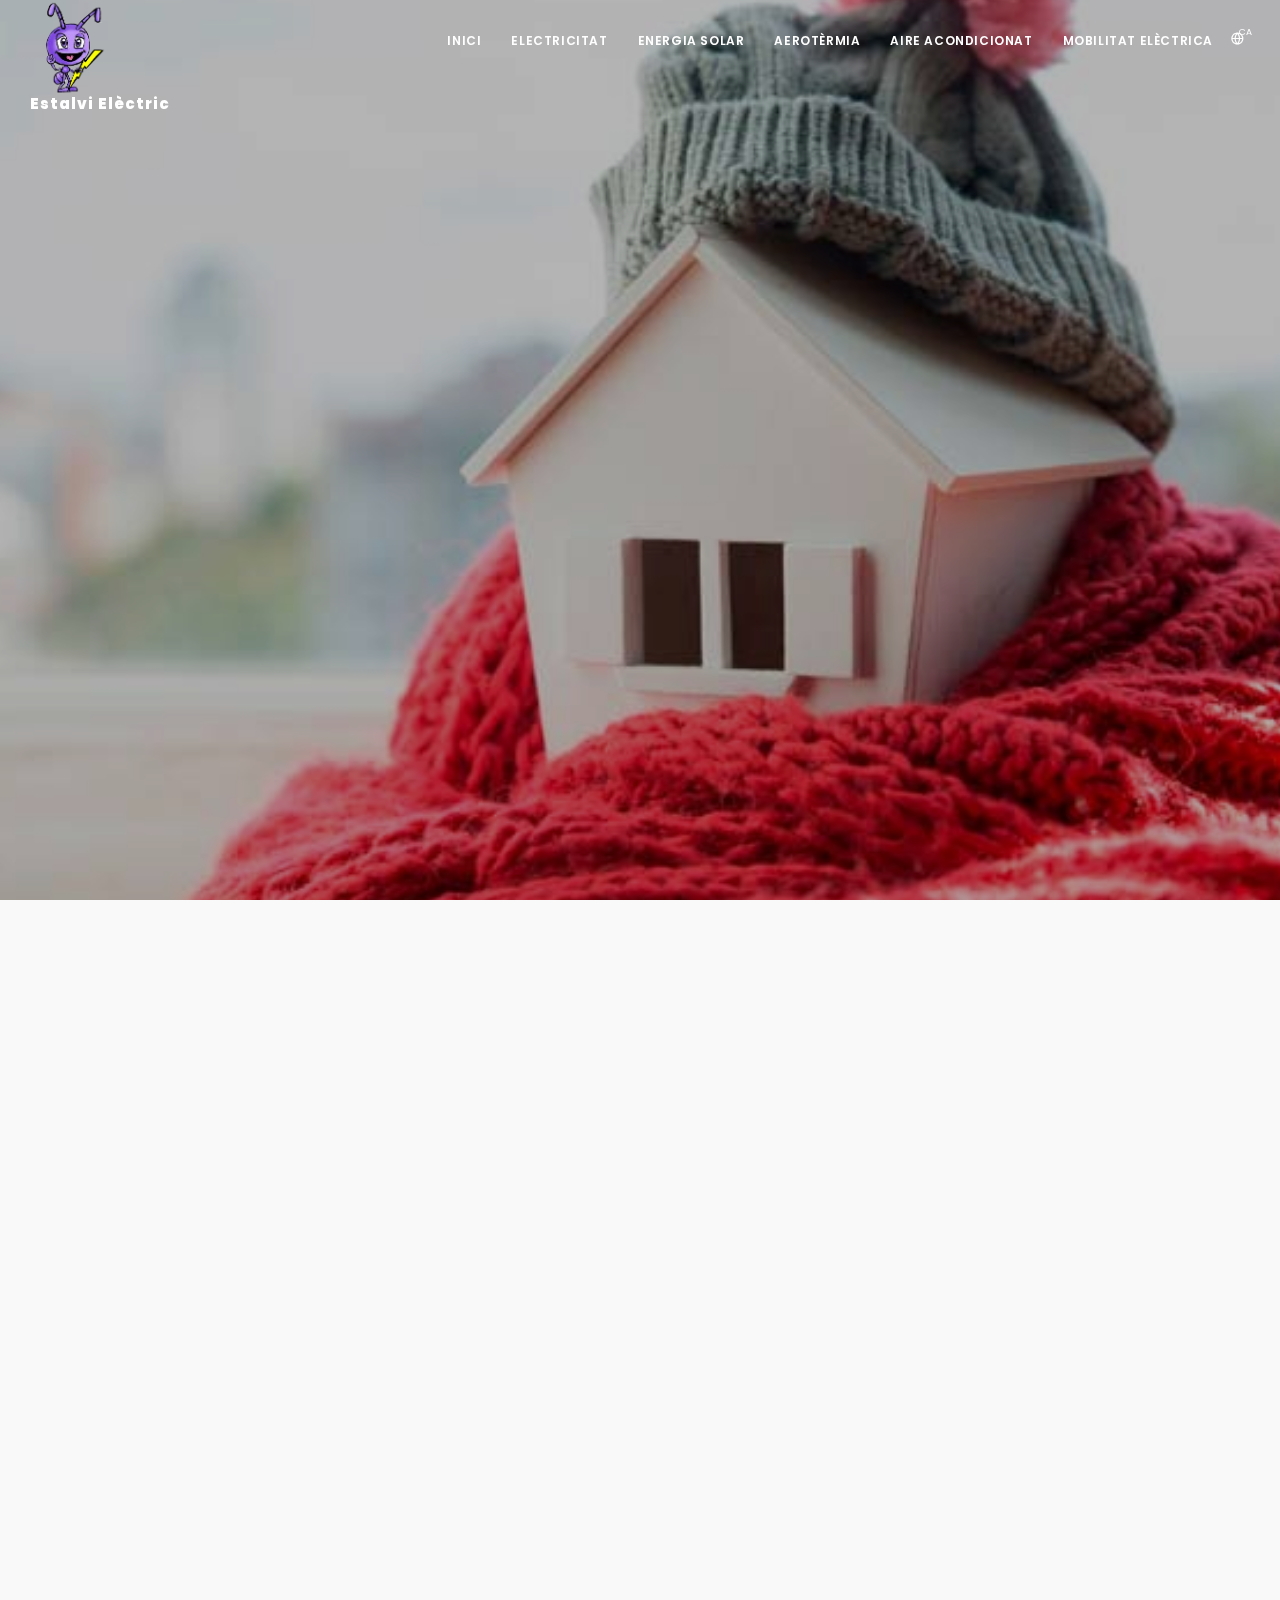
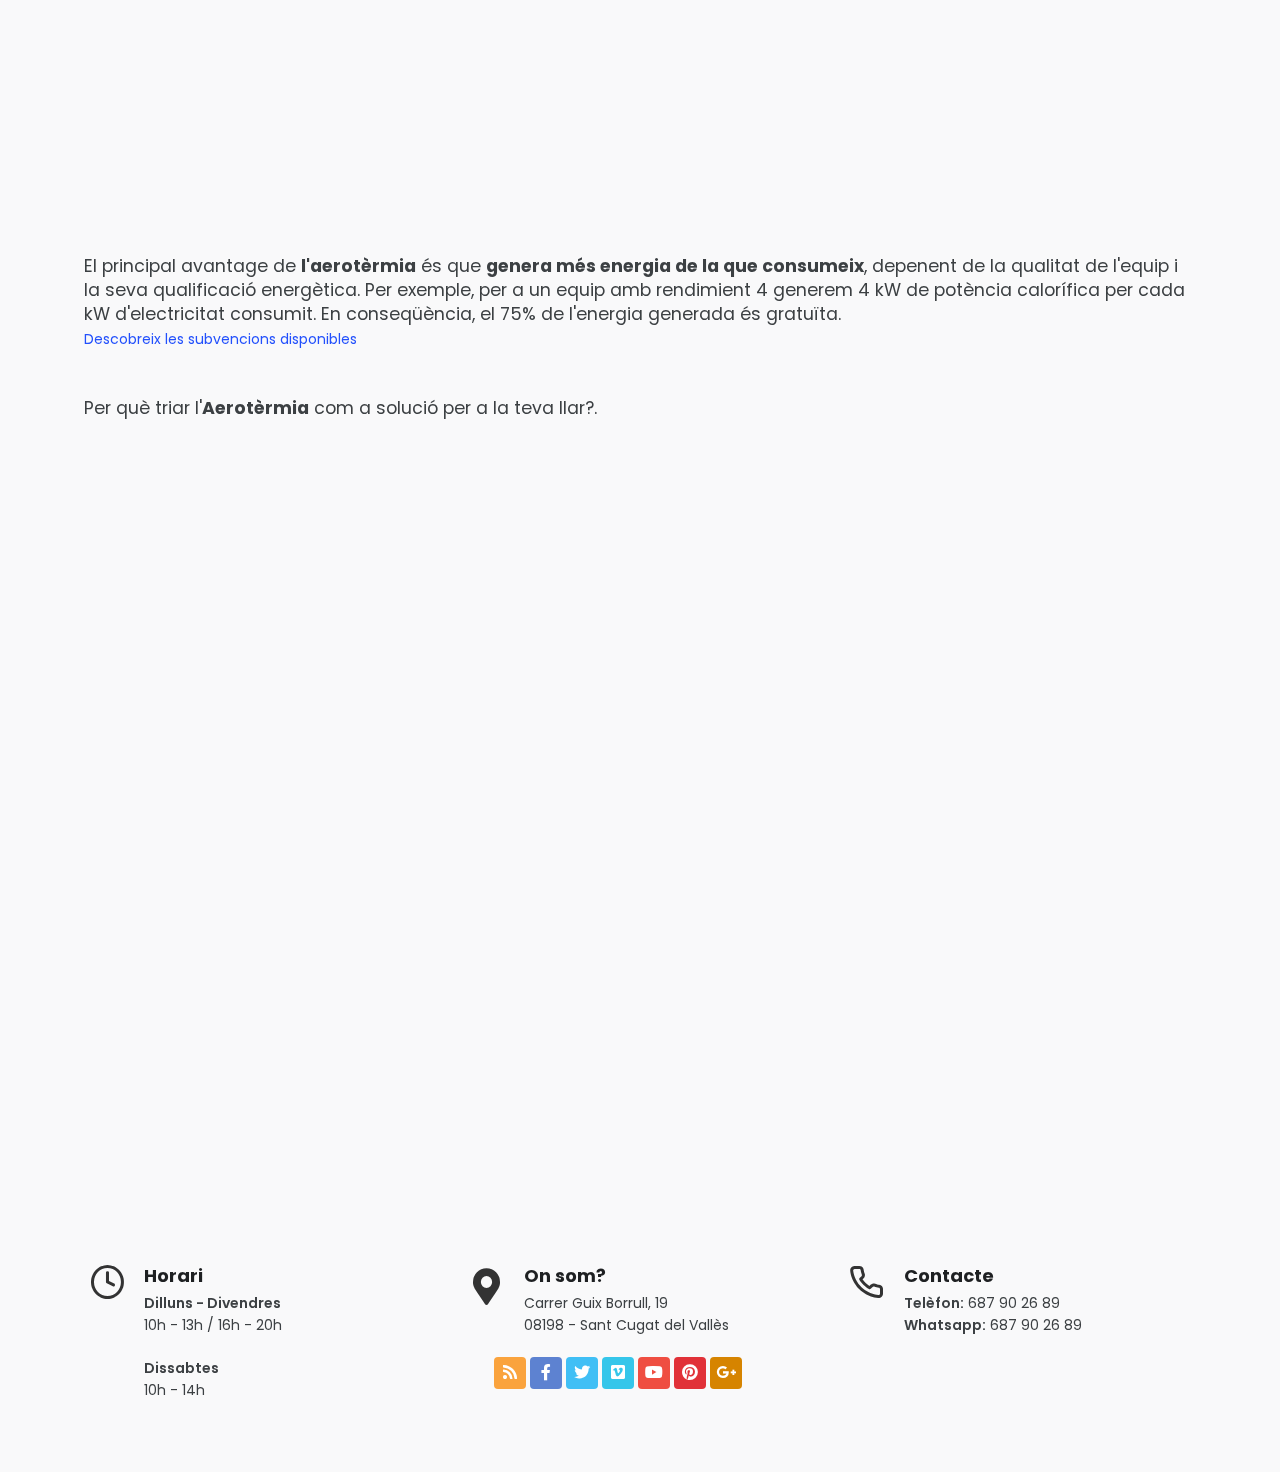
<file: aerotermia.html>
<!DOCTYPE html>
<html>
<head>
    <meta name="viewport" content="width=device-width, initial-scale=1" />
    <meta http-equiv="content-type" content="text/html; charset=utf-8" />
    <meta name="Jaume" content="Web d'empresa energies renovables, climatització i electricitat" />
    <meta name="Estalvi Elèctric" content="Estalvi ahorro electricitat electricidad placas solares energia energía solar aerotermia climatitzación climatització Sant Cugat Vallès Barcelona">
    <link rel="icon" type="image/png" href="img/icona.ico">
    <meta http-equiv="X-UA-Compatible" content="IE=edge">
    <!-- Document title -->
    <title>Estalvi Elèctric</title>
    <!-- Stylesheets & Fonts -->
    <link href="css/plugins.css" rel="stylesheet">
    <link href="css/style.css" rel="stylesheet">
    <link href="css/targs.css"rel="stylesheet">
</head>

<body>
    <!-- Body Inner -->
    <div class="body-inner">
        <!-- Header -->
        <header id="header" data-transparent="true" data-fullwidth="true" class="dark submenu-light">
            <div class="header-inner">
                <div class="container">
                    <!--Logo-->
                    <div id="logo" style="line-height:0">
                        <a href="index.html">
                            <span><img class="logo-default" src="img/logo.png"></span>
                            <span>Estalvi Elèctric</span>
                            
                        </a>
                    </div>
                    <!-- Final Logo-->
                    <!--Header Extras-->
                    <div class="header-extras">
                        <ul>
                            
                            <li>
                                <div class="p-dropdown">
                                    <a href="#"><i class="icon-globe"></i><span>CA</span></a>
                                    <ul class="p-dropdown-content">
                                        <li><a href="#">Català</a></li>
                                        <li><a href="aerotermia_cast.html">Castellano</a></li>
                                    </ul>
                                </div>
                            </li>
                        </ul>
                    </div>
                    <!-- Final Header Extras-->
                    <!--Navigation Responsive Trigger-->
                    <div id="mainMenu-trigger">
                        <a class="lines-button x"><span class="lines"></span></a>
                    </div>
                    <!-- Final Navigation Responsive Trigger-->
                    <!--Menú-->
                    <div id="mainMenu">
                <div class="container">
                    <nav>
                        <ul>
                            <li><a href="index.html">Inici</a></li>
                            <li><a href="electricitat.html">Electricitat</a></li>
                            <li><a href="solar.html">Energia Solar</a></li>
                            <li><a href="#header">Aerotèrmia</a></li>
                            <li><a href="airea.html">Aire Acondicionat</a></li>
                            <li><a href="mobilitat.html">Mobilitat elèctrica</a></li>
                        </ul>
                    </nav>
                </div>
            </div>
                    <!-- Final Menú-->
                </div>
            </div>
        </header>
        <!-- Final Header -->
        <!-- Inspiro Slider -->
        <div id="slider" class="inspiro-slider slider-fullscreen dots-creative" data-fade="true">
            <!-- Slide 1 -->
            <div class="slide kenburns" data-bg-image="img/comfort.jpg">
                <div class="bg-overlay"></div>
                <div class="container">
                    <div class="slide-captions text-center text-light">
                        <!-- Captions -->
                        <h1 data-caption-animate="zoom-out">Conegueu l'Aerotèrmia</h1>
                        <p>L'aerotèrmia és una tecnologia que permet obtenir energia de l'aire per a cobrir la demanda de calefacció, refrigeració i/o aigua calenta sanitària en els edificis.</p>
                        <div><a href="#welcome" class="btn btn-primary scroll-to">Més informació</a></div>
                        </span>
                        <!-- end: Captions -->
                    </div>
                </div>
            </div>
            <!-- Final Slide 1 -->
            
        </div>
        <!-- Final Inspiro Slider -->
        <section id="aerotermia" class="background-grey">
            <div class="container">
                <div class="heading-text heading-section text-center m-b-40" data-animate="fadeInUp">
                    <h2>Aerotèrmia</h2>
                    <span class="lead">L'aerotèrmia és una tecnologia que permet obtenir energia de l'aire per a cobrir la demanda de calefacció, refrigeració i/o aigua calenta sanitària en els edificis. Es tracta d'una bomba de calor que aprofita una font d'energia renovable (aproximadament un 75% d'energía neta en el seu consum), aprofitant la calor de l'aire de l'entorn.</span>
                </div>
                <div class="row" data-animate="fadeInUp">
                    <div id="centfoto">
                        <img class="img-fluid" src="img/aerotermia_cat.jpg" alt="Esquema aerotèrmia">
                    </div>
                </div>
                <div class="heading-text heading-section">
                    <br><br>
                    <span class="lead">El principal avantage de <b>l'aerotèrmia</b> és que <b>genera més energia de la que consumeix</b>, depenent de la qualitat de l'equip i la seva qualificació energètica. Per exemple, per a un equip amb rendimient 4 generem 4 kW de potència calorífica per cada kW d'electricitat consumit. En conseqüència, el 75% de l'energia generada és gratuïta.</span>
                        <article> <a href="https://www.boe.es/eli/es/rd/2021/06/29/477/con" target="_blank">Descobreix les subvencions disponibles</a></article>
                    
                    <br><br>
                    <span class="lead">Per què triar l'<b>Aerotèrmia</b> com a solució per a la teva llar?.</span>

                    
                    
                    <br><br>
                        

                <div class="row">
                    <div class="col-lg-6">
                        <div data-animate="fadeInUp" data-animate-delay="0">
                            <h4><img src="img/mant.png" width="50" height="50">Mínim manteniment</h4>
                            <p>No li cal un gran mantenimient. Donat que no disposa de cremador ni de càmara de combustió, durant el seu funcionament no es produeix cap combustió que requereixi una neteja contínua.</p>
                        </div>
                    </div>
                    <div class="col-lg-6">
                        <div data-animate="fadeInUp" data-animate-delay="200">
                            <h4><img src="img/inst.png" width="50" height="50">Instal·lació senzilla</h4>
                            <p>La instal·lació és senzilla. El dispositiu interior ocupa el mateix espai que una caldera mural simple i no necessita enmagatzemament de combustible ni sortides d'extracció.</p>
                        </div>
                    </div>
                    <div class="col-lg-6">
                        <div data-animate="fadeInUp" data-animate-delay="400">
                            <h4><img src="img/inv.png" width="50" height="50">Inverter</h4>
                            <p>Els compressors de les bombes de calor aerotèrmiques actuals són de tipus Inverter. Vol dir que tenen un ampli rang de modulació, podent treballar des del 8% al 100% de la seva capacitat, valors molt difícilment assolibles per una caldera tradicional. A nivell d'eficiència energètica és indispensable que un generador de calor subministri la potència que necessita la instal·lació a cada moment, per evitar excedents d'energia en el procés de la seva generació.</p>
                        </div>
                    </div>
                    <div class="col-lg-6">
                        <div data-animate="fadeInUp" data-animate-delay="600">
                            <h4><img src="img/rend.png" width="50" height="50">Gran rendiment</h4>
                            <p>El rendiment instantani d'una bomba de calor, en mode de calefacció, és molt elevat. Tant que supera el 100% del rendiment del generador de calor aerotèrmica. Com a exemple, un coeficient de rendiment de 4 significa un rendiment d'un 400%, és a dir, que per 4 kW produïts només es paga 1 kW i 3 kW són gratuïts. Això és perquè hi ha una recuperació d'energia gratuïta, la continguda a l'aire exterior. En una caldera tradicional, en no existir aquesta recuperació d'energia, els seus rendiments mai no superaran el 100%.</p>
                        </div>
                    </div>
                   
                </div>
            </div>
        </section>
        <!-- Final Aerotèrmia -->

        <!-- Peu de pàgina -->
        <footer id="footer">
            <div class="footer-content">
                <div class="container">
                    <div class="row">
                        <div class="col-md-4">
                            <div class="icon-box effect small clean">
                                <div class="icon">
                                    <i class="icon-clock"></i>
                                </div>
                                <h3>Horari</h3>
                                <p><strong>Dilluns - Divendres</strong>
                                    <br>10h - 13h / 16h - 20h</p>
                                <p><strong>Dissabtes</strong>
                                    <br>10h - 14h</p>
                            </div>
                        </div>
                        <div class="col-md-4">
                            <div class="icon-box effect small clean">
                                <div class="icon">
                                    <i class="fas fa-map-marker-alt"></i>
                                </div>
                                <h3>On som?</h3>
                                <p> Carrer Guix Borrull, 19
                                    <br> 08198 - Sant Cugat del Vallès
                                    
                                    <div class="social-icons social-icons-colored float-left"><!--Canviar el padding si cal a 4470-->
                                <ul>
                                    <li class="social-rss"><a href="#"><i class="fa fa-rss"></i></a></li>
                                    <li class="social-facebook"><a href="#"><i class="fab fa-facebook-f"></i></a></li>
                                    <li class="social-twitter"><a href="#"><i class="fab fa-twitter"></i></a></li>
                                    <li class="social-vimeo"><a href="#"><i class="fab fa-vimeo"></i></a></li>
                                    <li class="social-youtube"><a href="#"><i class="fab fa-youtube"></i></a></li>
                                    <li class="social-pinterest"><a href="#"><i class="fab fa-pinterest"></i></a></li>
                                    <li class="social-gplus"><a href="#"><i class="fab fa-google-plus-g"></i></a></li>
                                </ul>
                     </div>
                                </p>
                            </div>
                        </div>
                        <div class="col-md-4">
                            <div class="icon-box effect small clean">
                                <div class="icon">
                                    <i class="icon-phone"></i>
                                </div>
                                <h3>Contacte</h3>
                                <p><strong>Telèfon:</strong> 687 90 26 89
                                    <br><strong> Whatsapp:</strong> 687 90 26 89
                                    <br>
                                </p>
                            </div>
                        </div>
                    </div>
                </div>
            </div>
                    </div>
                </div>
            </div>
        </footer>
    <!-- Final Peu de pàgina --> 

    </div>
    <!-- end: Body Inner -->
    <!-- Scroll amunt -->
    <a id="scrollTop"><i class="icon-chevron-up"></i><i class="icon-chevron-up"></i></a>
    <!--Plugins-->
    <script src="js/jquery.js"></script>
    <script src="js/plugins.js"></script>
    <!--Template functions-->
    <script src="js/functions.js"></script>
</body>


</body>
</html>
</file>
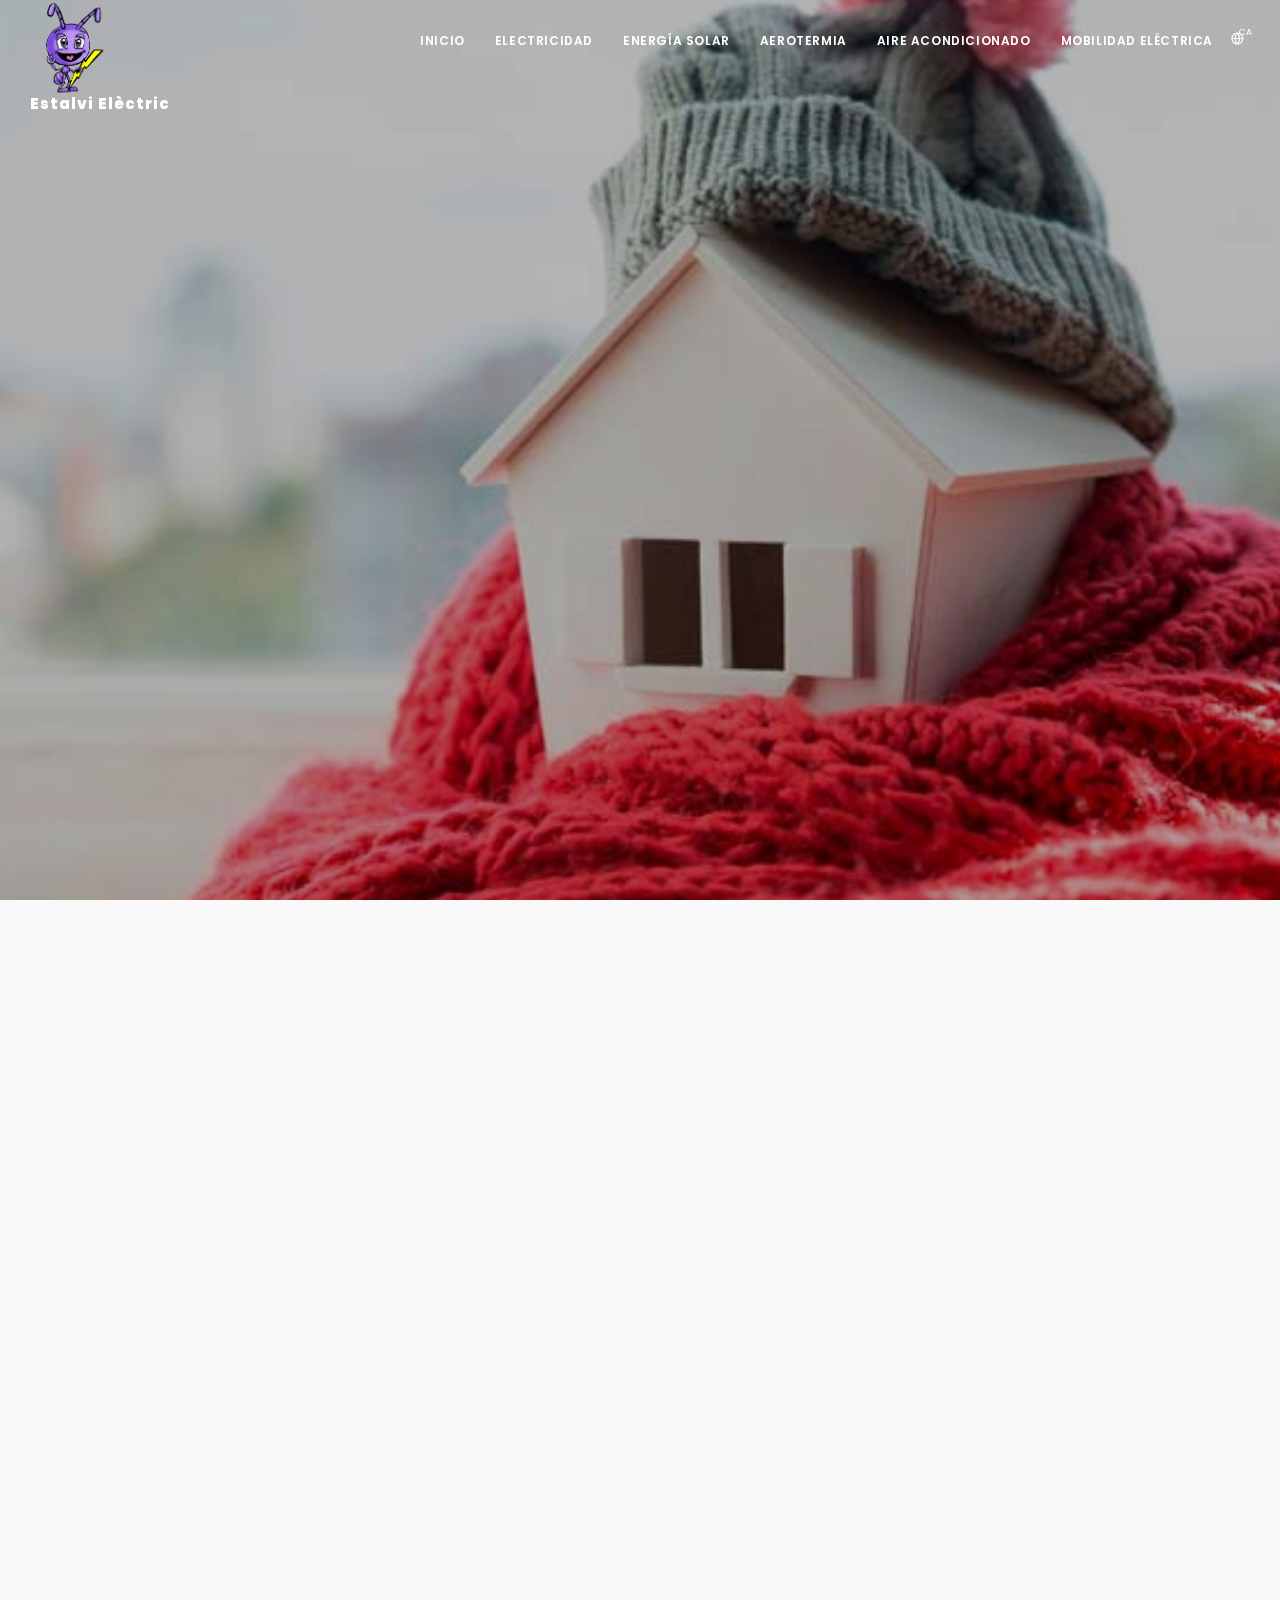
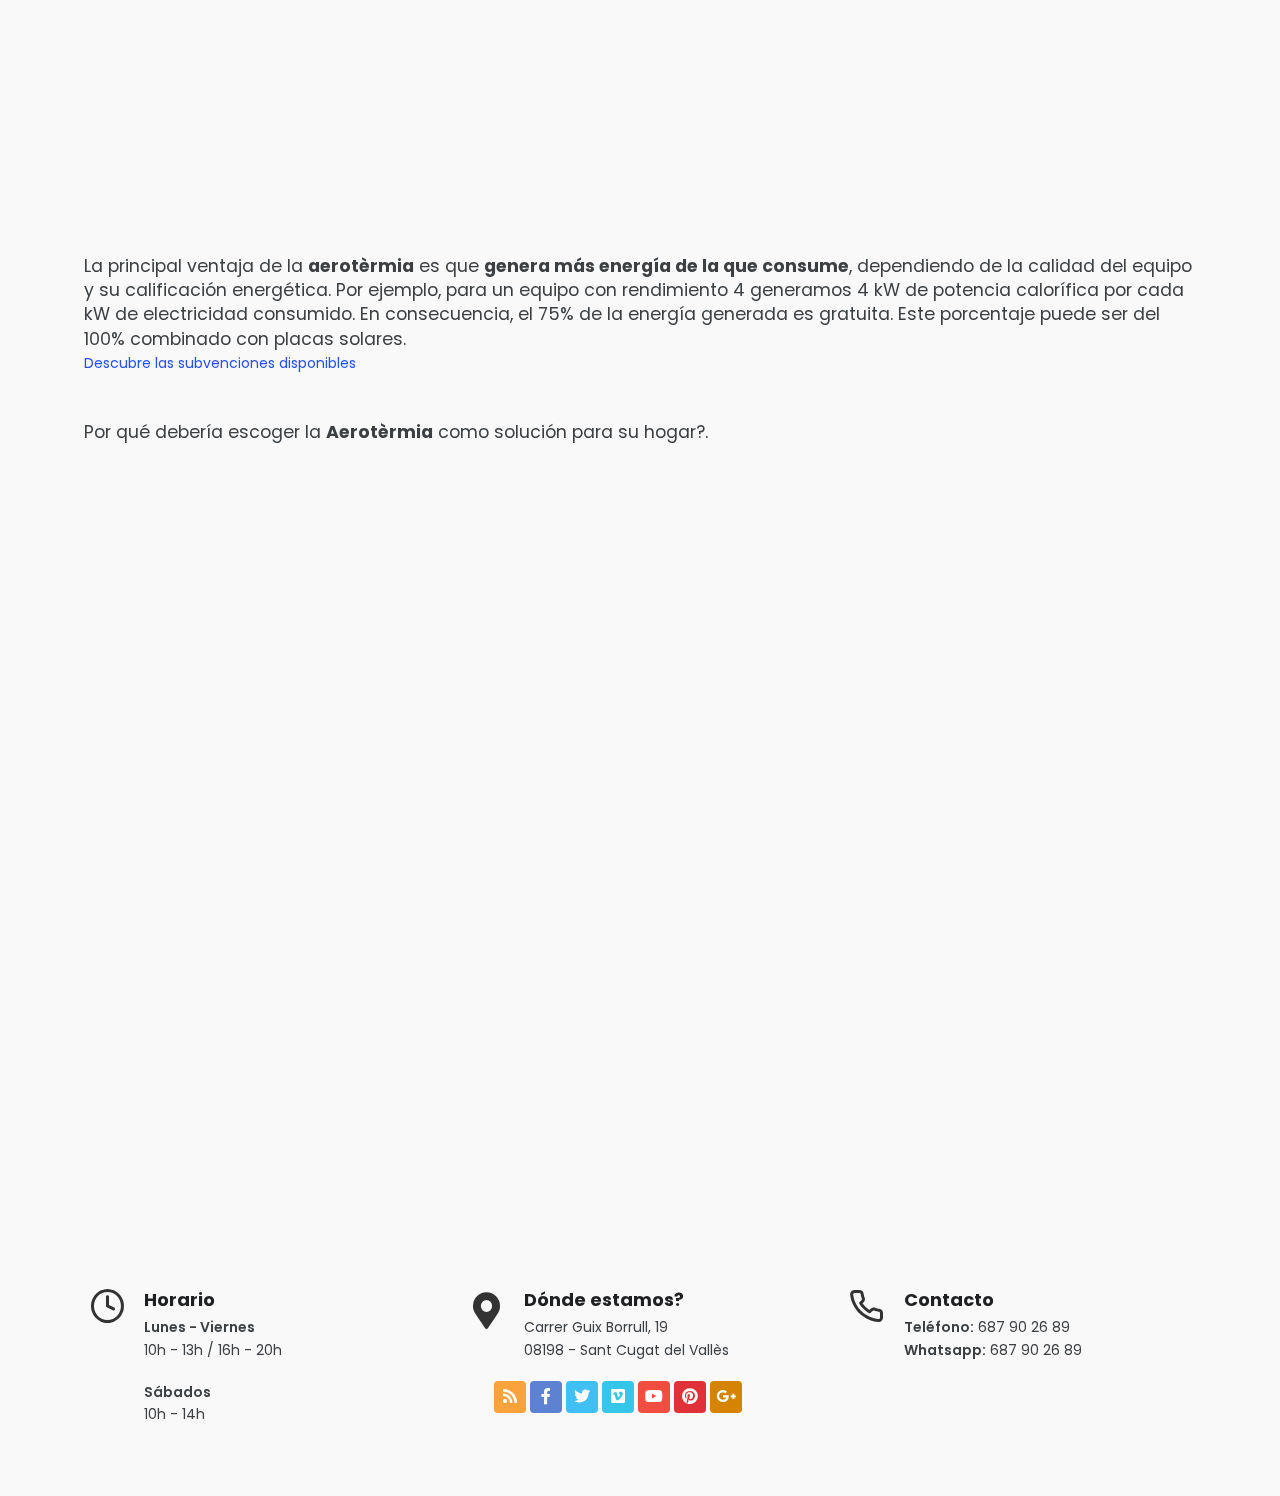
<file: aerotermia_cast.html>
<!DOCTYPE html>
<html>
<head>
    <meta name="viewport" content="width=device-width, initial-scale=1" />
    <meta http-equiv="content-type" content="text/html; charset=utf-8" />
    <meta name="Jaume" content="Web d'empresa energies renovables, climatització i electricitat" />
    <meta name="Estalvi Elèctric" content="Estalvi ahorro electricitat electricidad placas solares energia energía solar aerotermia climatitzación climatització Sant Cugat Vallès Barcelona">
    <link rel="icon" type="image/png" href="img/icona.ico">
    <meta http-equiv="X-UA-Compatible" content="IE=edge">
    <!-- Document title -->
    <title>Estalvi Elèctric</title>
    <!-- Stylesheets & Fonts -->
    <link href="css/plugins.css" rel="stylesheet">
    <link href="css/style.css" rel="stylesheet">
    <link href="css/targs.css"rel="stylesheet">
</head>

<body>
    <!-- Body Inner -->
    <div class="body-inner">
        <!-- Header -->
        <header id="header" data-transparent="true" data-fullwidth="true" class="dark submenu-light">
            <div class="header-inner">
                <div class="container">
                    <!--Logo-->
                    <div id="logo" style="line-height:0">
                        <a href="index.html">
                            <span><img class="logo-default" src="img/logo.png"></span>
                            <span>Estalvi Elèctric</span>
                            
                        </a>
                    </div>
                    <!-- Final Logo-->
                    <!--Header Extras-->
                    <div class="header-extras">
                        <ul>
                            
                            <li>
                                <div class="p-dropdown">
                                    <a href="#"><i class="icon-globe"></i><span>CA</span></a>
                                    <ul class="p-dropdown-content">
                                        <li><a href="aerotermia.html">Català</a></li>
                                        <li><a href="#">Castellano</a></li>
                                    </ul>
                                </div>
                            </li>
                        </ul>
                    </div>
                    <!-- Final Header Extras-->
                    <!--Navigation Responsive Trigger-->
                    <div id="mainMenu-trigger">
                        <a class="lines-button x"><span class="lines"></span></a>
                    </div>
                    <!-- Final Navigation Responsive Trigger-->
                    <!--Menú-->
                    <div id="mainMenu">
                <div class="container">
                    <nav>
                        <ul>
                            <li><a href="index_cast.html">Inicio</a></li>
                            <li><a href="electricitat_cast.html">Electricidad</a></li>
                            <li><a href="solar_cast.html">Energía Solar</a></li>
                            <li><a href="#header">Aerotermia</a></li>
                            <li><a href="airea_cast.html">Aire Acondicionado</a></li>
                            <li><a href="mobilitat_cast.html">Mobilidad eléctrica</a></li>
                        </ul>
                    </nav>
                </div>
            </div>
                    <!-- Final Menú-->
                </div>
            </div>
        </header>
        <!-- Final Header -->
        <!-- Inspiro Slider -->
        <div id="slider" class="inspiro-slider slider-fullscreen dots-creative" data-fade="true">
            <!-- Slide 1 -->
            <div class="slide kenburns" data-bg-image="img/comfort.jpg">
                <div class="bg-overlay"></div>
                <div class="container">
                    <div class="slide-captions text-center text-light">
                        <!-- Captions -->
                        <h1 data-caption-animate="zoom-out">Aerotermia. Confort responsable con el medio ambiente y el bolsillo</h1>
                        <p>La aerotermia es una tecnología que permite obtener energía del aire para cubrir la demanda de calefacción, refrigeración y agua caliente sanitaria en los edificios.</p>
                        <div><a href="#aerotermia" class="btn btn-primary scroll-to">Més informació</a></div>
                        </span>
                        <!-- end: Captions -->
                    </div>
                </div>
            </div>
            <!-- Final Slide 1 -->
            
        </div>
        <!-- Final Inspiro Slider -->
        <section id="aerotermia" class="background-grey">
            <div class="container">
                <div class="heading-text heading-section text-center m-b-40" data-animate="fadeInUp">
                    <h2>Aerotèrmia</h2>
                    <span class="lead">La aerotermia es una tecnología que permite obtener energía del aire para cubrir la demanda de calefacción, refrigeración y/o agua caliente sanitaria en los edificios. Se trata de una bomba de calor que aprovecha una fuente de energía renovable (aproximadamente un 75% de energía limpia en su consumo), aprovechando el calor del aire del entorno.</span>
                </div>
                <div class="row" data-animate="fadeInUp">
                    <div id="centfoto">
                        <img class="img-fluid" src="img/aerotermia_cat.jpg" alt="Esquema aerotèrmia">
                    </div>
                </div>
                <div class="heading-text heading-section">
                    <br><br>
                    <span class="lead">La principal ventaja de la <b>aerotèrmia</b> es que <b>genera más energía de la que consume</b>, dependiendo de la calidad del equipo y su calificación energética. Por ejemplo, para un equipo con rendimiento 4 generamos 4 kW de potencia calorífica por cada kW de electricidad consumido. En consecuencia, el 75% de la energía generada es gratuita. Este porcentaje puede ser del 100% combinado con placas solares.</span>
                        <article> <a href="https://www.boe.es/eli/es/rd/2021/06/29/477/con" target="_blank">Descubre las subvenciones disponibles</a></article>
                    
                    <br><br>
                    <span class="lead">Por qué debería escoger la <b>Aerotèrmia</b> como solución para su hogar?.</span>

                    
                    
                    <br><br>
                        

                <div class="row">
                    <div class="col-lg-6">
                        <div data-animate="fadeInUp" data-animate-delay="0">
                            <h4><img src="img/mant.png" width="50" height="50">Mínimo mantenimiento</h4>
                            <p>No requiere de un gran mantenimiento. Dado que no dispone de quemador ni de cámara de combustión, durant su funcionamiento no se produce ningún tipo de combustión que requiera de una limpieza contínua.</p>
                        </div>
                    </div>
                    <div class="col-lg-6">
                        <div data-animate="fadeInUp" data-animate-delay="200">
                            <h4><img src="img/inst.png" width="50" height="50">Instalación sencilla</h4>
                            <p>La instalación es sencilla. El dispositivo interior ocupa el mismo espacio que una simple caldera mural y no necesita almacenamiento de combustible ni salidas de extracción.</p>
                        </div>
                    </div>
                    <div class="col-lg-6">
                        <div data-animate="fadeInUp" data-animate-delay="400">
                            <h4><img src="img/inv.png" width="50" height="50">Inverter</h4>
                            <p>Los compresores de las bombas de calor aerotérmicas actuales son de tipo Inverter. Quiere decir que tienen un amplio rango de modulación, pudiendo trabajar desde el 8% al 100% de su capacidad, valores muy difícilmente alcanzables por una caldera tradicional. A nivel de eficiencia energética es indispensable que un generador de calor suministre la potencia que necesita la instalación en cada momento, para evitar excedentes de energía en el proceso de su generación.</p>
                        </div>
                    </div>
                    <div class="col-lg-6">
                        <div data-animate="fadeInUp" data-animate-delay="600">
                            <h4><img src="img/rend.png" width="50" height="50">Gran rendimiento</h4>
                            <p>El rendimiento instantáneo de una bomba de calor, en modo de calefacción, es muy elevado. Tanto que supera el 100% del rendimiento del generador de calor aerotérmico. Como ejemplo, un coeficiente de rendimiento de 4 significa un rendimiento de un 400%, es decir, que por 4 kW producidos sólo se paga 1 kW y 3 kW son gratuitos. Esto se debe a que hay una recuperación de energía gratuita, la contenida en el aire exterior. En una caldera tradicional, al no existir esta recuperación de energía, sus rendimientos nunca superarán el 100%.</p>
                        </div>
                    </div>
                   
                </div>
            </div>
        </section>
        <!-- Final Aerotèrmia -->

        <!-- Peu de pàgina -->
        <footer id="footer">
            <div class="footer-content">
                <div class="container">
                    <div class="row">
                        <div class="col-md-4">
                            <div class="icon-box effect small clean">
                                <div class="icon">
                                    <i class="icon-clock"></i>
                                </div>
                                <h3>Horario</h3>
                                <p><strong>Lunes - Viernes</strong>
                                    <br>10h - 13h / 16h - 20h</p>
                                <p><strong>Sábados</strong>
                                    <br>10h - 14h</p>
                            </div>
                        </div>
                        <div class="col-md-4">
                            <div class="icon-box effect small clean">
                                <div class="icon">
                                    <i class="fas fa-map-marker-alt"></i>
                                </div>
                                <h3>Dónde estamos?</h3>
                                <p> Carrer Guix Borrull, 19
                                    <br> 08198 - Sant Cugat del Vallès
                                    
                                    <div class="social-icons social-icons-colored float-left"><!--Canviar el padding si cal a 4470-->
                                <ul>
                                    <li class="social-rss"><a href="#"><i class="fa fa-rss"></i></a></li>
                                    <li class="social-facebook"><a href="#"><i class="fab fa-facebook-f"></i></a></li>
                                    <li class="social-twitter"><a href="#"><i class="fab fa-twitter"></i></a></li>
                                    <li class="social-vimeo"><a href="#"><i class="fab fa-vimeo"></i></a></li>
                                    <li class="social-youtube"><a href="#"><i class="fab fa-youtube"></i></a></li>
                                    <li class="social-pinterest"><a href="#"><i class="fab fa-pinterest"></i></a></li>
                                    <li class="social-gplus"><a href="#"><i class="fab fa-google-plus-g"></i></a></li>
                                </ul>
                     </div>
                                </p>
                            </div>
                        </div>
                        <div class="col-md-4">
                            <div class="icon-box effect small clean">
                                <div class="icon">
                                    <i class="icon-phone"></i>
                                </div>
                                <h3>Contacto</h3>
                                <p><strong>Teléfono:</strong> 687 90 26 89
                                    <br><strong> Whatsapp:</strong> 687 90 26 89
                                    <br>
                                </p>
                            </div>
                        </div>
                    </div>
                </div>
            </div>
                    </div>
                </div>
            </div>
        </footer>
    <!-- Final Peu de pàgina --> 

    </div>
    <!-- end: Body Inner -->
    <!-- Scroll amunt -->
    <a id="scrollTop"><i class="icon-chevron-up"></i><i class="icon-chevron-up"></i></a>
    <!--Plugins-->
    <script src="js/jquery.js"></script>
    <script src="js/plugins.js"></script>
    <!--Template functions-->
    <script src="js/functions.js"></script>
</body>


</body>
</html>
</file>
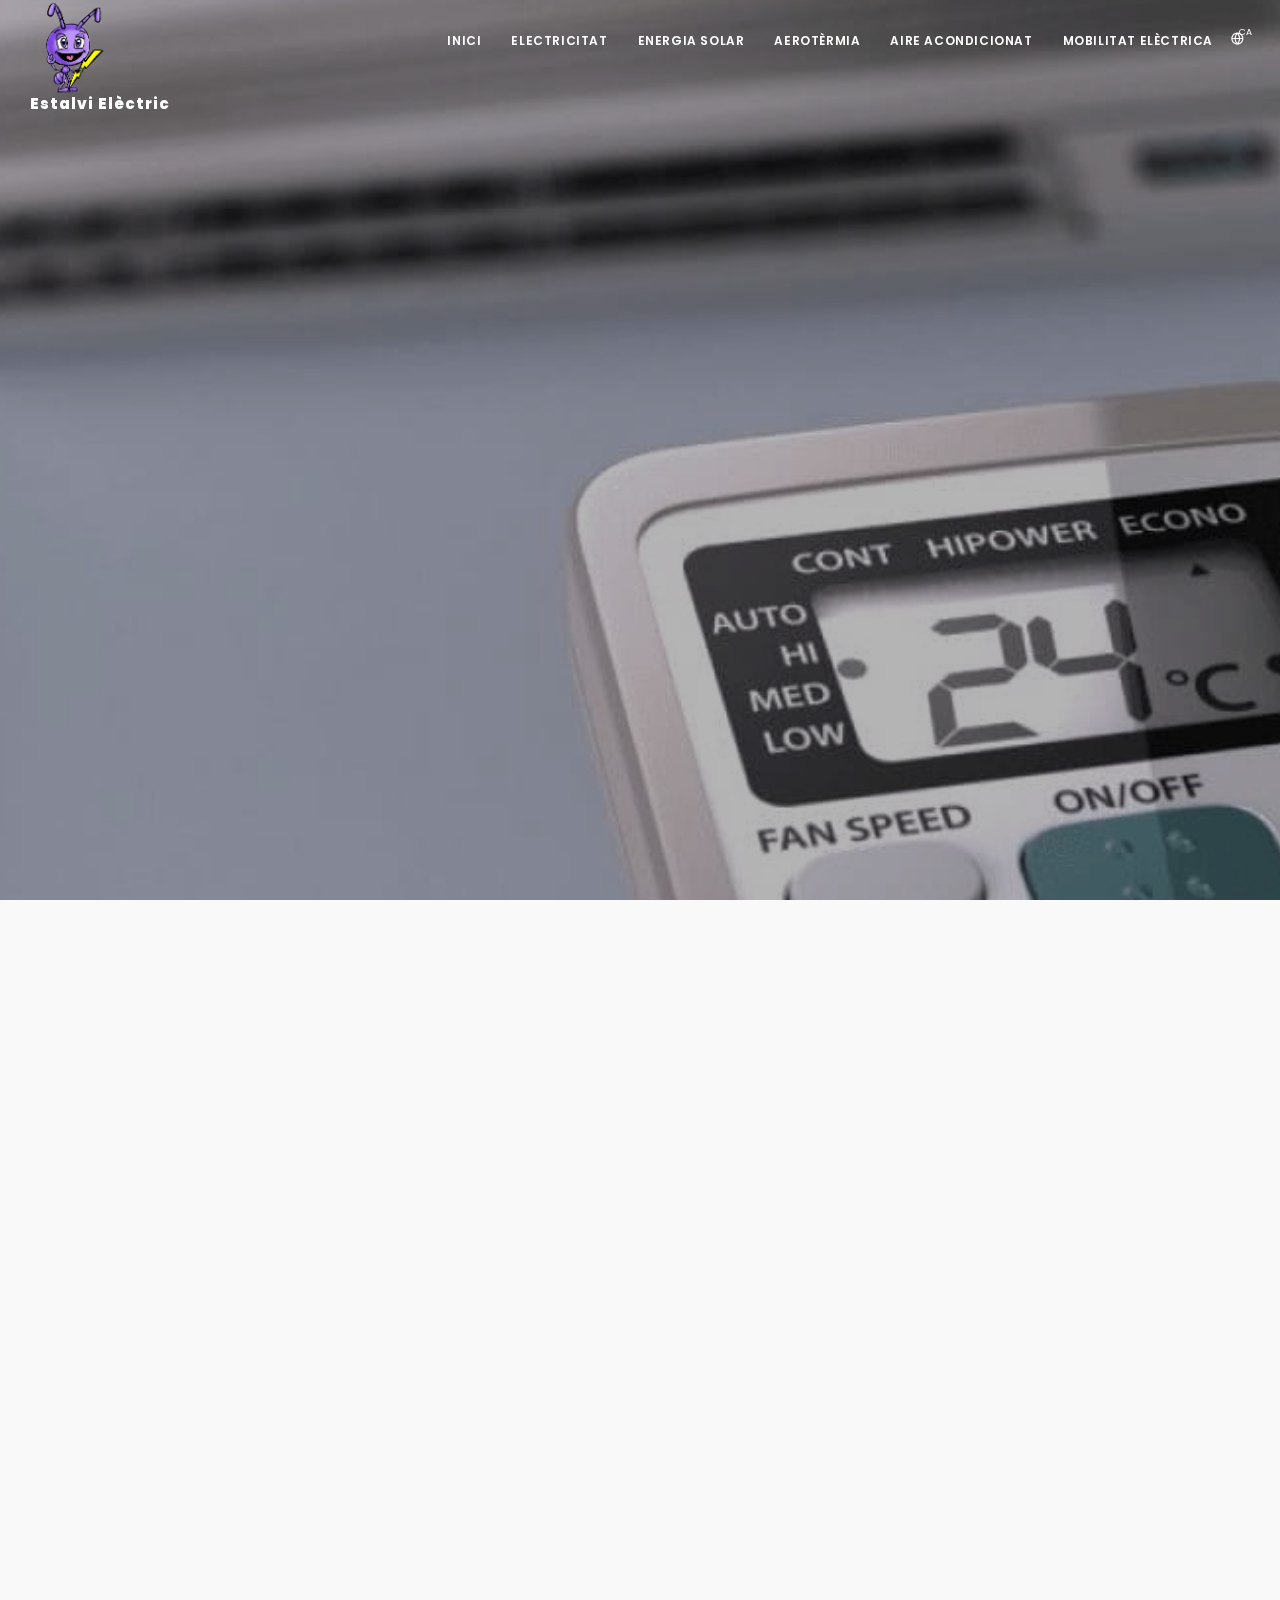
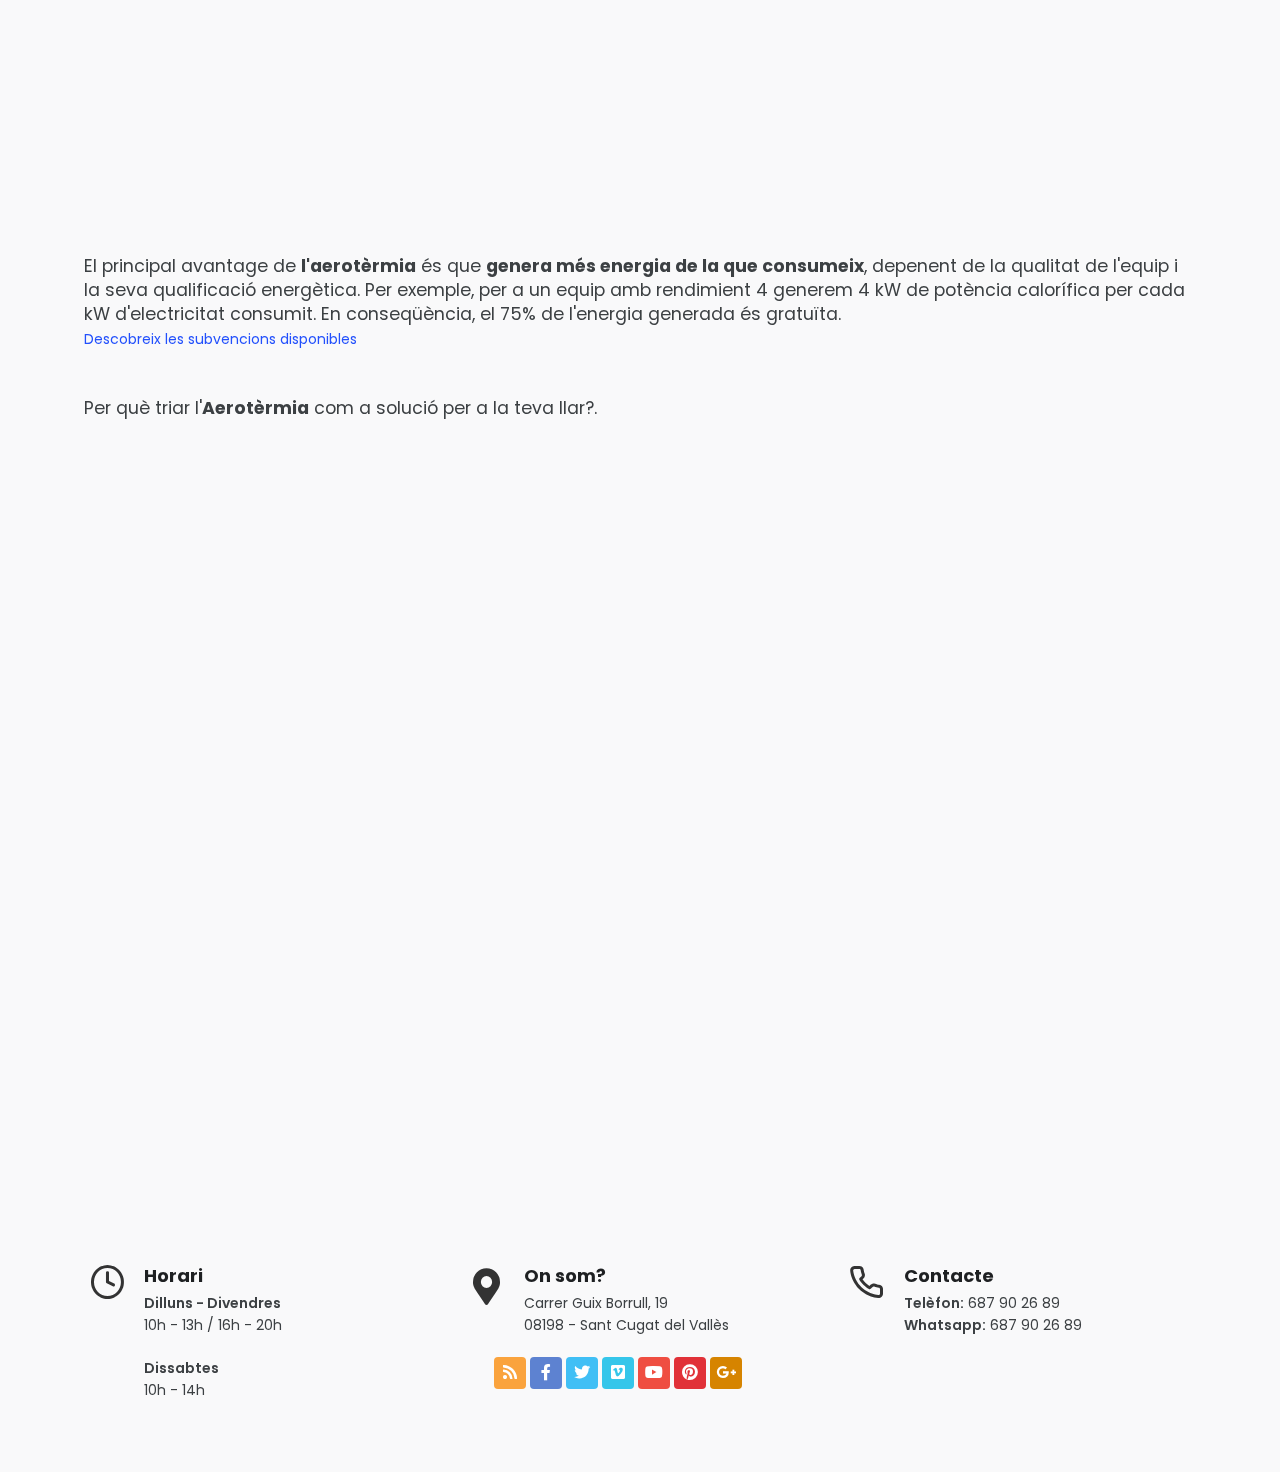
<file: airea.html>
<!DOCTYPE html>
<html>
<head>
    <meta name="viewport" content="width=device-width, initial-scale=1" />
    <meta http-equiv="content-type" content="text/html; charset=utf-8" />
    <meta name="Jaume" content="Web d'empresa energies renovables, climatització i electricitat" />
    <meta name="Estalvi Elèctric" content="Estalvi ahorro electricitat electricidad placas solares energia energía solar aerotermia climatitzación climatització Sant Cugat Vallès Barcelona">
    <link rel="icon" type="image/png" href="img/icona.ico">
    <meta http-equiv="X-UA-Compatible" content="IE=edge">
    <!-- Document title -->
    <title>Estalvi Elèctric</title>
    <!-- Stylesheets & Fonts -->
    <link href="css/plugins.css" rel="stylesheet">
    <link href="css/style.css" rel="stylesheet">
    <link href="css/targs.css"rel="stylesheet">
</head>

<body>
    <!-- Body Inner -->
    <div class="body-inner">
        <!-- Header -->
        <header id="header" data-transparent="true" data-fullwidth="true" class="dark submenu-light">
            <div class="header-inner">
                <div class="container">
                    <!--Logo-->
                    <div id="logo" style="line-height:0">
                        <a href="index.html">
                            <span><img class="logo-default" src="img/logo.png"></span>
                            <span>Estalvi Elèctric</span>
                            
                        </a>
                    </div>
                    <!-- Final Logo-->
                    <!--Header Extras-->
                    <div class="header-extras">
                        <ul>
                            
                            <li>
                                <div class="p-dropdown">
                                    <a href="#"><i class="icon-globe"></i><span>CA</span></a>
                                    <ul class="p-dropdown-content">
                                        <li><a href="#">Català</a></li>
                                        <li><a href="airea_cast.html">Castellano</a></li>
                                    </ul>
                                </div>
                            </li>
                        </ul>
                    </div>
                    <!-- Final Header Extras-->
                    <!--Navigation Responsive Trigger-->
                    <div id="mainMenu-trigger">
                        <a class="lines-button x"><span class="lines"></span></a>
                    </div>
                    <!-- Final Navigation Responsive Trigger-->
                    <!--Menú-->
                    <div id="mainMenu">
                <div class="container">
                    <nav>
                        <ul>
                            <li><a href="index.html">Inici</a></li>
                            <li><a href="electricitat.html">Electricitat</a></li>
                            <li><a href="solar.html">Energia Solar</a></li>
                            <li><a href="aerotermia.html">Aerotèrmia</a></li>
                            <li><a href="#header">Aire Acondicionat</a></li>
                            <li><a href="mobilitat.html">Mobilitat elèctrica</a></li>
                        </ul>
                    </nav>
                </div>
            </div>
                    <!-- Final Menú-->
                </div>
            </div>
        </header>
        <!-- Final Header -->
        <!-- Inspiro Slider -->
        <div id="slider" class="inspiro-slider slider-fullscreen dots-creative" data-fade="true">
            <!-- Slide 1 -->
            <div class="slide kenburns" data-bg-image="img/aa.jpg">
                <div class="bg-overlay"></div>
                <div class="container">
                    <div class="slide-captions text-center text-light">
                        <!-- Captions -->
                        <h1 data-caption-animate="zoom-out">Conegueu l'Aerotèrmia</h1>
                        <p>L'aerotèrmia és una tecnologia que permet obtenir energia de l'aire per a cobrir la demanda de calefacció, refrigeració i/o aigua calenta sanitària en els edificis.</p>
                        <div><a href="#aire" class="btn btn-primary scroll-to">Més informació</a></div>
                        </span>
                        <!-- end: Captions -->
                    </div>
                </div>
            </div>
            <!-- Final Slide 1 -->
            
        </div>
        <!-- Final Inspiro Slider -->
        <section id="aire" class="background-grey">
            <div class="container">
                <div class="heading-text heading-section text-center m-b-40" data-animate="fadeInUp">
                    <h2>Aerotèrmia</h2>
                    <span class="lead">L'aerotèrmia és una tecnologia que permet obtenir energia de l'aire per a cobrir la demanda de calefacció, refrigeració i/o aigua calenta sanitària en els edificis. Es tracta d'una bomba de calor que aprofita una font d'energia renovable (aproximadament un 75% d'energía neta en el seu consum), aprofitant la calor de l'aire de l'entorn.</span>
                </div>
                <div class="row" data-animate="fadeInUp">
                    <div id="centfoto">
                        <img class="img-fluid" src="img/aerotermia_cat.jpg" alt="Esquema aerotèrmia">
                    </div>
                </div>
                <div class="heading-text heading-section">
                    <br><br>
                    <span class="lead">El principal avantage de <b>l'aerotèrmia</b> és que <b>genera més energia de la que consumeix</b>, depenent de la qualitat de l'equip i la seva qualificació energètica. Per exemple, per a un equip amb rendimient 4 generem 4 kW de potència calorífica per cada kW d'electricitat consumit. En conseqüència, el 75% de l'energia generada és gratuïta.</span>
                        <article> <a href="https://www.boe.es/eli/es/rd/2021/06/29/477/con" target="_blank">Descobreix les subvencions disponibles</a></article>
                    
                    <br><br>
                    <span class="lead">Per què triar l'<b>Aerotèrmia</b> com a solució per a la teva llar?.</span>

                    
                    
                    <br><br>
                        

                <div class="row">
                    <div class="col-lg-6">
                        <div data-animate="fadeInUp" data-animate-delay="0">
                            <h4><img src="img/mant.png" width="50" height="50">Mínim manteniment</h4>
                            <p>No li cal un gran mantenimient. Donat que no disposa de cremador ni de càmara de combustió, durant el seu funcionament no es produeix cap combustió que requereixi una neteja contínua.</p>
                        </div>
                    </div>
                    <div class="col-lg-6">
                        <div data-animate="fadeInUp" data-animate-delay="200">
                            <h4><img src="img/inst.png" width="50" height="50">Instal·lació senzilla</h4>
                            <p>La instal·lació és senzilla. El dispositiu interior ocupa el mateix espai que una caldera mural simple i no necessita enmagatzemament de combustible ni sortides d'extracció.</p>
                        </div>
                    </div>
                    <div class="col-lg-6">
                        <div data-animate="fadeInUp" data-animate-delay="400">
                            <h4><img src="img/inv.png" width="50" height="50">Inverter</h4>
                            <p>Els compressors de les bombes de calor aerotèrmiques actuals són de tipus Inverter. Vol dir que tenen un ampli rang de modulació, podent treballar des del 8% al 100% de la seva capacitat, valors molt difícilment assolibles per una caldera tradicional. A nivell d'eficiència energètica és indispensable que un generador de calor subministri la potència que necessita la instal·lació a cada moment, per evitar excedents d'energia en el procés de la seva generació.</p>
                        </div>
                    </div>
                    <div class="col-lg-6">
                        <div data-animate="fadeInUp" data-animate-delay="600">
                            <h4><img src="img/rend.png" width="50" height="50">Gran rendiment</h4>
                            <p>El rendiment instantani d'una bomba de calor, en mode de calefacció, és molt elevat. Tant que supera el 100% del rendiment del generador de calor aerotèrmica. Com a exemple, un coeficient de rendiment de 4 significa un rendiment d'un 400%, és a dir, que per 4 kW produïts només es paga 1 kW i 3 kW són gratuïts. Això és perquè hi ha una recuperació d'energia gratuïta, la continguda a l'aire exterior. En una caldera tradicional, en no existir aquesta recuperació d'energia, els seus rendiments mai no superaran el 100%.</p>
                        </div>
                    </div>
                   
                </div>
            </div>
        </section>
        <!-- Final Aerotèrmia -->

        <!-- Peu de pàgina -->
        <footer id="footer">
            <div class="footer-content">
                <div class="container">
                    <div class="row">
                        <div class="col-md-4">
                            <div class="icon-box effect small clean">
                                <div class="icon">
                                    <i class="icon-clock"></i>
                                </div>
                                <h3>Horari</h3>
                                <p><strong>Dilluns - Divendres</strong>
                                    <br>10h - 13h / 16h - 20h</p>
                                <p><strong>Dissabtes</strong>
                                    <br>10h - 14h</p>
                            </div>
                        </div>
                        <div class="col-md-4">
                            <div class="icon-box effect small clean">
                                <div class="icon">
                                    <i class="fas fa-map-marker-alt"></i>
                                </div>
                                <h3>On som?</h3>
                                <p> Carrer Guix Borrull, 19
                                    <br> 08198 - Sant Cugat del Vallès
                                    
                                    <div class="social-icons social-icons-colored float-left"><!--Canviar el padding si cal a 4470-->
                                <ul>
                                    <li class="social-rss"><a href="#"><i class="fa fa-rss"></i></a></li>
                                    <li class="social-facebook"><a href="#"><i class="fab fa-facebook-f"></i></a></li>
                                    <li class="social-twitter"><a href="#"><i class="fab fa-twitter"></i></a></li>
                                    <li class="social-vimeo"><a href="#"><i class="fab fa-vimeo"></i></a></li>
                                    <li class="social-youtube"><a href="#"><i class="fab fa-youtube"></i></a></li>
                                    <li class="social-pinterest"><a href="#"><i class="fab fa-pinterest"></i></a></li>
                                    <li class="social-gplus"><a href="#"><i class="fab fa-google-plus-g"></i></a></li>
                                </ul>
                     </div>
                                </p>
                            </div>
                        </div>
                        <div class="col-md-4">
                            <div class="icon-box effect small clean">
                                <div class="icon">
                                    <i class="icon-phone"></i>
                                </div>
                                <h3>Contacte</h3>
                                <p><strong>Telèfon:</strong> 687 90 26 89
                                    <br><strong> Whatsapp:</strong> 687 90 26 89
                                    <br>
                                </p>
                            </div>
                        </div>
                    </div>
                </div>
            </div>
                    </div>
                </div>
            </div>
        </footer>
    <!-- Final Peu de pàgina --> 

    </div>
    <!-- end: Body Inner -->
    <!-- Scroll amunt -->
    <a id="scrollTop"><i class="icon-chevron-up"></i><i class="icon-chevron-up"></i></a>
    <!--Plugins-->
    <script src="js/jquery.js"></script>
    <script src="js/plugins.js"></script>
    <!--Template functions-->
    <script src="js/functions.js"></script>
</body>


</body>
</html>
</file>
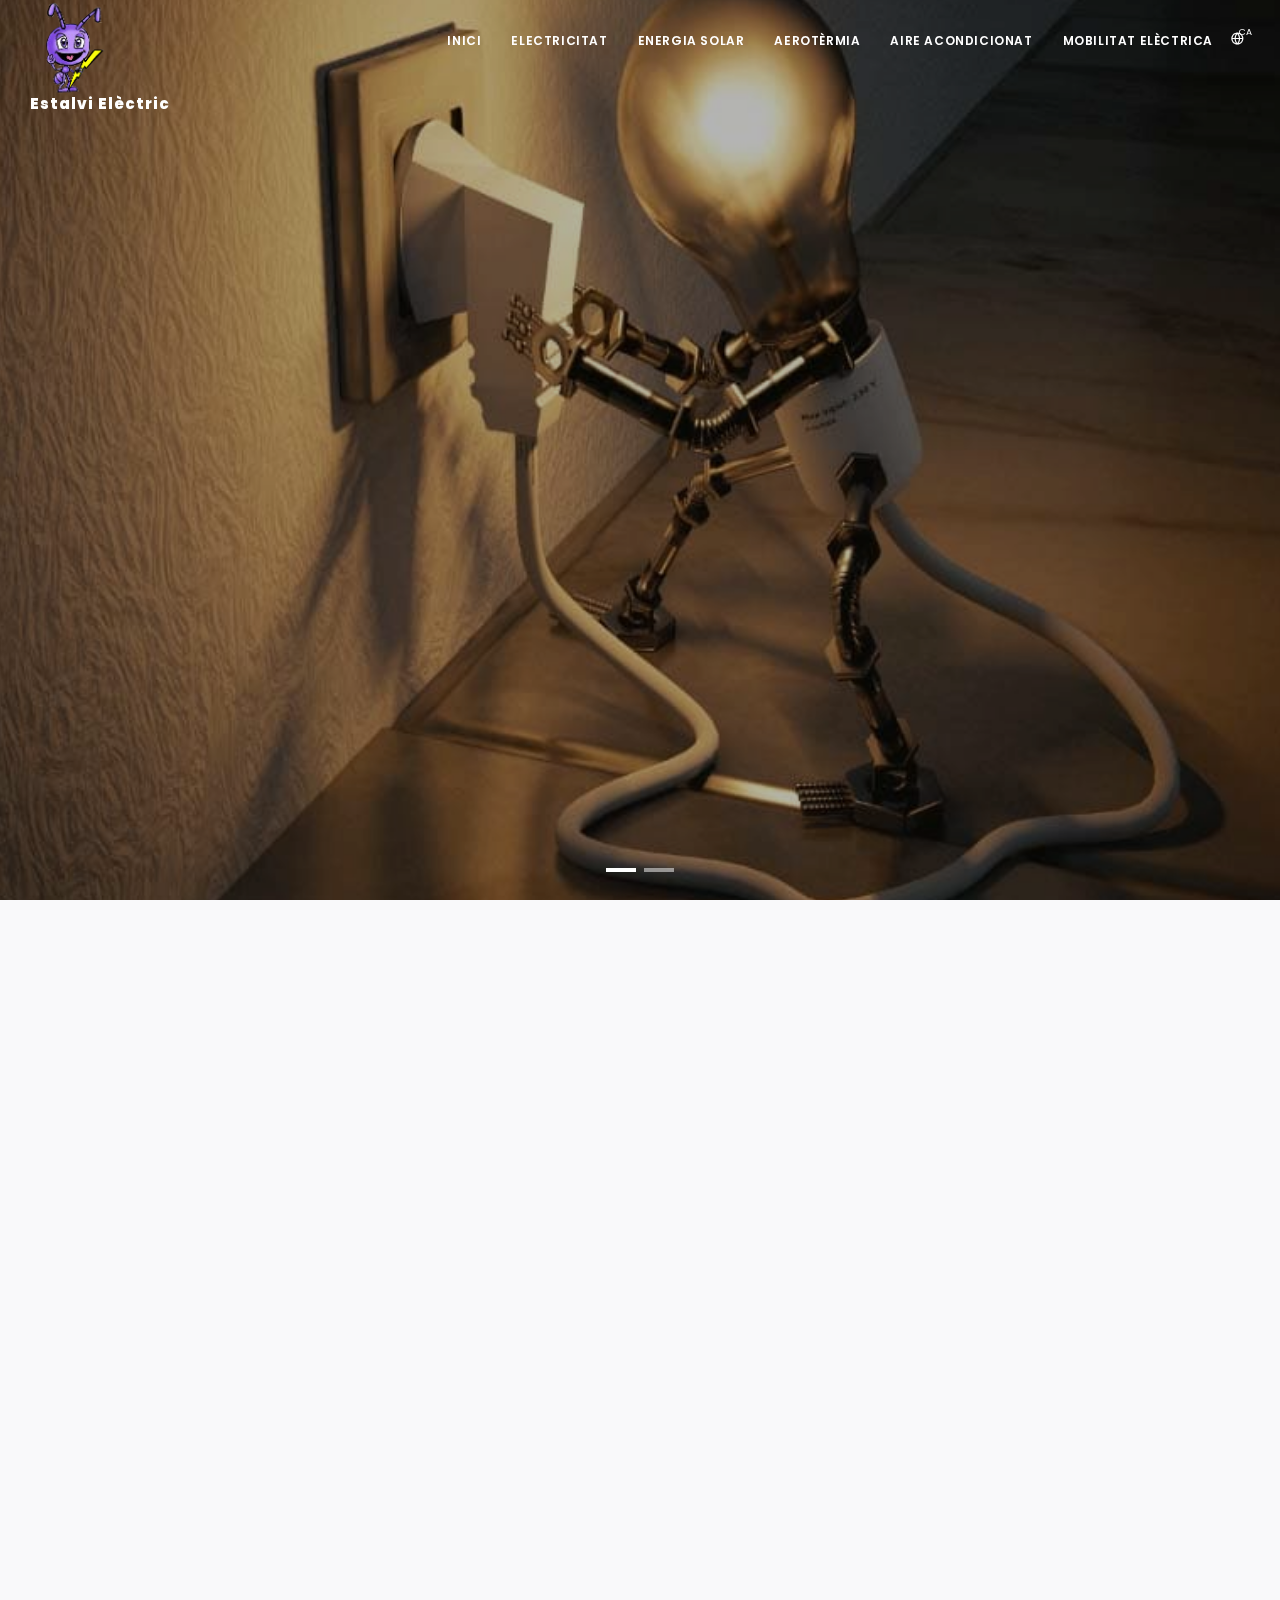
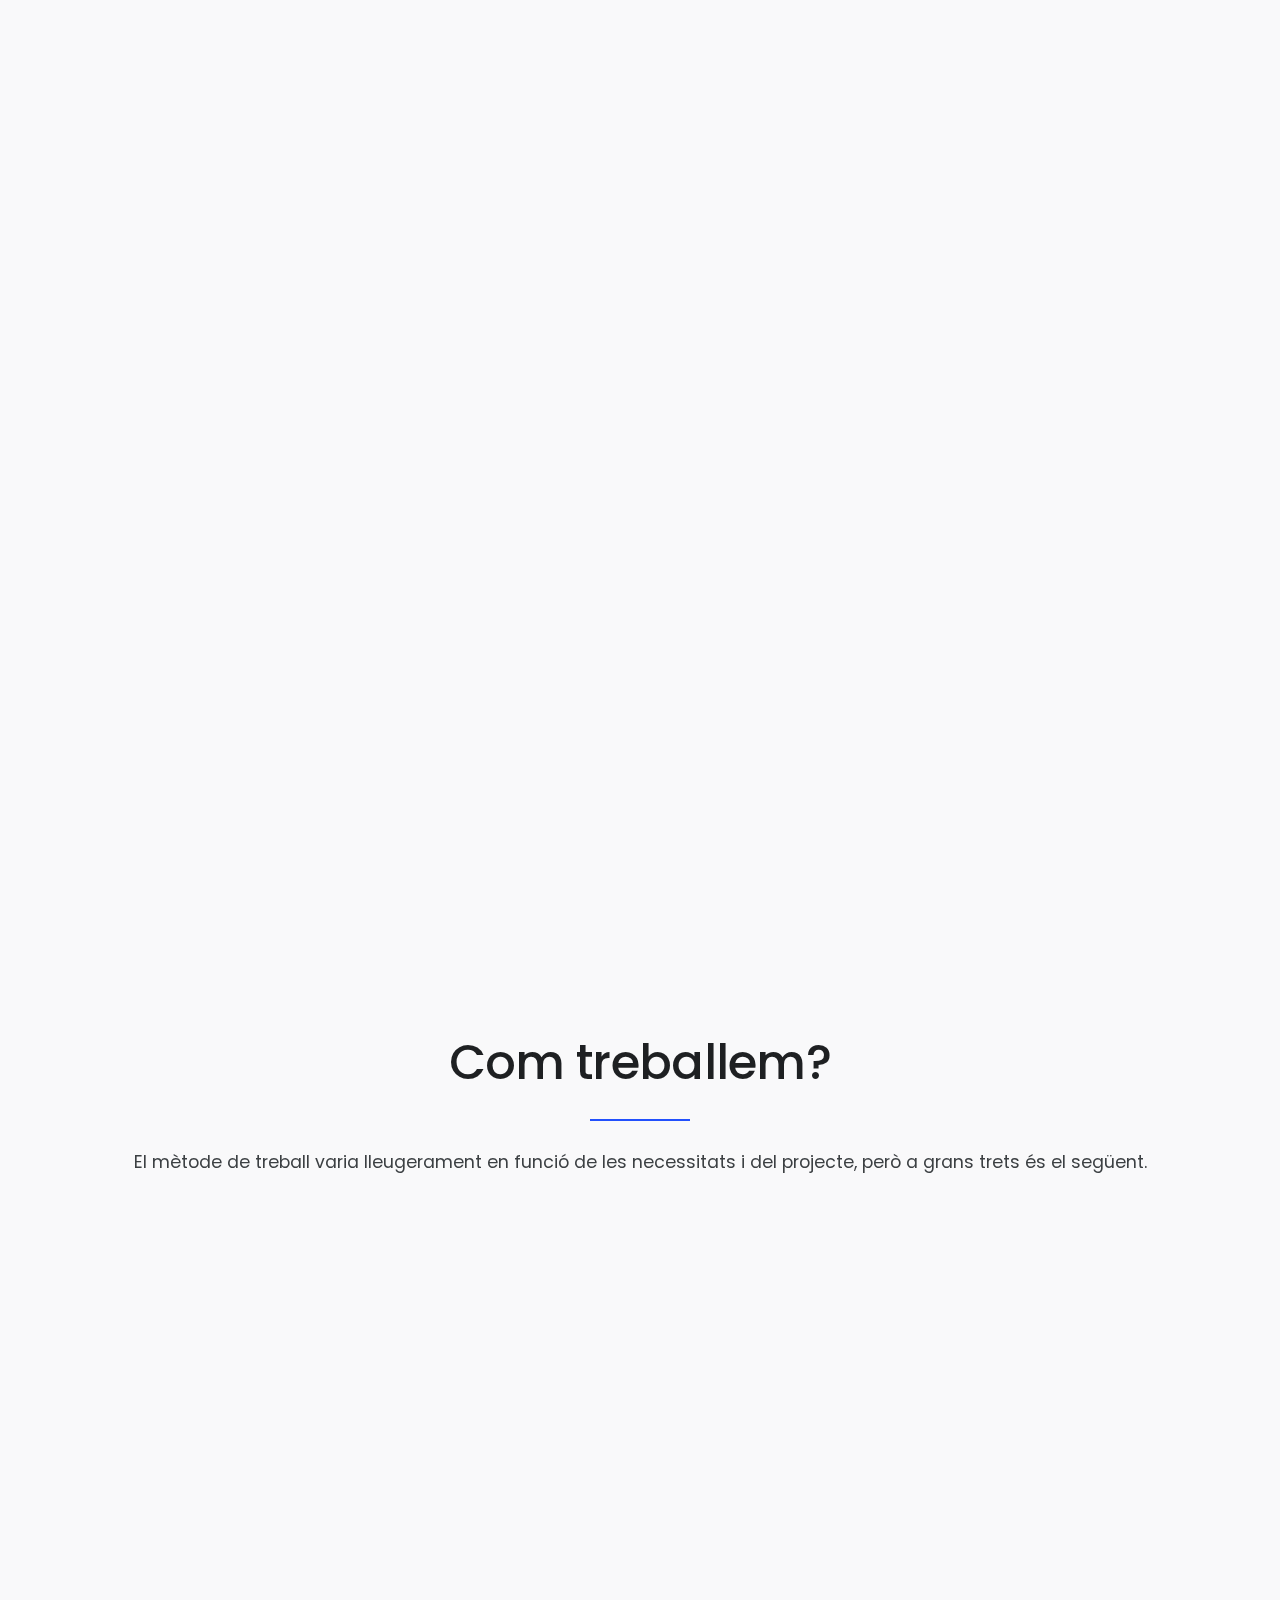
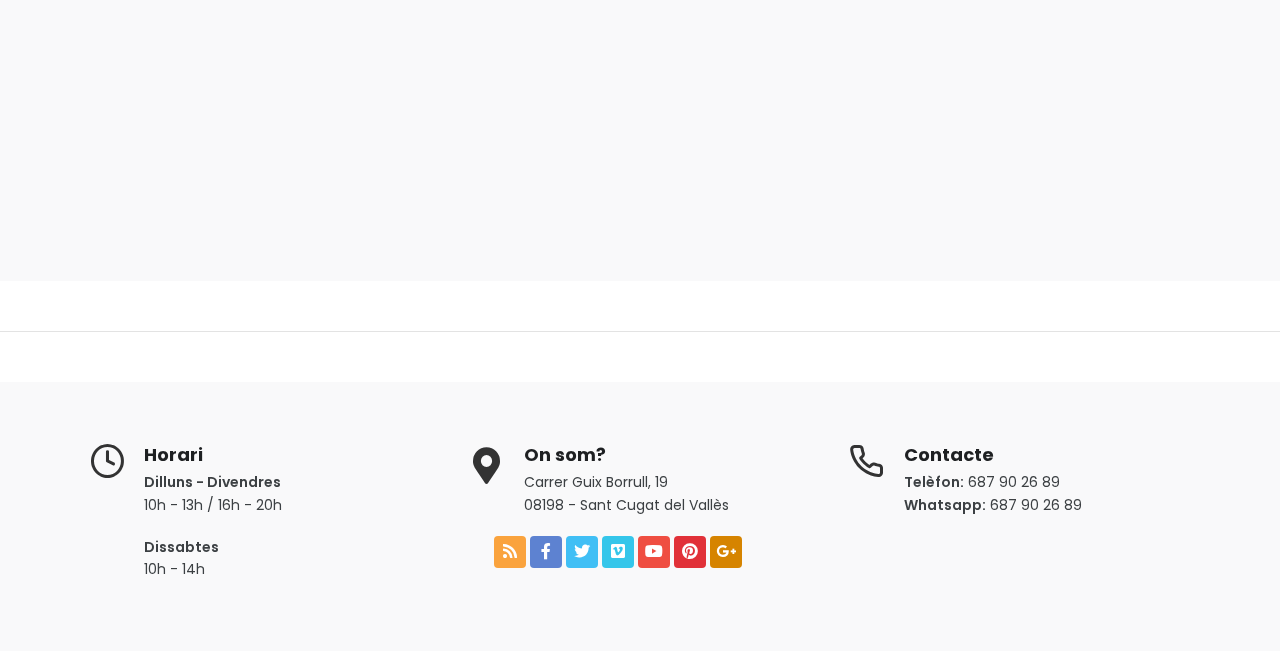
<file: electricitat.html>
<!DOCTYPE html>
<html>
<head>
    <meta name="viewport" content="width=device-width, initial-scale=1" />
    <meta http-equiv="content-type" content="text/html; charset=utf-8" />
    <meta name="Jaume" content="Web d'empresa energies renovables, climatització i electricitat" />
    <meta name="Estalvi Elèctric" content="Estalvi ahorro electricitat electricidad placas solares energia energía solar aerotermia climatitzación climatització Sant Cugat Vallès Barcelona">
    <link rel="icon" type="image/png" href="img/icona.ico">
    <meta http-equiv="X-UA-Compatible" content="IE=edge">
    <!-- Document title -->
    <title>Estalvi Elèctric</title>
    <!-- Stylesheets & Fonts -->
    <link href="css/plugins.css" rel="stylesheet">
    <link href="css/style.css" rel="stylesheet">
    <link href="css/targs.css"rel="stylesheet">
</head>

<body>
    <!-- Body Inner -->
    <div class="body-inner">
        <!-- Header -->
        <header id="header" data-transparent="true" data-fullwidth="true" class="dark submenu-light">
            <div class="header-inner">
                <div class="container">
                    <!--Logo-->
                    <div id="logo" style="line-height:0">
                        <a href="index.html">
                            <span><img class="logo-default" src="img/logo.png"></span>
                            <span>Estalvi Elèctric</span>
                            
                        </a>
                    </div>
                    <!-- Final Logo-->
                    <!--Header Extras-->
                    <div class="header-extras">
                        <ul>
                            
                            <li>
                                <div class="p-dropdown">
                                    <a href="#"><i class="icon-globe"></i><span>CA</span></a>
                                    <ul class="p-dropdown-content">
                                        <li><a href="#">Català</a></li>
                                        <li><a href="electricitat_cast.html">Castellano</a></li>
                                    </ul>
                                </div>
                            </li>
                        </ul>
                    </div>
                    <!-- Final Header Extras-->
                    <!--Navigation Responsive Trigger-->
                    <div id="mainMenu-trigger">
                        <a class="lines-button x"><span class="lines"></span></a>
                    </div>
                    <!-- Final Navigation Responsive Trigger-->
                    <!--Menú-->
                    <div id="mainMenu">
                <div class="container">
                    <nav>
                        <ul>
                            <li><a href="index.html">Inici</a></li>
                            <li><a href="#header">Electricitat</a></li>
                            <li><a href="solar.html">Energia Solar</a></li>
                            <li><a href="aerotermia.html">Aerotèrmia</a></li>
                            <li><a href="airea.html">Aire Acondicionat</a></li>
                            <li><a href="mobilitat.html">Mobilitat elèctrica</a></li>
                        </ul>
                    </nav>
                </div>
            </div>
                    <!-- Final Menú-->
                </div>
            </div>
        </header>
        <!-- Final Header -->
        <!-- Inspiro Slider -->
        <div id="slider" class="inspiro-slider slider-fullscreen dots-creative" data-fade="true">
            <!-- Slide 1 -->
            <div class="slide kenburns" data-bg-image="img/llum.jpg">
                <div class="bg-overlay"></div>
                <div class="container">
                    <div class="slide-captions text-center text-light">
                        <!-- Captions -->
                        <h1 data-caption-animate="zoom-out">Electricitat</h1>
                        <p>Disseny, muntatge, certificació i manteniment d'instal·lacions elèctriques.<br></p>
                        <div><a href="#electricitat" class="btn btn-primary scroll-to">Més informació</a></div>
                        </span>
                        <!-- end: Captions -->
                    </div>
                </div>
            </div>
            <!-- Final Slide 1 -->
            <!-- Slide 2 -->
            <div class="slide kenburns" data-bg-image="img/llum2.jpg">
                <div class="bg-overlay"></div>
                <div class="container">
                    <div class="slide-captions text-center text-light">
                        <!-- Captions -->
                        <h1 data-caption-animate="zoom-out">Il·luminació</h1>
                        <p>Som especialistes en trobar la solució més addient per a optimitzar i minimitzar el seu consum elèctric.</p>
                        <div><a href="#electricitat" class="btn btn-primary scroll-to">Més informació</a></div>
                        </span>
                        <!-- end: Captions -->
                    </div>
                </div>
            </div>
            <!-- Final Slide 2 -->
            
        </div>
        <!-- Final Inspiro Slider -->
        <section id="electricitat" class="background-grey">
            <div class="container">
                <div class="heading-text heading-section text-center m-b-40" data-animate="fadeInUp">
                    <h2>Electricitat</h2>
                    <span class="lead">A <b>Estalvi Elèctric</b> som una empresa de referència en la <b>gestió d'instal·lacions elèctriques de baixa i mitja tensió</b>. Comptem amb una llarga experiència en la indústria i això ens permet encarregar-nos de qualsevol mena de projecte d'aquestes característiques, des del disseny inicial fins a la certificació final.<br><br>
                    Treballem tant per a empreses com per a particulars i ens encarreguem del <b>disseny i l'execució del projecte</b>, així com de les diferents tramitacions amb organismes oficials, companyies elèctriques, etc. També ens ocupem del <b>manteniment d'instal·lacions</b> de mitja i baixa tensió, garantint sempre els màxims nivells de qualitat i seguretat.
                    </span><br><br>
                    <img style="border: 1px solid; color: skyblue;" src="img\diferencial.jpg" alt="Diferencials" width="50%">
                    <div class="line"></div>
                </div>
                <div class="heading-text heading-section text-center m-b-40" data-animate="fadeInUp">
                    <h2>Il·luminació</h2>
                    <span class="lead">L'ús d'energia elèctrica és imprescindible, ja sigui per tenir una <b>bona il·luminació</b>, la utilització d'electrodomèstics o un confort tèrmic.<br><br>
                    De la mateixa manera que, a l'hora de triar un electrodomèstic tenim en compte el seu grau d'eficiència energètica, una de les maneres més ràpides i efectives de reduir el consum elèctric de la teva llar o negoci és substituir els teus equips d'il·luminació convencional per d'altres amb tecnologies més eficients.<br><br>
                    Un sistema d'il·luminació adequat, juntament amb la tria d'electrodomèstics d'<b>alta eficiència energètica</b>, pot reduir les emissions de CO₂ en un 80%.<br><br>
                    Els nostres experts analitzaran el teu consum i et faran una proposta integral, que va des de recomanacions per optimitzar la potència contractada, alternatives més eficients als dispositius dels que disposes, etc.<br><br><b>Estem aquí per ajudar-te!.</b></span><br><br>
                    <img style="border-radius: 15px" src="img\llumjedai.jpg" alt="Llums" width="50%">
                    <div class="line"></div>
                </div>
            </div>
       
        <!-- Final electricitat -->
        <!-- Serveis -->
        
            <div class="container">
                <div class="heading-text heading-section text-center m-b-40">
                    <h2>Com treballem?</h2>
                    <span class="lead">El mètode de treball varia lleugerament en funció de les necessitats i del projecte, però a grans trets és el següent.
                    </span>
                </div>
                <div class="row">
                    <div class="col-lg-4" data-animate="fadeInUp" data-animate-delay="0">
                        <div class="icon-box effect medium border small">
                            <div class="icon">
                                <a href="#"><i class="fa fa-lightbulb"></i></a>
                            </div>
                            <h3>Estudi de necessitat energètica</h3>
                            <p>El primer pas és fer un estudi de la necessitat energètica i de l'espai disponible per tal de dimensionar la instal·lació.
                            </p>
                        </div>
                    </div>
                    <div class="col-lg-4" data-animate="fadeInUp" data-animate-delay="200">
                        <div class="icon-box effect medium border small">
                            <div class="icon">
                                <a href="#"><i class="fa fa-plug"></i></a>
                            </div>
                            <h3>Elements necessaris per a la instal·lació</h3>
                            <p>Seguidament determinem quins seràn els elements necessaris per a muntar la instal·lació i quins són els materials i les tasques a realitzar.
                            </p>
                        </div>
                    </div>
                    <div class="col-lg-4" data-animate="fadeInUp" data-animate-delay="400">
                        <div class="icon-box effect medium border small">
                            <div class="icon">
                                <a href="#"><i class="fa fa-chart-line"></i></a>
                            </div>
                            <h3>Termini d'amortització</h3>
                            <p>Si el client ho solicita podem fer un càlcul del termini d'amortització tenint en compte l'estalvi i la despesa de la inversió.
                            </p>
                        </div>
                    </div>
                    <div class="col-lg-4" data-animate="fadeInUp" data-animate-delay="600">
                        <div class="icon-box effect medium border small">
                            <div class="icon">
                                <a href="#"><i class="fa fa-rocket"></i></a>
                            </div>
                            <h3>Execució</h3>
                            <p>Un cop el client dona el vistiplau, es planifica la feina i s'executa el projecte.
                            </p>
                        </div>
                    </div>
                    <div class="col-lg-4" data-animate="fadeInUp" data-animate-delay="800">
                        <div class="icon-box effect medium border small">
                            <div class="icon">
                                <a href="#"><i class="fa fa-diagnoses"></i></a>
                            </div>
                            <h3>Tràmits i gestions</h3>
                            <p>S'ofereix al client assessorament sobre els tràmits i gestions que ha de fer per a legalitzar la instal·lació.
                            </p>
                        </div>
                    </div>
                    <div class="col-lg-4" data-animate="fadeInUp" data-animate-delay="1000">
                        <div class="icon-box effect medium border small">
                            <div class="icon">
                                <a href="#"><i class="fa fa-thumbs-up"></i></a>
                            </div>
                            <h3>Entrega i certificació</h3>
                            <p>Després de les medicions i comprovacions corresponents, s'entrega la instal"lació i es certifica.
                            </p>
                        </div>
                    </div>
                    <div class="col-lg-4" data-animate="fadeInUp" data-animate-delay="1200">
                        <div class="icon-box effect medium border small">
                            <div class="icon">
                                <a href="#"><i class="fa fa-rocket"></i></a>
                            </div>
                            <h3>Manteniment</h3>
                            <p>Si el client ho solicita, podem fer el manteniment de la inbstal"lació, amb revisions periòdiques i detecció d'anomalies.
                            </p>
                        </div>
                    </div>
                    
                    </div>
                </div>
            </div>
        </section>
        <div class="line"></div>
        <!-- Final: Serveis -->

        <!-- Peu de pàgina -->
        <footer id="footer">
            <div class="footer-content">
                <div class="container">
                    <div class="row">
                        <div class="col-md-4">
                            <div class="icon-box effect small clean">
                                <div class="icon">
                                    <i class="icon-clock"></i>
                                </div>
                                <h3>Horari</h3>
                                <p><strong>Dilluns - Divendres</strong>
                                    <br>10h - 13h / 16h - 20h</p>
                                <p><strong>Dissabtes</strong>
                                    <br>10h - 14h</p>
                            </div>
                        </div>
                        <div class="col-md-4">
                            <div class="icon-box effect small clean">
                                <div class="icon">
                                    <i class="fas fa-map-marker-alt"></i>
                                </div>
                                <h3>On som?</h3>
                                <p> Carrer Guix Borrull, 19
                                    <br> 08198 - Sant Cugat del Vallès
                                    
                                    <div class="social-icons social-icons-colored float-left"><!--Canviar el padding si cal a 4470-->
                                <ul>
                                    <li class="social-rss"><a href="#"><i class="fa fa-rss"></i></a></li>
                                    <li class="social-facebook"><a href="#"><i class="fab fa-facebook-f"></i></a></li>
                                    <li class="social-twitter"><a href="#"><i class="fab fa-twitter"></i></a></li>
                                    <li class="social-vimeo"><a href="#"><i class="fab fa-vimeo"></i></a></li>
                                    <li class="social-youtube"><a href="#"><i class="fab fa-youtube"></i></a></li>
                                    <li class="social-pinterest"><a href="#"><i class="fab fa-pinterest"></i></a></li>
                                    <li class="social-gplus"><a href="#"><i class="fab fa-google-plus-g"></i></a></li>
                                </ul>
                     </div>
                                </p>
                            </div>
                        </div>
                        <div class="col-md-4">
                            <div class="icon-box effect small clean">
                                <div class="icon">
                                    <i class="icon-phone"></i>
                                </div>
                                <h3>Contacte</h3>
                                <p><strong>Telèfon:</strong> 687 90 26 89
                                    <br><strong> Whatsapp:</strong> 687 90 26 89
                                    <br>
                                </p>
                            </div>
                        </div>
                    </div>
                </div>
            </div>
                    </div>
                </div>
            </div>
        </footer>
    <!-- Final Peu de pàgina --> 

    </div>
    <!-- end: Body Inner -->
    <!-- Scroll amunt -->
    <a id="scrollTop"><i class="icon-chevron-up"></i><i class="icon-chevron-up"></i></a>
    <!--Plugins-->
    <script src="js/jquery.js"></script>
    <script src="js/plugins.js"></script>
    <!--Template functions-->
    <script src="js/functions.js"></script>
</body>


</body>
</html>
</file>
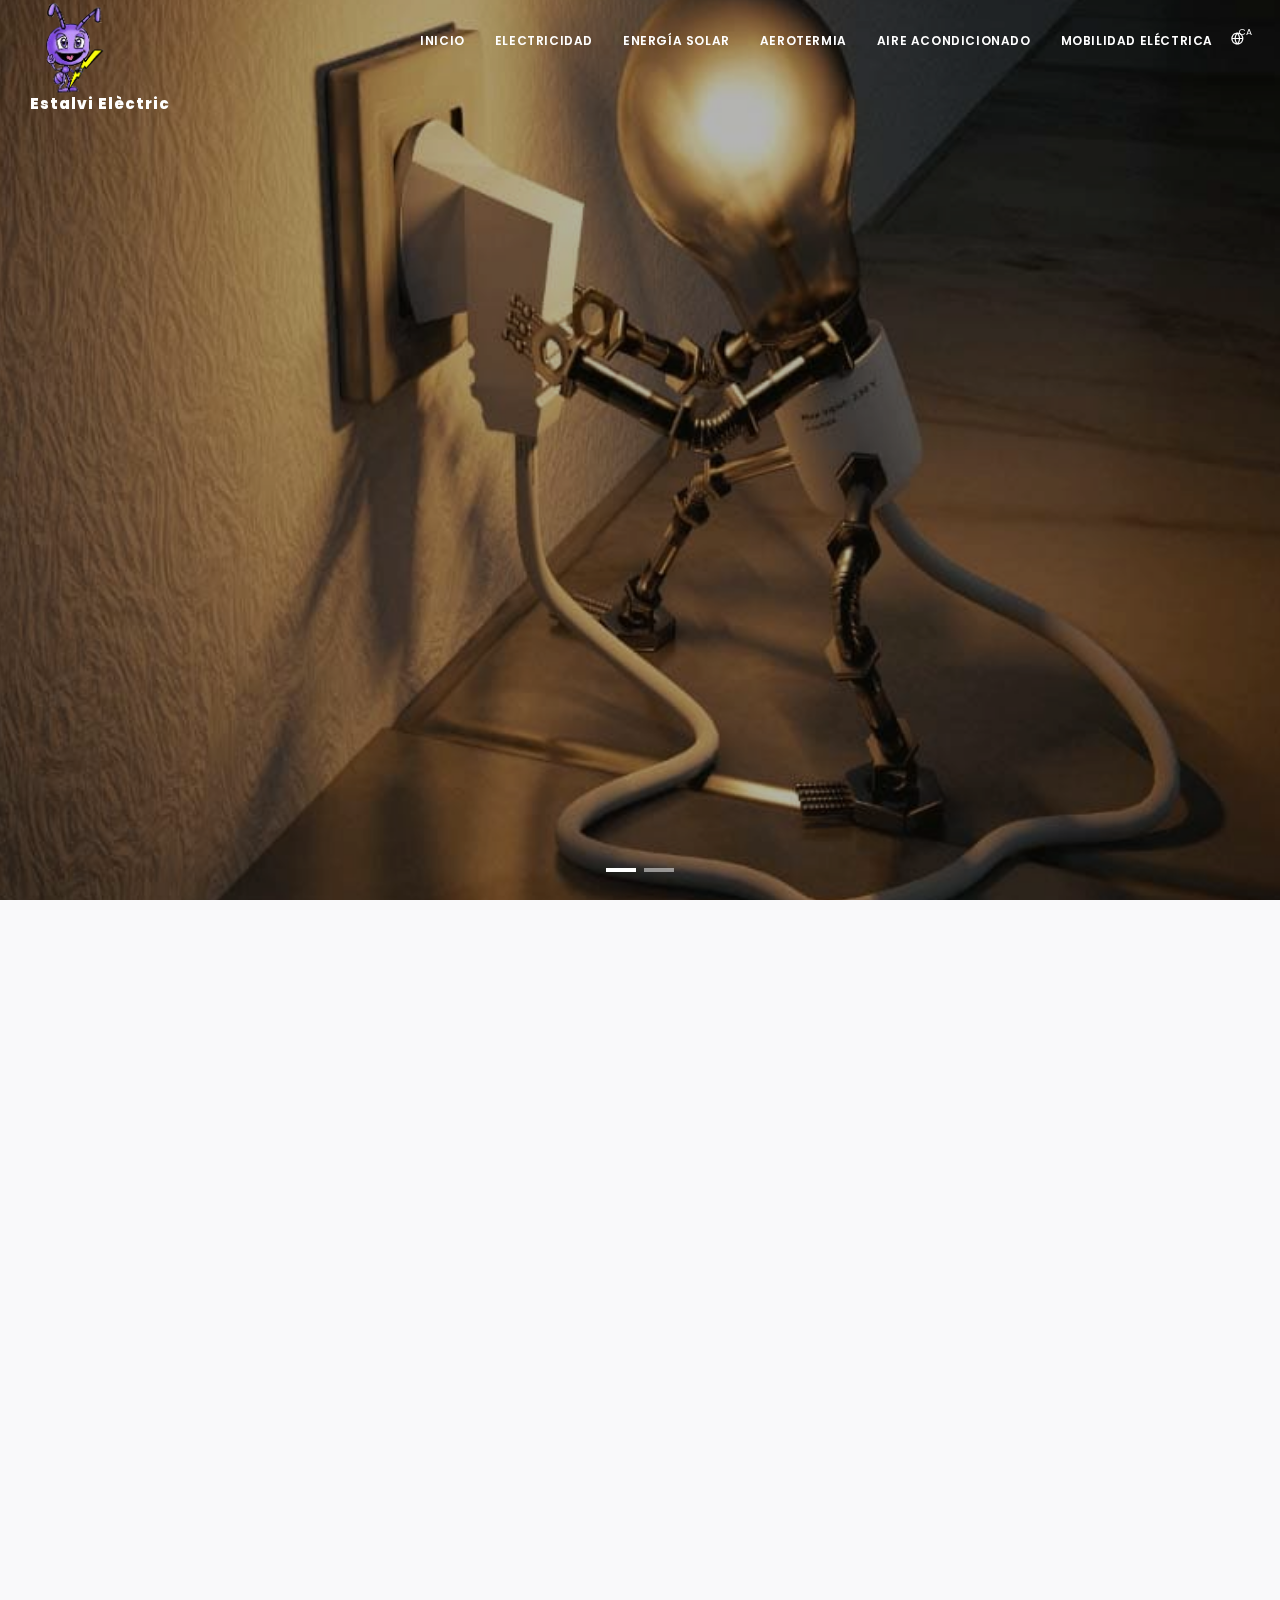
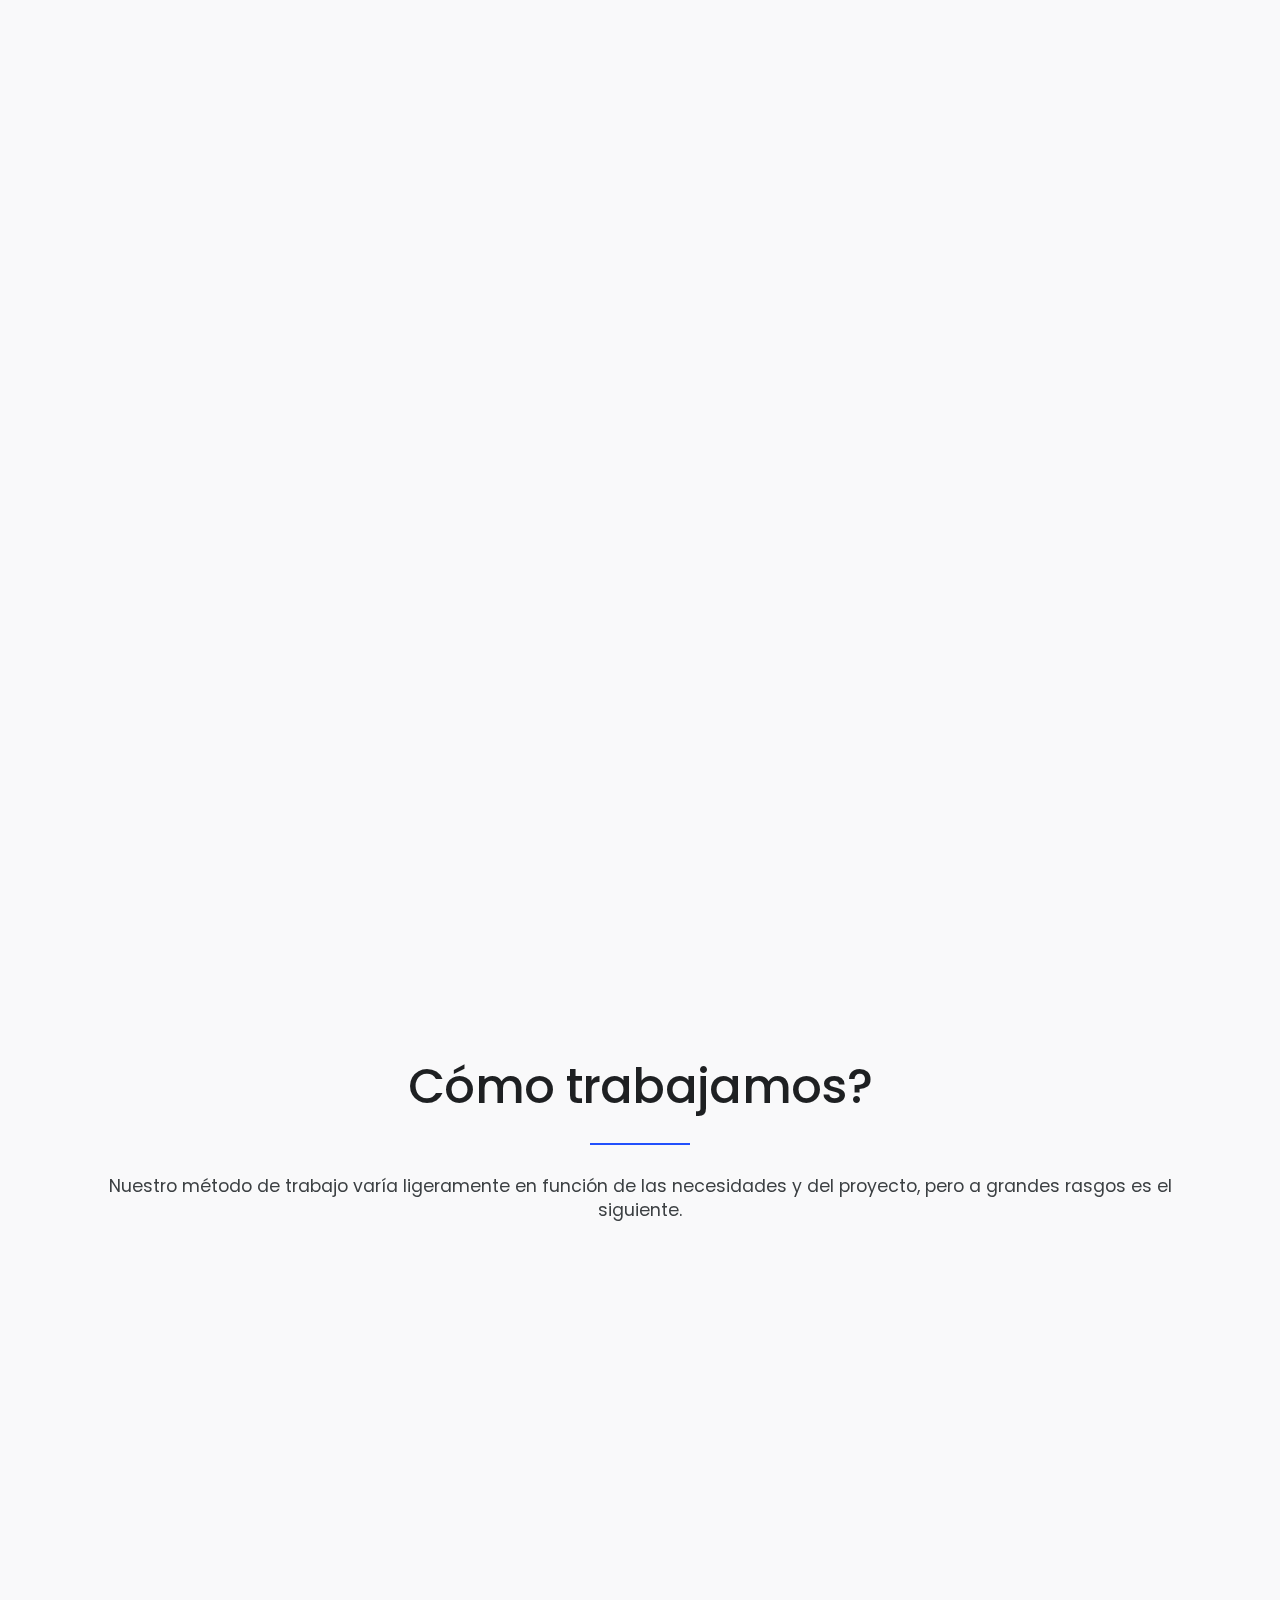
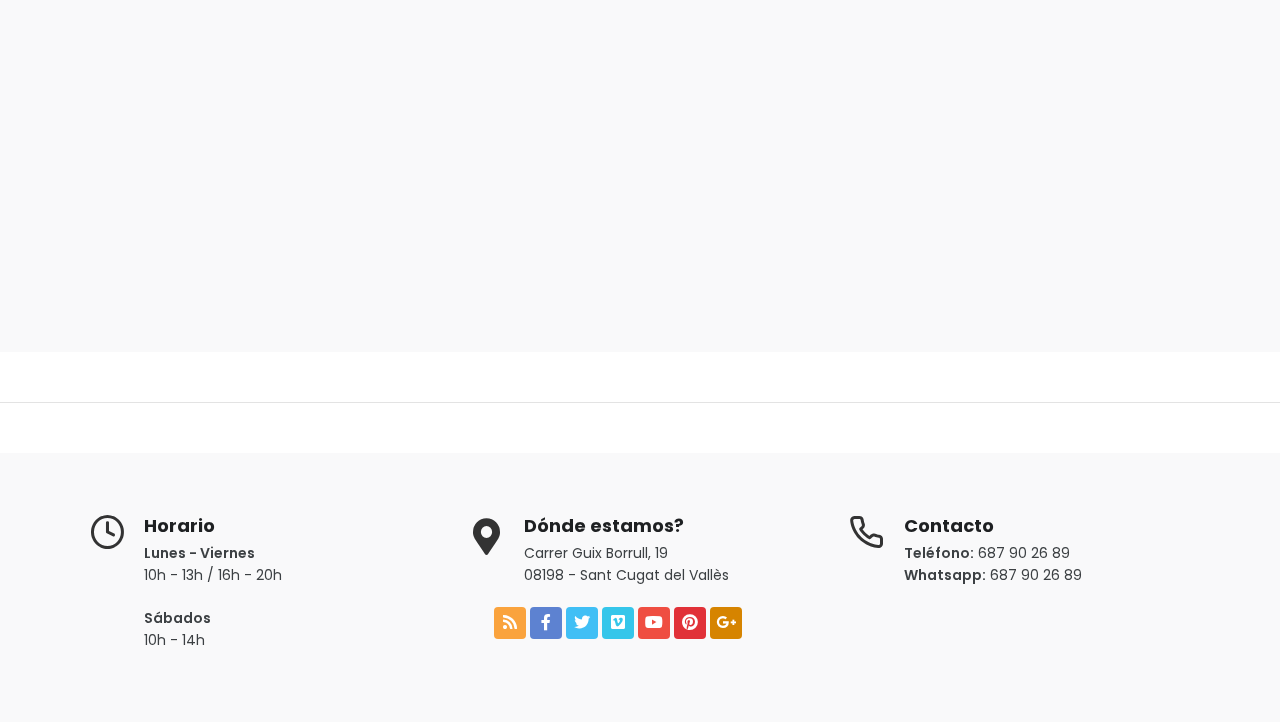
<file: electricitat_cast.html>
<!DOCTYPE html>
<html>
<head>
    <meta name="viewport" content="width=device-width, initial-scale=1" />
    <meta http-equiv="content-type" content="text/html; charset=utf-8" />
    <meta name="Jaume" content="Web d'empresa energies renovables, climatització i electricitat" />
    <meta name="Estalvi Elèctric" content="Estalvi ahorro electricitat electricidad placas solares energia energía solar aerotermia climatitzación climatització Sant Cugat Vallès Barcelona">
    <link rel="icon" type="image/png" href="img/icona.ico">
    <meta http-equiv="X-UA-Compatible" content="IE=edge">
    <!-- Document title -->
    <title>Estalvi Elèctric</title>
    <!-- Stylesheets & Fonts -->
    <link href="css/plugins.css" rel="stylesheet">
    <link href="css/style.css" rel="stylesheet">
    <link href="css/targs.css"rel="stylesheet">
</head>

<body>
    <!-- Body Inner -->
    <div class="body-inner">
        <!-- Header -->
        <header id="header" data-transparent="true" data-fullwidth="true" class="dark submenu-light">
            <div class="header-inner">
                <div class="container">
                    <!--Logo-->
                    <div id="logo" style="line-height:0">
                        <a href="index.html">
                            <span><img class="logo-default" src="img/logo.png"></span>
                            <span>Estalvi Elèctric</span>
                            
                        </a>
                    </div>
                    <!-- Final Logo-->
                    <!--Header Extras-->
                    <div class="header-extras">
                        <ul>
                            
                            <li>
                                <div class="p-dropdown">
                                    <a href="#"><i class="icon-globe"></i><span>CA</span></a>
                                    <ul class="p-dropdown-content">
                                        <li><a href="electricitat.html">Català</a></li>
                                        <li><a href="#">Castellano</a></li>
                                    </ul>
                                </div>
                            </li>
                        </ul>
                    </div>
                    <!-- Final Header Extras-->
                    <!--Navigation Responsive Trigger-->
                    <div id="mainMenu-trigger">
                        <a class="lines-button x"><span class="lines"></span></a>
                    </div>
                    <!-- Final Navigation Responsive Trigger-->
                    <!--Menú-->
                    <div id="mainMenu">
                <div class="container">
                    <nav>
                        <ul>
                            <li><a href="index_cast.html">Inicio</a></li>
                            <li><a href="#header">Electricidad</a></li>
                            <li><a href="solar_cast.html">Energía Solar</a></li>
                            <li><a href="aerotermia_cast.html">Aerotermia</a></li>
                            <li><a href="airea_cast.html">Aire Acondicionado</a></li>
                            <li><a href="mobilitat_cast.html">Mobilidad eléctrica</a></li>
                        </ul>
                    </nav>
                </div>
            </div>
                    <!-- Final Menú-->
                </div>
            </div>
        </header>
        <!-- Final Header -->
        <!-- Inspiro Slider -->
        <div id="slider" class="inspiro-slider slider-fullscreen dots-creative" data-fade="true">
            <!-- Slide 1 -->
            <div class="slide kenburns" data-bg-image="img/llum.jpg">
                <div class="bg-overlay"></div>
                <div class="container">
                    <div class="slide-captions text-center text-light">
                        <!-- Captions -->
                        <h1 data-caption-animate="zoom-out">Electricidad</h1>
                        <p>Diseño, montaje, certificación y mantenimiento de instalaciones eléctricas.<br></p>
                        <div><a href="#electricitat" class="btn btn-primary scroll-to">Más información</a></div>
                        </span>
                        <!-- end: Captions -->
                    </div>
                </div>
            </div>
            <!-- Final Slide 1 -->
            <!-- Slide 2 -->
            <div class="slide kenburns" data-bg-image="img/llum2.jpg">
                <div class="bg-overlay"></div>
                <div class="container">
                    <div class="slide-captions text-center text-light">
                        <!-- Captions -->
                        <h1 data-caption-animate="zoom-out">Iluminación</h1>
                        <p>Somos especialistas en encontrar la solución más adecuada para optimizar y minimizar su consumo eléctrico.</p>
                        <div><a href="#electricitat" class="btn btn-primary scroll-to">Más información</a></div>
                        </span>
                        <!-- end: Captions -->
                    </div>
                </div>
            </div>
            <!-- Final Slide 2 -->
            
        </div>
        <!-- Final Inspiro Slider -->
        <section id="electricitat" class="background-grey">
            <div class="container">
                <div class="heading-text heading-section text-center m-b-40" data-animate="fadeInUp">
                    <h2>Electricidad</h2>
                    <span class="lead"><b>Estalvi Elèctric</b> somos una empresa de referencia en la <b>gestión de instalaciones eléctricas de baja y media tensión</b>. Contamos con una larga experiencia en la industria y esto nos permite encargarnos de cualquier tipo de proyecto de estas características, desde el diseño inicial hasta la certificación final.<br><br>
                    Trabajamos tanto para empresas como para particulares y nos encargamos del <b>diseño y ejecución del proyecto</b>, así como de las diferentes tramitaciones con organismos oficiales, compañías eléctricas, etc. También nos ocupamos del <b>mantenimiento de instalaciones</b> de media y baja tensión, garantizando siempre los máximos niveles de calidad y seguridad.
                    </span><br><br>
                    <img style="border: 1px solid; color: skyblue;" src="img\diferencial.jpg" alt="Diferencials" width="50%">
                    <div class="line"></div>
                </div>
                <div class="heading-text heading-section text-center m-b-40" data-animate="fadeInUp">
                    <h2>Iluminación</h2>
                    <span class="lead">El uso de energía eléctrica es imprescindible, ya sea para tener una <b>buena iluminación</b>, la utilización de electrodomésticos o un adecuado confort térmico.<br><br>
                    Del mismo modo que, a la hora de elegir un electrodoméstico tenemos en cuenta su grado de eficiencia energética, una de las formas más sencilla y efectiva de reducir el consumo eléctrico de tu hogar o negocio es sustituir tus equipos de iluminación convencional por otros con tecnología más eficiente.<br><br>
                    Un sistema de iluminación adecuado, junto con la elección de electrodomésticos de <b>alta eficiencia energética</b>, puede reducir las emisiones de CO₂ en un 80%.<br><br>
                    Nuestros expertos analizarán tu consumo y te harán una propuesta integral, que va desde recomendaciones para optimizar la potencia contratada, alternativas más eficientes a los dispositivos de los que dispones, etc.<br><br><b>Estamos aquí para ayudarte!.</b></span><br><br>
                    <img style="border-radius: 15px" src="img\llumjedai.jpg" alt="Llums" width="50%">
                    <div class="line"></div>
                </div>
            </div>
       
        <!-- Final electricitat -->
        <!-- Serveis -->
        
            <div class="container">
                <div class="heading-text heading-section text-center m-b-40">
                    <h2>Cómo trabajamos?</h2>
                    <span class="lead">Nuestro método de trabajo varía ligeramente en función de las necesidades y del proyecto, pero a grandes rasgos es el siguiente.
                    </span>
                </div>
                <div class="row">
                    <div class="col-lg-4" data-animate="fadeInUp" data-animate-delay="0">
                        <div class="icon-box effect medium border small">
                            <div class="icon">
                                <a href="#"><i class="fa fa-lightbulb"></i></a>
                            </div>
                            <h3>Estudio de necesidad energética</h3>
                            <p>El primer paso es realizar un estudio de la necesidad energética y del espacio disponible para dimensionar la instalación.
                            </p>
                        </div>
                    </div>
                    <div class="col-lg-4" data-animate="fadeInUp" data-animate-delay="200">
                        <div class="icon-box effect medium border small">
                            <div class="icon">
                                <a href="#"><i class="fa fa-plug"></i></a>
                            </div>
                            <h3>Elementos necesarios para la instalación</h3>
                            <p>Seguidamente determinamos cuáles serán los elementos necesarios para montar la instalación y cuáles son los materiales y las tareas a realizar.
                            </p>
                        </div>
                    </div>
                    <div class="col-lg-4" data-animate="fadeInUp" data-animate-delay="400">
                        <div class="icon-box effect medium border small">
                            <div class="icon">
                                <a href="#"><i class="fa fa-chart-line"></i></a>
                            </div>
                            <h3>Plazo de amortitzación</h3>
                            <p>Si el cliente lo solicita podemos realizar un cálculo del plazo de amortización teniendo en cuenta el ahorro y el gasto de la inversión.
                            </p>
                        </div>
                    </div>
                    <div class="col-lg-4" data-animate="fadeInUp" data-animate-delay="600">
                        <div class="icon-box effect medium border small">
                            <div class="icon">
                                <a href="#"><i class="fa fa-rocket"></i></a>
                            </div>
                            <h3>Ejecución</h3>
                            <p>Una vez que el cliente da el visto bueno, se planifica el trabajo y se ejecuta el proyecto.
                            </p>
                        </div>
                    </div>
                    <div class="col-lg-4" data-animate="fadeInUp" data-animate-delay="800">
                        <div class="icon-box effect medium border small">
                            <div class="icon">
                                <a href="#"><i class="fa fa-diagnoses"></i></a>
                            </div>
                            <h3>Trámites y gestiones</h3>
                            <p>Se ofrece al cliente asesoramiento sobre los trámites y gestiones que debe realizar para legalizar la instalación.
                            </p>
                        </div>
                    </div>
                    <div class="col-lg-4" data-animate="fadeInUp" data-animate-delay="1000">
                        <div class="icon-box effect medium border small">
                            <div class="icon">
                                <a href="#"><i class="fa fa-thumbs-up"></i></a>
                            </div>
                            <h3>Entrega ycertificación</h3>
                            <p>Tras las mediciones y comprobaciones correspondientes, se entrega la instalación y se certifica.
                            </p>
                        </div>
                    </div>
                    <div class="col-lg-4" data-animate="fadeInUp" data-animate-delay="1200">
                        <div class="icon-box effect medium border small">
                            <div class="icon">
                                <a href="#"><i class="fa fa-rocket"></i></a>
                            </div>
                            <h3>Mantenimiento</h3>
                            <p>Si el cliente lo solicita, podemos realizar el mantenimiento de la instalación, con revisiones periódicas y detección de anomalías.
                            </p>
                        </div>
                    </div>
                    
                    </div>
                </div>
            </div>
        </section>
        <div class="line"></div>
        <!-- Final: Serveis -->

        <!-- Peu de pàgina -->
        <footer id="footer">
            <div class="footer-content">
                <div class="container">
                    <div class="row">
                        <div class="col-md-4">
                            <div class="icon-box effect small clean">
                                <div class="icon">
                                    <i class="icon-clock"></i>
                                </div>
                                <h3>Horario</h3>
                                <p><strong>Lunes - Viernes</strong>
                                    <br>10h - 13h / 16h - 20h</p>
                                <p><strong>Sábados</strong>
                                    <br>10h - 14h</p>
                            </div>
                        </div>
                        <div class="col-md-4">
                            <div class="icon-box effect small clean">
                                <div class="icon">
                                    <i class="fas fa-map-marker-alt"></i>
                                </div>
                                <h3>Dónde estamos?</h3>
                                <p> Carrer Guix Borrull, 19
                                    <br> 08198 - Sant Cugat del Vallès
                                    
                                    <div class="social-icons social-icons-colored float-left"><!--Canviar el padding si cal a 4470-->
                                <ul>
                                    <li class="social-rss"><a href="#"><i class="fa fa-rss"></i></a></li>
                                    <li class="social-facebook"><a href="#"><i class="fab fa-facebook-f"></i></a></li>
                                    <li class="social-twitter"><a href="#"><i class="fab fa-twitter"></i></a></li>
                                    <li class="social-vimeo"><a href="#"><i class="fab fa-vimeo"></i></a></li>
                                    <li class="social-youtube"><a href="#"><i class="fab fa-youtube"></i></a></li>
                                    <li class="social-pinterest"><a href="#"><i class="fab fa-pinterest"></i></a></li>
                                    <li class="social-gplus"><a href="#"><i class="fab fa-google-plus-g"></i></a></li>
                                </ul>
                     </div>
                                </p>
                            </div>
                        </div>
                        <div class="col-md-4">
                            <div class="icon-box effect small clean">
                                <div class="icon">
                                    <i class="icon-phone"></i>
                                </div>
                                <h3>Contacto</h3>
                                <p><strong>Teléfono:</strong> 687 90 26 89
                                    <br><strong> Whatsapp:</strong> 687 90 26 89
                                    <br>
                                </p>
                            </div>
                        </div>
                    </div>
                </div>
            </div>
                    </div>
                </div>
            </div>
        </footer>
    <!-- Final Peu de pàgina --> 

    </div>
    <!-- end: Body Inner -->
    <!-- Scroll amunt -->
    <a id="scrollTop"><i class="icon-chevron-up"></i><i class="icon-chevron-up"></i></a>
    <!--Plugins-->
    <script src="js/jquery.js"></script>
    <script src="js/plugins.js"></script>
    <!--Template functions-->
    <script src="js/functions.js"></script>
</body>


</body>
</html>
</file>
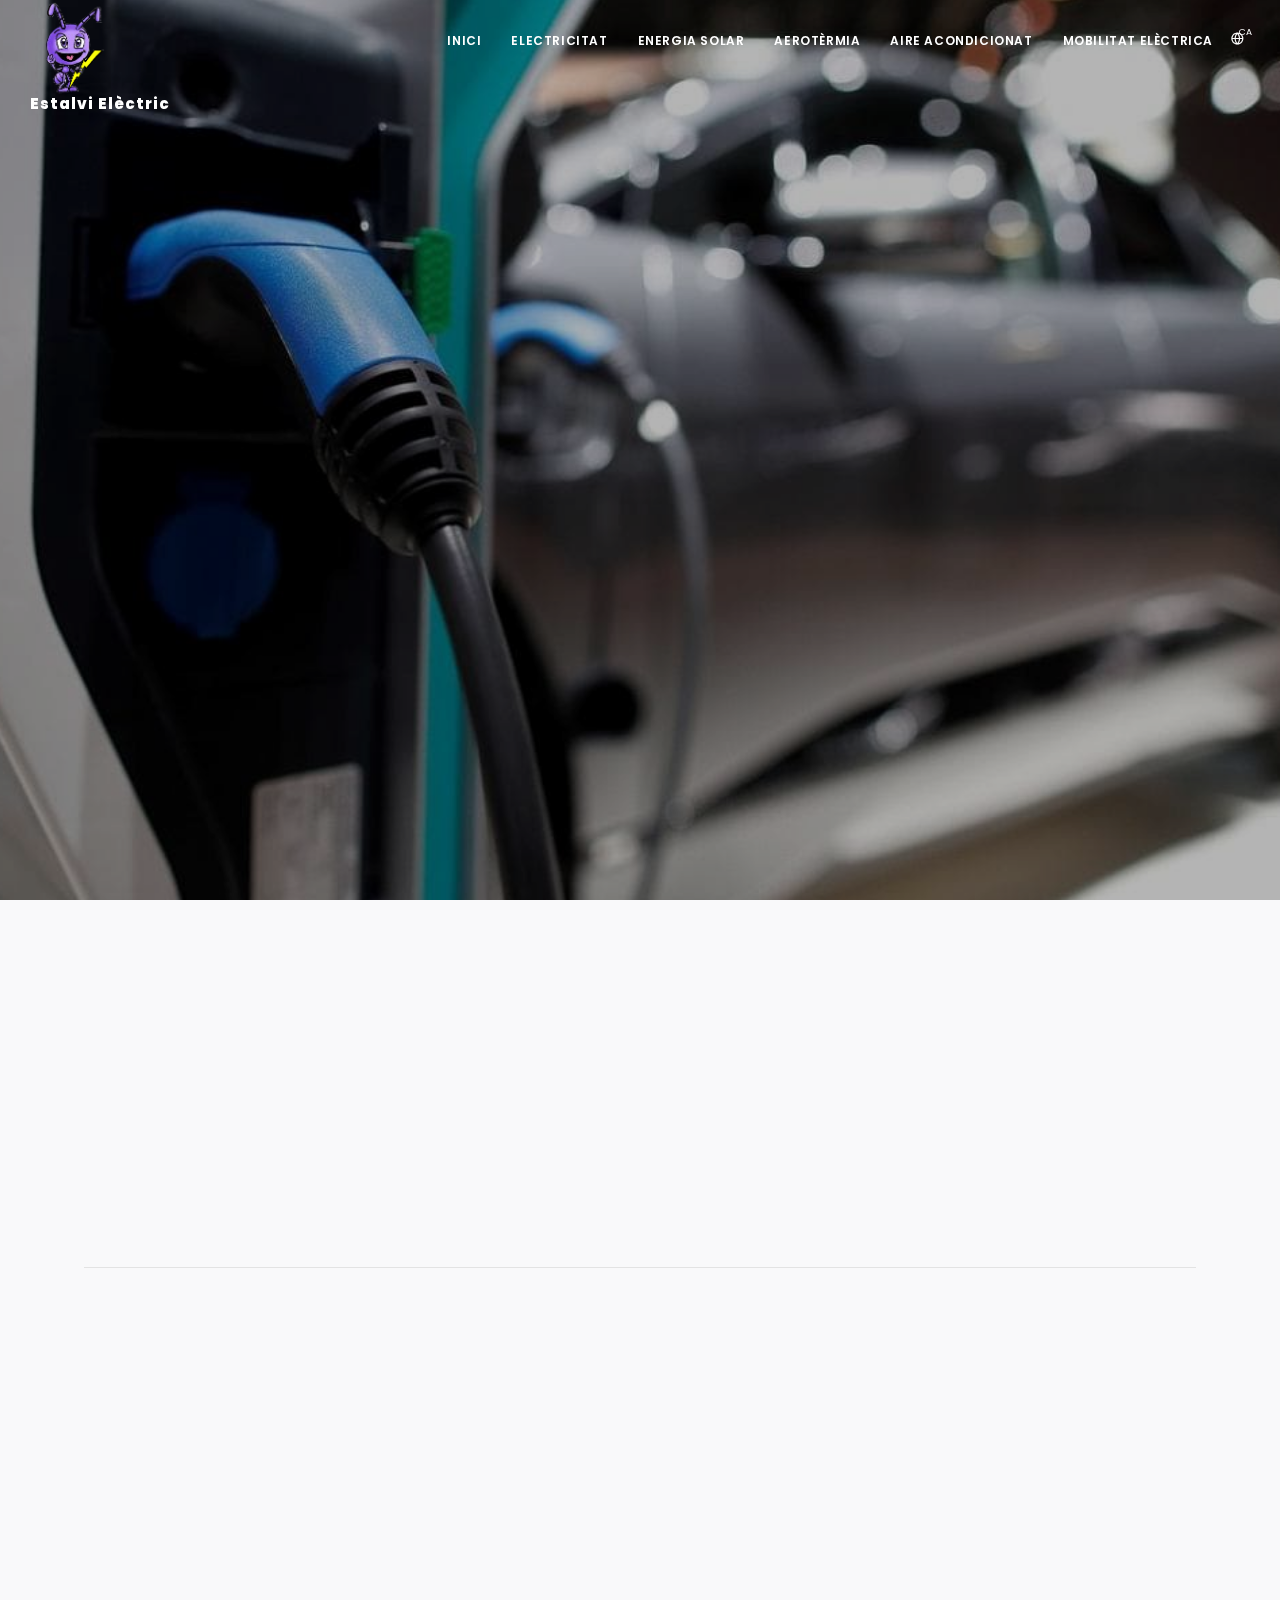
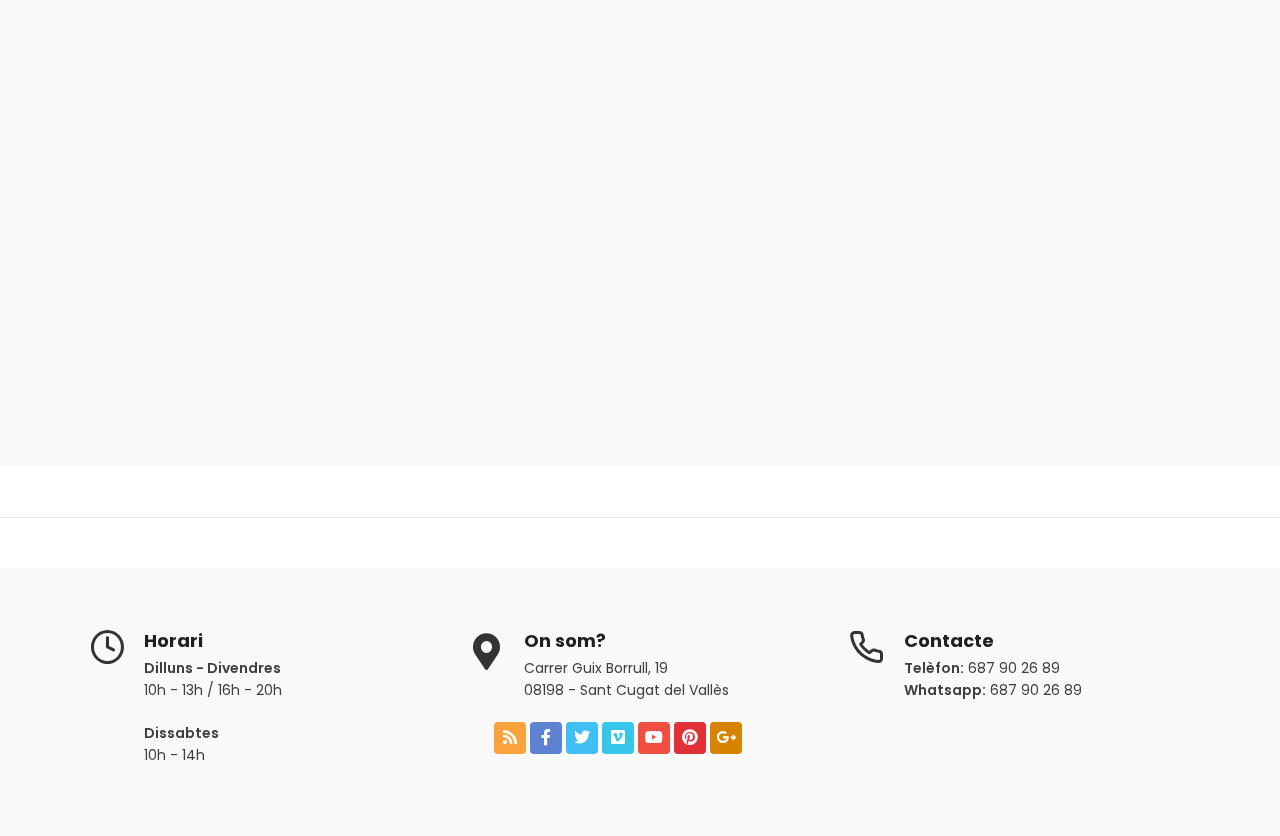
<file: mobilitat.html>
<!DOCTYPE html>
<html>
<head>
    <meta name="viewport" content="width=device-width, initial-scale=1" />
    <meta http-equiv="content-type" content="text/html; charset=utf-8" />
    <meta name="Jaume" content="Web d'empresa energies renovables, climatització i electricitat" />
    <meta name="Estalvi Elèctric" content="Estalvi ahorro electricitat electricidad placas solares energia energía solar aerotermia climatitzación climatització Sant Cugat Vallès Barcelona">
    <link rel="icon" type="image/png" href="img/icona.ico">
    <meta http-equiv="X-UA-Compatible" content="IE=edge">
    <!-- Document title -->
    <title>Estalvi Elèctric</title>
    <!-- Stylesheets & Fonts -->
    <link href="css/plugins.css" rel="stylesheet">
    <link href="css/style.css" rel="stylesheet">
    <link href="css/targs.css"rel="stylesheet">
</head>

<body>
    <!-- Body Inner -->
    <div class="body-inner">
        <!-- Header -->
        <header id="header" data-transparent="true" data-fullwidth="true" class="dark submenu-light">
            <div class="header-inner">
                <div class="container">
                    <!--Logo-->
                    <div id="logo" style="line-height:0">
                        <a href="index.html">
                            <span><img class="logo-default" src="img/logo.png"></span>
                            <span>Estalvi Elèctric</span>
                            
                        </a>
                    </div>
                    <!-- Final Logo-->
                    <!--Header Extras-->
                    <div class="header-extras">
                        <ul>
                            
                            <li>
                                <div class="p-dropdown">
                                    <a href="#"><i class="icon-globe"></i><span>CA</span></a>
                                    <ul class="p-dropdown-content">
                                        <li><a href="#">Català</a></li>
                                        <li><a href="mobilitat_cast.html">Castellano</a></li>
                                    </ul>
                                </div>
                            </li>
                        </ul>
                    </div>
                    <!-- Final Header Extras-->
                    <!--Navigation Responsive Trigger-->
                    <div id="mainMenu-trigger">
                        <a class="lines-button x"><span class="lines"></span></a>
                    </div>
                    <!-- Final Navigation Responsive Trigger-->
                    <!--Menú-->
                    <div id="mainMenu">
                <div class="container">
                    <nav>
                        <ul>
                            <li><a href="index.html">Inici</a></li>
                            <li><a href="electricitat.html">Electricitat</a></li>
                            <li><a href="solar.html">Energia Solar</a></li>
                            <li><a href="aerotermia.html">Aerotèrmia</a></li>
                            <li><a href="airea.html">Aire Acondicionat</a></li>
                            <li><a href="#header">Mobilitat elèctrica</a></li>
                        </ul>
                    </nav>
                </div>
            </div>
                    <!-- Final Menú-->
                </div>
            </div>
        </header>
        <!-- Final Header -->
        <!-- Inspiro Slider -->
        <div id="slider" class="inspiro-slider slider-fullscreen dots-creative" data-fade="true">
            <!-- Slide 1 -->
            <div class="slide kenburns" data-bg-image="img/mobi.jpg">
                <div class="bg-overlay"></div>
                <div class="container">
                    <div class="slide-captions text-center text-light">
                        <!-- Captions -->
                        <h1 data-caption-animate="zoom-out">Mobilitat elèctrica</h1>
                        <p>A <b>Estalvi Elèctric</b> apostem per la mobilitat sostenible com a eina clau per avançar cap a un model energètic sense emissions i lluitar contra el canvi climàtic.</p>
                        <div><a href="#welcome" class="btn btn-primary scroll-to">Més informació</a></div>
                        </span>
                        <!-- end: Captions -->
                    </div>
                </div>
            </div>
            <!-- Final Slide 1 -->
            
        </div>
        <!-- Final Inspiro Slider -->
        <section id="aerotermia" class="background-grey">
            <div class="container">
                <div class="heading-text heading-section text-center m-b-40" data-animate="fadeInUp">
                    <h2>En què consisteix la mobilitat elèctrica?</h2>
                    <span class="lead">La mobilitat elèctrica consisteix en la integració de noves tecnologies per desplaçar-se, com bicicletes, patinets, motos i cotxes elèctrics. La implementació d'aquesta tecnologia ha esdevingut una de les principals fites al món per mitigar el dany al medi ambient i reduir els efectes del canvi climàtic.<br><br>
                    Aquest és un dels eixos essencials per a la transició energètica i la construcció de ciutats intel·ligents.</span>
                </div>
                <div class="line"></div>
                <div class="row" data-animate="fadeInUp">
                    </div>
                <div class="heading-text heading-section text-center m-b-40" data-animate="fadeInUp">
                    <br><br>
                    <h2>Algunes raons per passar-te a la mobilitat elèctrica</h4>
                    <span class="lead">La mobilitat sostenible ofereix altres avantatges a més dels beneficis que algunes ciutats ofereixen, com estacionament preferent, llocs de càrrega, descomptes o exempcions en alguns impostos. I aquests són: beneficis ambientals, socials i econòmics.<br><br>
                    Amb l'ús de vehicles elèctrics es redueixen les emissions de CO2, aconseguint una millora de la qualitat de l'aire i per tant, disminuint les malalties respiratòries i cardiovasculars.<br><br>
                    A banda, es redueix la contaminació auditiva, cosa que beneficia a tota la societat, ja que vehicles elèctrics pràcticament no emeten cap so.<br><br>
                    Pel que fa a l'economia, cal ressaltar que les recàrregues elèctriques són menys costoses que no pas les de combustibles fòssils.<br><br>
                    És important tenir en compte que, tot i que les ciutats suposen només el 3% de la superfície terrestre de la Terra, generen més del 70% de les emissions de carboni i representen el 60-80% del consum energètic. La transició a la mobilitat sostenible és clau en aquests espais si volem fer més saludable el nostre Planeta.
                    </span>
                    <br><br>
                </div>
            </div>
        </section>
        <div class="line"></div>
        <!-- Final Aerotèrmia -->

        <!-- Peu de pàgina -->
        <footer id="footer">
            <div class="footer-content">
                <div class="container">
                    <div class="row">
                        <div class="col-md-4">
                            <div class="icon-box effect small clean">
                                <div class="icon">
                                    <i class="icon-clock"></i>
                                </div>
                                <h3>Horari</h3>
                                <p><strong>Dilluns - Divendres</strong>
                                    <br>10h - 13h / 16h - 20h</p>
                                <p><strong>Dissabtes</strong>
                                    <br>10h - 14h</p>
                            </div>
                        </div>
                        <div class="col-md-4">
                            <div class="icon-box effect small clean">
                                <div class="icon">
                                    <i class="fas fa-map-marker-alt"></i>
                                </div>
                                <h3>On som?</h3>
                                <p> Carrer Guix Borrull, 19
                                    <br> 08198 - Sant Cugat del Vallès
                                    
                                    <div class="social-icons social-icons-colored float-left"><!--Canviar el padding si cal a 4470-->
                                <ul>
                                    <li class="social-rss"><a href="#"><i class="fa fa-rss"></i></a></li>
                                    <li class="social-facebook"><a href="#"><i class="fab fa-facebook-f"></i></a></li>
                                    <li class="social-twitter"><a href="#"><i class="fab fa-twitter"></i></a></li>
                                    <li class="social-vimeo"><a href="#"><i class="fab fa-vimeo"></i></a></li>
                                    <li class="social-youtube"><a href="#"><i class="fab fa-youtube"></i></a></li>
                                    <li class="social-pinterest"><a href="#"><i class="fab fa-pinterest"></i></a></li>
                                    <li class="social-gplus"><a href="#"><i class="fab fa-google-plus-g"></i></a></li>
                                </ul>
                     </div>
                                </p>
                            </div>
                        </div>
                        <div class="col-md-4">
                            <div class="icon-box effect small clean">
                                <div class="icon">
                                    <i class="icon-phone"></i>
                                </div>
                                <h3>Contacte</h3>
                                <p><strong>Telèfon:</strong> 687 90 26 89
                                    <br><strong> Whatsapp:</strong> 687 90 26 89
                                    <br>
                                </p>
                            </div>
                        </div>
                    </div>
                </div>
            </div>
                    </div>
                </div>
            </div>
        </footer>
    <!-- Final Peu de pàgina --> 

    </div>
    <!-- end: Body Inner -->
    <!-- Scroll amunt -->
    <a id="scrollTop"><i class="icon-chevron-up"></i><i class="icon-chevron-up"></i></a>
    <!--Plugins-->
    <script src="js/jquery.js"></script>
    <script src="js/plugins.js"></script>
    <!--Template functions-->
    <script src="js/functions.js"></script>
</body>


</body>
</html>
</file>
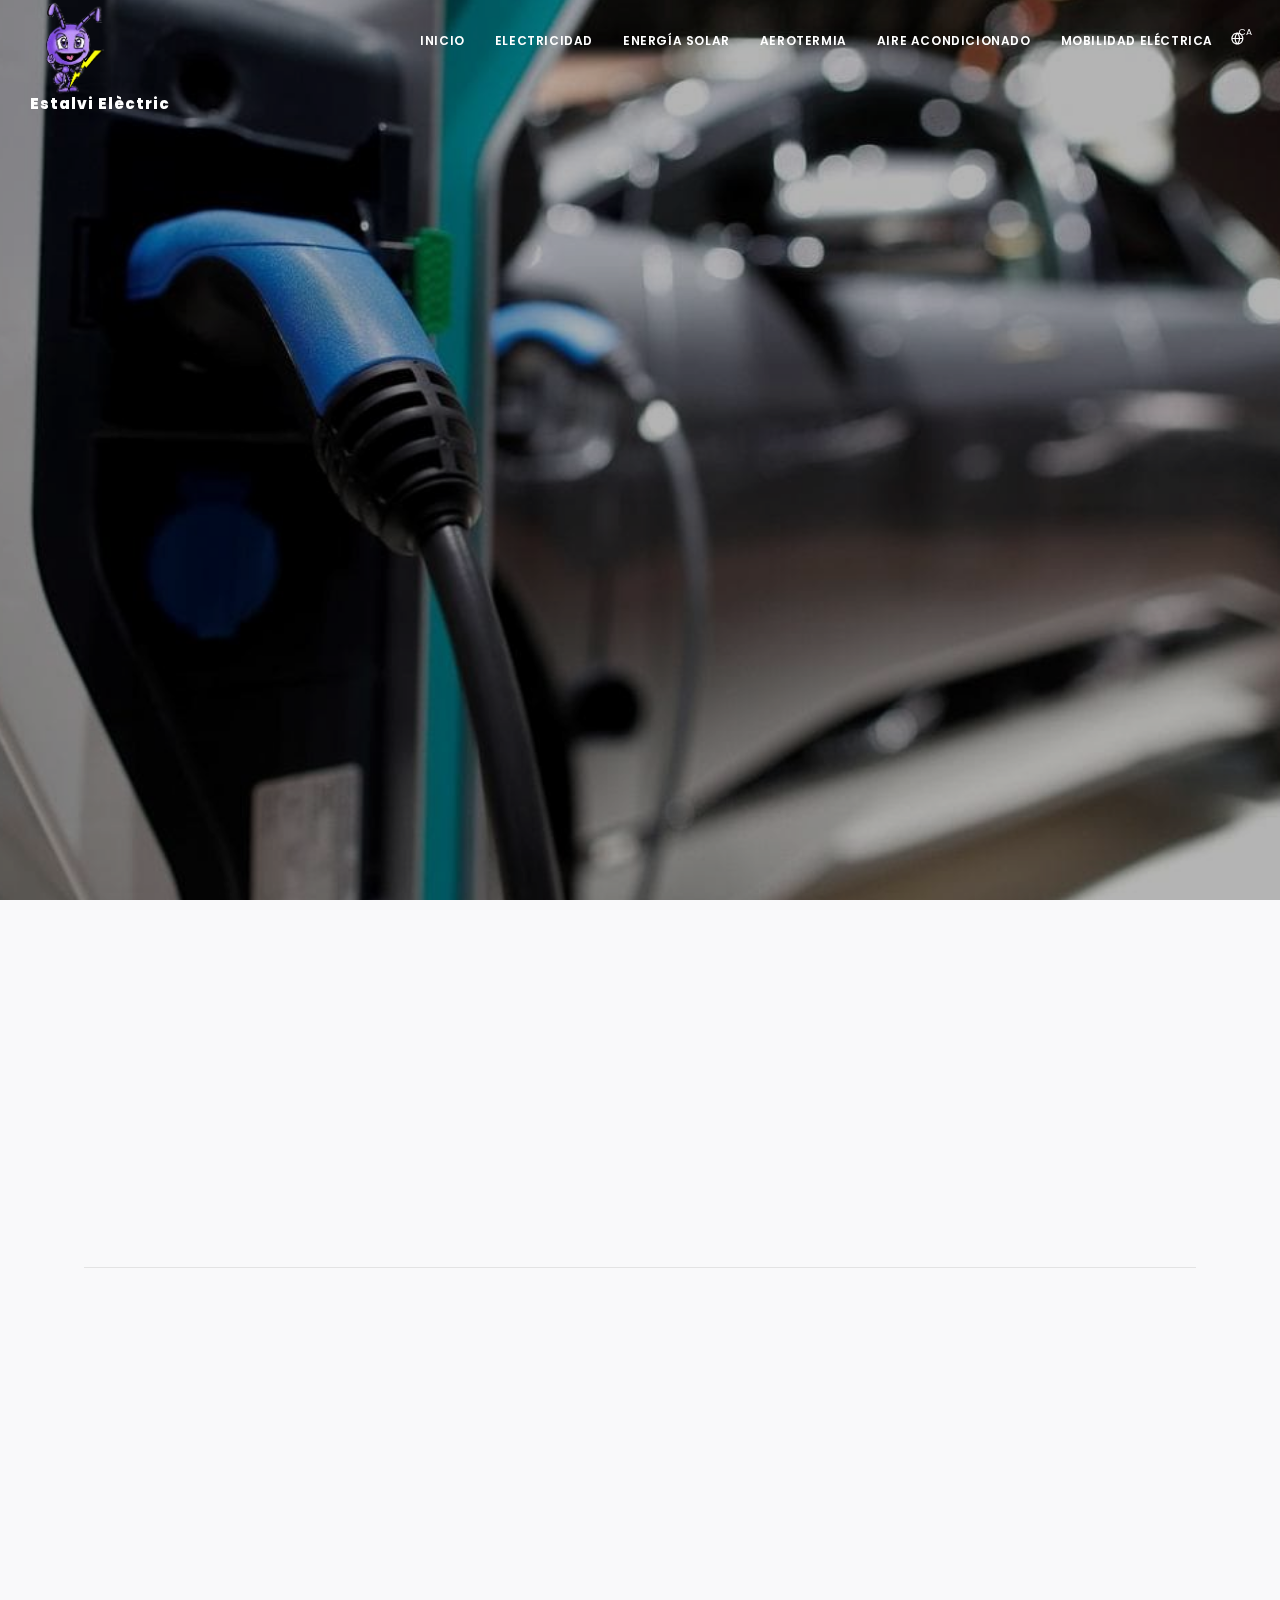
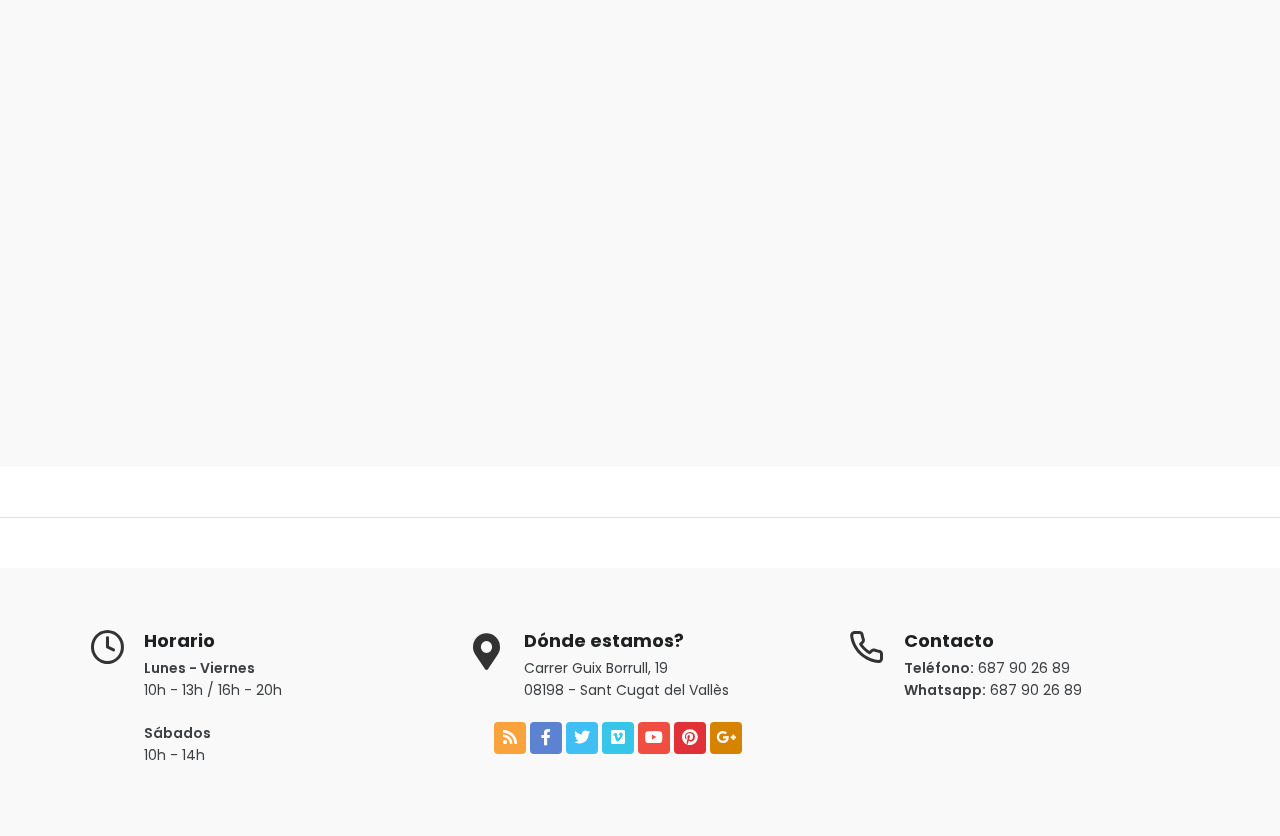
<file: mobilitat_cast.html>
<!DOCTYPE html>
<html>
<head>
    <meta name="viewport" content="width=device-width, initial-scale=1" />
    <meta http-equiv="content-type" content="text/html; charset=utf-8" />
    <meta name="Jaume" content="Web d'empresa energies renovables, climatització i electricitat" />
    <meta name="Estalvi Elèctric" content="Estalvi ahorro electricitat electricidad placas solares energia energía solar aerotermia climatitzación climatització Sant Cugat Vallès Barcelona">
    <link rel="icon" type="image/png" href="img/icona.ico">
    <meta http-equiv="X-UA-Compatible" content="IE=edge">
    <!-- Document title -->
    <title>Estalvi Elèctric</title>
    <!-- Stylesheets & Fonts -->
    <link href="css/plugins.css" rel="stylesheet">
    <link href="css/style.css" rel="stylesheet">
    <link href="css/targs.css"rel="stylesheet">
</head>

<body>
    <!-- Body Inner -->
    <div class="body-inner">
        <!-- Header -->
        <header id="header" data-transparent="true" data-fullwidth="true" class="dark submenu-light">
            <div class="header-inner">
                <div class="container">
                    <!--Logo-->
                    <div id="logo" style="line-height:0">
                        <a href="index.html">
                            <span><img class="logo-default" src="img/logo.png"></span>
                            <span>Estalvi Elèctric</span>
                            
                        </a>
                    </div>
                    <!-- Final Logo-->
                    <!--Header Extras-->
                    <div class="header-extras">
                        <ul>
                            
                            <li>
                                <div class="p-dropdown">
                                    <a href="#"><i class="icon-globe"></i><span>CA</span></a>
                                    <ul class="p-dropdown-content">
                                        <li><a href="mobilitat.html">Català</a></li>
                                        <li><a href="#">Castellano</a></li>
                                    </ul>
                                </div>
                            </li>
                        </ul>
                    </div>
                    <!-- Final Header Extras-->
                    <!--Navigation Responsive Trigger-->
                    <div id="mainMenu-trigger">
                        <a class="lines-button x"><span class="lines"></span></a>
                    </div>
                    <!-- Final Navigation Responsive Trigger-->
                    <!--Menú-->
                    <div id="mainMenu">
                <div class="container">
                    <nav>
                        <ul>
                            <li><a href="index_cast.html">Inicio</a></li>
                            <li><a href="electricitat_cast.html">Electricidad</a></li>
                            <li><a href="solar_cast.html">Energía Solar</a></li>
                            <li><a href="aerotermia_cast.html">Aerotermia</a></li>
                            <li><a href="airea_cast.html">Aire Acondicionado</a></li>
                            <li><a href="#header">Mobilidad eléctrica</a></li>
                        </ul>
                    </nav>
                </div>
            </div>
                    <!-- Final Menú-->
                </div>
            </div>
        </header>
        <!-- Final Header -->
        <!-- Inspiro Slider -->
        <div id="slider" class="inspiro-slider slider-fullscreen dots-creative" data-fade="true">
            <!-- Slide 1 -->
            <div class="slide kenburns" data-bg-image="img/mobi.jpg">
                <div class="bg-overlay"></div>
                <div class="container">
                    <div class="slide-captions text-center text-light">
                        <!-- Captions -->
                        <h1 data-caption-animate="zoom-out">Mobilitat elèctrica</h1>
                        <p>A <b>Estalvi Elèctric</b> apostem per la mobilitat sostenible com a eina clau per avançar cap a un model energètic sense emissions i lluitar contra el canvi climàtic.</p>
                        <div><a href="#welcome" class="btn btn-primary scroll-to">Més informació</a></div>
                        </span>
                        <!-- end: Captions -->
                    </div>
                </div>
            </div>
            <!-- Final Slide 1 -->
            
        </div>
        <!-- Final Inspiro Slider -->
        <section id="aerotermia" class="background-grey">
            <div class="container">
                <div class="heading-text heading-section text-center m-b-40" data-animate="fadeInUp">
                    <h2>En què consisteix la mobilitat elèctrica?</h2>
                    <span class="lead">La mobilitat elèctrica consisteix en la integració de noves tecnologies per desplaçar-se, com bicicletes, patinets, motos i cotxes elèctrics. La implementació d'aquesta tecnologia ha esdevingut una de les principals fites al món per mitigar el dany al medi ambient i reduir els efectes del canvi climàtic.<br><br>
                    Aquest és un dels eixos essencials per a la transició energètica i la construcció de ciutats intel·ligents.</span>
                </div>
                <div class="line"></div>
                <div class="row" data-animate="fadeInUp">
                    </div>
                <div class="heading-text heading-section text-center m-b-40" data-animate="fadeInUp">
                    <br><br>
                    <h2>Algunes raons per passar-te a la mobilitat elèctrica</h4>
                    <span class="lead">La mobilitat sostenible ofereix altres avantatges a més dels beneficis que algunes ciutats ofereixen, com estacionament preferent, llocs de càrrega, descomptes o exempcions en alguns impostos. I aquests són: beneficis ambientals, socials i econòmics.<br><br>
                    Amb l'ús de vehicles elèctrics es redueixen les emissions de CO2, aconseguint una millora de la qualitat de l'aire i per tant, disminuint les malalties respiratòries i cardiovasculars.<br><br>
                    A banda, es redueix la contaminació auditiva, cosa que beneficia a tota la societat, ja que vehicles elèctrics pràcticament no emeten cap so.<br><br>
                    Pel que fa a l'economia, cal ressaltar que les recàrregues elèctriques són menys costoses que no pas les de combustibles fòssils.<br><br>
                    És important tenir en compte que, tot i que les ciutats suposen només el 3% de la superfície terrestre de la Terra, generen més del 70% de les emissions de carboni i representen el 60-80% del consum energètic. La transició a la mobilitat sostenible és clau en aquests espais si volem fer més saludable el nostre Planeta.
                    </span>
                    <br><br>
                </div>
            </div>
        </section>
        <div class="line"></div>
        <!-- Final Aerotèrmia -->

        <!-- Peu de pàgina -->
        <footer id="footer">
            <div class="footer-content">
                <div class="container">
                    <div class="row">
                        <div class="col-md-4">
                            <div class="icon-box effect small clean">
                                <div class="icon">
                                    <i class="icon-clock"></i>
                                </div>
                                <h3>Horario</h3>
                                <p><strong>Lunes - Viernes</strong>
                                    <br>10h - 13h / 16h - 20h</p>
                                <p><strong>Sábados</strong>
                                    <br>10h - 14h</p>
                            </div>
                        </div>
                        <div class="col-md-4">
                            <div class="icon-box effect small clean">
                                <div class="icon">
                                    <i class="fas fa-map-marker-alt"></i>
                                </div>
                                <h3>Dónde estamos?</h3>
                                <p> Carrer Guix Borrull, 19
                                    <br> 08198 - Sant Cugat del Vallès
                                    
                                    <div class="social-icons social-icons-colored float-left"><!--Canviar el padding si cal a 4470-->
                                <ul>
                                    <li class="social-rss"><a href="#"><i class="fa fa-rss"></i></a></li>
                                    <li class="social-facebook"><a href="#"><i class="fab fa-facebook-f"></i></a></li>
                                    <li class="social-twitter"><a href="#"><i class="fab fa-twitter"></i></a></li>
                                    <li class="social-vimeo"><a href="#"><i class="fab fa-vimeo"></i></a></li>
                                    <li class="social-youtube"><a href="#"><i class="fab fa-youtube"></i></a></li>
                                    <li class="social-pinterest"><a href="#"><i class="fab fa-pinterest"></i></a></li>
                                    <li class="social-gplus"><a href="#"><i class="fab fa-google-plus-g"></i></a></li>
                                </ul>
                     </div>
                                </p>
                            </div>
                        </div>
                        <div class="col-md-4">
                            <div class="icon-box effect small clean">
                                <div class="icon">
                                    <i class="icon-phone"></i>
                                </div>
                                <h3>Contacto</h3>
                                <p><strong>Teléfono:</strong> 687 90 26 89
                                    <br><strong> Whatsapp:</strong> 687 90 26 89
                                    <br>
                                </p>
                            </div>
                        </div>
                    </div>
                </div>
            </div>
                    </div>
                </div>
            </div>
        </footer>
    <!-- Final Peu de pàgina --> 

    </div>
    <!-- end: Body Inner -->
    <!-- Scroll amunt -->
    <a id="scrollTop"><i class="icon-chevron-up"></i><i class="icon-chevron-up"></i></a>
    <!--Plugins-->
    <script src="js/jquery.js"></script>
    <script src="js/plugins.js"></script>
    <!--Template functions-->
    <script src="js/functions.js"></script>
</body>


</body>
</html>
</file>
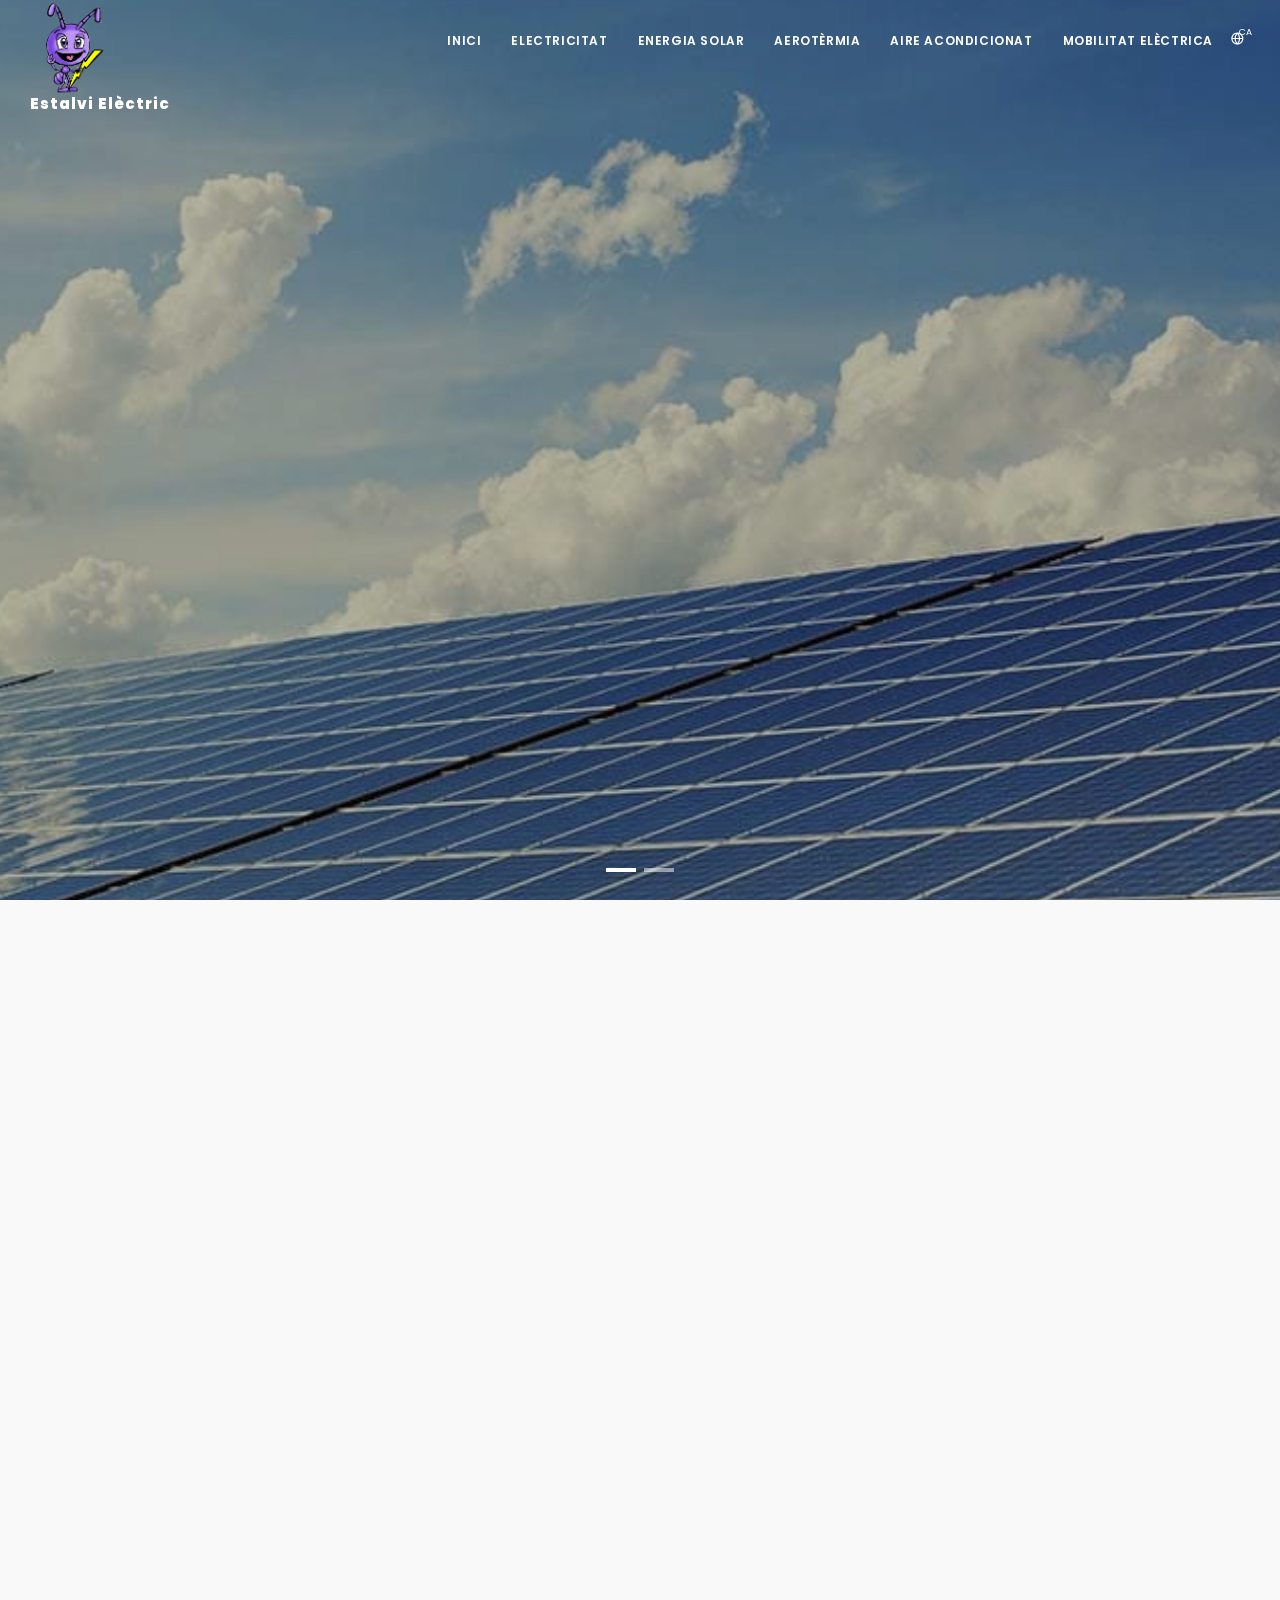
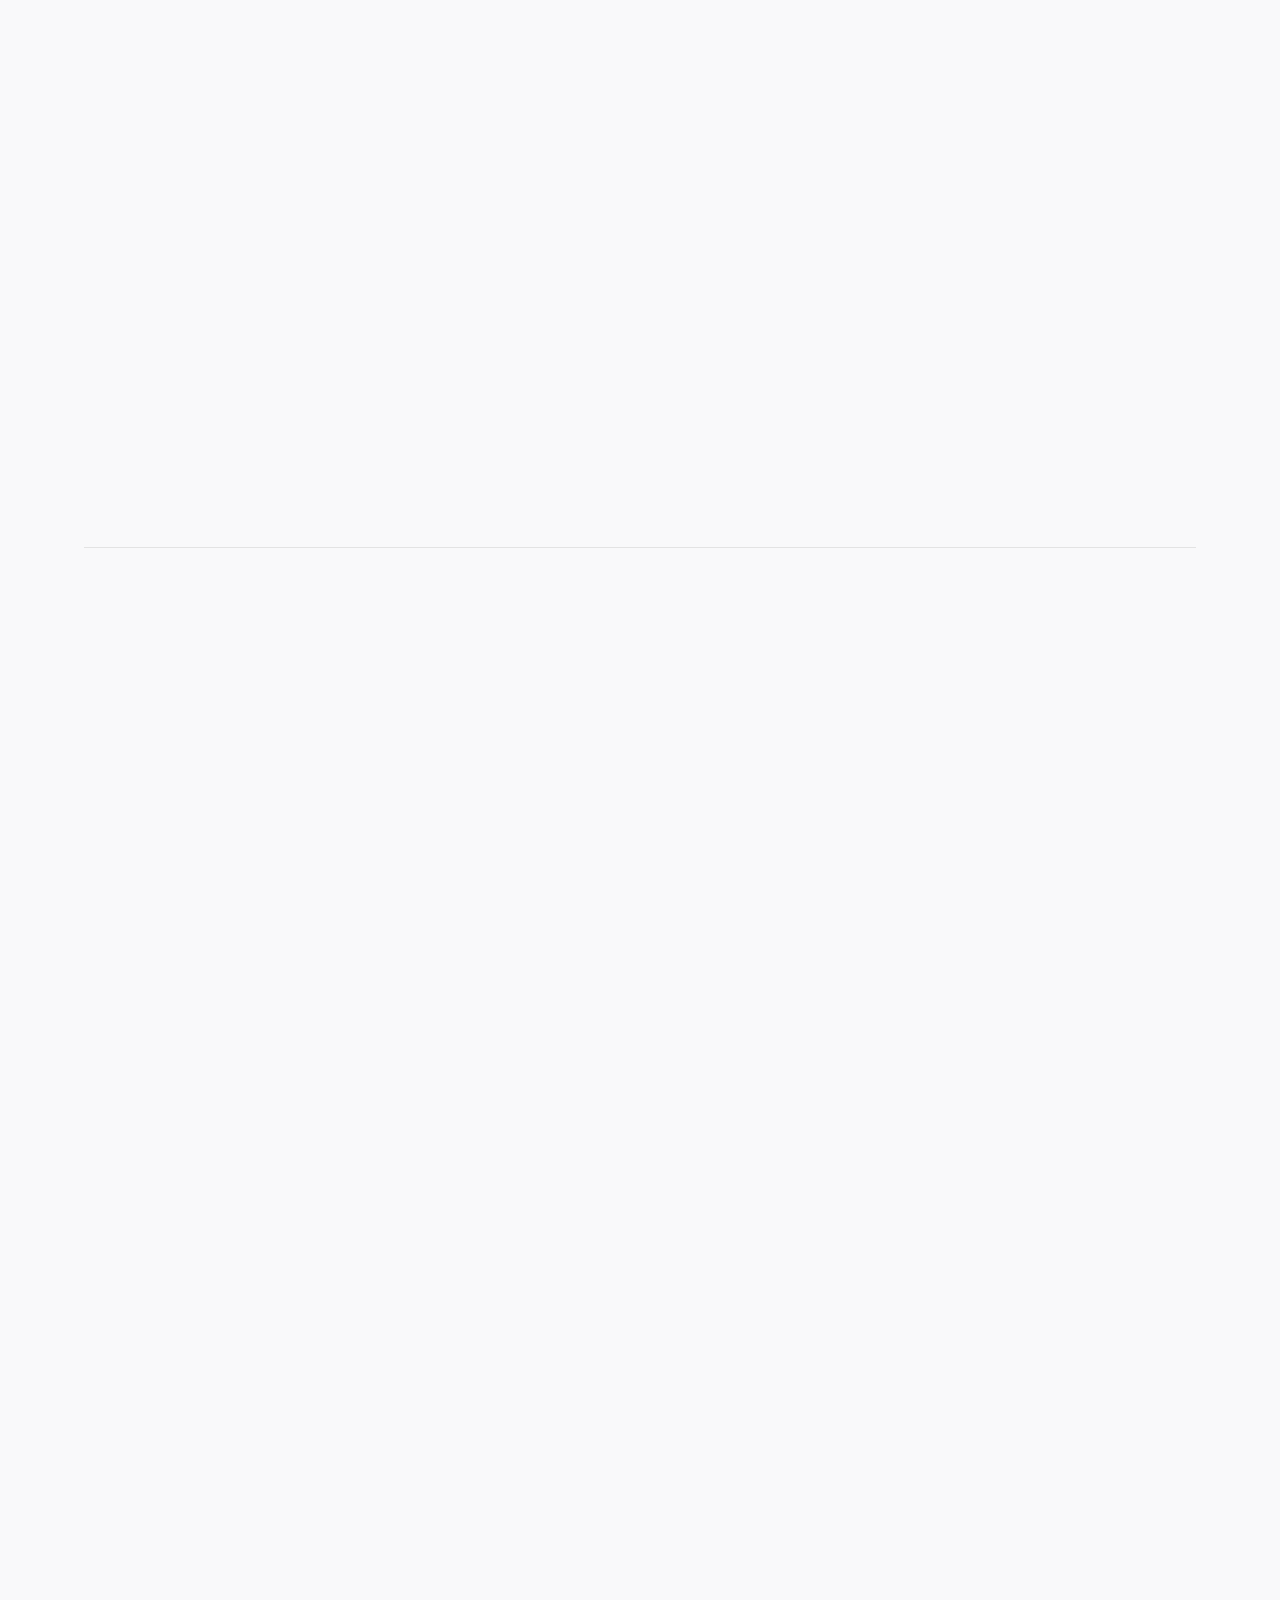
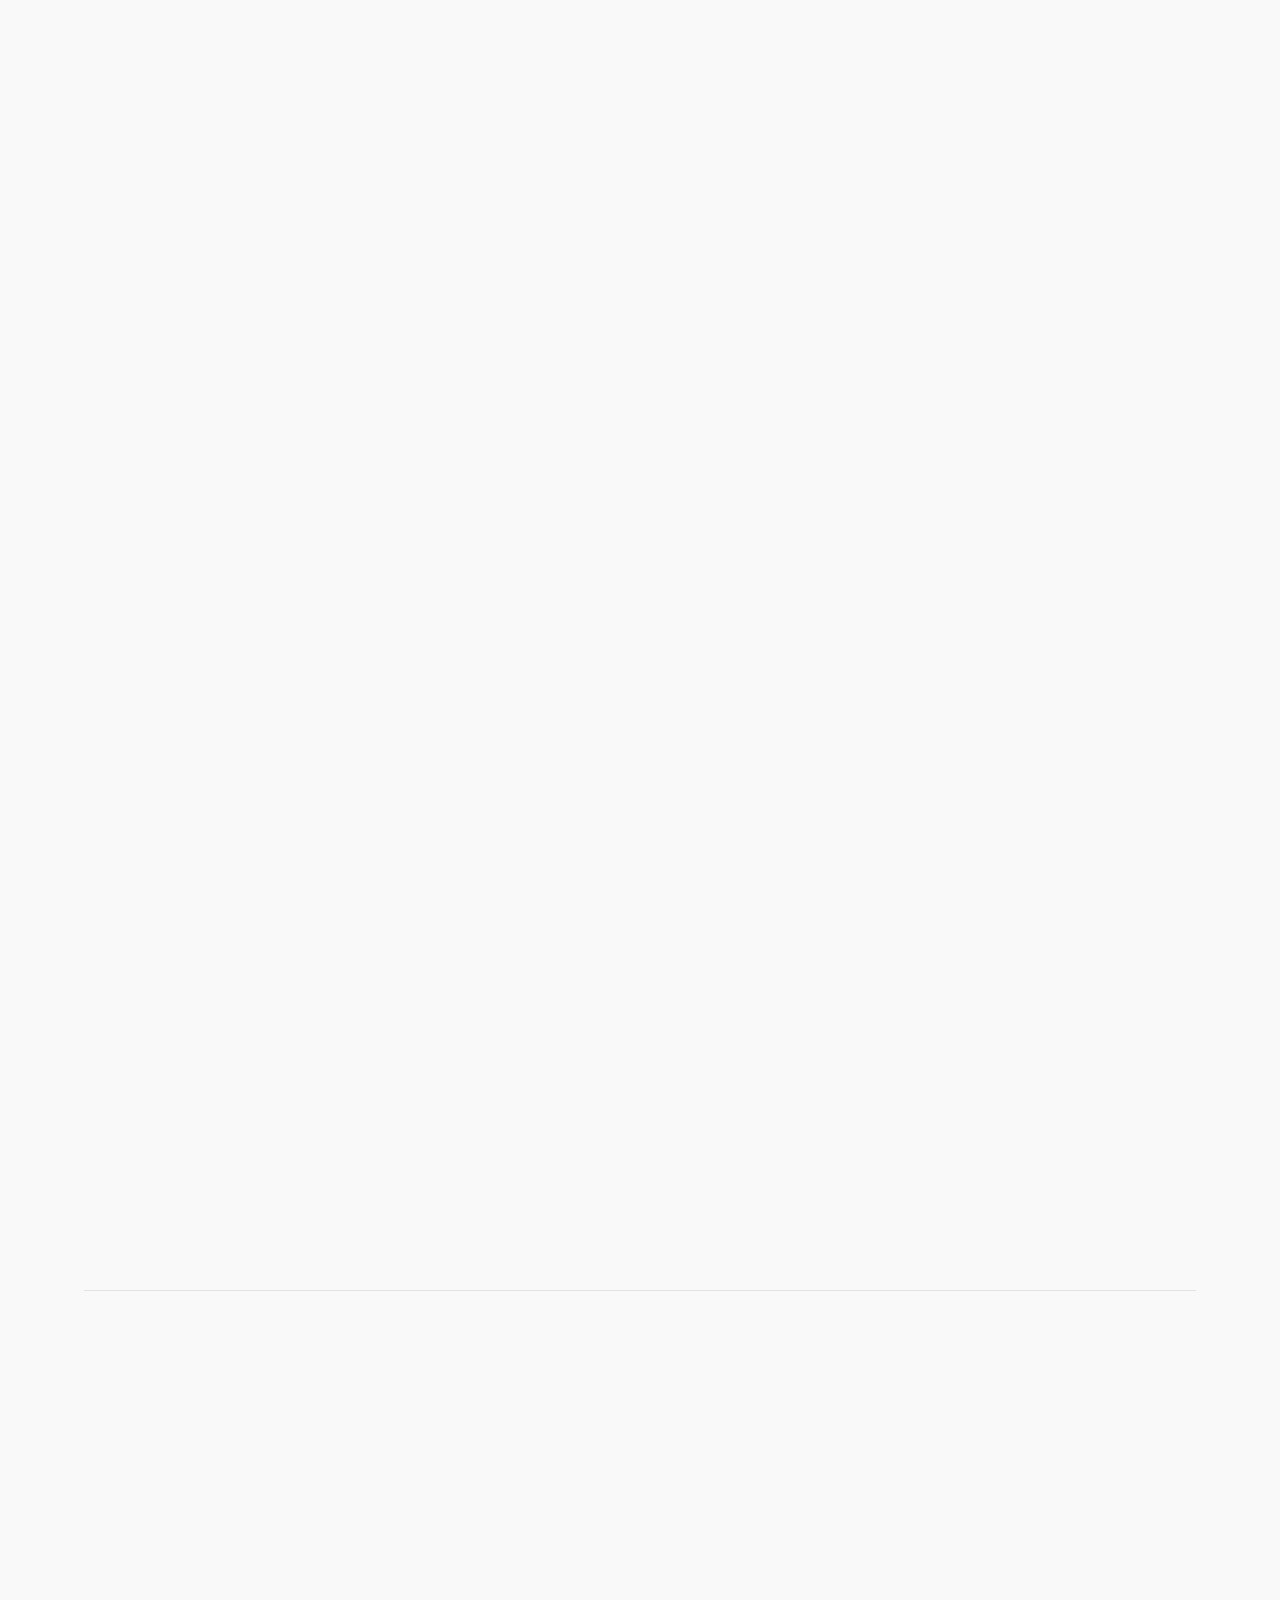
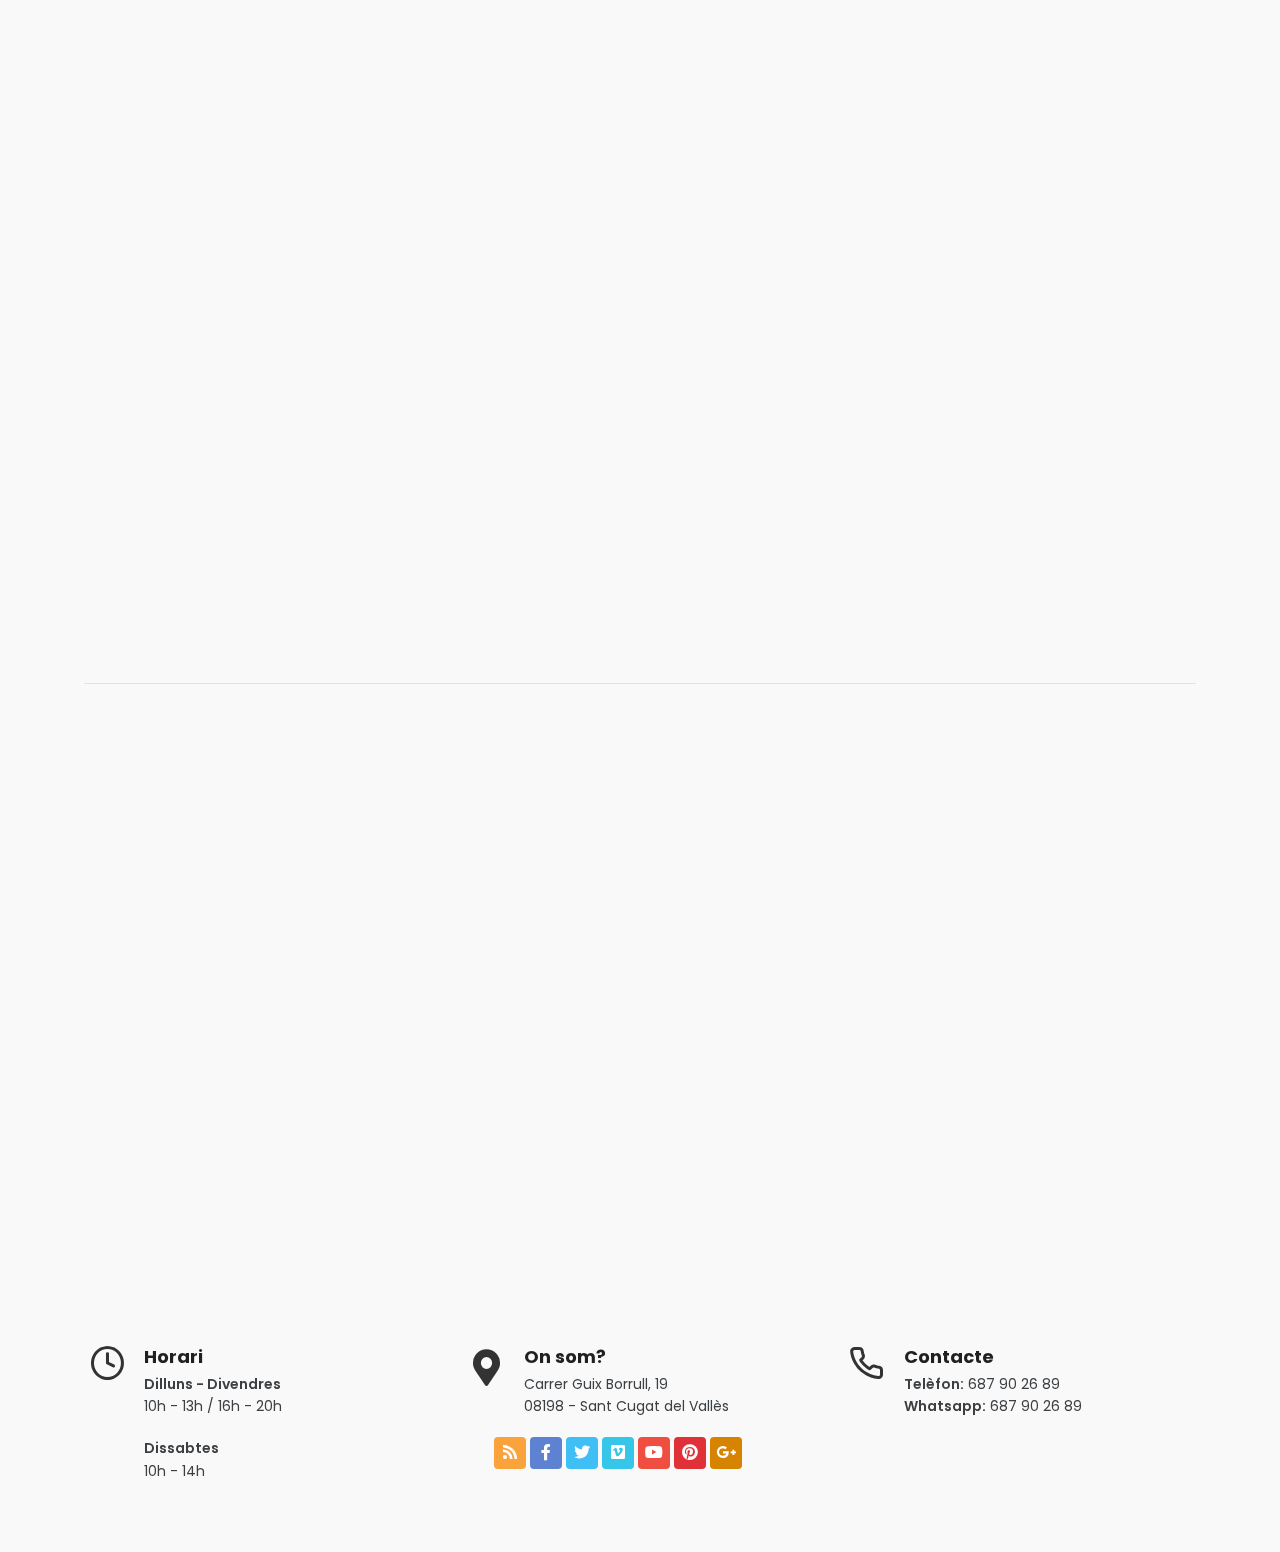
<file: solar.html>
<!DOCTYPE html>
<html>
<head>
    <meta name="viewport" content="width=device-width, initial-scale=1" />
    <meta http-equiv="content-type" content="text/html; charset=utf-8" />
    <meta name="Jaume" content="Web d'empresa energies renovables, climatització i electricitat" />
    <meta name="Estalvi Elèctric" content="Estalvi ahorro electricitat electricidad placas solares energia energía solar aerotermia climatitzación climatització Sant Cugat Vallès Barcelona">
    <link rel="icon" type="image/png" href="img/icona.ico">
    <meta http-equiv="X-UA-Compatible" content="IE=edge">
    <!-- Document title -->
    <title>Estalvi Elèctric</title>
    <!-- Stylesheets & Fonts -->
    <link href="css/plugins.css" rel="stylesheet">
    <link href="css/style.css" rel="stylesheet">
    <link href="css/targs.css"rel="stylesheet">
</head>

<body>
    <!-- Body Inner -->
    <div class="body-inner">
        <!-- Header -->
        <header id="header" data-transparent="true" data-fullwidth="true" class="dark submenu-light">
            <div class="header-inner">
                <div class="container">
                    <!--Logo-->
                    <div id="logo" style="line-height:0">
                        <a href="index.html">
                            <span><img class="logo-default" src="img/logo.png"></span>
                            <span>Estalvi Elèctric</span>
                            
                        </a>
                    </div>
                    <!-- Final Logo-->
                    <!--Header Extras-->
                    <div class="header-extras">
                        <ul>
                            
                            <li>
                                <div class="p-dropdown">
                                    <a href="#"><i class="icon-globe"></i><span>CA</span></a>
                                    <ul class="p-dropdown-content">
                                        <li><a href="#">Català</a></li>
                                        <li><a href="solar_cast.html">Castellano</a></li>
                                    </ul>
                                </div>
                            </li>
                        </ul>
                    </div>
                    <!-- Final Header Extras-->
                    <!--Navigation Responsive Trigger-->
                    <div id="mainMenu-trigger">
                        <a class="lines-button x"><span class="lines"></span></a>
                    </div>
                    <!-- Final Navigation Responsive Trigger-->
                    <!--Menú-->
                    <div id="mainMenu">
                <div class="container">
                    <nav>
                        <ul>
                            <li><a href="index.html">Inici</a></li>
                            <li><a href="electricitat.html">Electricitat</a></li>
                            <li><a href="#header">Energia Solar</a></li>
                            <li><a href="aerotermia.html">Aerotèrmia</a></li>
                            <li><a href="airea.html">Aire Acondicionat</a></li>
                            <li><a href="mobilitat.html">Mobilitat elèctrica</a></li>
                        </ul>
                    </nav>
                </div>
            </div>
                    <!-- Final Menú-->
                </div>
            </div>
        </header>
        <!-- Final Header -->
        <!-- Inspiro Slider -->
        <div id="slider" class="inspiro-slider slider-fullscreen dots-creative" data-fade="true">
            <!-- Slide 1 -->
            <div class="slide kenburns" data-bg-image="img/solar.jpg">
                <div class="bg-overlay"></div>
                <div class="container">
                    <div class="slide-captions text-center text-light">
                        <!-- Captions -->
                        <h1 data-caption-animate="zoom-out">Autoconsum Solar Fotovoltaic</h1>
                        <p>Genera electricitat 100% verda i contribueix a assolir un sistema energètic més sostenible, reduint la petjada de CO2.</p>
                        <div><a href="#solar" class="btn btn-primary scroll-to">Més informació</a></div>
                        </span>
                        <!-- end: Captions -->
                    </div>
                </div>
            </div>
            <!-- Final Slide 1 -->
            <!-- Slide 2 -->
            <div class="slide kenburns" data-bg-image="img/solar2.jpg">
                <div class="bg-overlay"></div>
                <div class="container">
                    <div class="slide-captions text-center text-light">
                        <!-- Captions -->
                        <h1 data-caption-animate="zoom-out">Tria el Sol com a energia</h1>
                        <p>Hi ha alguna cosa millor que estalviar sabent que ets sostenible?</p>
                        <div><a href="#solar" class="btn btn-primary scroll-to">Més informació</a></div>
                        </span>
                        <!-- end: Captions -->
                    </div>
                </div>
            </div>
            <!-- Final Slide 2 -->
          </div>
        <!-- Final Inspiro Slider -->

        <!-- Incici Secció Solar -->
        <section id="solar" class="background-grey">
            <div class="container">
                <div class="heading-text heading-section text-center m-b-40" data-animate="fadeInUp">
                    <h2>Què és l'<b>autoconsum?</b></h2></div>
                    <div class="heading-text heading-section" data-animate="fadeInUp">
                    <span class="lead">L'<b>autoconsum</b> és una manera de <b>produir la teva pròpia energia elèctrica</b> per al consum personal a l'habitatge. En el cas de l'autoproveïment fotovoltaic solar, l'energia es genera <b>mitjançant plaques solars</b>.<br><br>
                        Aprofitar l'energia solar és una opció cada cop més comuna, ja que la tendència és moure'ns cap a una <b>energia verda</b>, sense necessitat d'explotar els recursos naturals no renovables com el carbó o el petroli.<br><br>
                        La solució és molt popular a Espanya, ja que al nostre país comptem amb aproximadament 300 dies de sol de 365, fet que significa una <b>producció d'energia gairebé ininterrompuda al llarg de l'any</b>.<br><br>
                        A més, comptem amb una irradiació solar alta, cosa que significa que la capacitat de producció és superior comparada amb altres zones d'Europa, per exemple Alemanya o Holanda, on l'autoconsum residencial té molta més penetració que a Espanya, tot i tenir moltes menys hores de sol.<br><br>
                        Els habitatges poden garantir un preu del kWh estable, fins i tot en temps d'incertesa, o quan ens trobem a nous conceptes com el “topall de gas”.<br><br>
                        En resum, aquests són els principals avantatges de l'autoconsum solar:<br><br>
                        <div class="col">
                            <div class="row">
                                <div class="col-md-6">
                                    <img src="img/autosuficient.png" alt="Electricitat">
                                </div>
                                <div>
                                    <font color="#669900">Produeix la teva pròpia energia</font>
                                </div><br><br>
                                <div class="col-md-6">
                                    <img src="img/sostenible.png" alt="Electricitat">
                                </div>
                                <div>
                                    <font color="#669900">Col·labora a fer un món més sostenible</font>
                                </div><br><br>
                                <div class="col-md-6">
                                    <img src="img/estalvi.png" alt="Electricitat">
                                </div>
                                <div> 
                                    <font color="#669900">Estalvia en els teus rebuts</font>
                                </div><br><br>
                                <div class="col-md-6">
                                    <img src="img/valor.png" alt="Electricitat">
                                </div>
                                <div>
                                    <font color="#669900">Augmenta el valor del teu habitatge o empresa</font>
                                </div>
                            </div>
                        </div>
                    </span><br>
                </div>
                <div class="line"></div>
                <div class="heading-text heading-section text-center m-b-40" data-animate="fadeInUp">
                    <h2>Com funciona l'<b>autoconsum solar?</b></h2></div>
                    <div class="heading-text heading-section" data-animate="fadeInUp">
                    <span class="lead">Un dels avantatges de les instal·lacions d'<b>autoconsum</b> és la seva senzillesa.</b>.
                        Les <b>plaques solars</b> obtenen l'energia del Sol i la tranformen en <b>energia elèctrica</b>.<br><br>
                        El corrent continu produït és transformat en corrent altern per l'inversor solar. Aquesta energia es fa servir per a l'autoproveïment de l'habitatge.</b>.<br><br>
                        <div class="row" data-animate="fadeInUp">
                            <div id="centfoto">
                                <img class="img-fluid" src="img/autocon.jpg" alt="Esquema autoconsum">
                            </div>
                        </div>
                        <div class="line"></div>
                    </span>
                </div>
                <div class="heading-text heading-section text-center m-b-40" data-animate="fadeInUp">
                    <h2>Tipus d'autoconsum solar</h2></div>
                    <div class="heading-text heading-section" data-animate="fadeInUp">
                    <span class="lead">Hi ha diversos tipus <b>d'autoconsum solar</b>, depenent de la ubicació on està instal·lat el sistema o si està connectat a la xarxa elèctrica o no. Fem un repàs a les seves característiques...<br><br>
                    </span>
                </div>
                <div class="heading-text heading-section" data-animate="fadeInUp">
                    <h4>Autoconsum connectat o aïllat</b></h4>
                    <span class="lead">L'autoconsum residencial es divideix en autoconsum connectat a la xarxa o aïllat (que està desconnectat de la xarxa). També podem parlar d'autoconsum amb excedents abocats a la xarxa o sense.<br><br>
                    </span>
                    <span class="lead">En el cas de l'<b>autoconsum connectat a la xarxa</b>, la instal·lació tindrà dues connexions: una al sistema elèctric de l'habitatge i una altra a la xarxa de distribució, propietat d'una companyia elèctrica.<br><br></span>
                    <span class="lead">L'<b>autoconsum aïllat</b>, per altra banda, suposa la desconnexió total de la xarxa de distribució. Aquesta segona opció implica que, si no hi ha bateries o emmagatzematge d'energia, l'habitatge no tindrà energia elèctrica. És més, moltes vegades les bateries no són suficients i en aquests casos caldrà comptar amb un generador elèctric. Tot això suposa més inversió per al client i més risc per al client de quedar-se sense electricitat, davant de quedar-se connectat a la xarxa.<br><br></span>
                    <span class="lead"><b>Què passa amb l'excedent d'energia produït en aquestes dues situacions?</b><br>
                        En el cas de l'<b>autoconsum connectat</b>, l'energia es pot abocar a la xarxa, obtenint una <b>compensació pels excedents</b>.<br>
                         Si la <b>instal·lació és aïllada</b>, l'energia es pot <b>emmagatzemar en bateries</b> i el propietari pot disposar-ne en qualsevol moment.<br><br>
                        Depenent de les necessitats i què cerca cada propietari d'habitatge, es pot optar per una o altra.
                        Això sí, cal tenir en compte que en períodes de baixa producció fotovoltaica, l'energia emmagatzemada pot no ser suficient per a l'abastament de la casa. És per això que <b>recomanem mantenir la vivenda connectada a la xarxa elèctrica</b>.<br>
                        També es pot optar per una instal·lació connectada sense compensació d'excedents, però aquesta opció no ajuda a maximitzar la rendibilitat del sistema.<br><br></span>
                </div>
                <div class="heading-text heading-section" data-animate="fadeInUp">
                    <h4>Autoconsum individual o compartit</b></h4>
                    <span class="lead">Si parlem de tipus d'instal·lacions d'autoproveïment també cal esmentar que poden ser per a <b>ús individual</b> o per a <b>ús compartit</b>.<br><br>
                    </span>
                    <span class="lead">L'<b>autoconsum compartit</b>, com també indica el seu nom, és quan a la mateixa instal·lació estan connectats <b>diversos habitatges</b> o una comunitat de veïns. Aquest tipus d'instal·lacions són menys comunes, ja que el mesurament del consum de cada habitatge és complicat.<br><br></span>
                    <span class="lead">A les comunitats de veïns on hi ha un sistema instal·lat, se sol utilitzar per a zones comunes com els passadissos de l'edifici, garatges o motors per a la piscina. D'altra banda, l'<b>autoconsum individual</b> és el que abasteix els <b>habitatges unifamiliars</b>.<br><br></span>
                </div>
                <div class="heading-text heading-section" data-animate="fadeInUp">
                    <h4>Industrial o per a empreses</b></h4>
                    <span class="lead">L'<b>autoconsum industrial</b> és una opció que consideren cada vegada més empreses.</b>.<br><br>
                    </span>
                    <span class="lead">El funcionament de les mateixes no varia i, de la mateixa manera que en el cas residencial, les empreses es beneficien d'<b>importants estalvis a les factures</b>.<br><br></span>
                    <span class="lead">Les instal·lacions fotovoltaiques per a empreses es diferencien de les residencials principalment per la mida, que sol ser molt superior. Per altra banda el consum energètic sol ser en horaris de dia, a diferència d'un habitatge, on es creen patrons de consum d'energia al llarg del dia.</b>.</span>
                </div>
                <div class="line"></div>

                <div class="heading-text heading-section text-center m-b-40" data-animate="fadeInUp">
                    <h2>Quins són els elements d'un sistema d'<b>autoconsum solar</b>?</b></h2>
                </div>
                <div class="heading-text heading-section" data-animate="fadeInUp">
                        <span class="lead">Ara que coneixeu què és, com funciona i quins són els tipus d'instal·lacions d'autoconsum, convé repassar els elements que formen aquests sistemes. Bàsicament són aquests 4:<br>
                        <ul>
                            <li>Els panells solars</li>
                            <li>L'inversor solar</li>
                            <li>L'estructura de suport</li>
                            <li>El cablejat</li>
                        </ul>
                        <div id="centfoto">
                                <img class="img-fluid" src="img/autoconsum.png" alt="Esquema autoconsum">
                            </div><br>
                            A més d'això, es pot comptar amb altres elements com ara: <b>optimitzadors de potència</b> o <b>bateries d'emmagatzematge</b>.<br>
                            També es pot optar per incloure aparells com ara els <b>carregadors de vehicles elèctrics</b>.
                    </span>
                </div>
                <div class="line"></div>
                <div class="heading-text heading-section text-center m-b-40" data-animate="fadeInUp">
                    <h2>Subvencions per a l'<b>autoconsum</b></h2>
                </div>
                <div class="heading-text heading-section" data-animate="fadeInUp">
                        <span class="lead">Europa té com a objectiu passar a una energia més neta. Com a part de la transició energètica, l'autoconsum és un dels elements més importants que la poden fomentar.<br>
                        Per donar suport a l'autoconsum, es poden obtenir les subvencions següents per a plaques solars:
                        <ul>
                            <li>Bonificacions de l'IBI</li>
                            <li>Bonificacions de l'ICIO</li>
                            <li>Deduccions de l'IRPF</li>
                            <li>Deduccions autonòmiques</li>
                            <li>Deduccions estatals</li>
                        </ul>
                        Aquestes subvencions i ajuts augmenten la rendibilitat de l'autoconsum, però no són imprescindibles, perquè <b>l'autoconsum és rendible per si mateix!.</b><br>
                        A més dels ajuts que es poden obtenir per la instal·lació fotovoltaica, la compensació d'excedents també suma la rendibilitat de l'autoconsum.<br><br>
                    </span>
                </div>               
            </div>
        </section>
        <!-- Final Secció Solar -->

        <!-- Peu de pàgina -->
        <footer id="footer">
            <div class="footer-content">
                <div class="container">
                    <div class="row">
                        <div class="col-md-4">
                            <div class="icon-box effect small clean">
                                <div class="icon">
                                    <i class="icon-clock"></i>
                                </div>
                                <h3>Horari</h3>
                                <p><strong>Dilluns - Divendres</strong>
                                    <br>10h - 13h / 16h - 20h</p>
                                <p><strong>Dissabtes</strong>
                                    <br>10h - 14h</p>
                            </div>
                        </div>
                        <div class="col-md-4">
                            <div class="icon-box effect small clean">
                                <div class="icon">
                                    <i class="fas fa-map-marker-alt"></i>
                                </div>
                                <h3>On som?</h3>
                                <p> Carrer Guix Borrull, 19
                                    <br> 08198 - Sant Cugat del Vallès
                                    
                                    <div class="social-icons social-icons-colored float-left"><!--Canviar el padding si cal a 4470-->
                                <ul>
                                    <li class="social-rss"><a href="#"><i class="fa fa-rss"></i></a></li>
                                    <li class="social-facebook"><a href="#"><i class="fab fa-facebook-f"></i></a></li>
                                    <li class="social-twitter"><a href="#"><i class="fab fa-twitter"></i></a></li>
                                    <li class="social-vimeo"><a href="#"><i class="fab fa-vimeo"></i></a></li>
                                    <li class="social-youtube"><a href="#"><i class="fab fa-youtube"></i></a></li>
                                    <li class="social-pinterest"><a href="#"><i class="fab fa-pinterest"></i></a></li>
                                    <li class="social-gplus"><a href="#"><i class="fab fa-google-plus-g"></i></a></li>
                                </ul>
                     </div>
                                </p>
                            </div>
                        </div>
                        <div class="col-md-4">
                            <div class="icon-box effect small clean">
                                <div class="icon">
                                    <i class="icon-phone"></i>
                                </div>
                                <h3>Contacte</h3>
                                <p><strong>Telèfon:</strong> 687 90 26 89
                                    <br><strong> Whatsapp:</strong> 687 90 26 89
                                    <br>
                                </p>
                            </div>
                        </div>
                    </div>
                </div>
            </div>
                    </div>
                </div>
            </div>
        </footer>
    <!-- Final Peu de pàgina --> 

    </div>
    <!-- end: Body Inner -->
    <!-- Scroll amunt -->
    <a id="scrollTop"><i class="icon-chevron-up"></i><i class="icon-chevron-up"></i></a>
    <!--Plugins-->
    <script src="js/jquery.js"></script>
    <script src="js/plugins.js"></script>
    <!--Template functions-->
    <script src="js/functions.js"></script>
</body>


</body>
</html>
</file>
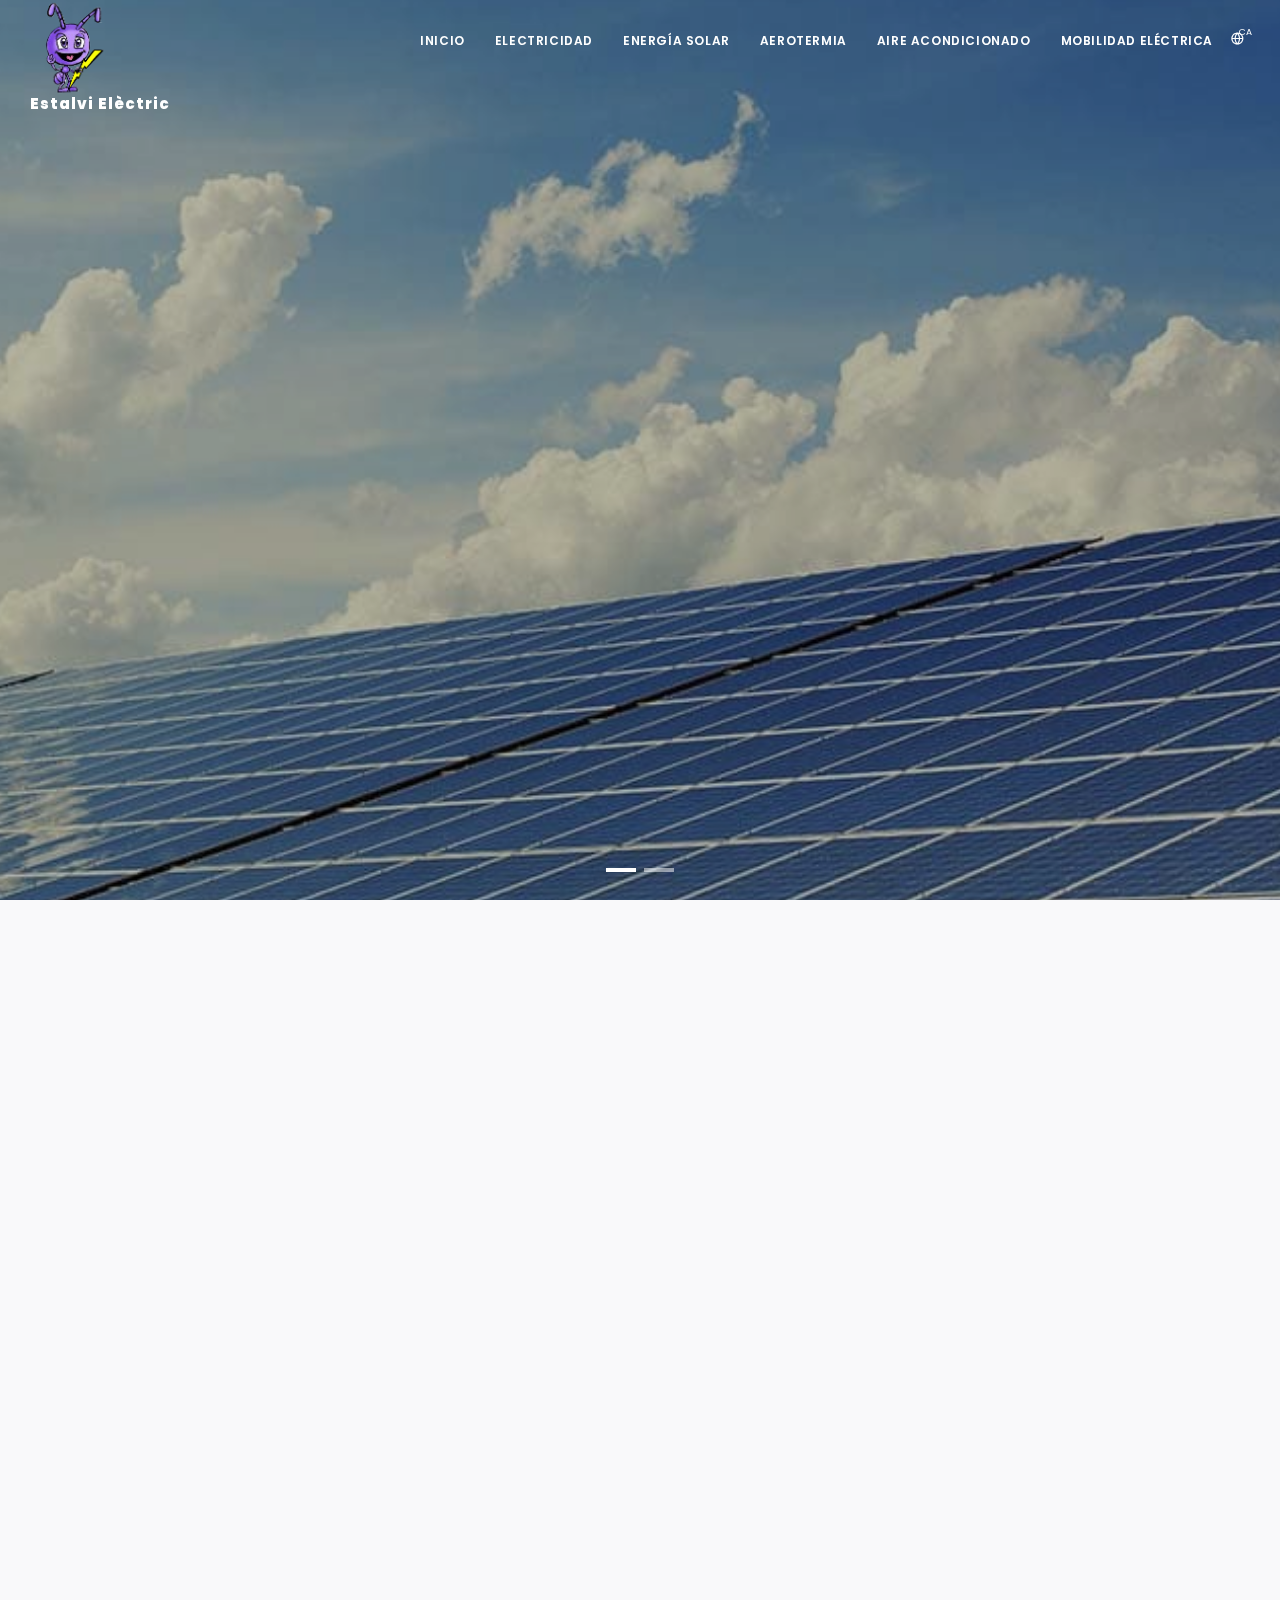
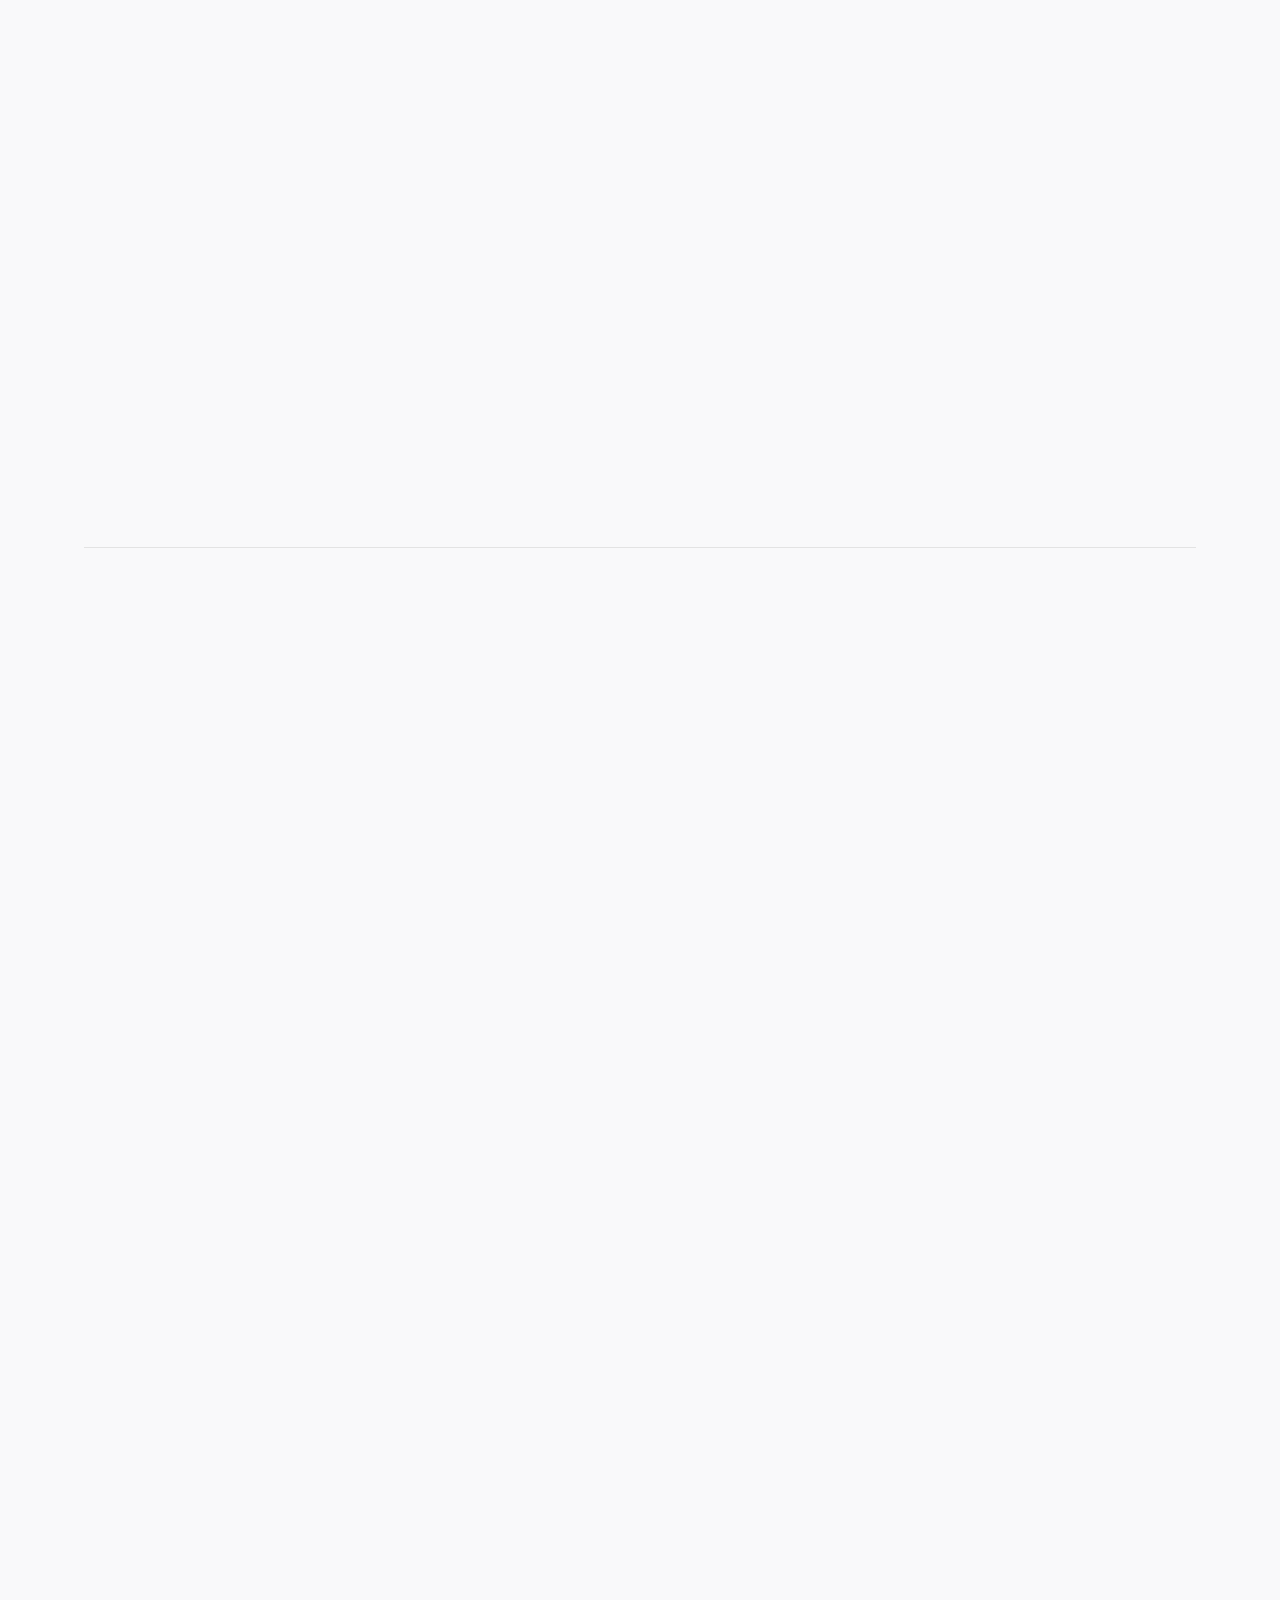
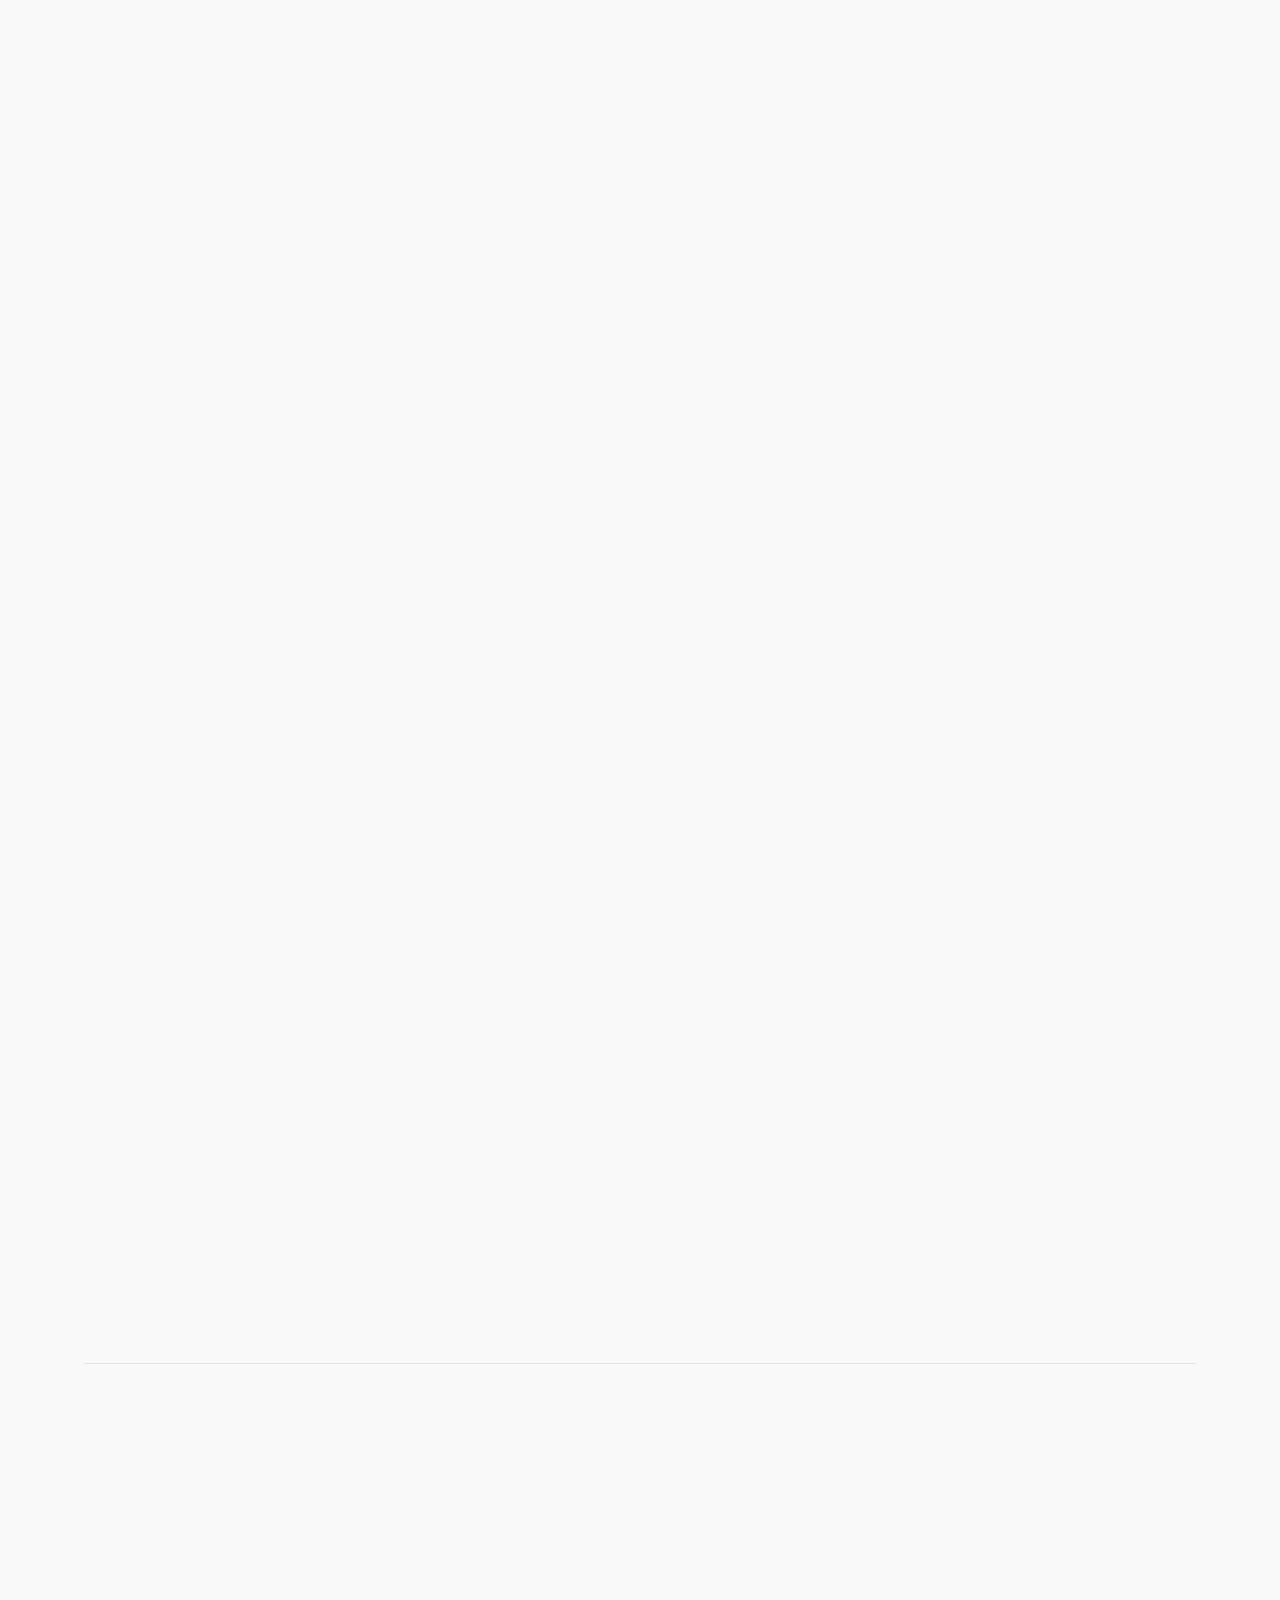
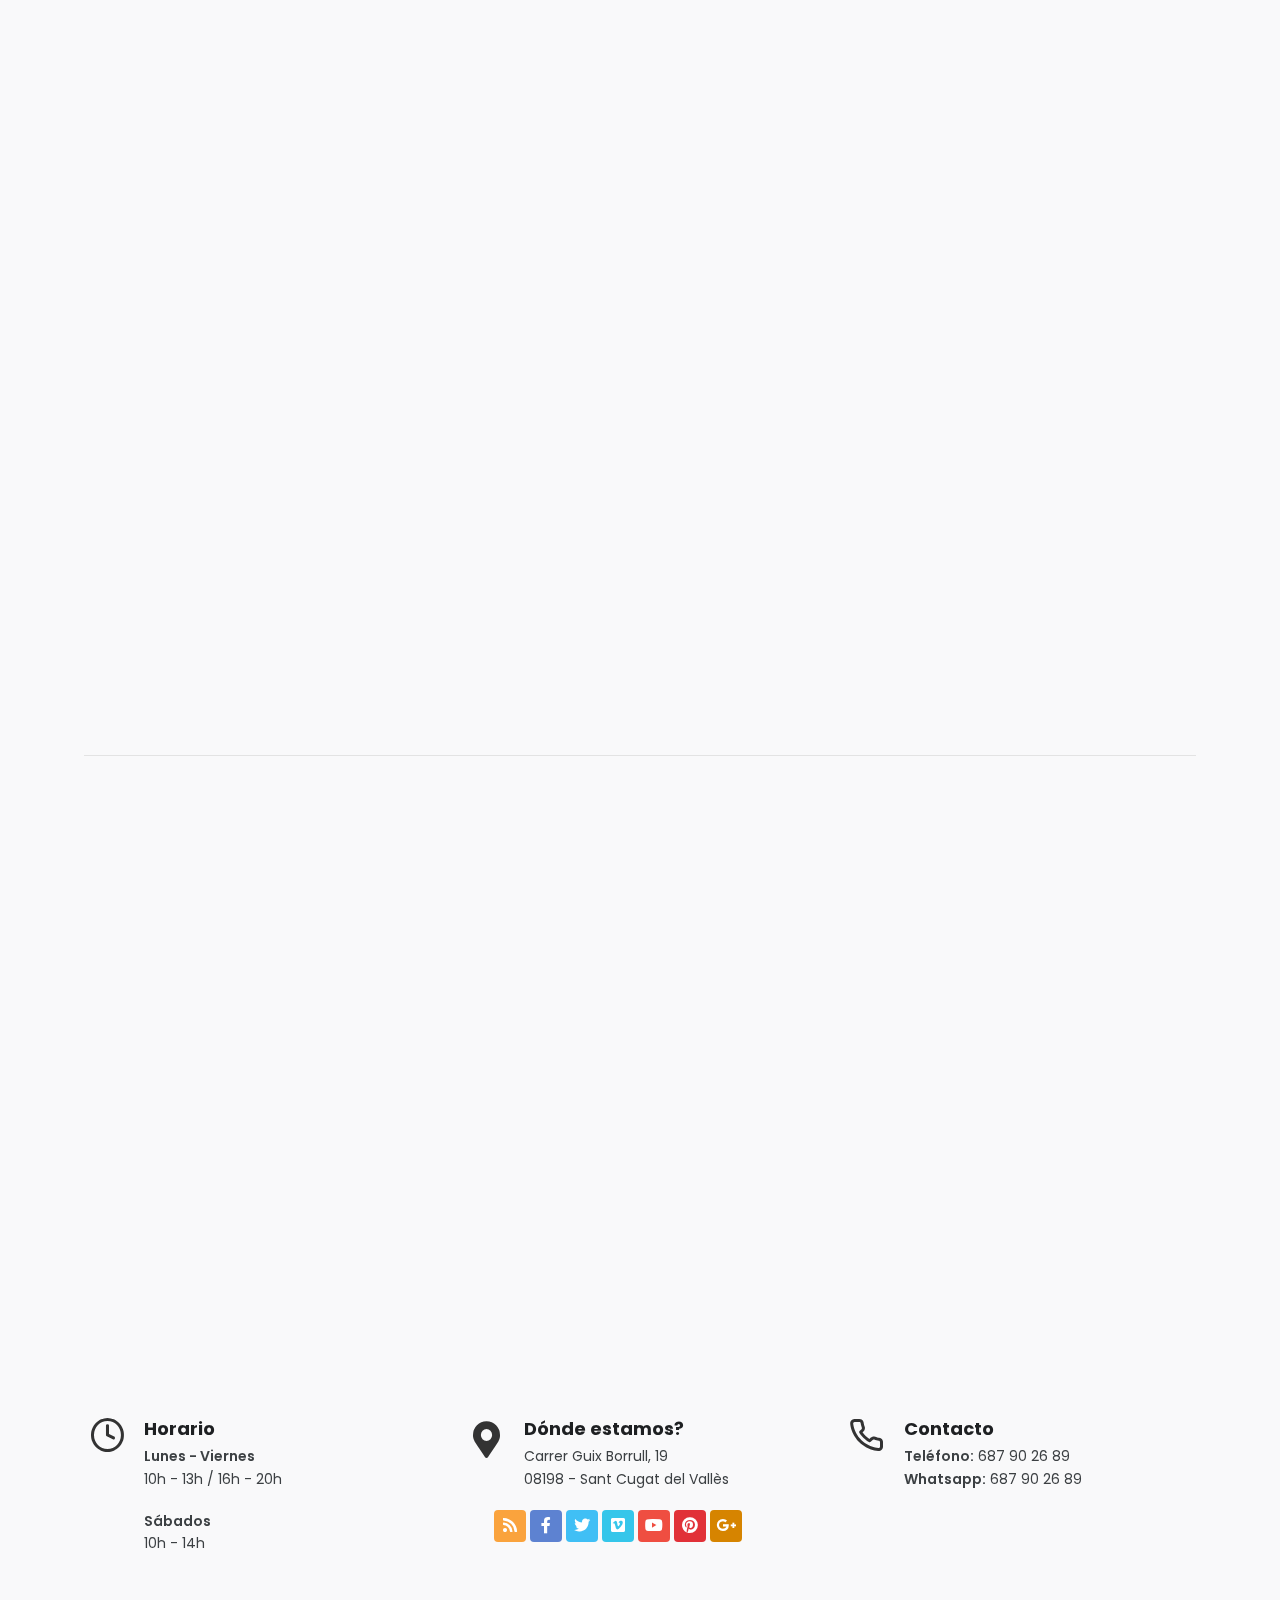
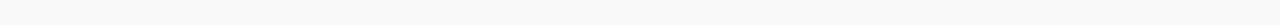
<file: solar_cast.html>
<!DOCTYPE html>
<html>
<head>
    <meta name="viewport" content="width=device-width, initial-scale=1" />
    <meta http-equiv="content-type" content="text/html; charset=utf-8" />
    <meta name="Jaume" content="Web d'empresa energies renovables, climatització i electricitat" />
    <meta name="Estalvi Elèctric" content="Estalvi ahorro electricitat electricidad placas solares energia energía solar aerotermia climatitzación climatització Sant Cugat Vallès Barcelona">
    <link rel="icon" type="image/png" href="img/icona.ico">
    <meta http-equiv="X-UA-Compatible" content="IE=edge">
    <!-- Document title -->
    <title>Estalvi Elèctric</title>
    <!-- Stylesheets & Fonts -->
    <link href="css/plugins.css" rel="stylesheet">
    <link href="css/style.css" rel="stylesheet">
    <link href="css/targs.css"rel="stylesheet">
</head>

<body>
    <!-- Body Inner -->
    <div class="body-inner">
        <!-- Header -->
        <header id="header" data-transparent="true" data-fullwidth="true" class="dark submenu-light">
            <div class="header-inner">
                <div class="container">
                    <!--Logo-->
                    <div id="logo" style="line-height:0">
                        <a href="index.html">
                            <span><img class="logo-default" src="img/logo.png"></span>
                            <span>Estalvi Elèctric</span>
                            
                        </a>
                    </div>
                    <!-- Final Logo-->
                    <!--Header Extras-->
                    <div class="header-extras">
                        <ul>
                            
                            <li>
                                <div class="p-dropdown">
                                    <a href="#"><i class="icon-globe"></i><span>CA</span></a>
                                    <ul class="p-dropdown-content">
                                        <li><a href="solar.html">Català</a></li>
                                        <li><a href="#">Castellano</a></li>
                                    </ul>
                                </div>
                            </li>
                        </ul>
                    </div>
                    <!-- Final Header Extras-->
                    <!--Navigation Responsive Trigger-->
                    <div id="mainMenu-trigger">
                        <a class="lines-button x"><span class="lines"></span></a>
                    </div>
                    <!-- Final Navigation Responsive Trigger-->
                    <!--Menú-->
                    <div id="mainMenu">
                <div class="container">
                    <nav>
                        <ul>
                            <li><a href="index_cast.html">Inicio</a></li>
                            <li><a href="electricitat_cast.html">Electricidad</a></li>
                            <li><a href="#header">Energía Solar</a></li>
                            <li><a href="aerotermia_cast.html">Aerotermia</a></li>
                            <li><a href="airea_cast.html">Aire Acondicionado</a></li>
                            <li><a href="mobilitat_cast.html">Mobilidad eléctrica</a></li>
                        </ul>
                    </nav>
                </div>
            </div>
                    <!-- Final Menú-->
                </div>
            </div>
        </header>
        <!-- Final Header -->
        <!-- Inspiro Slider -->
        <div id="slider" class="inspiro-slider slider-fullscreen dots-creative" data-fade="true">
            <!-- Slide 1 -->
            <div class="slide kenburns" data-bg-image="img/solar.jpg">
                <div class="bg-overlay"></div>
                <div class="container">
                    <div class="slide-captions text-center text-light">
                        <!-- Captions -->
                        <h1 data-caption-animate="zoom-out">Autoconsumo Solar Fotovoltaico</h1>
                        <p>Genera energía 100% verde y contribuye a conseguir un sistema energético más sostenible, reduciendo la huella de CO2.</p>
                        <div><a href="#solar" class="btn btn-primary scroll-to">Más información</a></div>
                        </span>
                        <!-- end: Captions -->
                    </div>
                </div>
            </div>
            <!-- Final Slide 1 -->
            <!-- Slide 2 -->
            <div class="slide kenburns" data-bg-image="img/solar2.jpg">
                <div class="bg-overlay"></div>
                <div class="container">
                    <div class="slide-captions text-center text-light">
                        <!-- Captions -->
                        <h1 data-caption-animate="zoom-out">Escoge el Sol como fuente de energía</h1>
                        <p>¿Qué hay mejor que ahorrar sabiendo que eres sostenible?</p>
                        <div><a href="#solar" class="btn btn-primary scroll-to">Más información</a></div>
                        </span>
                        <!-- end: Captions -->
                    </div>
                </div>
            </div>
            <!-- Final Slide 2 -->
         </div>
        <!-- Final Inspiro Slider -->

        <!-- Inici Energia Solar -->
        <section id="solar" class="background-grey">
            <div class="container">
                <div class="heading-text heading-section text-center m-b-40" data-animate="fadeInUp">
                    <h2>¿Qué és el <b>autoconsumo?</b></h2></div>
                    <div class="heading-text heading-section" data-animate="fadeInUp">
                    <span class="lead">El <b>autoconsumo</b> es una manera de <b>producir tu propia energía eléctrica</b> para el consumo personal en la vivienda. En el caso del autoabastecimiento fotovoltaico solar, la energía se genera <b>mediante placas solares</b>.<br><br>
                        Aprovechar la energía solar es una opción cada vez más común, ya que la tendencia es dirigirnos hacia una <b>energía verde</b>, sin necesidad de explotar los recursos naturales no renovables como el carbón o el petróleo.<br><br>
                        La solución es muy popular en España, puesto que en nuestro país contamos con aproximadamente 300 días de sol de 365, lo que significa una <b>producción de energía casi ininterrumpida a lo largo del año</b>.<br><br>
                        Además, contamos con una irradiación solar alta, lo que significa que la capacidad de producción es superior comparada con otras zonas de Europa, por ejemplo Alemania u Holanda, donde el autoconsumo residencial tiene mucha mayor penetración que en España, a pesar de tener muchas menos horas de sol.<br><br>
                        Las viviendas pueden garantizar un precio del kWh estable, incluso en tiempos de incertidumbre, o cuando nos encontramos con nuevos conceptos como el “tope al gas”.<br><br>
                        En resumen, estas son las principales ventajas del autoconsumo solar:<br><br>
                        <div class="col">
                            <div class="row">
                                <div class="col-md-6">
                                    <img src="img/autosuficient.png" alt="Electricitat">
                                </div>
                                <div>
                                    <font color="#669900">Produce tu propia energía</font>
                                </div><br><br>
                                <div class="col-md-6">
                                    <img src="img/sostenible.png" alt="Electricitat">
                                </div>
                                <div>
                                    <font color="#669900">Colabora en hacer un mundo más sostenible</font>
                                </div><br><br>
                                <div class="col-md-6">
                                    <img src="img/estalvi.png" alt="Electricitat">
                                </div>
                                <div> 
                                    <font color="#669900">Ahorra en tus recibos</font>
                                </div><br><br>
                                <div class="col-md-6">
                                    <img src="img/valor.png" alt="Electricitat">
                                </div>
                                <div>
                                    <font color="#669900">Aumenta el valor de tu vivienda o negocio</font>
                                </div>
                            </div>
                        </div>    
                    </span><br>
                </div>
                <div class="line"></div>
                <div class="heading-text heading-section text-center m-b-40" data-animate="fadeInUp">
                    <h2>¿Cómo funciona el <b>autoconsumo solar?</b></h2></div>
                    <div class="heading-text heading-section" data-animate="fadeInUp">
                    <span class="lead">Una de las ventajas de las instalaciones de <b>autoconsumo</b> es su sencillez.</b>.
                        Las <b>placas solares</b> obtienen la energía del Sol y la transforman en <b>energía eléctrica</b>.<br><br>
                        La corriente continua producida es transformada en corriente alterna por el inversor solar. Esta energía se utiliza para el autoabastecimiento de la vivienda.</b>.<br><br>
                        <div class="row" data-animate="fadeInUp">
                            <div id="centfoto">
                                <img class="img-fluid" src="img/autocon_cast.jpg" alt="Esquema autoconsum">
                            </div>
                        </div>
                        <div class="line"></div>
                    </span>
                </div>
                <div class="heading-text heading-section text-center m-b-40" data-animate="fadeInUp">
                    <h2>Tipos de autoconsumo solar</h2></div>
                    <div class="heading-text heading-section" data-animate="fadeInUp">
                    <span class="lead">Existen varios tipos de <b>autoconsumo solar</b>, dependiendo de la ubicación en la que está instalado el sistema o si está conectado a la red eléctrica o no. Veamos sus características...<br><br>
                    </span>
                </div>
                <div class="heading-text heading-section" data-animate="fadeInUp">
                    <h4>Residencial conectado o aislado</b></h4>
                    <span class="lead">El autoconsumo residencial se divide en autoconsumo conectado a la red o aislado (que está desconectado de la red). También podemos hablar de autoconsumo con excedentes vertidos a la red o sin ella.<br><br>
                    </span>
                    <span class="lead">En el caso del <b>autoconsumo conectado a la red</b>, la instalación tendrá dos conexiones: una al sistema eléctrico de la vivienda y otra a la red de distribución, propiedad de una compañía eléctrica.<br><br></span>
                    <span class="lead">El <b>autoconsumo aislado</b>, por otra parte, supone la desconexión total de la red de distribución. Esta segunda opción implica que, si no existen baterías o almacenamiento de energía, la vivienda no tendrá energía eléctrica. Es más, muchas veces las baterías no son suficientes y en estos casos será necesario contar con un generador eléctrico. Todo esto supone más inversión para el cliente y más riesgo para el cliente de quedarse sin electricidad, frente a quedarse conectado a la red.<br><br></span>
                    <span class="lead"><b>¿Qué pasa con el excedente de energía producido en estas dos situaciones?</b><br>
                        En el caso del <b>autoconsumo conectado</b>, la energía se puede verter en la red, obteniendo una <b>compensación por los excedentes</b>.<br>
                         Si la <b>instalación es aislada</b>, la energía se puede <b>almacenar en baterías</b> y el propietario puede disponer de ella en cualquier momento.<br><br>
                        Dependiendo de las necesidades y qué busca cada propietario de vivienda, se puede optar por una u otra.
                        Eso sí, hay que tener en cuenta que en períodos de baja producción fotovoltaica, la energía almacenada puede no ser suficiente para el abastecimiento de la casa. Por eso, <b>recomendamos mantener la vivienda conectada a la red eléctrica</b>.<br>
                        También puede optar por una instalación conectada sin compensación de excedentes, pero esta opción no ayuda a maximizar la rentabilidad del sistema.<br><br></span>
                </div>
                <div class="heading-text heading-section" data-animate="fadeInUp">
                    <h4>Autoconsumo individual o compartido</b></h4>
                    <span class="lead">Si hablamos de tipos de instalaciones de autoabastecimiento, también cabe mencionar que pueden ser para <b>uso individual</b> o para <b>uso compartido</b>.<br><br>
                    </span>
                    <span class="lead">El <b>autoconsumo compartido</b>, como también indica su nombre, es cuando en la misma instalación están conectadas <b>varias viviendas</b> o una comunidad de vecinos. Este tipo de instalaciones son menos comunes, puesto que la medición del consumo de cada vivienda es complicada.<br><br></span>
                    <span class="lead">En las comunidades de vecinos donde existe un sistema instalado, se suele utilizar para zonas comunes como los pasillos del edificio, garajes o motores para la piscina. Por otro lado, el <b>autoconsumo individual</b> es el que abastece a las <b>viviendas unifamiliares</b>.<br><br></span>
                </div>
                <div class="heading-text heading-section" data-animate="fadeInUp">
                    <h4>Industrial o para empresas</b></h4>
                    <span class="lead">El <b>autoconsumo industrial</b> es una opción que consideran cada vez más empresas.</b>.<br><br>
                    </span>
                    <span class="lead">El funcionamiento de las mismas no varía y, al igual que en el caso residencial, las empresas se benefician de <b>importantes ahorros en las facturas</b>.<br><br></span>
                    <span class="lead">Las instalaciones fotovoltaicas para empresas se diferencian de las residenciales principalmente por su tamaño, que suele ser muy superior. Por otro lado, el consumo energético suele ser en horarios de día, a diferencia de una vivienda donde se crean patrones de consumo de energía a lo largo del día.</b>.</span>
                </div>
                <div class="line"></div>

                <div class="heading-text heading-section text-center m-b-40" data-animate="fadeInUp">
                    <h2>¿Cuáles son los elementos de un sistema de <b>autoconsumo solar</b>?</b></h2>
                </div>
                <div class="heading-text heading-section" data-animate="fadeInUp">
                        <span class="lead">Ahora que conoce qué es, cómo funciona y cuáles son los tipos de instalaciones de autoconsumo, conviene repasar los elementos que forman estos sistemas. Básicamente son estos 4:<br>
                        <ul>
                            <li>Los paneles solares</li>
                            <li>El inversor solar</li>
                            <li>La estructura de soporte</li>
                            <li>El cableado</li>
                        </ul>
                        <div id="centfoto">
                                <img class="img-fluid" src="img/autoconsumo.png" alt="Esquema autoconsumo">
                            </div><br>
                            Además de esto, se puede contar con otros elementos como: <b>optimizadores de potencia</b> o <b>baterías de almacenamiento</b>.<br>
                            También se puede optar por incluir otros dispositivos como <b>cargadores de vehículos eléctricos</b>.
                    </span>
                </div>
                <div class="line"></div>
                <div class="heading-text heading-section text-center m-b-40" data-animate="fadeInUp">
                    <h2>Subvenciones para el <b>autoconsumo</b></h2>
                </div>
                <div class="heading-text heading-section" data-animate="fadeInUp">
                        <span class="lead">Europa tiene por objetivo pasar a una energía más limpia. Como parte de la transición energética, el autoconsumo es uno de los elementos más importantes que pueden fomentarla.<br>
                        Para apoyar el autoconsumo, se pueden obtener las siguientes subvenciones para placas solares:
                        <ul>
                            <li>Bonificaciones en el IBI</li>
                            <li>Bonificacions del ICIO</li>
                            <li>Deduccions en el IRPF</li>
                            <li>Deducciones autonómicas</li>
                            <li>Deducciones estatales</li>
                        </ul>
                        Estas subvenciones y ayudas aumentan la rentabilidad del autoconsumo, pero no son imprescindibles, ¡porque el autoconsumo es rentable por sí mismo!.</b><br>
                        Además de las ayudas que se puede obtener por la instalación fotovoltaica, la compensación de excedentes también suma a la rentabilidad del autoconsumo.<br><br>
                    </span>
                </div>
            </div>
        </section>
        <!-- Final Energia Solar -->

        <!-- Peu de pàgina -->
        <footer id="footer">
            <div class="footer-content">
                <div class="container">
                    <div class="row">
                        <div class="col-md-4">
                            <div class="icon-box effect small clean">
                                <div class="icon">
                                    <i class="icon-clock"></i>
                                </div>
                                <h3>Horario</h3>
                                <p><strong>Lunes - Viernes</strong>
                                    <br>10h - 13h / 16h - 20h</p>
                                <p><strong>Sábados</strong>
                                    <br>10h - 14h</p>
                            </div>
                        </div>
                        <div class="col-md-4">
                            <div class="icon-box effect small clean">
                                <div class="icon">
                                    <i class="fas fa-map-marker-alt"></i>
                                </div>
                                <h3>Dónde estamos?</h3>
                                <p> Carrer Guix Borrull, 19
                                    <br> 08198 - Sant Cugat del Vallès
                                    
                                    <div class="social-icons social-icons-colored float-left"><!--Canviar el padding si cal a 4470-->
                                <ul>
                                    <li class="social-rss"><a href="#"><i class="fa fa-rss"></i></a></li>
                                    <li class="social-facebook"><a href="#"><i class="fab fa-facebook-f"></i></a></li>
                                    <li class="social-twitter"><a href="#"><i class="fab fa-twitter"></i></a></li>
                                    <li class="social-vimeo"><a href="#"><i class="fab fa-vimeo"></i></a></li>
                                    <li class="social-youtube"><a href="#"><i class="fab fa-youtube"></i></a></li>
                                    <li class="social-pinterest"><a href="#"><i class="fab fa-pinterest"></i></a></li>
                                    <li class="social-gplus"><a href="#"><i class="fab fa-google-plus-g"></i></a></li>
                                </ul>
                     </div>
                                </p>
                            </div>
                        </div>
                        <div class="col-md-4">
                            <div class="icon-box effect small clean">
                                <div class="icon">
                                    <i class="icon-phone"></i>
                                </div>
                                <h3>Contacto</h3>
                                <p><strong>Teléfono:</strong> 687 90 26 89
                                    <br><strong> Whatsapp:</strong> 687 90 26 89
                                    <br>
                                </p>
                            </div>
                        </div>
                    </div>
                </div>
            </div>
                    </div>
                </div>
            </div>
        </footer>
    <!-- Final Peu de pàgina --> 

    </div>
    <!-- end: Body Inner -->
    <!-- Scroll amunt -->
    <a id="scrollTop"><i class="icon-chevron-up"></i><i class="icon-chevron-up"></i></a>
    <!--Plugins-->
    <script src="js/jquery.js"></script>
    <script src="js/plugins.js"></script>
    <!--Template functions-->
    <script src="js/functions.js"></script>
</body>


</body>
</html>
</file>
<file: css/plugins.css>
:root{--bs-blue: #007bff;--bs-indigo: #6610f2;--bs-purple: #6f42c1;--bs-pink: #e83e8c;--bs-red: #dc3545;--bs-orange: #fd7e14;--bs-yellow: #ffc107;--bs-green: #28a745;--bs-teal: #20c997;--bs-cyan: #17a2b8;--bs-white: #fff;--bs-gray: #9aa0a6;--bs-gray-dark: #2e2e2e;--bs-primary: #2250fc;--bs-secondary: #c1c3ce;--bs-success: #28a745;--bs-info: #17a2b8;--bs-warning: #ffc107;--bs-danger: #dc3545;--bs-white: #fff;--bs-light: #fbfbfb;--bs-dark: #1e2022;--bs-blue: #007bff;--bs-font-sans-serif: system-ui, -apple-system, "Segoe UI", Roboto, "Helvetica Neue", Arial, "Noto Sans", "Liberation Sans", sans-serif, "Apple Color Emoji", "Segoe UI Emoji", "Segoe UI Symbol", "Noto Color Emoji";--bs-font-monospace: SFMono-Regular, Menlo, Monaco, Consolas, "Liberation Mono", "Courier New", monospace;--bs-gradient: linear-gradient(180deg, rgba(255,255,255,0.15), rgba(255,255,255,0))}*,*::before,*::after{box-sizing:border-box}:root{font-size:14px}@media (prefers-reduced-motion: no-preference){:root{scroll-behavior:smooth}}body{margin:0;font-family:"Poppins",sans-serif;font-size:1rem;font-weight:400;line-height:1.5;color:#3c4043;background-color:#fff;-webkit-text-size-adjust:100%;-webkit-tap-highlight-color:rgba(0,0,0,0)}hr{margin:2rem 0;color:#e4e6ef;background-color:currentColor;border:0;opacity:.9}hr:not([size]){height:1px}h1,.h1,h2,.h2,h3,.h3,h4,.h4,h5,.h5,h6,.h6{margin-top:0;margin-bottom:.5rem;font-family:inherit;font-weight:600;line-height:1.8;color:#1e2022}h1,.h1{font-size:calc(1.375rem + 1.5vw)}@media (min-width: 1200px){h1,.h1{font-size:2.5rem}}h2,.h2{font-size:calc(1.325rem + .9vw)}@media (min-width: 1200px){h2,.h2{font-size:2rem}}h3,.h3{font-size:calc(1.295rem + .54vw)}@media (min-width: 1200px){h3,.h3{font-size:1.7rem}}h4,.h4{font-size:calc(1.26rem + .12vw)}@media (min-width: 1200px){h4,.h4{font-size:1.35rem}}h5,.h5{font-size:1.175rem}h6,.h6{font-size:1.08rem}p{margin-top:0;margin-bottom:1rem}abbr[title],abbr[data-bs-original-title]{-webkit-text-decoration:underline dotted;text-decoration:underline dotted;cursor:help;-webkit-text-decoration-skip-ink:none;text-decoration-skip-ink:none}address{margin-bottom:1rem;font-style:normal;line-height:inherit}ol,ul{padding-left:2rem}ol,ul,dl{margin-top:0;margin-bottom:1rem}ol ol,ul ul,ol ul,ul ol{margin-bottom:0}dt{font-weight:600}dd{margin-bottom:.5rem;margin-left:0}blockquote{margin:0 0 1rem}b,strong{font-weight:700}small,.small{font-size:.875em}mark,.mark{padding:.2em;background-color:#fcf8e3}sub,sup{position:relative;font-size:.75em;line-height:0;vertical-align:baseline}sub{bottom:-.25em}sup{top:-.5em}a{color:#2250fc;text-decoration:none}a:hover{color:#1d44d6}a:not([href]):not([class]),a:not([href]):not([class]):hover{color:inherit;text-decoration:none}pre,code,kbd,samp{font-family:var(--bs-font-monospace);font-size:1em;direction:ltr /* rtl:ignore */;unicode-bidi:bidi-override}pre{display:block;margin-top:0;margin-bottom:1rem;overflow:auto;font-size:.875em}pre code{font-size:inherit;color:inherit;word-break:normal}code{font-size:.875em;color:#e83e8c;word-wrap:break-word}a>code{color:inherit}kbd{padding:.2rem .4rem;font-size:.875em;color:#fff;background-color:#1e2022;border-radius:.375rem}kbd kbd{padding:0;font-size:1em;font-weight:600}figure{margin:0 0 1rem}img,svg{vertical-align:middle}table{caption-side:bottom;border-collapse:collapse}caption{padding-top:1rem;padding-bottom:1rem;color:#9aa0a6;text-align:left}th{font-weight:600;text-align:inherit;text-align:-webkit-match-parent}thead,tbody,tfoot,tr,td,th{border-color:inherit;border-style:solid;border-width:0}label{display:inline-block}button{border-radius:0}button:focus:not(:focus-visible){outline:0}input,button,select,optgroup,textarea{margin:0;font-family:inherit;font-size:inherit;line-height:inherit}button,select{text-transform:none}[role="button"]{cursor:pointer}select{word-wrap:normal}select:disabled{opacity:1}[list]::-webkit-calendar-picker-indicator{display:none}button,[type="button"],[type="reset"],[type="submit"]{-webkit-appearance:button}button:not(:disabled),[type="button"]:not(:disabled),[type="reset"]:not(:disabled),[type="submit"]:not(:disabled){cursor:pointer}::-moz-focus-inner{padding:0;border-style:none}textarea{resize:vertical}fieldset{min-width:0;padding:0;margin:0;border:0}legend{float:left;width:100%;padding:0;margin-bottom:.5rem;font-size:calc(1.275rem + .3vw);line-height:inherit}@media (min-width: 1200px){legend{font-size:1.5rem}}legend+*{clear:left}::-webkit-datetime-edit-fields-wrapper,::-webkit-datetime-edit-text,::-webkit-datetime-edit-minute,::-webkit-datetime-edit-hour-field,::-webkit-datetime-edit-day-field,::-webkit-datetime-edit-month-field,::-webkit-datetime-edit-year-field{padding:0}::-webkit-inner-spin-button{height:auto}[type="search"]{outline-offset:-2px;-webkit-appearance:textfield}::-webkit-search-decoration{-webkit-appearance:none}::-webkit-color-swatch-wrapper{padding:0}::file-selector-button{font:inherit}::-webkit-file-upload-button{font:inherit;-webkit-appearance:button}output{display:inline-block}iframe{border:0}summary{display:list-item;cursor:pointer}progress{vertical-align:baseline}[hidden]{display:none !important}.lead{font-size:1.25rem;font-weight:400}.display-1{font-size:calc(1.725rem + 5.7vw);font-weight:300;line-height:1.8}@media (min-width: 1200px){.display-1{font-size:6rem}}.display-2{font-size:calc(1.675rem + 5.1vw);font-weight:300;line-height:1.8}@media (min-width: 1200px){.display-2{font-size:5.5rem}}.display-3{font-size:calc(1.575rem + 3.9vw);font-weight:300;line-height:1.8}@media (min-width: 1200px){.display-3{font-size:4.5rem}}.display-4{font-size:calc(1.475rem + 2.7vw);font-weight:300;line-height:1.8}@media (min-width: 1200px){.display-4{font-size:3.5rem}}.display-5{font-size:calc(1.425rem + 2.1vw);font-weight:300;line-height:1.8}@media (min-width: 1200px){.display-5{font-size:3rem}}.display-6{font-size:calc(1.375rem + 1.5vw);font-weight:300;line-height:1.8}@media (min-width: 1200px){.display-6{font-size:2.5rem}}.list-unstyled{padding-left:0;list-style:none}.list-inline{padding-left:0;list-style:none}.list-inline-item{display:inline-block}.list-inline-item:not(:last-child){margin-right:.3rem}.initialism{font-size:.875em;text-transform:uppercase}.blockquote{margin-bottom:1rem;font-size:1.25rem}.blockquote>:last-child{margin-bottom:0}.blockquote-footer{margin-top:-1rem;margin-bottom:1rem;font-size:.875em;color:#9aa0a6}.blockquote-footer::before{content:"\2014\00A0"}.img-fluid{max-width:100%;height:auto}.img-thumbnail{padding:.25rem;background-color:#fff;border:1px solid #e4e6ef;border-radius:.42rem;box-shadow:0 0.125rem 0.25rem rgba(0,0,0,0.08);max-width:100%;height:auto}.figure{display:inline-block}.figure-img{margin-bottom:.5rem;line-height:1}.figure-caption{font-size:.875em;color:#9aa0a6}.container,.container-fluid,.container-sm,.container-md,.container-lg,.container-xl,.container-xxl{width:100%;padding-right:var(--bs-gutter-x, 1rem);padding-left:var(--bs-gutter-x, 1rem);margin-right:auto;margin-left:auto}@media (min-width: 576px){.container,.container-sm{max-width:540px}}@media (min-width: 768px){.container,.container-sm,.container-md{max-width:720px}}@media (min-width: 992px){.container,.container-sm,.container-md,.container-lg{max-width:960px}}@media (min-width: 1200px){.container,.container-sm,.container-md,.container-lg,.container-xl{max-width:1140px}}@media (min-width: 1400px){.container,.container-sm,.container-md,.container-lg,.container-xl,.container-xxl{max-width:1141px}}.row{--bs-gutter-x: 2rem;--bs-gutter-y: 0;display:-webkit-box;display:-webkit-flex;display:-ms-flexbox;display:flex;-webkit-flex-wrap:wrap;-ms-flex-wrap:wrap;flex-wrap:wrap;margin-top:calc(var(--bs-gutter-y) * -1);margin-right:calc(var(--bs-gutter-x) * -.5);margin-left:calc(var(--bs-gutter-x) * -.5)}.row>*{-webkit-flex-shrink:0;-ms-flex-negative:0;flex-shrink:0;width:100%;max-width:100%;padding-right:calc(var(--bs-gutter-x) * .5);padding-left:calc(var(--bs-gutter-x) * .5);margin-top:var(--bs-gutter-y)}.col{-webkit-box-flex:1;-webkit-flex:1 0 0%;-ms-flex:1 0 0%;flex:1 0 0%}.row-cols-auto>*{-webkit-box-flex:0;-webkit-flex:0 0 auto;-ms-flex:0 0 auto;flex:0 0 auto;width:auto}.row-cols-1>*{-webkit-box-flex:0;-webkit-flex:0 0 auto;-ms-flex:0 0 auto;flex:0 0 auto;width:100%}.row-cols-2>*{-webkit-box-flex:0;-webkit-flex:0 0 auto;-ms-flex:0 0 auto;flex:0 0 auto;width:50%}.row-cols-3>*{-webkit-box-flex:0;-webkit-flex:0 0 auto;-ms-flex:0 0 auto;flex:0 0 auto;width:33.33333%}.row-cols-4>*{-webkit-box-flex:0;-webkit-flex:0 0 auto;-ms-flex:0 0 auto;flex:0 0 auto;width:25%}.row-cols-5>*{-webkit-box-flex:0;-webkit-flex:0 0 auto;-ms-flex:0 0 auto;flex:0 0 auto;width:20%}.row-cols-6>*{-webkit-box-flex:0;-webkit-flex:0 0 auto;-ms-flex:0 0 auto;flex:0 0 auto;width:16.66667%}@media (min-width: 576px){.col-sm{-webkit-box-flex:1;-webkit-flex:1 0 0%;-ms-flex:1 0 0%;flex:1 0 0%}.row-cols-sm-auto>*{-webkit-box-flex:0;-webkit-flex:0 0 auto;-ms-flex:0 0 auto;flex:0 0 auto;width:auto}.row-cols-sm-1>*{-webkit-box-flex:0;-webkit-flex:0 0 auto;-ms-flex:0 0 auto;flex:0 0 auto;width:100%}.row-cols-sm-2>*{-webkit-box-flex:0;-webkit-flex:0 0 auto;-ms-flex:0 0 auto;flex:0 0 auto;width:50%}.row-cols-sm-3>*{-webkit-box-flex:0;-webkit-flex:0 0 auto;-ms-flex:0 0 auto;flex:0 0 auto;width:33.33333%}.row-cols-sm-4>*{-webkit-box-flex:0;-webkit-flex:0 0 auto;-ms-flex:0 0 auto;flex:0 0 auto;width:25%}.row-cols-sm-5>*{-webkit-box-flex:0;-webkit-flex:0 0 auto;-ms-flex:0 0 auto;flex:0 0 auto;width:20%}.row-cols-sm-6>*{-webkit-box-flex:0;-webkit-flex:0 0 auto;-ms-flex:0 0 auto;flex:0 0 auto;width:16.66667%}}@media (min-width: 768px){.col-md{-webkit-box-flex:1;-webkit-flex:1 0 0%;-ms-flex:1 0 0%;flex:1 0 0%}.row-cols-md-auto>*{-webkit-box-flex:0;-webkit-flex:0 0 auto;-ms-flex:0 0 auto;flex:0 0 auto;width:auto}.row-cols-md-1>*{-webkit-box-flex:0;-webkit-flex:0 0 auto;-ms-flex:0 0 auto;flex:0 0 auto;width:100%}.row-cols-md-2>*{-webkit-box-flex:0;-webkit-flex:0 0 auto;-ms-flex:0 0 auto;flex:0 0 auto;width:50%}.row-cols-md-3>*{-webkit-box-flex:0;-webkit-flex:0 0 auto;-ms-flex:0 0 auto;flex:0 0 auto;width:33.33333%}.row-cols-md-4>*{-webkit-box-flex:0;-webkit-flex:0 0 auto;-ms-flex:0 0 auto;flex:0 0 auto;width:25%}.row-cols-md-5>*{-webkit-box-flex:0;-webkit-flex:0 0 auto;-ms-flex:0 0 auto;flex:0 0 auto;width:20%}.row-cols-md-6>*{-webkit-box-flex:0;-webkit-flex:0 0 auto;-ms-flex:0 0 auto;flex:0 0 auto;width:16.66667%}}@media (min-width: 992px){.col-lg{-webkit-box-flex:1;-webkit-flex:1 0 0%;-ms-flex:1 0 0%;flex:1 0 0%}.row-cols-lg-auto>*{-webkit-box-flex:0;-webkit-flex:0 0 auto;-ms-flex:0 0 auto;flex:0 0 auto;width:auto}.row-cols-lg-1>*{-webkit-box-flex:0;-webkit-flex:0 0 auto;-ms-flex:0 0 auto;flex:0 0 auto;width:100%}.row-cols-lg-2>*{-webkit-box-flex:0;-webkit-flex:0 0 auto;-ms-flex:0 0 auto;flex:0 0 auto;width:50%}.row-cols-lg-3>*{-webkit-box-flex:0;-webkit-flex:0 0 auto;-ms-flex:0 0 auto;flex:0 0 auto;width:33.33333%}.row-cols-lg-4>*{-webkit-box-flex:0;-webkit-flex:0 0 auto;-ms-flex:0 0 auto;flex:0 0 auto;width:25%}.row-cols-lg-5>*{-webkit-box-flex:0;-webkit-flex:0 0 auto;-ms-flex:0 0 auto;flex:0 0 auto;width:20%}.row-cols-lg-6>*{-webkit-box-flex:0;-webkit-flex:0 0 auto;-ms-flex:0 0 auto;flex:0 0 auto;width:16.66667%}}@media (min-width: 1200px){.col-xl{-webkit-box-flex:1;-webkit-flex:1 0 0%;-ms-flex:1 0 0%;flex:1 0 0%}.row-cols-xl-auto>*{-webkit-box-flex:0;-webkit-flex:0 0 auto;-ms-flex:0 0 auto;flex:0 0 auto;width:auto}.row-cols-xl-1>*{-webkit-box-flex:0;-webkit-flex:0 0 auto;-ms-flex:0 0 auto;flex:0 0 auto;width:100%}.row-cols-xl-2>*{-webkit-box-flex:0;-webkit-flex:0 0 auto;-ms-flex:0 0 auto;flex:0 0 auto;width:50%}.row-cols-xl-3>*{-webkit-box-flex:0;-webkit-flex:0 0 auto;-ms-flex:0 0 auto;flex:0 0 auto;width:33.33333%}.row-cols-xl-4>*{-webkit-box-flex:0;-webkit-flex:0 0 auto;-ms-flex:0 0 auto;flex:0 0 auto;width:25%}.row-cols-xl-5>*{-webkit-box-flex:0;-webkit-flex:0 0 auto;-ms-flex:0 0 auto;flex:0 0 auto;width:20%}.row-cols-xl-6>*{-webkit-box-flex:0;-webkit-flex:0 0 auto;-ms-flex:0 0 auto;flex:0 0 auto;width:16.66667%}}@media (min-width: 1400px){.col-xxl{-webkit-box-flex:1;-webkit-flex:1 0 0%;-ms-flex:1 0 0%;flex:1 0 0%}.row-cols-xxl-auto>*{-webkit-box-flex:0;-webkit-flex:0 0 auto;-ms-flex:0 0 auto;flex:0 0 auto;width:auto}.row-cols-xxl-1>*{-webkit-box-flex:0;-webkit-flex:0 0 auto;-ms-flex:0 0 auto;flex:0 0 auto;width:100%}.row-cols-xxl-2>*{-webkit-box-flex:0;-webkit-flex:0 0 auto;-ms-flex:0 0 auto;flex:0 0 auto;width:50%}.row-cols-xxl-3>*{-webkit-box-flex:0;-webkit-flex:0 0 auto;-ms-flex:0 0 auto;flex:0 0 auto;width:33.33333%}.row-cols-xxl-4>*{-webkit-box-flex:0;-webkit-flex:0 0 auto;-ms-flex:0 0 auto;flex:0 0 auto;width:25%}.row-cols-xxl-5>*{-webkit-box-flex:0;-webkit-flex:0 0 auto;-ms-flex:0 0 auto;flex:0 0 auto;width:20%}.row-cols-xxl-6>*{-webkit-box-flex:0;-webkit-flex:0 0 auto;-ms-flex:0 0 auto;flex:0 0 auto;width:16.66667%}}.col-auto{-webkit-box-flex:0;-webkit-flex:0 0 auto;-ms-flex:0 0 auto;flex:0 0 auto;width:auto}.col-1{-webkit-box-flex:0;-webkit-flex:0 0 auto;-ms-flex:0 0 auto;flex:0 0 auto;width:8.33333%}.col-2{-webkit-box-flex:0;-webkit-flex:0 0 auto;-ms-flex:0 0 auto;flex:0 0 auto;width:16.66667%}.col-3{-webkit-box-flex:0;-webkit-flex:0 0 auto;-ms-flex:0 0 auto;flex:0 0 auto;width:25%}.col-4{-webkit-box-flex:0;-webkit-flex:0 0 auto;-ms-flex:0 0 auto;flex:0 0 auto;width:33.33333%}.col-5{-webkit-box-flex:0;-webkit-flex:0 0 auto;-ms-flex:0 0 auto;flex:0 0 auto;width:41.66667%}.col-6{-webkit-box-flex:0;-webkit-flex:0 0 auto;-ms-flex:0 0 auto;flex:0 0 auto;width:50%}.col-7{-webkit-box-flex:0;-webkit-flex:0 0 auto;-ms-flex:0 0 auto;flex:0 0 auto;width:58.33333%}.col-8{-webkit-box-flex:0;-webkit-flex:0 0 auto;-ms-flex:0 0 auto;flex:0 0 auto;width:66.66667%}.col-9{-webkit-box-flex:0;-webkit-flex:0 0 auto;-ms-flex:0 0 auto;flex:0 0 auto;width:75%}.col-10{-webkit-box-flex:0;-webkit-flex:0 0 auto;-ms-flex:0 0 auto;flex:0 0 auto;width:83.33333%}.col-11{-webkit-box-flex:0;-webkit-flex:0 0 auto;-ms-flex:0 0 auto;flex:0 0 auto;width:91.66667%}.col-12{-webkit-box-flex:0;-webkit-flex:0 0 auto;-ms-flex:0 0 auto;flex:0 0 auto;width:100%}.offset-1{margin-left:8.33333%}.offset-2{margin-left:16.66667%}.offset-3{margin-left:25%}.offset-4{margin-left:33.33333%}.offset-5{margin-left:41.66667%}.offset-6{margin-left:50%}.offset-7{margin-left:58.33333%}.offset-8{margin-left:66.66667%}.offset-9{margin-left:75%}.offset-10{margin-left:83.33333%}.offset-11{margin-left:91.66667%}.g-0,.gx-0{--bs-gutter-x: 0}.g-0,.gy-0{--bs-gutter-y: 0}.g-1,.gx-1{--bs-gutter-x: .25rem}.g-1,.gy-1{--bs-gutter-y: .25rem}.g-2,.gx-2{--bs-gutter-x: .5rem}.g-2,.gy-2{--bs-gutter-y: .5rem}.g-3,.gx-3{--bs-gutter-x: 1rem}.g-3,.gy-3{--bs-gutter-y: 1rem}.g-4,.gx-4{--bs-gutter-x: 1.5rem}.g-4,.gy-4{--bs-gutter-y: 1.5rem}.g-5,.gx-5{--bs-gutter-x: 3rem}.g-5,.gy-5{--bs-gutter-y: 3rem}.g-6,.gx-6{--bs-gutter-x: 4.5rem}.g-6,.gy-6{--bs-gutter-y: 4.5rem}.g-7,.gx-7{--bs-gutter-x: 5.5rem}.g-7,.gy-7{--bs-gutter-y: 5.5rem}.g-8,.gx-8{--bs-gutter-x: 7rem}.g-8,.gy-8{--bs-gutter-y: 7rem}.g-9,.gx-9{--bs-gutter-x: 9rem}.g-9,.gy-9{--bs-gutter-y: 9rem}.g-10,.gx-10{--bs-gutter-x: 10rem}.g-10,.gy-10{--bs-gutter-y: 10rem}@media (min-width: 576px){.col-sm-auto{-webkit-box-flex:0;-webkit-flex:0 0 auto;-ms-flex:0 0 auto;flex:0 0 auto;width:auto}.col-sm-1{-webkit-box-flex:0;-webkit-flex:0 0 auto;-ms-flex:0 0 auto;flex:0 0 auto;width:8.33333%}.col-sm-2{-webkit-box-flex:0;-webkit-flex:0 0 auto;-ms-flex:0 0 auto;flex:0 0 auto;width:16.66667%}.col-sm-3{-webkit-box-flex:0;-webkit-flex:0 0 auto;-ms-flex:0 0 auto;flex:0 0 auto;width:25%}.col-sm-4{-webkit-box-flex:0;-webkit-flex:0 0 auto;-ms-flex:0 0 auto;flex:0 0 auto;width:33.33333%}.col-sm-5{-webkit-box-flex:0;-webkit-flex:0 0 auto;-ms-flex:0 0 auto;flex:0 0 auto;width:41.66667%}.col-sm-6{-webkit-box-flex:0;-webkit-flex:0 0 auto;-ms-flex:0 0 auto;flex:0 0 auto;width:50%}.col-sm-7{-webkit-box-flex:0;-webkit-flex:0 0 auto;-ms-flex:0 0 auto;flex:0 0 auto;width:58.33333%}.col-sm-8{-webkit-box-flex:0;-webkit-flex:0 0 auto;-ms-flex:0 0 auto;flex:0 0 auto;width:66.66667%}.col-sm-9{-webkit-box-flex:0;-webkit-flex:0 0 auto;-ms-flex:0 0 auto;flex:0 0 auto;width:75%}.col-sm-10{-webkit-box-flex:0;-webkit-flex:0 0 auto;-ms-flex:0 0 auto;flex:0 0 auto;width:83.33333%}.col-sm-11{-webkit-box-flex:0;-webkit-flex:0 0 auto;-ms-flex:0 0 auto;flex:0 0 auto;width:91.66667%}.col-sm-12{-webkit-box-flex:0;-webkit-flex:0 0 auto;-ms-flex:0 0 auto;flex:0 0 auto;width:100%}.offset-sm-0{margin-left:0}.offset-sm-1{margin-left:8.33333%}.offset-sm-2{margin-left:16.66667%}.offset-sm-3{margin-left:25%}.offset-sm-4{margin-left:33.33333%}.offset-sm-5{margin-left:41.66667%}.offset-sm-6{margin-left:50%}.offset-sm-7{margin-left:58.33333%}.offset-sm-8{margin-left:66.66667%}.offset-sm-9{margin-left:75%}.offset-sm-10{margin-left:83.33333%}.offset-sm-11{margin-left:91.66667%}.g-sm-0,.gx-sm-0{--bs-gutter-x: 0}.g-sm-0,.gy-sm-0{--bs-gutter-y: 0}.g-sm-1,.gx-sm-1{--bs-gutter-x: .25rem}.g-sm-1,.gy-sm-1{--bs-gutter-y: .25rem}.g-sm-2,.gx-sm-2{--bs-gutter-x: .5rem}.g-sm-2,.gy-sm-2{--bs-gutter-y: .5rem}.g-sm-3,.gx-sm-3{--bs-gutter-x: 1rem}.g-sm-3,.gy-sm-3{--bs-gutter-y: 1rem}.g-sm-4,.gx-sm-4{--bs-gutter-x: 1.5rem}.g-sm-4,.gy-sm-4{--bs-gutter-y: 1.5rem}.g-sm-5,.gx-sm-5{--bs-gutter-x: 3rem}.g-sm-5,.gy-sm-5{--bs-gutter-y: 3rem}.g-sm-6,.gx-sm-6{--bs-gutter-x: 4.5rem}.g-sm-6,.gy-sm-6{--bs-gutter-y: 4.5rem}.g-sm-7,.gx-sm-7{--bs-gutter-x: 5.5rem}.g-sm-7,.gy-sm-7{--bs-gutter-y: 5.5rem}.g-sm-8,.gx-sm-8{--bs-gutter-x: 7rem}.g-sm-8,.gy-sm-8{--bs-gutter-y: 7rem}.g-sm-9,.gx-sm-9{--bs-gutter-x: 9rem}.g-sm-9,.gy-sm-9{--bs-gutter-y: 9rem}.g-sm-10,.gx-sm-10{--bs-gutter-x: 10rem}.g-sm-10,.gy-sm-10{--bs-gutter-y: 10rem}}@media (min-width: 768px){.col-md-auto{-webkit-box-flex:0;-webkit-flex:0 0 auto;-ms-flex:0 0 auto;flex:0 0 auto;width:auto}.col-md-1{-webkit-box-flex:0;-webkit-flex:0 0 auto;-ms-flex:0 0 auto;flex:0 0 auto;width:8.33333%}.col-md-2{-webkit-box-flex:0;-webkit-flex:0 0 auto;-ms-flex:0 0 auto;flex:0 0 auto;width:16.66667%}.col-md-3{-webkit-box-flex:0;-webkit-flex:0 0 auto;-ms-flex:0 0 auto;flex:0 0 auto;width:25%}.col-md-4{-webkit-box-flex:0;-webkit-flex:0 0 auto;-ms-flex:0 0 auto;flex:0 0 auto;width:33.33333%}.col-md-5{-webkit-box-flex:0;-webkit-flex:0 0 auto;-ms-flex:0 0 auto;flex:0 0 auto;width:41.66667%}.col-md-6{-webkit-box-flex:0;-webkit-flex:0 0 auto;-ms-flex:0 0 auto;flex:0 0 auto;width:50%}.col-md-7{-webkit-box-flex:0;-webkit-flex:0 0 auto;-ms-flex:0 0 auto;flex:0 0 auto;width:58.33333%}.col-md-8{-webkit-box-flex:0;-webkit-flex:0 0 auto;-ms-flex:0 0 auto;flex:0 0 auto;width:66.66667%}.col-md-9{-webkit-box-flex:0;-webkit-flex:0 0 auto;-ms-flex:0 0 auto;flex:0 0 auto;width:75%}.col-md-10{-webkit-box-flex:0;-webkit-flex:0 0 auto;-ms-flex:0 0 auto;flex:0 0 auto;width:83.33333%}.col-md-11{-webkit-box-flex:0;-webkit-flex:0 0 auto;-ms-flex:0 0 auto;flex:0 0 auto;width:91.66667%}.col-md-12{-webkit-box-flex:0;-webkit-flex:0 0 auto;-ms-flex:0 0 auto;flex:0 0 auto;width:100%}.offset-md-0{margin-left:0}.offset-md-1{margin-left:8.33333%}.offset-md-2{margin-left:16.66667%}.offset-md-3{margin-left:25%}.offset-md-4{margin-left:33.33333%}.offset-md-5{margin-left:41.66667%}.offset-md-6{margin-left:50%}.offset-md-7{margin-left:58.33333%}.offset-md-8{margin-left:66.66667%}.offset-md-9{margin-left:75%}.offset-md-10{margin-left:83.33333%}.offset-md-11{margin-left:91.66667%}.g-md-0,.gx-md-0{--bs-gutter-x: 0}.g-md-0,.gy-md-0{--bs-gutter-y: 0}.g-md-1,.gx-md-1{--bs-gutter-x: .25rem}.g-md-1,.gy-md-1{--bs-gutter-y: .25rem}.g-md-2,.gx-md-2{--bs-gutter-x: .5rem}.g-md-2,.gy-md-2{--bs-gutter-y: .5rem}.g-md-3,.gx-md-3{--bs-gutter-x: 1rem}.g-md-3,.gy-md-3{--bs-gutter-y: 1rem}.g-md-4,.gx-md-4{--bs-gutter-x: 1.5rem}.g-md-4,.gy-md-4{--bs-gutter-y: 1.5rem}.g-md-5,.gx-md-5{--bs-gutter-x: 3rem}.g-md-5,.gy-md-5{--bs-gutter-y: 3rem}.g-md-6,.gx-md-6{--bs-gutter-x: 4.5rem}.g-md-6,.gy-md-6{--bs-gutter-y: 4.5rem}.g-md-7,.gx-md-7{--bs-gutter-x: 5.5rem}.g-md-7,.gy-md-7{--bs-gutter-y: 5.5rem}.g-md-8,.gx-md-8{--bs-gutter-x: 7rem}.g-md-8,.gy-md-8{--bs-gutter-y: 7rem}.g-md-9,.gx-md-9{--bs-gutter-x: 9rem}.g-md-9,.gy-md-9{--bs-gutter-y: 9rem}.g-md-10,.gx-md-10{--bs-gutter-x: 10rem}.g-md-10,.gy-md-10{--bs-gutter-y: 10rem}}@media (min-width: 992px){.col-lg-auto{-webkit-box-flex:0;-webkit-flex:0 0 auto;-ms-flex:0 0 auto;flex:0 0 auto;width:auto}.col-lg-1{-webkit-box-flex:0;-webkit-flex:0 0 auto;-ms-flex:0 0 auto;flex:0 0 auto;width:8.33333%}.col-lg-2{-webkit-box-flex:0;-webkit-flex:0 0 auto;-ms-flex:0 0 auto;flex:0 0 auto;width:16.66667%}.col-lg-3{-webkit-box-flex:0;-webkit-flex:0 0 auto;-ms-flex:0 0 auto;flex:0 0 auto;width:25%}.col-lg-4{-webkit-box-flex:0;-webkit-flex:0 0 auto;-ms-flex:0 0 auto;flex:0 0 auto;width:33.33333%}.col-lg-5{-webkit-box-flex:0;-webkit-flex:0 0 auto;-ms-flex:0 0 auto;flex:0 0 auto;width:41.66667%}.col-lg-6{-webkit-box-flex:0;-webkit-flex:0 0 auto;-ms-flex:0 0 auto;flex:0 0 auto;width:50%}.col-lg-7{-webkit-box-flex:0;-webkit-flex:0 0 auto;-ms-flex:0 0 auto;flex:0 0 auto;width:58.33333%}.col-lg-8{-webkit-box-flex:0;-webkit-flex:0 0 auto;-ms-flex:0 0 auto;flex:0 0 auto;width:66.66667%}.col-lg-9{-webkit-box-flex:0;-webkit-flex:0 0 auto;-ms-flex:0 0 auto;flex:0 0 auto;width:75%}.col-lg-10{-webkit-box-flex:0;-webkit-flex:0 0 auto;-ms-flex:0 0 auto;flex:0 0 auto;width:83.33333%}.col-lg-11{-webkit-box-flex:0;-webkit-flex:0 0 auto;-ms-flex:0 0 auto;flex:0 0 auto;width:91.66667%}.col-lg-12{-webkit-box-flex:0;-webkit-flex:0 0 auto;-ms-flex:0 0 auto;flex:0 0 auto;width:100%}.offset-lg-0{margin-left:0}.offset-lg-1{margin-left:8.33333%}.offset-lg-2{margin-left:16.66667%}.offset-lg-3{margin-left:25%}.offset-lg-4{margin-left:33.33333%}.offset-lg-5{margin-left:41.66667%}.offset-lg-6{margin-left:50%}.offset-lg-7{margin-left:58.33333%}.offset-lg-8{margin-left:66.66667%}.offset-lg-9{margin-left:75%}.offset-lg-10{margin-left:83.33333%}.offset-lg-11{margin-left:91.66667%}.g-lg-0,.gx-lg-0{--bs-gutter-x: 0}.g-lg-0,.gy-lg-0{--bs-gutter-y: 0}.g-lg-1,.gx-lg-1{--bs-gutter-x: .25rem}.g-lg-1,.gy-lg-1{--bs-gutter-y: .25rem}.g-lg-2,.gx-lg-2{--bs-gutter-x: .5rem}.g-lg-2,.gy-lg-2{--bs-gutter-y: .5rem}.g-lg-3,.gx-lg-3{--bs-gutter-x: 1rem}.g-lg-3,.gy-lg-3{--bs-gutter-y: 1rem}.g-lg-4,.gx-lg-4{--bs-gutter-x: 1.5rem}.g-lg-4,.gy-lg-4{--bs-gutter-y: 1.5rem}.g-lg-5,.gx-lg-5{--bs-gutter-x: 3rem}.g-lg-5,.gy-lg-5{--bs-gutter-y: 3rem}.g-lg-6,.gx-lg-6{--bs-gutter-x: 4.5rem}.g-lg-6,.gy-lg-6{--bs-gutter-y: 4.5rem}.g-lg-7,.gx-lg-7{--bs-gutter-x: 5.5rem}.g-lg-7,.gy-lg-7{--bs-gutter-y: 5.5rem}.g-lg-8,.gx-lg-8{--bs-gutter-x: 7rem}.g-lg-8,.gy-lg-8{--bs-gutter-y: 7rem}.g-lg-9,.gx-lg-9{--bs-gutter-x: 9rem}.g-lg-9,.gy-lg-9{--bs-gutter-y: 9rem}.g-lg-10,.gx-lg-10{--bs-gutter-x: 10rem}.g-lg-10,.gy-lg-10{--bs-gutter-y: 10rem}}@media (min-width: 1200px){.col-xl-auto{-webkit-box-flex:0;-webkit-flex:0 0 auto;-ms-flex:0 0 auto;flex:0 0 auto;width:auto}.col-xl-1{-webkit-box-flex:0;-webkit-flex:0 0 auto;-ms-flex:0 0 auto;flex:0 0 auto;width:8.33333%}.col-xl-2{-webkit-box-flex:0;-webkit-flex:0 0 auto;-ms-flex:0 0 auto;flex:0 0 auto;width:16.66667%}.col-xl-3{-webkit-box-flex:0;-webkit-flex:0 0 auto;-ms-flex:0 0 auto;flex:0 0 auto;width:25%}.col-xl-4{-webkit-box-flex:0;-webkit-flex:0 0 auto;-ms-flex:0 0 auto;flex:0 0 auto;width:33.33333%}.col-xl-5{-webkit-box-flex:0;-webkit-flex:0 0 auto;-ms-flex:0 0 auto;flex:0 0 auto;width:41.66667%}.col-xl-6{-webkit-box-flex:0;-webkit-flex:0 0 auto;-ms-flex:0 0 auto;flex:0 0 auto;width:50%}.col-xl-7{-webkit-box-flex:0;-webkit-flex:0 0 auto;-ms-flex:0 0 auto;flex:0 0 auto;width:58.33333%}.col-xl-8{-webkit-box-flex:0;-webkit-flex:0 0 auto;-ms-flex:0 0 auto;flex:0 0 auto;width:66.66667%}.col-xl-9{-webkit-box-flex:0;-webkit-flex:0 0 auto;-ms-flex:0 0 auto;flex:0 0 auto;width:75%}.col-xl-10{-webkit-box-flex:0;-webkit-flex:0 0 auto;-ms-flex:0 0 auto;flex:0 0 auto;width:83.33333%}.col-xl-11{-webkit-box-flex:0;-webkit-flex:0 0 auto;-ms-flex:0 0 auto;flex:0 0 auto;width:91.66667%}.col-xl-12{-webkit-box-flex:0;-webkit-flex:0 0 auto;-ms-flex:0 0 auto;flex:0 0 auto;width:100%}.offset-xl-0{margin-left:0}.offset-xl-1{margin-left:8.33333%}.offset-xl-2{margin-left:16.66667%}.offset-xl-3{margin-left:25%}.offset-xl-4{margin-left:33.33333%}.offset-xl-5{margin-left:41.66667%}.offset-xl-6{margin-left:50%}.offset-xl-7{margin-left:58.33333%}.offset-xl-8{margin-left:66.66667%}.offset-xl-9{margin-left:75%}.offset-xl-10{margin-left:83.33333%}.offset-xl-11{margin-left:91.66667%}.g-xl-0,.gx-xl-0{--bs-gutter-x: 0}.g-xl-0,.gy-xl-0{--bs-gutter-y: 0}.g-xl-1,.gx-xl-1{--bs-gutter-x: .25rem}.g-xl-1,.gy-xl-1{--bs-gutter-y: .25rem}.g-xl-2,.gx-xl-2{--bs-gutter-x: .5rem}.g-xl-2,.gy-xl-2{--bs-gutter-y: .5rem}.g-xl-3,.gx-xl-3{--bs-gutter-x: 1rem}.g-xl-3,.gy-xl-3{--bs-gutter-y: 1rem}.g-xl-4,.gx-xl-4{--bs-gutter-x: 1.5rem}.g-xl-4,.gy-xl-4{--bs-gutter-y: 1.5rem}.g-xl-5,.gx-xl-5{--bs-gutter-x: 3rem}.g-xl-5,.gy-xl-5{--bs-gutter-y: 3rem}.g-xl-6,.gx-xl-6{--bs-gutter-x: 4.5rem}.g-xl-6,.gy-xl-6{--bs-gutter-y: 4.5rem}.g-xl-7,.gx-xl-7{--bs-gutter-x: 5.5rem}.g-xl-7,.gy-xl-7{--bs-gutter-y: 5.5rem}.g-xl-8,.gx-xl-8{--bs-gutter-x: 7rem}.g-xl-8,.gy-xl-8{--bs-gutter-y: 7rem}.g-xl-9,.gx-xl-9{--bs-gutter-x: 9rem}.g-xl-9,.gy-xl-9{--bs-gutter-y: 9rem}.g-xl-10,.gx-xl-10{--bs-gutter-x: 10rem}.g-xl-10,.gy-xl-10{--bs-gutter-y: 10rem}}@media (min-width: 1400px){.col-xxl-auto{-webkit-box-flex:0;-webkit-flex:0 0 auto;-ms-flex:0 0 auto;flex:0 0 auto;width:auto}.col-xxl-1{-webkit-box-flex:0;-webkit-flex:0 0 auto;-ms-flex:0 0 auto;flex:0 0 auto;width:8.33333%}.col-xxl-2{-webkit-box-flex:0;-webkit-flex:0 0 auto;-ms-flex:0 0 auto;flex:0 0 auto;width:16.66667%}.col-xxl-3{-webkit-box-flex:0;-webkit-flex:0 0 auto;-ms-flex:0 0 auto;flex:0 0 auto;width:25%}.col-xxl-4{-webkit-box-flex:0;-webkit-flex:0 0 auto;-ms-flex:0 0 auto;flex:0 0 auto;width:33.33333%}.col-xxl-5{-webkit-box-flex:0;-webkit-flex:0 0 auto;-ms-flex:0 0 auto;flex:0 0 auto;width:41.66667%}.col-xxl-6{-webkit-box-flex:0;-webkit-flex:0 0 auto;-ms-flex:0 0 auto;flex:0 0 auto;width:50%}.col-xxl-7{-webkit-box-flex:0;-webkit-flex:0 0 auto;-ms-flex:0 0 auto;flex:0 0 auto;width:58.33333%}.col-xxl-8{-webkit-box-flex:0;-webkit-flex:0 0 auto;-ms-flex:0 0 auto;flex:0 0 auto;width:66.66667%}.col-xxl-9{-webkit-box-flex:0;-webkit-flex:0 0 auto;-ms-flex:0 0 auto;flex:0 0 auto;width:75%}.col-xxl-10{-webkit-box-flex:0;-webkit-flex:0 0 auto;-ms-flex:0 0 auto;flex:0 0 auto;width:83.33333%}.col-xxl-11{-webkit-box-flex:0;-webkit-flex:0 0 auto;-ms-flex:0 0 auto;flex:0 0 auto;width:91.66667%}.col-xxl-12{-webkit-box-flex:0;-webkit-flex:0 0 auto;-ms-flex:0 0 auto;flex:0 0 auto;width:100%}.offset-xxl-0{margin-left:0}.offset-xxl-1{margin-left:8.33333%}.offset-xxl-2{margin-left:16.66667%}.offset-xxl-3{margin-left:25%}.offset-xxl-4{margin-left:33.33333%}.offset-xxl-5{margin-left:41.66667%}.offset-xxl-6{margin-left:50%}.offset-xxl-7{margin-left:58.33333%}.offset-xxl-8{margin-left:66.66667%}.offset-xxl-9{margin-left:75%}.offset-xxl-10{margin-left:83.33333%}.offset-xxl-11{margin-left:91.66667%}.g-xxl-0,.gx-xxl-0{--bs-gutter-x: 0}.g-xxl-0,.gy-xxl-0{--bs-gutter-y: 0}.g-xxl-1,.gx-xxl-1{--bs-gutter-x: .25rem}.g-xxl-1,.gy-xxl-1{--bs-gutter-y: .25rem}.g-xxl-2,.gx-xxl-2{--bs-gutter-x: .5rem}.g-xxl-2,.gy-xxl-2{--bs-gutter-y: .5rem}.g-xxl-3,.gx-xxl-3{--bs-gutter-x: 1rem}.g-xxl-3,.gy-xxl-3{--bs-gutter-y: 1rem}.g-xxl-4,.gx-xxl-4{--bs-gutter-x: 1.5rem}.g-xxl-4,.gy-xxl-4{--bs-gutter-y: 1.5rem}.g-xxl-5,.gx-xxl-5{--bs-gutter-x: 3rem}.g-xxl-5,.gy-xxl-5{--bs-gutter-y: 3rem}.g-xxl-6,.gx-xxl-6{--bs-gutter-x: 4.5rem}.g-xxl-6,.gy-xxl-6{--bs-gutter-y: 4.5rem}.g-xxl-7,.gx-xxl-7{--bs-gutter-x: 5.5rem}.g-xxl-7,.gy-xxl-7{--bs-gutter-y: 5.5rem}.g-xxl-8,.gx-xxl-8{--bs-gutter-x: 7rem}.g-xxl-8,.gy-xxl-8{--bs-gutter-y: 7rem}.g-xxl-9,.gx-xxl-9{--bs-gutter-x: 9rem}.g-xxl-9,.gy-xxl-9{--bs-gutter-y: 9rem}.g-xxl-10,.gx-xxl-10{--bs-gutter-x: 10rem}.g-xxl-10,.gy-xxl-10{--bs-gutter-y: 10rem}}.table{--bs-table-bg: rgba(0,0,0,0);--bs-table-accent-bg: rgba(0,0,0,0);--bs-table-striped-color: #3c4043;--bs-table-striped-bg: rgba(251,251,251,0.05);--bs-table-active-color: #3c4043;--bs-table-active-bg: #fbfbfb;--bs-table-hover-color: #3c4043;--bs-table-hover-bg: rgba(251,251,251,0.8);width:100%;margin-bottom:1rem;color:#3c4043;vertical-align:middle;border-color:#e4e6ef}.table>:not(caption)>*>*{padding:1rem 1rem;background-color:var(--bs-table-bg);border-bottom-width:1px;box-shadow:inset 0 0 0 9999px var(--bs-table-accent-bg)}.table>tbody{vertical-align:inherit}.table>thead{vertical-align:bottom}.table>:not(:last-child)>:last-child>*{border-bottom-color:#e4e6ef}.caption-top{caption-side:top}.table-sm>:not(caption)>*>*{padding:.25rem .25rem}.table-bordered>:not(caption)>*{border-width:1px 0}.table-bordered>:not(caption)>*>*{border-width:0 1px}.table-borderless>:not(caption)>*>*{border-bottom-width:0}.table-striped>tbody>tr:nth-of-type(odd){--bs-table-accent-bg: var(--bs-table-striped-bg);color:var(--bs-table-striped-color)}.table-active{--bs-table-accent-bg: var(--bs-table-active-bg);color:var(--bs-table-active-color)}.table-hover>tbody>tr:hover{--bs-table-accent-bg: var(--bs-table-hover-bg);color:var(--bs-table-hover-color)}.table-primary{--bs-table-bg: #d3dcfe;--bs-table-striped-bg: #d5defe;--bs-table-striped-color: #fff;--bs-table-active-bg: #fff;--bs-table-active-color: #000;--bs-table-hover-bg: #f6f8ff;--bs-table-hover-color: #fff;color:#fff;border-color:#d7e0fe}.table-secondary{--bs-table-bg: #f3f3f5;--bs-table-striped-bg: #f4f4f6;--bs-table-striped-color: #fff;--bs-table-active-bg: #fff;--bs-table-active-color: #000;--bs-table-hover-bg: #fdfdfd;--bs-table-hover-color: #fff;color:#fff;border-color:#f4f4f6}.table-success{--bs-table-bg: #d4edda;--bs-table-striped-bg: #d6eedc;--bs-table-striped-color: #fff;--bs-table-active-bg: #fff;--bs-table-active-color: #000;--bs-table-hover-bg: #f6fbf8;--bs-table-hover-color: #fff;color:#fff;border-color:#d8efde}.table-info{--bs-table-bg: #d1ecf1;--bs-table-striped-bg: #d3edf2;--bs-table-striped-color: #fff;--bs-table-active-bg: #fff;--bs-table-active-color: #000;--bs-table-hover-bg: #f6fbfc;--bs-table-hover-color: #fff;color:#fff;border-color:#d6eef2}.table-warning{--bs-table-bg: #fff3cd;--bs-table-striped-bg: #fff4d0;--bs-table-striped-color: #fff;--bs-table-active-bg: #fff;--bs-table-active-color: #000;--bs-table-hover-bg: #fffdf5;--bs-table-hover-color: #fff;color:#fff;border-color:#fff4d2}.table-danger{--bs-table-bg: #f8d7da;--bs-table-striped-bg: #f8d9dc;--bs-table-striped-color: #fff;--bs-table-active-bg: #fff;--bs-table-active-color: #000;--bs-table-hover-bg: #fef7f8;--bs-table-hover-color: #fff;color:#fff;border-color:#f9dbde}.table-light{--bs-table-bg: #fbfbfb;--bs-table-striped-bg: #fbfbfb;--bs-table-striped-color: #fff;--bs-table-active-bg: #fff;--bs-table-active-color: #000;--bs-table-hover-bg: #fefefe;--bs-table-hover-color: #fff;color:#fff;border-color:#fbfbfb}.table-dark{--bs-table-bg: #1e2022;--bs-table-striped-bg: #292b2d;--bs-table-striped-color: #fff;--bs-table-active-bg: #fff;--bs-table-active-color: #000;--bs-table-hover-bg: #d2d2d3;--bs-table-hover-color: #fff;color:#fff;border-color:#353638}.table-responsive{overflow-x:auto;-webkit-overflow-scrolling:touch}@media (max-width: 575.98px){.table-responsive-sm{overflow-x:auto;-webkit-overflow-scrolling:touch}}@media (max-width: 767.98px){.table-responsive-md{overflow-x:auto;-webkit-overflow-scrolling:touch}}@media (max-width: 991.98px){.table-responsive-lg{overflow-x:auto;-webkit-overflow-scrolling:touch}}@media (max-width: 1199.98px){.table-responsive-xl{overflow-x:auto;-webkit-overflow-scrolling:touch}}@media (max-width: 1399.98px){.table-responsive-xxl{overflow-x:auto;-webkit-overflow-scrolling:touch}}.form-label{margin-bottom:.5rem;font-size:.875rem;font-weight:500;color:#2e2e2e}.col-form-label{padding-top:calc(.5rem + 1px);padding-bottom:calc(.5rem + 1px);margin-bottom:0;font-size:inherit;font-weight:500;line-height:1.5;color:#2e2e2e}.col-form-label-lg{padding-top:calc(.5rem + 1px);padding-bottom:calc(.5rem + 1px);font-size:1.25rem}.col-form-label-sm{padding-top:calc(.35rem + 1px);padding-bottom:calc(.35rem + 1px);font-size:.875rem}.form-text{margin-top:.25rem;font-size:.875rem;color:#9aa0a6}.form-control{display:block;width:100%;padding:.5rem 1rem;font-size:1rem;font-weight:400;line-height:1.5;color:#1e2022;background-color:#fff;background-clip:padding-box;border:1px solid #e4e6ef;-webkit-appearance:none;-moz-appearance:none;appearance:none;border-radius:.42rem;box-shadow:none;-webkit-transition:all .2s ease;transition:all .2s ease}@media (prefers-reduced-motion: reduce){.form-control{-webkit-transition:none;transition:none}}.form-control[type="file"]{overflow:hidden}.form-control[type="file"]:not(:disabled):not([readonly]){cursor:pointer}.form-control:focus{color:#1e2022;background-color:#fff;border-color:#91a8fe;outline:0;box-shadow:none,0 0 0 .2rem none}.form-control::-webkit-date-and-time-value{height:1.5em}.form-control::-webkit-input-placeholder{color:#9aa0a6;opacity:1}.form-control::-moz-placeholder{color:#9aa0a6;opacity:1}.form-control:-ms-input-placeholder{color:#9aa0a6;opacity:1}.form-control::-ms-input-placeholder{color:#9aa0a6;opacity:1}.form-control::placeholder{color:#9aa0a6;opacity:1}.form-control:disabled,.form-control[readonly]{background-color:#fbfbfb;border-color:none;opacity:1}.form-control::file-selector-button{padding:.5rem 1rem;margin:-.5rem -1rem;-webkit-margin-end:1rem;margin-inline-end:1rem;color:#1e2022;background-color:#f9f9fa;pointer-events:none;border-color:inherit;border-style:solid;border-width:0;border-inline-end-width:1px;border-radius:0;-webkit-transition:color 0.15s ease-in-out,background-color 0.15s ease-in-out,border-color 0.15s ease-in-out,box-shadow 0.15s ease-in-out;transition:color 0.15s ease-in-out,background-color 0.15s ease-in-out,border-color 0.15s ease-in-out,box-shadow 0.15s ease-in-out}@media (prefers-reduced-motion: reduce){.form-control::file-selector-button{-webkit-transition:none;transition:none}}.form-control:hover:not(:disabled):not([readonly])::file-selector-button{background-color:#ededee}.form-control::-webkit-file-upload-button{padding:.5rem 1rem;margin:-.5rem -1rem;-webkit-margin-end:1rem;margin-inline-end:1rem;color:#1e2022;background-color:#f9f9fa;pointer-events:none;border-color:inherit;border-style:solid;border-width:0;border-inline-end-width:1px;border-radius:0;-webkit-transition:color 0.15s ease-in-out,background-color 0.15s ease-in-out,border-color 0.15s ease-in-out,box-shadow 0.15s ease-in-out;transition:color 0.15s ease-in-out,background-color 0.15s ease-in-out,border-color 0.15s ease-in-out,box-shadow 0.15s ease-in-out}@media (prefers-reduced-motion: reduce){.form-control::-webkit-file-upload-button{-webkit-transition:none;transition:none}}.form-control:hover:not(:disabled):not([readonly])::-webkit-file-upload-button{background-color:#ededee}.form-control-plaintext{display:block;width:100%;padding:.5rem 0;margin-bottom:0;line-height:1.5;color:rgba(60,64,67,0.8);background-color:transparent;border:solid transparent;border-width:1px 0}.form-control-plaintext.form-control-sm,.form-control-plaintext.form-control-lg{padding-right:0;padding-left:0}.form-control-sm{min-height:calc(1.5em + (.7rem + 2px));padding:.35rem .8rem;font-size:.875rem;border-radius:.375rem}.form-control-sm::file-selector-button{padding:.35rem .8rem;margin:-.35rem -.8rem;-webkit-margin-end:.8rem;margin-inline-end:.8rem}.form-control-sm::-webkit-file-upload-button{padding:.35rem .8rem;margin:-.35rem -.8rem;-webkit-margin-end:.8rem;margin-inline-end:.8rem}.form-control-lg{min-height:calc(1.5em + (1rem + 2px));padding:.5rem 1rem;font-size:1.25rem;border-radius:.42rem}.form-control-lg::file-selector-button{padding:.5rem 1rem;margin:-.5rem -1rem;-webkit-margin-end:1rem;margin-inline-end:1rem}.form-control-lg::-webkit-file-upload-button{padding:.5rem 1rem;margin:-.5rem -1rem;-webkit-margin-end:1rem;margin-inline-end:1rem}textarea.form-control{min-height:calc(1.5em + (1rem + 2px))}textarea.form-control-sm{min-height:calc(1.5em + (.7rem + 2px))}textarea.form-control-lg{min-height:calc(1.5em + (1rem + 2px))}.form-control-color{max-width:3rem;height:auto;padding:.5rem}.form-control-color:not(:disabled):not([readonly]){cursor:pointer}.form-control-color::-moz-color-swatch{height:1.5em;border-radius:.42rem}.form-control-color::-webkit-color-swatch{height:1.5em;border-radius:.42rem}.form-select{display:block;width:100%;padding:.5rem 1rem .5rem 1rem;-moz-padding-start:calc(1rem - 3px);font-size:1rem;font-weight:400;line-height:1.5;color:#1e2022;background-color:#fff;background-image:url("data:image/svg+xml,%3csvg xmlns='http://www.w3.org/2000/svg' viewBox='0 0 16 16'%3e%3cpath fill='none' stroke='%232e2e2e' stroke-linecap='round' stroke-linejoin='round' stroke-width='2' d='M2 5l6 6 6-6'/%3e%3c/svg%3e");background-repeat:no-repeat;background-position:right 1rem center;background-size:16px 12px;border:1px solid #e4e6ef;border-radius:.28rem;box-shadow:none;-webkit-transition:all .2s ease;transition:all .2s ease;-webkit-appearance:none;-moz-appearance:none;appearance:none}@media (prefers-reduced-motion: reduce){.form-select{-webkit-transition:none;transition:none}}.form-select:focus{border-color:#91a8fe;outline:0;box-shadow:none,0 0 0 .2rem none}.form-select[multiple],.form-select[size]:not([size="1"]){padding-right:1rem;background-image:none}.form-select:disabled{color:#9aa0a6;background-color:#e4e6ef;border-color:none}.form-select:-moz-focusring{color:transparent;text-shadow:0 0 0 #1e2022}.form-select-sm{padding-top:.35rem;padding-bottom:.35rem;padding-left:.8rem;font-size:.875rem}.form-select-lg{padding-top:.5rem;padding-bottom:.5rem;padding-left:1rem;font-size:1.25rem}.form-check{display:block;min-height:1.5rem;padding-left:1.8em;margin-bottom:.125rem}.form-check .form-check-input{float:left;margin-left:-1.8em}.form-check-input{width:1.3em;height:1.3em;margin-top:.1em;vertical-align:top;background-color:#fff;background-repeat:no-repeat;background-position:center;background-size:contain;border:1px solid rgba(0,0,0,0.25);-webkit-appearance:none;-moz-appearance:none;appearance:none;-webkit-print-color-adjust:exact;color-adjust:exact;-webkit-transition:background-color 0.15s ease-in-out,background-position 0.15s ease-in-out,border-color 0.15s ease-in-out,box-shadow 0.15s ease-in-out;transition:background-color 0.15s ease-in-out,background-position 0.15s ease-in-out,border-color 0.15s ease-in-out,box-shadow 0.15s ease-in-out}@media (prefers-reduced-motion: reduce){.form-check-input{-webkit-transition:none;transition:none}}.form-check-input[type="checkbox"]{border-radius:.25em}.form-check-input[type="radio"]{border-radius:50%}.form-check-input:active{-webkit-filter:brightness(90%);filter:brightness(90%)}.form-check-input:focus{border-color:#91a8fe;outline:0;box-shadow:0 0 0 .2rem none}.form-check-input:checked{background-color:#2250fc;border-color:#2250fc}.form-check-input:checked[type="checkbox"]{background-image:url("data:image/svg+xml,%3csvg xmlns='http://www.w3.org/2000/svg' viewBox='0 0 20 20'%3e%3cpath fill='none' stroke='%23fff' stroke-linecap='round' stroke-linejoin='round' stroke-width='3' d='M6 10l3 3l6-6'/%3e%3c/svg%3e")}.form-check-input:checked[type="radio"]{background-image:url("data:image/svg+xml,%3csvg xmlns='http://www.w3.org/2000/svg' viewBox='-4 -4 8 8'%3e%3ccircle r='2' fill='%23fff'/%3e%3c/svg%3e")}.form-check-input[type="checkbox"]:indeterminate{background-color:#2250fc;border-color:#2250fc;background-image:url("data:image/svg+xml,%3csvg xmlns='http://www.w3.org/2000/svg' viewBox='0 0 20 20'%3e%3cpath fill='none' stroke='%23fff' stroke-linecap='round' stroke-linejoin='round' stroke-width='3' d='M6 10h8'/%3e%3c/svg%3e")}.form-check-input:disabled{pointer-events:none;-webkit-filter:none;filter:none;opacity:.5}.form-check-input[disabled] ~ .form-check-label,.form-check-input:disabled ~ .form-check-label{opacity:.5}.form-check-label{cursor:pointer}.form-switch{padding-left:2.5em}.form-switch .form-check-input{width:2em;margin-left:-2.5em;background-image:url("data:image/svg+xml,%3csvg xmlns='http://www.w3.org/2000/svg' viewBox='-4 -4 8 8'%3e%3ccircle r='3' fill='rgba%280,0,0,0.25%29'/%3e%3c/svg%3e");background-position:left center;border-radius:2em;-webkit-transition:background-position 0.15s ease-in-out;transition:background-position 0.15s ease-in-out}@media (prefers-reduced-motion: reduce){.form-switch .form-check-input{-webkit-transition:none;transition:none}}.form-switch .form-check-input:focus{background-image:url("data:image/svg+xml,%3csvg xmlns='http://www.w3.org/2000/svg' viewBox='-4 -4 8 8'%3e%3ccircle r='3' fill='%2391a8fe'/%3e%3c/svg%3e")}.form-switch .form-check-input:checked{background-position:right center;background-image:url("data:image/svg+xml,%3csvg xmlns='http://www.w3.org/2000/svg' viewBox='-4 -4 8 8'%3e%3ccircle r='3' fill='%23fff'/%3e%3c/svg%3e")}.form-check-inline{display:inline-block;margin-right:1rem}.btn-check{position:absolute;clip:rect(0, 0, 0, 0);pointer-events:none}.btn-check[disabled]+.btn,.btn-check:disabled+.btn{pointer-events:none;-webkit-filter:none;filter:none;opacity:.65}.form-range{width:100%;height:1.4rem;padding:0;background-color:transparent;-webkit-appearance:none;-moz-appearance:none;appearance:none}.form-range:focus{outline:0}.form-range:focus::-webkit-slider-thumb{box-shadow:0 0 0 1px #fff,0 0 0 .2rem none}.form-range:focus::-moz-range-thumb{box-shadow:0 0 0 1px #fff,0 0 0 .2rem none}.form-range::-moz-focus-outer{border:0}.form-range::-webkit-slider-thumb{width:1rem;height:1rem;margin-top:-.25rem;background-color:#2250fc;border:0;border-radius:1rem;box-shadow:0 0.1rem 0.25rem rgba(0,0,0,0.1);-webkit-transition:background-color 0.15s ease-in-out,border-color 0.15s ease-in-out,box-shadow 0.15s ease-in-out;transition:background-color 0.15s ease-in-out,border-color 0.15s ease-in-out,box-shadow 0.15s ease-in-out;-webkit-appearance:none;appearance:none}@media (prefers-reduced-motion: reduce){.form-range::-webkit-slider-thumb{-webkit-transition:none;transition:none}}.form-range::-webkit-slider-thumb:active{background-color:#bdcbfe}.form-range::-webkit-slider-runnable-track{width:100%;height:.5rem;color:transparent;cursor:pointer;background-color:#e4e6ef;border-color:transparent;border-radius:1rem;box-shadow:none}.form-range::-moz-range-thumb{width:1rem;height:1rem;background-color:#2250fc;border:0;border-radius:1rem;box-shadow:0 0.1rem 0.25rem rgba(0,0,0,0.1);-moz-transition:background-color 0.15s ease-in-out,border-color 0.15s ease-in-out,box-shadow 0.15s ease-in-out;transition:background-color 0.15s ease-in-out,border-color 0.15s ease-in-out,box-shadow 0.15s ease-in-out;-moz-appearance:none;appearance:none}@media (prefers-reduced-motion: reduce){.form-range::-moz-range-thumb{-moz-transition:none;transition:none}}.form-range::-moz-range-thumb:active{background-color:#bdcbfe}.form-range::-moz-range-track{width:100%;height:.5rem;color:transparent;cursor:pointer;background-color:#e4e6ef;border-color:transparent;border-radius:1rem;box-shadow:none}.form-range:disabled{pointer-events:none}.form-range:disabled::-webkit-slider-thumb{background-color:#c1c3ce}.form-range:disabled::-moz-range-thumb{background-color:#c1c3ce}.form-floating{position:relative}.form-floating>.form-control,.form-floating>.form-select{height:calc(3.5rem + 2px);line-height:1.25}.form-floating>label{position:absolute;top:0;left:0;height:100%;padding:1rem 1rem;pointer-events:none;border:1px solid transparent;-webkit-transform-origin:0 0;-ms-transform-origin:0 0;transform-origin:0 0;-webkit-transition:opacity 0.1s ease-in-out,-webkit-transform 0.1s ease-in-out;transition:opacity 0.1s ease-in-out,-webkit-transform 0.1s ease-in-out;transition:opacity 0.1s ease-in-out,transform 0.1s ease-in-out;transition:opacity 0.1s ease-in-out,transform 0.1s ease-in-out,-webkit-transform 0.1s ease-in-out}@media (prefers-reduced-motion: reduce){.form-floating>label{-webkit-transition:none;transition:none}}.form-floating>.form-control{padding:1rem 1rem}.form-floating>.form-control::-webkit-input-placeholder{color:transparent}.form-floating>.form-control::-moz-placeholder{color:transparent}.form-floating>.form-control:-ms-input-placeholder{color:transparent}.form-floating>.form-control::-ms-input-placeholder{color:transparent}.form-floating>.form-control::placeholder{color:transparent}.form-floating>.form-control:not(:-moz-placeholder-shown){padding-top:1.625rem;padding-bottom:.625rem}.form-floating>.form-control:not(:-ms-input-placeholder){padding-top:1.625rem;padding-bottom:.625rem}.form-floating>.form-control:focus,.form-floating>.form-control:not(:placeholder-shown){padding-top:1.625rem;padding-bottom:.625rem}.form-floating>.form-control:-webkit-autofill{padding-top:1.625rem;padding-bottom:.625rem}.form-floating>.form-select{padding-top:1.625rem;padding-bottom:.625rem}.form-floating>.form-control:not(:-moz-placeholder-shown) ~ label{opacity:.65;transform:scale(0.85) translateY(-0.5rem) translateX(0.15rem)}.form-floating>.form-control:not(:-ms-input-placeholder) ~ label{opacity:.65;-ms-transform:scale(0.85) translateY(-0.5rem) translateX(0.15rem);transform:scale(0.85) translateY(-0.5rem) translateX(0.15rem)}.form-floating>.form-control:focus ~ label,.form-floating>.form-control:not(:placeholder-shown) ~ label,.form-floating>.form-select ~ label{opacity:.65;-webkit-transform:scale(0.85) translateY(-0.5rem) translateX(0.15rem);-ms-transform:scale(0.85) translateY(-0.5rem) translateX(0.15rem);transform:scale(0.85) translateY(-0.5rem) translateX(0.15rem)}.form-floating>.form-control:-webkit-autofill ~ label{opacity:.65;-webkit-transform:scale(0.85) translateY(-0.5rem) translateX(0.15rem);transform:scale(0.85) translateY(-0.5rem) translateX(0.15rem)}.input-group{position:relative;display:-webkit-box;display:-webkit-flex;display:-ms-flexbox;display:flex;-webkit-flex-wrap:wrap;-ms-flex-wrap:wrap;flex-wrap:wrap;-webkit-box-align:stretch;-webkit-align-items:stretch;-ms-flex-align:stretch;align-items:stretch;width:100%}.input-group>.form-control,.input-group>.form-select{position:relative;-webkit-box-flex:1;-webkit-flex:1 1 auto;-ms-flex:1 1 auto;flex:1 1 auto;width:1%;min-width:0}.input-group>.form-control:focus,.input-group>.form-select:focus{z-index:3}.input-group .btn{position:relative;z-index:2}.input-group .btn:focus{z-index:3}.input-group-text{display:-webkit-box;display:-webkit-flex;display:-ms-flexbox;display:flex;-webkit-box-align:center;-webkit-align-items:center;-ms-flex-align:center;align-items:center;padding:.5rem 1rem;font-size:1rem;font-weight:400;line-height:1.5;color:#1e2022;text-align:center;white-space:nowrap;background-color:#f9f9fa;border:1px solid #e4e6ef;border-radius:.42rem}.input-group-lg>.form-control,.input-group-lg>.form-select,.input-group-lg>.input-group-text,.input-group-lg>.btn{padding:.5rem 1rem;font-size:1.25rem;border-radius:.42rem}.input-group-sm>.form-control,.input-group-sm>.form-select,.input-group-sm>.input-group-text,.input-group-sm>.btn{padding:.35rem .8rem;font-size:.875rem;border-radius:.375rem}.input-group-lg>.form-select,.input-group-sm>.form-select{padding-right:2rem}.input-group:not(.has-validation)>:not(:last-child):not(.dropdown-toggle):not(.dropdown-menu),.input-group:not(.has-validation)>.dropdown-toggle:nth-last-child(n+3){border-top-right-radius:0;border-bottom-right-radius:0}.input-group.has-validation>:nth-last-child(n+3):not(.dropdown-toggle):not(.dropdown-menu),.input-group.has-validation>.dropdown-toggle:nth-last-child(n+4){border-top-right-radius:0;border-bottom-right-radius:0}.input-group>:not(:first-child):not(.dropdown-menu):not(.valid-tooltip):not(.valid-feedback):not(.invalid-tooltip):not(.invalid-feedback){margin-left:-1px;border-top-left-radius:0;border-bottom-left-radius:0}.valid-feedback{display:none;width:100%;margin-top:.25rem;font-size:.875rem;color:#28a745}.valid-tooltip{position:absolute;top:100%;z-index:5;display:none;max-width:100%;padding:.25rem .5rem;margin-top:.1rem;font-size:.875rem;color:#fff;background-color:rgba(40,167,69,0.9);border-radius:.42rem}.was-validated :valid ~ .valid-feedback,.was-validated :valid ~ .valid-tooltip,.is-valid ~ .valid-feedback,.is-valid ~ .valid-tooltip{display:block}.was-validated .form-control:valid,.form-control.is-valid{border-color:#28a745}.was-validated .form-control:valid:focus,.form-control.is-valid:focus{border-color:#28a745;box-shadow:0 0 0 .2rem rgba(40,167,69,0.25)}.was-validated .form-select:valid,.form-select.is-valid{border-color:#28a745}.was-validated .form-select:valid:focus,.form-select.is-valid:focus{border-color:#28a745;box-shadow:0 0 0 .2rem rgba(40,167,69,0.25)}.was-validated .form-check-input:valid,.form-check-input.is-valid{border-color:#28a745}.was-validated .form-check-input:valid:checked,.form-check-input.is-valid:checked{background-color:#28a745}.was-validated .form-check-input:valid:focus,.form-check-input.is-valid:focus{box-shadow:0 0 0 .2rem rgba(40,167,69,0.25)}.was-validated .form-check-input:valid ~ .form-check-label,.form-check-input.is-valid ~ .form-check-label{color:#28a745}.form-check-inline .form-check-input ~ .valid-feedback{margin-left:.5em}.was-validated .input-group .form-control:valid,.input-group .form-control.is-valid,.was-validated .input-group .form-select:valid,.input-group .form-select.is-valid{z-index:1}.was-validated .input-group .form-control:valid:focus,.input-group .form-control.is-valid:focus,.was-validated .input-group .form-select:valid:focus,.input-group .form-select.is-valid:focus{z-index:3}.invalid-feedback{display:none;width:100%;margin-top:.25rem;font-size:.875rem;color:#dc3545}.invalid-tooltip{position:absolute;top:100%;z-index:5;display:none;max-width:100%;padding:.25rem .5rem;margin-top:.1rem;font-size:.875rem;color:#fff;background-color:rgba(220,53,69,0.9);border-radius:.42rem}.was-validated :invalid ~ .invalid-feedback,.was-validated :invalid ~ .invalid-tooltip,.is-invalid ~ .invalid-feedback,.is-invalid ~ .invalid-tooltip{display:block}.was-validated .form-control:invalid,.form-control.is-invalid{border-color:#dc3545}.was-validated .form-control:invalid:focus,.form-control.is-invalid:focus{border-color:#dc3545;box-shadow:0 0 0 .2rem rgba(220,53,69,0.25)}.was-validated .form-select:invalid,.form-select.is-invalid{border-color:#dc3545}.was-validated .form-select:invalid:focus,.form-select.is-invalid:focus{border-color:#dc3545;box-shadow:0 0 0 .2rem rgba(220,53,69,0.25)}.was-validated .form-check-input:invalid,.form-check-input.is-invalid{border-color:#dc3545}.was-validated .form-check-input:invalid:checked,.form-check-input.is-invalid:checked{background-color:#dc3545}.was-validated .form-check-input:invalid:focus,.form-check-input.is-invalid:focus{box-shadow:0 0 0 .2rem rgba(220,53,69,0.25)}.was-validated .form-check-input:invalid ~ .form-check-label,.form-check-input.is-invalid ~ .form-check-label{color:#dc3545}.form-check-inline .form-check-input ~ .invalid-feedback{margin-left:.5em}.was-validated .input-group .form-control:invalid,.input-group .form-control.is-invalid,.was-validated .input-group .form-select:invalid,.input-group .form-select.is-invalid{z-index:2}.was-validated .input-group .form-control:invalid:focus,.input-group .form-control.is-invalid:focus,.was-validated .input-group .form-select:invalid:focus,.input-group .form-select.is-invalid:focus{z-index:3}.fade{-webkit-transition:opacity .2s linear;transition:opacity .2s linear}@media (prefers-reduced-motion: reduce){.fade{-webkit-transition:none;transition:none}}.fade:not(.show){opacity:0}.collapse:not(.show){display:none}.collapsing{height:0;overflow:hidden;-webkit-transition:height .2s ease;transition:height .2s ease}@media (prefers-reduced-motion: reduce){.collapsing{-webkit-transition:none;transition:none}}.dropup,.dropend,.dropdown,.dropstart{position:relative}.dropdown-toggle{white-space:nowrap}.dropdown-toggle::after{display:inline-block;margin-left:.255em;vertical-align:.255em;content:"";border-top:.3em solid;border-right:.3em solid transparent;border-bottom:0;border-left:.3em solid transparent}.dropdown-toggle:empty::after{margin-left:0}.dropdown-menu{position:absolute;z-index:1000;display:none;min-width:11rem;padding:1rem 0;margin:0;font-size:.875rem;color:#3c4043;text-align:left;list-style:none;background-color:#fff;background-clip:padding-box;border:1px solid #e4e6ef;border-radius:.42rem;box-shadow:0 0.625rem 2.5rem 0.625rem rgba(140,152,164,0.175)}.dropdown-menu[data-bs-popper]{top:100%;left:0;margin-top:.125rem}.dropdown-menu-start{--bs-position: start}.dropdown-menu-start[data-bs-popper]{right:auto;left:0}.dropdown-menu-end{--bs-position: end}.dropdown-menu-end[data-bs-popper]{right:0;left:auto}@media (min-width: 576px){.dropdown-menu-sm-start{--bs-position: start}.dropdown-menu-sm-start[data-bs-popper]{right:auto;left:0}.dropdown-menu-sm-end{--bs-position: end}.dropdown-menu-sm-end[data-bs-popper]{right:0;left:auto}}@media (min-width: 768px){.dropdown-menu-md-start{--bs-position: start}.dropdown-menu-md-start[data-bs-popper]{right:auto;left:0}.dropdown-menu-md-end{--bs-position: end}.dropdown-menu-md-end[data-bs-popper]{right:0;left:auto}}@media (min-width: 992px){.dropdown-menu-lg-start{--bs-position: start}.dropdown-menu-lg-start[data-bs-popper]{right:auto;left:0}.dropdown-menu-lg-end{--bs-position: end}.dropdown-menu-lg-end[data-bs-popper]{right:0;left:auto}}@media (min-width: 1200px){.dropdown-menu-xl-start{--bs-position: start}.dropdown-menu-xl-start[data-bs-popper]{right:auto;left:0}.dropdown-menu-xl-end{--bs-position: end}.dropdown-menu-xl-end[data-bs-popper]{right:0;left:auto}}@media (min-width: 1400px){.dropdown-menu-xxl-start{--bs-position: start}.dropdown-menu-xxl-start[data-bs-popper]{right:auto;left:0}.dropdown-menu-xxl-end{--bs-position: end}.dropdown-menu-xxl-end[data-bs-popper]{right:0;left:auto}}.dropup .dropdown-menu[data-bs-popper]{top:auto;bottom:100%;margin-top:0;margin-bottom:.125rem}.dropup .dropdown-toggle::after{display:inline-block;margin-left:.255em;vertical-align:.255em;content:"";border-top:0;border-right:.3em solid transparent;border-bottom:.3em solid;border-left:.3em solid transparent}.dropup .dropdown-toggle:empty::after{margin-left:0}.dropend .dropdown-menu[data-bs-popper]{top:0;right:auto;left:100%;margin-top:0;margin-left:.125rem}.dropend .dropdown-toggle::after{display:inline-block;margin-left:.255em;vertical-align:.255em;content:"";border-top:.3em solid transparent;border-right:0;border-bottom:.3em solid transparent;border-left:.3em solid}.dropend .dropdown-toggle:empty::after{margin-left:0}.dropend .dropdown-toggle::after{vertical-align:0}.dropstart .dropdown-menu[data-bs-popper]{top:0;right:100%;left:auto;margin-top:0;margin-right:.125rem}.dropstart .dropdown-toggle::after{display:inline-block;margin-left:.255em;vertical-align:.255em;content:""}.dropstart .dropdown-toggle::after{display:none}.dropstart .dropdown-toggle::before{display:inline-block;margin-right:.255em;vertical-align:.255em;content:"";border-top:.3em solid transparent;border-right:.3em solid;border-bottom:.3em solid transparent}.dropstart .dropdown-toggle:empty::after{margin-left:0}.dropstart .dropdown-toggle::before{vertical-align:0}.dropdown-divider{height:0;margin:.5rem 0;overflow:hidden;border-top:1px solid #e4e6ef}.dropdown-item{display:block;width:100%;padding:.5rem 1.5rem;clear:both;font-weight:400;color:#1e2022;text-align:inherit;white-space:nowrap;background-color:transparent;border:0}.dropdown-item:hover,.dropdown-item:focus{color:#1e2022;background-color:#e4e6ef}.dropdown-item.active,.dropdown-item:active{color:none;text-decoration:none;background-color:none}.dropdown-item.disabled,.dropdown-item:disabled{color:#9aa0a6;pointer-events:none;background-color:transparent}.dropdown-menu.show{display:block}.dropdown-header{display:block;padding:1rem 1.5rem;margin-bottom:0;font-size:.875rem;color:#9aa0a6;white-space:nowrap}.dropdown-item-text{display:block;padding:.5rem 1.5rem;color:#1e2022}.dropdown-menu-dark{color:#e4e6ef;background-color:#2e2e2e;border-color:#e4e6ef}.dropdown-menu-dark .dropdown-item{color:#e4e6ef}.dropdown-menu-dark .dropdown-item:hover,.dropdown-menu-dark .dropdown-item:focus{color:#fff;background-color:rgba(255,255,255,0.15)}.dropdown-menu-dark .dropdown-item.active,.dropdown-menu-dark .dropdown-item:active{color:none;background-color:none}.dropdown-menu-dark .dropdown-item.disabled,.dropdown-menu-dark .dropdown-item:disabled{color:#c1c3ce}.dropdown-menu-dark .dropdown-divider{border-color:#e4e6ef}.dropdown-menu-dark .dropdown-item-text{color:#e4e6ef}.dropdown-menu-dark .dropdown-header{color:#c1c3ce}.btn-group,.btn-group-vertical{position:relative;display:-webkit-inline-box;display:-webkit-inline-flex;display:-ms-inline-flexbox;display:inline-flex;vertical-align:middle}.btn-group>.btn,.btn-group-vertical>.btn{position:relative;-webkit-box-flex:1;-webkit-flex:1 1 auto;-ms-flex:1 1 auto;flex:1 1 auto}.btn-group>.btn-check:checked+.btn,.btn-group>.btn-check:focus+.btn,.btn-group>.btn:hover,.btn-group>.btn:focus,.btn-group>.btn:active,.btn-group>.btn.active,.btn-group-vertical>.btn-check:checked+.btn,.btn-group-vertical>.btn-check:focus+.btn,.btn-group-vertical>.btn:hover,.btn-group-vertical>.btn:focus,.btn-group-vertical>.btn:active,.btn-group-vertical>.btn.active{z-index:1}.btn-toolbar{display:-webkit-box;display:-webkit-flex;display:-ms-flexbox;display:flex;-webkit-flex-wrap:wrap;-ms-flex-wrap:wrap;flex-wrap:wrap;-webkit-box-pack:start;-webkit-justify-content:flex-start;-ms-flex-pack:start;justify-content:flex-start}.btn-toolbar .input-group{width:auto}.btn-group>.btn:not(:first-child),.btn-group>.btn-group:not(:first-child){margin-left:-1px}.btn-group>.btn:not(:last-child):not(.dropdown-toggle),.btn-group>.btn-group:not(:last-child)>.btn{border-top-right-radius:0;border-bottom-right-radius:0}.btn-group>.btn:nth-child(n+3),.btn-group>:not(.btn-check)+.btn,.btn-group>.btn-group:not(:first-child)>.btn{border-top-left-radius:0;border-bottom-left-radius:0}.dropdown-toggle-split{padding-right:.75rem;padding-left:.75rem}.dropdown-toggle-split::after,.dropup .dropdown-toggle-split::after,.dropend .dropdown-toggle-split::after{margin-left:0}.dropstart .dropdown-toggle-split::before{margin-right:0}.btn-sm+.dropdown-toggle-split,.btn-group-sm>.btn+.dropdown-toggle-split{padding-right:.6rem;padding-left:.6rem}.btn-lg+.dropdown-toggle-split,.btn-group-lg>.btn+.dropdown-toggle-split{padding-right:.75rem;padding-left:.75rem}.btn-group.show .dropdown-toggle{box-shadow:none}.btn-group.show .dropdown-toggle.btn-link{box-shadow:none}.btn-group-vertical{-webkit-box-orient:vertical;-webkit-box-direction:normal;-webkit-flex-direction:column;-ms-flex-direction:column;flex-direction:column;-webkit-box-align:start;-webkit-align-items:flex-start;-ms-flex-align:start;align-items:flex-start;-webkit-box-pack:center;-webkit-justify-content:center;-ms-flex-pack:center;justify-content:center}.btn-group-vertical>.btn,.btn-group-vertical>.btn-group{width:100%}.btn-group-vertical>.btn:not(:first-child),.btn-group-vertical>.btn-group:not(:first-child){margin-top:-1px}.btn-group-vertical>.btn:not(:last-child):not(.dropdown-toggle),.btn-group-vertical>.btn-group:not(:last-child)>.btn{border-bottom-right-radius:0;border-bottom-left-radius:0}.btn-group-vertical>.btn ~ .btn,.btn-group-vertical>.btn-group:not(:first-child)>.btn{border-top-left-radius:0;border-top-right-radius:0}.nav{display:-webkit-box;display:-webkit-flex;display:-ms-flexbox;display:flex;-webkit-flex-wrap:wrap;-ms-flex-wrap:wrap;flex-wrap:wrap;padding-left:0;margin-bottom:0;list-style:none}.nav-link{display:block;padding:.25rem 1rem;font-size:1rem;color:#2250fc;-webkit-transition:color 0.15s ease-in-out,background-color 0.15s ease-in-out,border-color 0.15s ease-in-out;transition:color 0.15s ease-in-out,background-color 0.15s ease-in-out,border-color 0.15s ease-in-out}@media (prefers-reduced-motion: reduce){.nav-link{-webkit-transition:none;transition:none}}.nav-link:hover,.nav-link:focus{color:#1d44d6}.nav-link.disabled{color:#9aa0a6;pointer-events:none;cursor:default}.nav-tabs{border-bottom:1px solid #e4e6ef}.nav-tabs .nav-link{margin-bottom:-1px;background:none;border:1px solid transparent;border-top-left-radius:.42rem;border-top-right-radius:.42rem}.nav-tabs .nav-link:hover,.nav-tabs .nav-link:focus{border-color:#c1c3ce #c1c3ce #e4e6ef;isolation:isolate}.nav-tabs .nav-link.disabled{color:#9aa0a6;background-color:transparent;border-color:transparent}.nav-tabs .nav-link.active,.nav-tabs .nav-item.show .nav-link{color:#2e2e2e;background-color:#fff;border-color:#c1c3ce #c1c3ce #fff}.nav-tabs .dropdown-menu{margin-top:-1px;border-top-left-radius:0;border-top-right-radius:0}.nav-pills .nav-link{background:none;border:0;border-radius:.42rem}.nav-pills .nav-link.active,.nav-pills .show>.nav-link{color:#fff;background-color:#2250fc}.nav-fill>.nav-link,.nav-fill .nav-item{-webkit-box-flex:1;-webkit-flex:1 1 auto;-ms-flex:1 1 auto;flex:1 1 auto;text-align:center}.nav-justified>.nav-link,.nav-justified .nav-item{-webkit-flex-basis:0;-ms-flex-preferred-size:0;flex-basis:0;-webkit-box-flex:1;-webkit-flex-grow:1;-ms-flex-positive:1;flex-grow:1;text-align:center}.nav-fill .nav-item .nav-link,.nav-justified .nav-item .nav-link{width:100%}.tab-content>.tab-pane{display:none}.tab-content>.active{display:block}.navbar{position:relative;display:-webkit-box;display:-webkit-flex;display:-ms-flexbox;display:flex;-webkit-flex-wrap:wrap;-ms-flex-wrap:wrap;flex-wrap:wrap;-webkit-box-align:center;-webkit-align-items:center;-ms-flex-align:center;align-items:center;-webkit-box-pack:justify;-webkit-justify-content:space-between;-ms-flex-pack:justify;justify-content:space-between;padding-top:.75rem;padding-right:0;padding-bottom:.75rem;padding-left:0}.navbar>.container,.navbar>.container-fluid,.navbar>.container-sm,.navbar>.container-md,.navbar>.container-lg,.navbar>.container-xl,.navbar>.container-xxl{display:-webkit-box;display:-webkit-flex;display:-ms-flexbox;display:flex;-webkit-flex-wrap:inherit;-ms-flex-wrap:inherit;flex-wrap:inherit;-webkit-box-align:center;-webkit-align-items:center;-ms-flex-align:center;align-items:center;-webkit-box-pack:justify;-webkit-justify-content:space-between;-ms-flex-pack:justify;justify-content:space-between}.navbar-brand{padding-top:.0625rem;padding-bottom:.0625rem;margin-right:1rem;font-size:1.25rem;white-space:nowrap}.navbar-nav{display:-webkit-box;display:-webkit-flex;display:-ms-flexbox;display:flex;-webkit-box-orient:vertical;-webkit-box-direction:normal;-webkit-flex-direction:column;-ms-flex-direction:column;flex-direction:column;padding-left:0;margin-bottom:0;list-style:none}.navbar-nav .nav-link{padding-right:0;padding-left:0}.navbar-nav .dropdown-menu{position:static}.navbar-text{padding-top:.25rem;padding-bottom:.25rem}.navbar-collapse{-webkit-flex-basis:100%;-ms-flex-preferred-size:100%;flex-basis:100%;-webkit-box-flex:1;-webkit-flex-grow:1;-ms-flex-positive:1;flex-grow:1;-webkit-box-align:center;-webkit-align-items:center;-ms-flex-align:center;align-items:center}.navbar-toggler{padding:.25rem .75rem;font-size:1.25rem;line-height:1;background-color:transparent;border:1px solid transparent;border-radius:.42rem;-webkit-transition:box-shadow 0.15s ease-in-out;transition:box-shadow 0.15s ease-in-out}@media (prefers-reduced-motion: reduce){.navbar-toggler{-webkit-transition:none;transition:none}}.navbar-toggler:hover{text-decoration:none}.navbar-toggler:focus{text-decoration:none;outline:0;box-shadow:0 0 0 none}.navbar-toggler-icon{display:inline-block;width:1.5em;height:1.5em;vertical-align:middle;background-repeat:no-repeat;background-position:center;background-size:100%}.navbar-nav-scroll{max-height:var(--bs-scroll-height, 75vh);overflow-y:auto}@media (min-width: 576px){.navbar-expand-sm{-webkit-flex-wrap:nowrap;-ms-flex-wrap:nowrap;flex-wrap:nowrap;-webkit-box-pack:start;-webkit-justify-content:flex-start;-ms-flex-pack:start;justify-content:flex-start}.navbar-expand-sm .navbar-nav{-webkit-box-orient:horizontal;-webkit-box-direction:normal;-webkit-flex-direction:row;-ms-flex-direction:row;flex-direction:row}.navbar-expand-sm .navbar-nav .dropdown-menu{position:absolute}.navbar-expand-sm .navbar-nav .nav-link{padding-right:.5rem;padding-left:.5rem}.navbar-expand-sm .navbar-nav-scroll{overflow:visible}.navbar-expand-sm .navbar-collapse{display:-webkit-box !important;display:-webkit-flex !important;display:-ms-flexbox !important;display:flex !important;-webkit-flex-basis:auto;-ms-flex-preferred-size:auto;flex-basis:auto}.navbar-expand-sm .navbar-toggler{display:none}}@media (min-width: 768px){.navbar-expand-md{-webkit-flex-wrap:nowrap;-ms-flex-wrap:nowrap;flex-wrap:nowrap;-webkit-box-pack:start;-webkit-justify-content:flex-start;-ms-flex-pack:start;justify-content:flex-start}.navbar-expand-md .navbar-nav{-webkit-box-orient:horizontal;-webkit-box-direction:normal;-webkit-flex-direction:row;-ms-flex-direction:row;flex-direction:row}.navbar-expand-md .navbar-nav .dropdown-menu{position:absolute}.navbar-expand-md .navbar-nav .nav-link{padding-right:.5rem;padding-left:.5rem}.navbar-expand-md .navbar-nav-scroll{overflow:visible}.navbar-expand-md .navbar-collapse{display:-webkit-box !important;display:-webkit-flex !important;display:-ms-flexbox !important;display:flex !important;-webkit-flex-basis:auto;-ms-flex-preferred-size:auto;flex-basis:auto}.navbar-expand-md .navbar-toggler{display:none}}@media (min-width: 992px){.navbar-expand-lg{-webkit-flex-wrap:nowrap;-ms-flex-wrap:nowrap;flex-wrap:nowrap;-webkit-box-pack:start;-webkit-justify-content:flex-start;-ms-flex-pack:start;justify-content:flex-start}.navbar-expand-lg .navbar-nav{-webkit-box-orient:horizontal;-webkit-box-direction:normal;-webkit-flex-direction:row;-ms-flex-direction:row;flex-direction:row}.navbar-expand-lg .navbar-nav .dropdown-menu{position:absolute}.navbar-expand-lg .navbar-nav .nav-link{padding-right:.5rem;padding-left:.5rem}.navbar-expand-lg .navbar-nav-scroll{overflow:visible}.navbar-expand-lg .navbar-collapse{display:-webkit-box !important;display:-webkit-flex !important;display:-ms-flexbox !important;display:flex !important;-webkit-flex-basis:auto;-ms-flex-preferred-size:auto;flex-basis:auto}.navbar-expand-lg .navbar-toggler{display:none}}@media (min-width: 1200px){.navbar-expand-xl{-webkit-flex-wrap:nowrap;-ms-flex-wrap:nowrap;flex-wrap:nowrap;-webkit-box-pack:start;-webkit-justify-content:flex-start;-ms-flex-pack:start;justify-content:flex-start}.navbar-expand-xl .navbar-nav{-webkit-box-orient:horizontal;-webkit-box-direction:normal;-webkit-flex-direction:row;-ms-flex-direction:row;flex-direction:row}.navbar-expand-xl .navbar-nav .dropdown-menu{position:absolute}.navbar-expand-xl .navbar-nav .nav-link{padding-right:.5rem;padding-left:.5rem}.navbar-expand-xl .navbar-nav-scroll{overflow:visible}.navbar-expand-xl .navbar-collapse{display:-webkit-box !important;display:-webkit-flex !important;display:-ms-flexbox !important;display:flex !important;-webkit-flex-basis:auto;-ms-flex-preferred-size:auto;flex-basis:auto}.navbar-expand-xl .navbar-toggler{display:none}}@media (min-width: 1400px){.navbar-expand-xxl{-webkit-flex-wrap:nowrap;-ms-flex-wrap:nowrap;flex-wrap:nowrap;-webkit-box-pack:start;-webkit-justify-content:flex-start;-ms-flex-pack:start;justify-content:flex-start}.navbar-expand-xxl .navbar-nav{-webkit-box-orient:horizontal;-webkit-box-direction:normal;-webkit-flex-direction:row;-ms-flex-direction:row;flex-direction:row}.navbar-expand-xxl .navbar-nav .dropdown-menu{position:absolute}.navbar-expand-xxl .navbar-nav .nav-link{padding-right:.5rem;padding-left:.5rem}.navbar-expand-xxl .navbar-nav-scroll{overflow:visible}.navbar-expand-xxl .navbar-collapse{display:-webkit-box !important;display:-webkit-flex !important;display:-ms-flexbox !important;display:flex !important;-webkit-flex-basis:auto;-ms-flex-preferred-size:auto;flex-basis:auto}.navbar-expand-xxl .navbar-toggler{display:none}}.navbar-expand{-webkit-flex-wrap:nowrap;-ms-flex-wrap:nowrap;flex-wrap:nowrap;-webkit-box-pack:start;-webkit-justify-content:flex-start;-ms-flex-pack:start;justify-content:flex-start}.navbar-expand .navbar-nav{-webkit-box-orient:horizontal;-webkit-box-direction:normal;-webkit-flex-direction:row;-ms-flex-direction:row;flex-direction:row}.navbar-expand .navbar-nav .dropdown-menu{position:absolute}.navbar-expand .navbar-nav .nav-link{padding-right:.5rem;padding-left:.5rem}.navbar-expand .navbar-nav-scroll{overflow:visible}.navbar-expand .navbar-collapse{display:-webkit-box !important;display:-webkit-flex !important;display:-ms-flexbox !important;display:flex !important;-webkit-flex-basis:auto;-ms-flex-preferred-size:auto;flex-basis:auto}.navbar-expand .navbar-toggler{display:none}.navbar-light .navbar-brand{color:rgba(0,0,0,0.9)}.navbar-light .navbar-brand:hover,.navbar-light .navbar-brand:focus{color:rgba(0,0,0,0.9)}.navbar-light .navbar-nav .nav-link{color:rgba(0,0,0,0.55)}.navbar-light .navbar-nav .nav-link:hover,.navbar-light .navbar-nav .nav-link:focus{color:rgba(0,0,0,0.7)}.navbar-light .navbar-nav .nav-link.disabled{color:rgba(0,0,0,0.3)}.navbar-light .navbar-nav .show>.nav-link,.navbar-light .navbar-nav .nav-link.active{color:rgba(0,0,0,0.9)}.navbar-light .navbar-toggler{color:rgba(0,0,0,0.55);border-color:rgba(0,0,0,0.1)}.navbar-light .navbar-toggler-icon{background-image:url("data:image/svg+xml,%3csvg xmlns='http://www.w3.org/2000/svg' viewBox='0 0 30 30'%3e%3cpath stroke='rgba%280,0,0,0.55%29' stroke-linecap='round' stroke-miterlimit='10' stroke-width='2' d='M4 7h22M4 15h22M4 23h22'/%3e%3c/svg%3e")}.navbar-light .navbar-text{color:rgba(0,0,0,0.55)}.navbar-light .navbar-text a,.navbar-light .navbar-text a:hover,.navbar-light .navbar-text a:focus{color:rgba(0,0,0,0.9)}.navbar-dark .navbar-brand{color:#fff}.navbar-dark .navbar-brand:hover,.navbar-dark .navbar-brand:focus{color:#fff}.navbar-dark .navbar-nav .nav-link{color:rgba(255,255,255,0.55)}.navbar-dark .navbar-nav .nav-link:hover,.navbar-dark .navbar-nav .nav-link:focus{color:rgba(255,255,255,0.75)}.navbar-dark .navbar-nav .nav-link.disabled{color:rgba(255,255,255,0.25)}.navbar-dark .navbar-nav .show>.nav-link,.navbar-dark .navbar-nav .nav-link.active{color:#fff}.navbar-dark .navbar-toggler{color:rgba(255,255,255,0.55);border-color:rgba(255,255,255,0.1)}.navbar-dark .navbar-toggler-icon{background-image:url("data:image/svg+xml,%3csvg xmlns='http://www.w3.org/2000/svg' viewBox='0 0 30 30'%3e%3cpath stroke='rgba%28255,255,255,0.55%29' stroke-linecap='round' stroke-miterlimit='10' stroke-width='2' d='M4 7h22M4 15h22M4 23h22'/%3e%3c/svg%3e")}.navbar-dark .navbar-text{color:rgba(255,255,255,0.55)}.navbar-dark .navbar-text a,.navbar-dark .navbar-text a:hover,.navbar-dark .navbar-text a:focus{color:#fff}.card{position:relative;display:-webkit-box;display:-webkit-flex;display:-ms-flexbox;display:flex;-webkit-box-orient:vertical;-webkit-box-direction:normal;-webkit-flex-direction:column;-ms-flex-direction:column;flex-direction:column;min-width:0;word-wrap:break-word;background-color:#fff;background-clip:border-box;border:1px solid #e4e6ef;border-radius:.42rem}.card>hr{margin-right:0;margin-left:0}.card>.list-group{border-top:inherit;border-bottom:inherit}.card>.list-group:first-child{border-top-width:0;border-top-left-radius:calc(.42rem - 1px);border-top-right-radius:calc(.42rem - 1px)}.card>.list-group:last-child{border-bottom-width:0;border-bottom-right-radius:calc(.42rem - 1px);border-bottom-left-radius:calc(.42rem - 1px)}.card>.card-header+.list-group,.card>.list-group+.card-footer{border-top:0}.card-body{-webkit-box-flex:1;-webkit-flex:1 1 auto;-ms-flex:1 1 auto;flex:1 1 auto;padding:1.5rem 1.5rem}.card-title{margin-bottom:.5rem}.card-subtitle{margin-top:-.25rem;margin-bottom:0}.card-text:last-child{margin-bottom:0}.card-link:hover{text-decoration:none}.card-link+.card-link{margin-left:1.5rem}.card-header{padding:1.5rem 1.5rem;margin-bottom:0;background-color:#fff;border-bottom:1px solid #e4e6ef}.card-header:first-child{border-radius:calc(.42rem - 1px) calc(.42rem - 1px) 0 0}.card-footer{padding:1.5rem 1.5rem;background-color:#fff;border-top:1px solid #e4e6ef}.card-footer:last-child{border-radius:0 0 calc(.42rem - 1px) calc(.42rem - 1px)}.card-header-tabs{margin-right:-.75rem;margin-bottom:-1.5rem;margin-left:-.75rem;border-bottom:0}.card-header-pills{margin-right:-.75rem;margin-left:-.75rem}.card-img-overlay{position:absolute;top:0;right:0;bottom:0;left:0;padding:1rem;border-radius:calc(.42rem - 1px)}.card-img,.card-img-top,.card-img-bottom{width:100%}.card-img,.card-img-top{border-top-left-radius:calc(.42rem - 1px);border-top-right-radius:calc(.42rem - 1px)}.card-img,.card-img-bottom{border-bottom-right-radius:calc(.42rem - 1px);border-bottom-left-radius:calc(.42rem - 1px)}.card-group>.card{margin-bottom:0}@media (min-width: 576px){.card-group{display:-webkit-box;display:-webkit-flex;display:-ms-flexbox;display:flex;-webkit-box-orient:horizontal;-webkit-box-direction:normal;-webkit-flex-flow:row wrap;-ms-flex-flow:row wrap;flex-flow:row wrap}.card-group>.card{-webkit-box-flex:1;-webkit-flex:1 0 0%;-ms-flex:1 0 0%;flex:1 0 0%;margin-bottom:0}.card-group>.card+.card{margin-left:0;border-left:0}.card-group>.card:not(:last-child){border-top-right-radius:0;border-bottom-right-radius:0}.card-group>.card:not(:last-child) .card-img-top,.card-group>.card:not(:last-child) .card-header{border-top-right-radius:0}.card-group>.card:not(:last-child) .card-img-bottom,.card-group>.card:not(:last-child) .card-footer{border-bottom-right-radius:0}.card-group>.card:not(:first-child){border-top-left-radius:0;border-bottom-left-radius:0}.card-group>.card:not(:first-child) .card-img-top,.card-group>.card:not(:first-child) .card-header{border-top-left-radius:0}.card-group>.card:not(:first-child) .card-img-bottom,.card-group>.card:not(:first-child) .card-footer{border-bottom-left-radius:0}}.pagination{display:-webkit-box;display:-webkit-flex;display:-ms-flexbox;display:flex;padding-left:0;list-style:none}.page-link{position:relative;display:block;color:#2250fc;background-color:#fff;border:1px solid #e4e6ef;-webkit-transition:color 0.15s ease-in-out,background-color 0.15s ease-in-out,border-color 0.15s ease-in-out,box-shadow 0.15s ease-in-out;transition:color 0.15s ease-in-out,background-color 0.15s ease-in-out,border-color 0.15s ease-in-out,box-shadow 0.15s ease-in-out}@media (prefers-reduced-motion: reduce){.page-link{-webkit-transition:none;transition:none}}.page-link:hover{z-index:2;color:#1d44d6;background-color:#e4e6ef;border-color:#e4e6ef}.page-link:focus{z-index:3;color:#1d44d6;background-color:#e4e6ef;outline:0;box-shadow:0 0 0 .2rem none}.page-item:not(:first-child) .page-link{margin-left:-1px}.page-item.active .page-link{z-index:3;color:#fff;background-color:#2250fc;border-color:#2250fc}.page-item.disabled .page-link{color:#9aa0a6;pointer-events:none;background-color:#fff;border-color:#e4e6ef}.page-link{padding:.5rem .75rem}.page-item:first-child .page-link{border-top-left-radius:.42rem;border-bottom-left-radius:.42rem}.page-item:last-child .page-link{border-top-right-radius:.42rem;border-bottom-right-radius:.42rem}.pagination-lg .page-link{padding:.75rem 1.5rem;font-size:1.25rem}.pagination-lg .page-item:first-child .page-link{border-top-left-radius:1rem;border-bottom-left-radius:1rem}.pagination-lg .page-item:last-child .page-link{border-top-right-radius:1rem;border-bottom-right-radius:1rem}.pagination-sm .page-link{padding:.25rem .5rem;font-size:.875rem}.pagination-sm .page-item:first-child .page-link{border-top-left-radius:.375rem;border-bottom-left-radius:.375rem}.pagination-sm .page-item:last-child .page-link{border-top-right-radius:.375rem;border-bottom-right-radius:.375rem}.badge{display:inline-block;padding:.35em .65em;font-size:.75em;font-weight:600;line-height:1;color:#fff;text-align:center;white-space:nowrap;vertical-align:baseline;border-radius:.375rem}.badge:empty{display:none}.btn .badge{position:relative;top:-1px}.alert{position:relative;padding:1rem 1rem;margin-bottom:1rem;border:1px solid transparent;border-radius:.42rem}.alert-heading{color:inherit}.alert-link{font-weight:600}.alert-dismissible{padding-right:3rem}.alert-dismissible .btn-close{position:absolute;top:0;right:0;z-index:2;padding:1.25rem 1rem}.alert-primary{color:#143097;background-color:#d3dcfe;border-color:#bdcbfe}.alert-primary .alert-link{color:#102679}.alert-secondary{color:#74757c;background-color:#f3f3f5;border-color:#ecedf0}.alert-secondary .alert-link{color:#5d5e63}.alert-success{color:#186429;background-color:#d4edda;border-color:#bfe5c7}.alert-success .alert-link{color:#135021}.alert-info{color:#0e616e;background-color:#d1ecf1;border-color:#b9e3ea}.alert-info .alert-link{color:#0b4e58}.alert-warning{color:#997404;background-color:#fff3cd;border-color:#ffecb5}.alert-warning .alert-link{color:#7a5d03}.alert-danger{color:#842029;background-color:#f8d7da;border-color:#f5c2c7}.alert-danger .alert-link{color:#6a1a21}.alert-white{color:#999;background-color:#fff;border-color:#fff}.alert-white .alert-link{color:#7a7a7a}.alert-light{color:#979797;background-color:#fefefe;border-color:#fefefe}.alert-light .alert-link{color:#797979}.alert-dark{color:#121314;background-color:#d2d2d3;border-color:#bcbcbd}.alert-dark .alert-link{color:#0e0f10}.alert-blue{color:#004a99;background-color:#cce5ff;border-color:#b3d7ff}.alert-blue .alert-link{color:#003b7a}.list-group{display:-webkit-box;display:-webkit-flex;display:-ms-flexbox;display:flex;-webkit-box-orient:vertical;-webkit-box-direction:normal;-webkit-flex-direction:column;-ms-flex-direction:column;flex-direction:column;padding-left:0;margin-bottom:0;border-radius:.42rem}.list-group-numbered{list-style-type:none;counter-reset:section}.list-group-numbered>li::before{content:counters(section, ".") ". ";counter-increment:section}.list-group-item-action{width:100%;color:#e4e6ef;text-align:inherit}.list-group-item-action:hover,.list-group-item-action:focus{z-index:1;color:#e4e6ef;text-decoration:none;background-color:#fbfbfb}.list-group-item-action:active{color:#3c4043;background-color:#e4e6ef}.list-group-item{position:relative;display:block;padding:1.5rem 1.5rem;color:#1e2022;background-color:#fff;border:1px solid #e4e6ef}.list-group-item:first-child{border-top-left-radius:inherit;border-top-right-radius:inherit}.list-group-item:last-child{border-bottom-right-radius:inherit;border-bottom-left-radius:inherit}.list-group-item.disabled,.list-group-item:disabled{color:#9aa0a6;pointer-events:none;background-color:#fff}.list-group-item.active{z-index:2;color:#fff;background-color:#2250fc;border-color:#2250fc}.list-group-item+.list-group-item{border-top-width:0}.list-group-item+.list-group-item.active{margin-top:-1px;border-top-width:1px}.list-group-horizontal{-webkit-box-orient:horizontal;-webkit-box-direction:normal;-webkit-flex-direction:row;-ms-flex-direction:row;flex-direction:row}.list-group-horizontal>.list-group-item:first-child{border-bottom-left-radius:.42rem;border-top-right-radius:0}.list-group-horizontal>.list-group-item:last-child{border-top-right-radius:.42rem;border-bottom-left-radius:0}.list-group-horizontal>.list-group-item.active{margin-top:0}.list-group-horizontal>.list-group-item+.list-group-item{border-top-width:1px;border-left-width:0}.list-group-horizontal>.list-group-item+.list-group-item.active{margin-left:-1px;border-left-width:1px}@media (min-width: 576px){.list-group-horizontal-sm{-webkit-box-orient:horizontal;-webkit-box-direction:normal;-webkit-flex-direction:row;-ms-flex-direction:row;flex-direction:row}.list-group-horizontal-sm>.list-group-item:first-child{border-bottom-left-radius:.42rem;border-top-right-radius:0}.list-group-horizontal-sm>.list-group-item:last-child{border-top-right-radius:.42rem;border-bottom-left-radius:0}.list-group-horizontal-sm>.list-group-item.active{margin-top:0}.list-group-horizontal-sm>.list-group-item+.list-group-item{border-top-width:1px;border-left-width:0}.list-group-horizontal-sm>.list-group-item+.list-group-item.active{margin-left:-1px;border-left-width:1px}}@media (min-width: 768px){.list-group-horizontal-md{-webkit-box-orient:horizontal;-webkit-box-direction:normal;-webkit-flex-direction:row;-ms-flex-direction:row;flex-direction:row}.list-group-horizontal-md>.list-group-item:first-child{border-bottom-left-radius:.42rem;border-top-right-radius:0}.list-group-horizontal-md>.list-group-item:last-child{border-top-right-radius:.42rem;border-bottom-left-radius:0}.list-group-horizontal-md>.list-group-item.active{margin-top:0}.list-group-horizontal-md>.list-group-item+.list-group-item{border-top-width:1px;border-left-width:0}.list-group-horizontal-md>.list-group-item+.list-group-item.active{margin-left:-1px;border-left-width:1px}}@media (min-width: 992px){.list-group-horizontal-lg{-webkit-box-orient:horizontal;-webkit-box-direction:normal;-webkit-flex-direction:row;-ms-flex-direction:row;flex-direction:row}.list-group-horizontal-lg>.list-group-item:first-child{border-bottom-left-radius:.42rem;border-top-right-radius:0}.list-group-horizontal-lg>.list-group-item:last-child{border-top-right-radius:.42rem;border-bottom-left-radius:0}.list-group-horizontal-lg>.list-group-item.active{margin-top:0}.list-group-horizontal-lg>.list-group-item+.list-group-item{border-top-width:1px;border-left-width:0}.list-group-horizontal-lg>.list-group-item+.list-group-item.active{margin-left:-1px;border-left-width:1px}}@media (min-width: 1200px){.list-group-horizontal-xl{-webkit-box-orient:horizontal;-webkit-box-direction:normal;-webkit-flex-direction:row;-ms-flex-direction:row;flex-direction:row}.list-group-horizontal-xl>.list-group-item:first-child{border-bottom-left-radius:.42rem;border-top-right-radius:0}.list-group-horizontal-xl>.list-group-item:last-child{border-top-right-radius:.42rem;border-bottom-left-radius:0}.list-group-horizontal-xl>.list-group-item.active{margin-top:0}.list-group-horizontal-xl>.list-group-item+.list-group-item{border-top-width:1px;border-left-width:0}.list-group-horizontal-xl>.list-group-item+.list-group-item.active{margin-left:-1px;border-left-width:1px}}@media (min-width: 1400px){.list-group-horizontal-xxl{-webkit-box-orient:horizontal;-webkit-box-direction:normal;-webkit-flex-direction:row;-ms-flex-direction:row;flex-direction:row}.list-group-horizontal-xxl>.list-group-item:first-child{border-bottom-left-radius:.42rem;border-top-right-radius:0}.list-group-horizontal-xxl>.list-group-item:last-child{border-top-right-radius:.42rem;border-bottom-left-radius:0}.list-group-horizontal-xxl>.list-group-item.active{margin-top:0}.list-group-horizontal-xxl>.list-group-item+.list-group-item{border-top-width:1px;border-left-width:0}.list-group-horizontal-xxl>.list-group-item+.list-group-item.active{margin-left:-1px;border-left-width:1px}}.list-group-flush{border-radius:0}.list-group-flush>.list-group-item{border-width:0 0 1px}.list-group-flush>.list-group-item:last-child{border-bottom-width:0}.list-group-item-primary{color:#143097;background-color:#d3dcfe}.list-group-item-primary.list-group-item-action:hover,.list-group-item-primary.list-group-item-action:focus{color:#143097;background-color:#bec6e5}.list-group-item-primary.list-group-item-action.active{color:#fff;background-color:#143097;border-color:#143097}.list-group-item-secondary{color:#74757c;background-color:#f3f3f5}.list-group-item-secondary.list-group-item-action:hover,.list-group-item-secondary.list-group-item-action:focus{color:#74757c;background-color:#dbdbdd}.list-group-item-secondary.list-group-item-action.active{color:#fff;background-color:#74757c;border-color:#74757c}.list-group-item-success{color:#186429;background-color:#d4edda}.list-group-item-success.list-group-item-action:hover,.list-group-item-success.list-group-item-action:focus{color:#186429;background-color:#bfd5c4}.list-group-item-success.list-group-item-action.active{color:#fff;background-color:#186429;border-color:#186429}.list-group-item-info{color:#0e616e;background-color:#d1ecf1}.list-group-item-info.list-group-item-action:hover,.list-group-item-info.list-group-item-action:focus{color:#0e616e;background-color:#bcd4d9}.list-group-item-info.list-group-item-action.active{color:#fff;background-color:#0e616e;border-color:#0e616e}.list-group-item-warning{color:#997404;background-color:#fff3cd}.list-group-item-warning.list-group-item-action:hover,.list-group-item-warning.list-group-item-action:focus{color:#997404;background-color:#e6dbb9}.list-group-item-warning.list-group-item-action.active{color:#fff;background-color:#997404;border-color:#997404}.list-group-item-danger{color:#842029;background-color:#f8d7da}.list-group-item-danger.list-group-item-action:hover,.list-group-item-danger.list-group-item-action:focus{color:#842029;background-color:#dfc2c4}.list-group-item-danger.list-group-item-action.active{color:#fff;background-color:#842029;border-color:#842029}.list-group-item-white{color:#999;background-color:#fff}.list-group-item-white.list-group-item-action:hover,.list-group-item-white.list-group-item-action:focus{color:#999;background-color:#e6e6e6}.list-group-item-white.list-group-item-action.active{color:#fff;background-color:#999;border-color:#999}.list-group-item-light{color:#979797;background-color:#fefefe}.list-group-item-light.list-group-item-action:hover,.list-group-item-light.list-group-item-action:focus{color:#979797;background-color:#e5e5e5}.list-group-item-light.list-group-item-action.active{color:#fff;background-color:#979797;border-color:#979797}.list-group-item-dark{color:#121314;background-color:#d2d2d3}.list-group-item-dark.list-group-item-action:hover,.list-group-item-dark.list-group-item-action:focus{color:#121314;background-color:#bdbdbe}.list-group-item-dark.list-group-item-action.active{color:#fff;background-color:#121314;border-color:#121314}.list-group-item-blue{color:#004a99;background-color:#cce5ff}.list-group-item-blue.list-group-item-action:hover,.list-group-item-blue.list-group-item-action:focus{color:#004a99;background-color:#b8cee6}.list-group-item-blue.list-group-item-action.active{color:#fff;background-color:#004a99;border-color:#004a99}.btn-close{box-sizing:content-box;width:.6em;height:.6em;padding:.3em .3em;color:#fff;background:transparent url("data:image/svg+xml,%3csvg xmlns='http://www.w3.org/2000/svg' viewBox='0 0 16 16' fill='%23fff'%3e%3cpath d='M.293.293a1 1 0 011.414 0L8 6.586 14.293.293a1 1 0 111.414 1.414L9.414 8l6.293 6.293a1 1 0 01-1.414 1.414L8 9.414l-6.293 6.293a1 1 0 01-1.414-1.414L6.586 8 .293 1.707a1 1 0 010-1.414z'/%3e%3c/svg%3e") center/.6em auto no-repeat;border:0;border-radius:.42rem;opacity:.6}.btn-close:hover{color:#fff;text-decoration:none;opacity:.75}.btn-close:focus{outline:0;box-shadow:0 0 0 .2rem none;opacity:1}.btn-close:disabled,.btn-close.disabled{pointer-events:none;-webkit-user-select:none;-moz-user-select:none;-ms-user-select:none;user-select:none;opacity:.25}.btn-close-white{-webkit-filter:invert(1) grayscale(100%) brightness(200%);filter:invert(1) grayscale(100%) brightness(200%)}.toast{width:350px;max-width:100%;font-size:.875rem;pointer-events:auto;background-color:rgba(255,255,255,0.85);background-clip:padding-box;border:1px solid rgba(0,0,0,0.1);box-shadow:0 6px 12px rgba(140,152,164,0.075);border-radius:.42rem}.toast:not(.showing):not(.show){opacity:0}.toast.hide{display:none}.toast-container{width:-webkit-max-content;width:-moz-max-content;width:max-content;max-width:100%;pointer-events:none}.toast-container>:not(:last-child){margin-bottom:1rem}.toast-header{display:-webkit-box;display:-webkit-flex;display:-ms-flexbox;display:flex;-webkit-box-align:center;-webkit-align-items:center;-ms-flex-align:center;align-items:center;padding:.5rem .75rem;color:#9aa0a6;background-color:rgba(255,255,255,0.85);background-clip:padding-box;border-bottom:1px solid rgba(0,0,0,0.05);border-top-left-radius:calc(.42rem - 1px);border-top-right-radius:calc(.42rem - 1px)}.toast-header .btn-close{margin-right:-.375rem;margin-left:.75rem}.toast-body{padding:.75rem;word-wrap:break-word}.modal{position:fixed;top:0;left:0;z-index:1060;display:none;width:100%;height:100%;overflow-x:hidden;overflow-y:auto;outline:0}.modal-dialog{position:relative;width:auto;margin:.5rem;pointer-events:none}.modal.fade .modal-dialog{-webkit-transition:-webkit-transform 0.3s ease-out;transition:-webkit-transform 0.3s ease-out;transition:transform 0.3s ease-out;transition:transform 0.3s ease-out, -webkit-transform 0.3s ease-out;-webkit-transform:translate(0, -50px);-ms-transform:translate(0, -50px);transform:translate(0, -50px)}@media (prefers-reduced-motion: reduce){.modal.fade .modal-dialog{-webkit-transition:none;transition:none}}.modal.show .modal-dialog{-webkit-transform:none;-ms-transform:none;transform:none}.modal.modal-static .modal-dialog{-webkit-transform:scale(1.02);-ms-transform:scale(1.02);transform:scale(1.02)}.modal-dialog-scrollable{height:calc(100% - 1rem)}.modal-dialog-scrollable .modal-content{max-height:100%;overflow:hidden}.modal-dialog-scrollable .modal-body{overflow-y:auto}.modal-dialog-centered{display:-webkit-box;display:-webkit-flex;display:-ms-flexbox;display:flex;-webkit-box-align:center;-webkit-align-items:center;-ms-flex-align:center;align-items:center;min-height:calc(100% - 1rem)}.modal-content{position:relative;display:-webkit-box;display:-webkit-flex;display:-ms-flexbox;display:flex;-webkit-box-orient:vertical;-webkit-box-direction:normal;-webkit-flex-direction:column;-ms-flex-direction:column;flex-direction:column;width:100%;pointer-events:auto;background-color:#fff;background-clip:padding-box;border:1px solid #e4e6ef;border-radius:.42rem;box-shadow:0 6px 12px rgba(140,152,164,0.075);outline:0}.modal-backdrop{position:fixed;top:0;left:0;z-index:1040;width:100vw;height:100vh;background-color:#000}.modal-backdrop.fade{opacity:0}.modal-backdrop.show{opacity:.5}.modal-header{display:-webkit-box;display:-webkit-flex;display:-ms-flexbox;display:flex;-webkit-flex-shrink:0;-ms-flex-negative:0;flex-shrink:0;-webkit-box-align:center;-webkit-align-items:center;-ms-flex-align:center;align-items:center;-webkit-box-pack:justify;-webkit-justify-content:space-between;-ms-flex-pack:justify;justify-content:space-between;padding:1.5rem 1.5rem 0 1.5rem;border-bottom:0 solid #e4e6ef;border-top-left-radius:calc(.42rem - 1px);border-top-right-radius:calc(.42rem - 1px)}.modal-header .btn-close{padding:.75rem .75rem;margin:-.75rem -.75rem -.75rem auto}.modal-title{margin-bottom:0;line-height:1.5}.modal-body{position:relative;-webkit-box-flex:1;-webkit-flex:1 1 auto;-ms-flex:1 1 auto;flex:1 1 auto;padding:1.5rem}.modal-footer{display:-webkit-box;display:-webkit-flex;display:-ms-flexbox;display:flex;-webkit-flex-wrap:wrap;-ms-flex-wrap:wrap;flex-wrap:wrap;-webkit-flex-shrink:0;-ms-flex-negative:0;flex-shrink:0;-webkit-box-align:center;-webkit-align-items:center;-ms-flex-align:center;align-items:center;-webkit-box-pack:end;-webkit-justify-content:flex-end;-ms-flex-pack:end;justify-content:flex-end;padding:1.25rem;border-top:1px solid #e4e6ef;border-bottom-right-radius:calc(.42rem - 1px);border-bottom-left-radius:calc(.42rem - 1px)}.modal-footer>*{margin:.25rem}@media (min-width: 576px){.modal-dialog{max-width:500px;margin:1.75rem auto}.modal-dialog-scrollable{height:calc(100% - 3.5rem)}.modal-dialog-centered{min-height:calc(100% - 3.5rem)}.modal-content{box-shadow:0 6px 12px rgba(140,152,164,0.075)}.modal-sm{max-width:300px}}@media (min-width: 992px){.modal-lg,.modal-xl{max-width:800px}}@media (min-width: 1200px){.modal-xl{max-width:1140px}}.modal-fullscreen{width:100vw;max-width:none;height:100%;margin:0}.modal-fullscreen .modal-content{height:100%;border:0;border-radius:0}.modal-fullscreen .modal-header{border-radius:0}.modal-fullscreen .modal-body{overflow-y:auto}.modal-fullscreen .modal-footer{border-radius:0}@media (max-width: 575.98px){.modal-fullscreen-sm-down{width:100vw;max-width:none;height:100%;margin:0}.modal-fullscreen-sm-down .modal-content{height:100%;border:0;border-radius:0}.modal-fullscreen-sm-down .modal-header{border-radius:0}.modal-fullscreen-sm-down .modal-body{overflow-y:auto}.modal-fullscreen-sm-down .modal-footer{border-radius:0}}@media (max-width: 767.98px){.modal-fullscreen-md-down{width:100vw;max-width:none;height:100%;margin:0}.modal-fullscreen-md-down .modal-content{height:100%;border:0;border-radius:0}.modal-fullscreen-md-down .modal-header{border-radius:0}.modal-fullscreen-md-down .modal-body{overflow-y:auto}.modal-fullscreen-md-down .modal-footer{border-radius:0}}@media (max-width: 991.98px){.modal-fullscreen-lg-down{width:100vw;max-width:none;height:100%;margin:0}.modal-fullscreen-lg-down .modal-content{height:100%;border:0;border-radius:0}.modal-fullscreen-lg-down .modal-header{border-radius:0}.modal-fullscreen-lg-down .modal-body{overflow-y:auto}.modal-fullscreen-lg-down .modal-footer{border-radius:0}}@media (max-width: 1199.98px){.modal-fullscreen-xl-down{width:100vw;max-width:none;height:100%;margin:0}.modal-fullscreen-xl-down .modal-content{height:100%;border:0;border-radius:0}.modal-fullscreen-xl-down .modal-header{border-radius:0}.modal-fullscreen-xl-down .modal-body{overflow-y:auto}.modal-fullscreen-xl-down .modal-footer{border-radius:0}}@media (max-width: 1399.98px){.modal-fullscreen-xxl-down{width:100vw;max-width:none;height:100%;margin:0}.modal-fullscreen-xxl-down .modal-content{height:100%;border:0;border-radius:0}.modal-fullscreen-xxl-down .modal-header{border-radius:0}.modal-fullscreen-xxl-down .modal-body{overflow-y:auto}.modal-fullscreen-xxl-down .modal-footer{border-radius:0}}.tooltip{position:absolute;z-index:1080;display:block;margin:0;font-family:"Poppins",sans-serif;font-style:normal;font-weight:400;line-height:1.5;text-align:left;text-align:start;text-decoration:none;text-shadow:none;text-transform:none;letter-spacing:normal;word-break:normal;word-spacing:normal;white-space:normal;line-break:auto;font-size:.875rem;word-wrap:break-word;opacity:0}.tooltip.show{opacity:.9}.tooltip .tooltip-arrow{position:absolute;display:block;width:.8rem;height:.4rem}.tooltip .tooltip-arrow::before{position:absolute;content:"";border-color:transparent;border-style:solid}.bs-tooltip-top,.bs-tooltip-auto[data-popper-placement^="top"]{padding:.4rem 0}.bs-tooltip-top .tooltip-arrow,.bs-tooltip-auto[data-popper-placement^="top"] .tooltip-arrow{bottom:0}.bs-tooltip-top .tooltip-arrow::before,.bs-tooltip-auto[data-popper-placement^="top"] .tooltip-arrow::before{top:-1px;border-width:.4rem .4rem 0;border-top-color:#000}.bs-tooltip-end,.bs-tooltip-auto[data-popper-placement^="right"]{padding:0 .4rem}.bs-tooltip-end .tooltip-arrow,.bs-tooltip-auto[data-popper-placement^="right"] .tooltip-arrow{left:0;width:.4rem;height:.8rem}.bs-tooltip-end .tooltip-arrow::before,.bs-tooltip-auto[data-popper-placement^="right"] .tooltip-arrow::before{right:-1px;border-width:.4rem .4rem .4rem 0;border-right-color:#000}.bs-tooltip-bottom,.bs-tooltip-auto[data-popper-placement^="bottom"]{padding:.4rem 0}.bs-tooltip-bottom .tooltip-arrow,.bs-tooltip-auto[data-popper-placement^="bottom"] .tooltip-arrow{top:0}.bs-tooltip-bottom .tooltip-arrow::before,.bs-tooltip-auto[data-popper-placement^="bottom"] .tooltip-arrow::before{bottom:-1px;border-width:0 .4rem .4rem;border-bottom-color:#000}.bs-tooltip-start,.bs-tooltip-auto[data-popper-placement^="left"]{padding:0 .4rem}.bs-tooltip-start .tooltip-arrow,.bs-tooltip-auto[data-popper-placement^="left"] .tooltip-arrow{right:0;width:.4rem;height:.8rem}.bs-tooltip-start .tooltip-arrow::before,.bs-tooltip-auto[data-popper-placement^="left"] .tooltip-arrow::before{left:-1px;border-width:.4rem 0 .4rem .4rem;border-left-color:#000}.tooltip-inner{max-width:200px;padding:.25rem .5rem;color:#fff;text-align:center;background-color:#000;border-radius:.42rem}.popover{position:absolute;top:0;left:0 /* rtl:ignore */;z-index:1070;display:block;max-width:276px;font-family:"Poppins",sans-serif;font-style:normal;font-weight:400;line-height:1.5;text-align:left;text-align:start;text-decoration:none;text-shadow:none;text-transform:none;letter-spacing:normal;word-break:normal;word-spacing:normal;white-space:normal;line-break:auto;font-size:.875rem;word-wrap:break-word;background-color:#fff;background-clip:padding-box;border:1px solid rgba(0,0,0,0.2);border-radius:.42rem;box-shadow:0 6px 12px rgba(140,152,164,0.075)}.popover .popover-arrow{position:absolute;display:block;width:1rem;height:.5rem}.popover .popover-arrow::before,.popover .popover-arrow::after{position:absolute;display:block;content:"";border-color:transparent;border-style:solid}.bs-popover-top>.popover-arrow,.bs-popover-auto[data-popper-placement^="top"]>.popover-arrow{bottom:calc(-.5rem - 1px)}.bs-popover-top>.popover-arrow::before,.bs-popover-auto[data-popper-placement^="top"]>.popover-arrow::before{bottom:0;border-width:.5rem .5rem 0;border-top-color:rgba(0,0,0,0.25)}.bs-popover-top>.popover-arrow::after,.bs-popover-auto[data-popper-placement^="top"]>.popover-arrow::after{bottom:1px;border-width:.5rem .5rem 0;border-top-color:#fff}.bs-popover-end>.popover-arrow,.bs-popover-auto[data-popper-placement^="right"]>.popover-arrow{left:calc(-.5rem - 1px);width:.5rem;height:1rem}.bs-popover-end>.popover-arrow::before,.bs-popover-auto[data-popper-placement^="right"]>.popover-arrow::before{left:0;border-width:.5rem .5rem .5rem 0;border-right-color:rgba(0,0,0,0.25)}.bs-popover-end>.popover-arrow::after,.bs-popover-auto[data-popper-placement^="right"]>.popover-arrow::after{left:1px;border-width:.5rem .5rem .5rem 0;border-right-color:#fff}.bs-popover-bottom>.popover-arrow,.bs-popover-auto[data-popper-placement^="bottom"]>.popover-arrow{top:calc(-.5rem - 1px)}.bs-popover-bottom>.popover-arrow::before,.bs-popover-auto[data-popper-placement^="bottom"]>.popover-arrow::before{top:0;border-width:0 .5rem .5rem .5rem;border-bottom-color:rgba(0,0,0,0.25)}.bs-popover-bottom>.popover-arrow::after,.bs-popover-auto[data-popper-placement^="bottom"]>.popover-arrow::after{top:1px;border-width:0 .5rem .5rem .5rem;border-bottom-color:#fff}.bs-popover-bottom .popover-header::before,.bs-popover-auto[data-popper-placement^="bottom"] .popover-header::before{position:absolute;top:0;left:50%;display:block;width:1rem;margin-left:-.5rem;content:"";border-bottom:1px solid #f0f0f0}.bs-popover-start>.popover-arrow,.bs-popover-auto[data-popper-placement^="left"]>.popover-arrow{right:calc(-.5rem - 1px);width:.5rem;height:1rem}.bs-popover-start>.popover-arrow::before,.bs-popover-auto[data-popper-placement^="left"]>.popover-arrow::before{right:0;border-width:.5rem 0 .5rem .5rem;border-left-color:rgba(0,0,0,0.25)}.bs-popover-start>.popover-arrow::after,.bs-popover-auto[data-popper-placement^="left"]>.popover-arrow::after{right:1px;border-width:.5rem 0 .5rem .5rem;border-left-color:#fff}.popover-header{padding:.5rem 1rem;margin-bottom:0;font-size:1rem;color:#1e2022;background-color:#f0f0f0;border-bottom:1px solid rgba(0,0,0,0.2);border-top-left-radius:calc(.42rem - 1px);border-top-right-radius:calc(.42rem - 1px)}.popover-header:empty{display:none}.popover-body{padding:1rem 1rem;color:#3c4043}@-webkit-keyframes spinner-border{to{-webkit-transform:rotate(360deg);transform:rotate(360deg) /* rtl:ignore */}}@keyframes spinner-border{to{-webkit-transform:rotate(360deg);transform:rotate(360deg) /* rtl:ignore */}}.spinner-border{display:inline-block;width:2rem;height:2rem;vertical-align:-.125em;border:.25em solid currentColor;border-right-color:transparent;border-radius:50%;-webkit-animation:.75s linear infinite spinner-border;animation:.75s linear infinite spinner-border}.spinner-border-sm{width:1rem;height:1rem;border-width:.2em}@-webkit-keyframes spinner-grow{0%{-webkit-transform:scale(0);transform:scale(0)}50%{opacity:1;-webkit-transform:none;transform:none}}@keyframes spinner-grow{0%{-webkit-transform:scale(0);transform:scale(0)}50%{opacity:1;-webkit-transform:none;transform:none}}.spinner-grow{display:inline-block;width:2rem;height:2rem;vertical-align:-.125em;background-color:currentColor;border-radius:50%;opacity:0;-webkit-animation:.75s linear infinite spinner-grow;animation:.75s linear infinite spinner-grow}.spinner-grow-sm{width:1rem;height:1rem}@media (prefers-reduced-motion: reduce){.spinner-border,.spinner-grow{-webkit-animation-duration:1.5s;animation-duration:1.5s}}.clearfix::after{display:block;clear:both;content:""}.link-primary{color:#2250fc}.link-primary:hover,.link-primary:focus{color:#1d44d6}.link-secondary{color:#c1c3ce}.link-secondary:hover,.link-secondary:focus{color:#a4a6af}.link-success{color:#28a745}.link-success:hover,.link-success:focus{color:#228e3b}.link-info{color:#17a2b8}.link-info:hover,.link-info:focus{color:#148a9c}.link-warning{color:#ffc107}.link-warning:hover,.link-warning:focus{color:#d9a406}.link-danger{color:#dc3545}.link-danger:hover,.link-danger:focus{color:#bb2d3b}.link-white{color:#fff}.link-white:hover,.link-white:focus{color:#fff}.link-light{color:#fbfbfb}.link-light:hover,.link-light:focus{color:#d5d5d5}.link-dark{color:#1e2022}.link-dark:hover,.link-dark:focus{color:#1a1b1d}.link-blue{color:#007bff}.link-blue:hover,.link-blue:focus{color:#0069d9}.ratio{position:relative;width:100%}.ratio::before{display:block;padding-top:var(--bs-aspect-ratio);content:""}.ratio>*{position:absolute;top:0;left:0;width:100%;height:100%}.ratio-1x1{--bs-aspect-ratio: 100%}.ratio-4x3{--bs-aspect-ratio: calc(3 / 4 * 100%)}.ratio-16x9{--bs-aspect-ratio: calc(9 / 16 * 100%)}.ratio-21x9{--bs-aspect-ratio: calc(9 / 21 * 100%)}.fixed-top{position:fixed;top:0;right:0;left:0;z-index:1030}.fixed-bottom{position:fixed;right:0;bottom:0;left:0;z-index:1030}.sticky-top{position:-webkit-sticky;position:sticky;top:0;z-index:1020}@media (min-width: 576px){.sticky-sm-top{position:-webkit-sticky;position:sticky;top:0;z-index:1020}}@media (min-width: 768px){.sticky-md-top{position:-webkit-sticky;position:sticky;top:0;z-index:1020}}@media (min-width: 992px){.sticky-lg-top{position:-webkit-sticky;position:sticky;top:0;z-index:1020}}@media (min-width: 1200px){.sticky-xl-top{position:-webkit-sticky;position:sticky;top:0;z-index:1020}}@media (min-width: 1400px){.sticky-xxl-top{position:-webkit-sticky;position:sticky;top:0;z-index:1020}}.visually-hidden,.visually-hidden-focusable:not(:focus):not(:focus-within){position:absolute !important;width:1px !important;height:1px !important;padding:0 !important;margin:-1px !important;overflow:hidden !important;clip:rect(0, 0, 0, 0) !important;white-space:nowrap !important;border:0 !important}.stretched-link::after{position:absolute;top:0;right:0;bottom:0;left:0;z-index:1;content:""}.text-truncate{overflow:hidden;text-overflow:ellipsis;white-space:nowrap}.align-baseline{vertical-align:baseline !important}.align-top{vertical-align:top !important}.align-middle{vertical-align:middle !important}.align-bottom{vertical-align:bottom !important}.align-text-bottom{vertical-align:text-bottom !important}.align-text-top{vertical-align:text-top !important}.float-start{float:left !important}.float-end{float:right !important}.float-none{float:none !important}.overflow-auto{overflow:auto !important}.overflow-hidden{overflow:hidden !important}.overflow-visible{overflow:visible !important}.overflow-scroll{overflow:scroll !important}.d-inline{display:inline !important}.d-inline-block{display:inline-block !important}.d-block{display:block !important}.d-grid{display:grid !important}.d-table{display:table !important}.d-table-row{display:table-row !important}.d-table-cell{display:table-cell !important}.d-flex{display:-webkit-box !important;display:-webkit-flex !important;display:-ms-flexbox !important;display:flex !important}.d-inline-flex{display:-webkit-inline-box !important;display:-webkit-inline-flex !important;display:-ms-inline-flexbox !important;display:inline-flex !important}.d-none{display:none !important}.shadow{box-shadow:0 6px 12px rgba(140,152,164,0.075) !important}.shadow-sm{box-shadow:0 0.125rem 0.25rem rgba(0,0,0,0.08) !important}.shadow-lg{box-shadow:0 1rem 3rem rgba(0,0,0,0.175) !important}.shadow-none{box-shadow:none !important}.position-static{position:static !important}.position-relative{position:relative !important}.position-absolute{position:absolute !important}.position-fixed{position:fixed !important}.position-sticky{position:-webkit-sticky !important;position:sticky !important}.top-0{top:0 !important}.top-25{top:25% !important}.top-50{top:50% !important}.top-75{top:75% !important}.top-100{top:100% !important}.bottom-0{bottom:0 !important}.bottom-25{bottom:25% !important}.bottom-50{bottom:50% !important}.bottom-75{bottom:75% !important}.bottom-100{bottom:100% !important}.start-0{left:0 !important}.start-25{left:25% !important}.start-50{left:50% !important}.start-75{left:75% !important}.start-100{left:100% !important}.end-0{right:0 !important}.end-25{right:25% !important}.end-50{right:50% !important}.end-75{right:75% !important}.end-100{right:100% !important}.translate-middle{-webkit-transform:translate(-50%, -50%) !important;-ms-transform:translate(-50%, -50%) !important;transform:translate(-50%, -50%) !important}.translate-middle-x{-webkit-transform:translateX(-50%) !important;-ms-transform:translateX(-50%) !important;transform:translateX(-50%) !important}.translate-middle-y{-webkit-transform:translateY(-50%) !important;-ms-transform:translateY(-50%) !important;transform:translateY(-50%) !important}.border{border:1px solid #e4e6ef !important}.border-0{border:0 !important}.border-top{border-top:1px solid #e4e6ef !important}.border-top-0{border-top:0 !important}.border-end{border-right:1px solid #e4e6ef !important}.border-end-0{border-right:0 !important}.border-bottom{border-bottom:1px solid #e4e6ef !important}.border-bottom-0{border-bottom:0 !important}.border-start{border-left:1px solid #e4e6ef !important}.border-start-0{border-left:0 !important}.border-primary{border-color:#2250fc !important}.border-secondary{border-color:#c1c3ce !important}.border-success{border-color:#28a745 !important}.border-info{border-color:#17a2b8 !important}.border-warning{border-color:#ffc107 !important}.border-danger{border-color:#dc3545 !important}.border-white{border-color:#fff !important}.border-light{border-color:#fbfbfb !important}.border-dark{border-color:#1e2022 !important}.border-blue{border-color:#007bff !important}.border-0{border-width:0 !important}.border-1{border-width:1px !important}.border-2{border-width:2px !important}.border-3{border-width:3px !important}.border-4{border-width:4px !important}.border-5{border-width:5px !important}.w-25{width:25% !important}.w-50{width:50% !important}.w-75{width:75% !important}.w-100{width:100% !important}.w-auto{width:auto !important}.mw-100{max-width:100% !important}.vw-100{width:100vw !important}.min-vw-100{min-width:100vw !important}.h-25{height:25% !important}.h-50{height:50% !important}.h-75{height:75% !important}.h-100{height:100% !important}.h-auto{height:auto !important}.mh-100{max-height:100% !important}.vh-100{height:100vh !important}.min-vh-100{min-height:100vh !important}.flex-fill{-webkit-box-flex:1 !important;-webkit-flex:1 1 auto !important;-ms-flex:1 1 auto !important;flex:1 1 auto !important}.flex-row{-webkit-box-orient:horizontal !important;-webkit-box-direction:normal !important;-webkit-flex-direction:row !important;-ms-flex-direction:row !important;flex-direction:row !important}.flex-column{-webkit-box-orient:vertical !important;-webkit-box-direction:normal !important;-webkit-flex-direction:column !important;-ms-flex-direction:column !important;flex-direction:column !important}.flex-row-reverse{-webkit-box-orient:horizontal !important;-webkit-box-direction:reverse !important;-webkit-flex-direction:row-reverse !important;-ms-flex-direction:row-reverse !important;flex-direction:row-reverse !important}.flex-column-reverse{-webkit-box-orient:vertical !important;-webkit-box-direction:reverse !important;-webkit-flex-direction:column-reverse !important;-ms-flex-direction:column-reverse !important;flex-direction:column-reverse !important}.flex-grow-0{-webkit-box-flex:0 !important;-webkit-flex-grow:0 !important;-ms-flex-positive:0 !important;flex-grow:0 !important}.flex-grow-1{-webkit-box-flex:1 !important;-webkit-flex-grow:1 !important;-ms-flex-positive:1 !important;flex-grow:1 !important}.flex-shrink-0{-webkit-flex-shrink:0 !important;-ms-flex-negative:0 !important;flex-shrink:0 !important}.flex-shrink-1{-webkit-flex-shrink:1 !important;-ms-flex-negative:1 !important;flex-shrink:1 !important}.flex-wrap{-webkit-flex-wrap:wrap !important;-ms-flex-wrap:wrap !important;flex-wrap:wrap !important}.flex-nowrap{-webkit-flex-wrap:nowrap !important;-ms-flex-wrap:nowrap !important;flex-wrap:nowrap !important}.flex-wrap-reverse{-webkit-flex-wrap:wrap-reverse !important;-ms-flex-wrap:wrap-reverse !important;flex-wrap:wrap-reverse !important}.gap-0{gap:0 !important}.gap-1{gap:.25rem !important}.gap-2{gap:.5rem !important}.gap-3{gap:1rem !important}.gap-4{gap:1.5rem !important}.gap-5{gap:3rem !important}.gap-6{gap:4.5rem !important}.gap-7{gap:5.5rem !important}.gap-8{gap:7rem !important}.gap-9{gap:9rem !important}.gap-10{gap:10rem !important}.justify-content-start{-webkit-box-pack:start !important;-webkit-justify-content:flex-start !important;-ms-flex-pack:start !important;justify-content:flex-start !important}.justify-content-end{-webkit-box-pack:end !important;-webkit-justify-content:flex-end !important;-ms-flex-pack:end !important;justify-content:flex-end !important}.justify-content-center{-webkit-box-pack:center !important;-webkit-justify-content:center !important;-ms-flex-pack:center !important;justify-content:center !important}.justify-content-between{-webkit-box-pack:justify !important;-webkit-justify-content:space-between !important;-ms-flex-pack:justify !important;justify-content:space-between !important}.justify-content-around{-webkit-justify-content:space-around !important;-ms-flex-pack:distribute !important;justify-content:space-around !important}.justify-content-evenly{-webkit-box-pack:space-evenly !important;-webkit-justify-content:space-evenly !important;-ms-flex-pack:space-evenly !important;justify-content:space-evenly !important}.align-items-start{-webkit-box-align:start !important;-webkit-align-items:flex-start !important;-ms-flex-align:start !important;align-items:flex-start !important}.align-items-end{-webkit-box-align:end !important;-webkit-align-items:flex-end !important;-ms-flex-align:end !important;align-items:flex-end !important}.align-items-center{-webkit-box-align:center !important;-webkit-align-items:center !important;-ms-flex-align:center !important;align-items:center !important}.align-items-baseline{-webkit-box-align:baseline !important;-webkit-align-items:baseline !important;-ms-flex-align:baseline !important;align-items:baseline !important}.align-items-stretch{-webkit-box-align:stretch !important;-webkit-align-items:stretch !important;-ms-flex-align:stretch !important;align-items:stretch !important}.align-content-start{-webkit-align-content:flex-start !important;-ms-flex-line-pack:start !important;align-content:flex-start !important}.align-content-end{-webkit-align-content:flex-end !important;-ms-flex-line-pack:end !important;align-content:flex-end !important}.align-content-center{-webkit-align-content:center !important;-ms-flex-line-pack:center !important;align-content:center !important}.align-content-between{-webkit-align-content:space-between !important;-ms-flex-line-pack:justify !important;align-content:space-between !important}.align-content-around{-webkit-align-content:space-around !important;-ms-flex-line-pack:distribute !important;align-content:space-around !important}.align-content-stretch{-webkit-align-content:stretch !important;-ms-flex-line-pack:stretch !important;align-content:stretch !important}.align-self-auto{-webkit-align-self:auto !important;-ms-flex-item-align:auto !important;align-self:auto !important}.align-self-start{-webkit-align-self:flex-start !important;-ms-flex-item-align:start !important;align-self:flex-start !important}.align-self-end{-webkit-align-self:flex-end !important;-ms-flex-item-align:end !important;align-self:flex-end !important}.align-self-center{-webkit-align-self:center !important;-ms-flex-item-align:center !important;align-self:center !important}.align-self-baseline{-webkit-align-self:baseline !important;-ms-flex-item-align:baseline !important;align-self:baseline !important}.align-self-stretch{-webkit-align-self:stretch !important;-ms-flex-item-align:stretch !important;align-self:stretch !important}.order-first{-webkit-box-ordinal-group:0 !important;-webkit-order:-1 !important;-ms-flex-order:-1 !important;order:-1 !important}.order-0{-webkit-box-ordinal-group:1 !important;-webkit-order:0 !important;-ms-flex-order:0 !important;order:0 !important}.order-1{-webkit-box-ordinal-group:2 !important;-webkit-order:1 !important;-ms-flex-order:1 !important;order:1 !important}.order-2{-webkit-box-ordinal-group:3 !important;-webkit-order:2 !important;-ms-flex-order:2 !important;order:2 !important}.order-3{-webkit-box-ordinal-group:4 !important;-webkit-order:3 !important;-ms-flex-order:3 !important;order:3 !important}.order-4{-webkit-box-ordinal-group:5 !important;-webkit-order:4 !important;-ms-flex-order:4 !important;order:4 !important}.order-5{-webkit-box-ordinal-group:6 !important;-webkit-order:5 !important;-ms-flex-order:5 !important;order:5 !important}.order-last{-webkit-box-ordinal-group:7 !important;-webkit-order:6 !important;-ms-flex-order:6 !important;order:6 !important}.m-0{margin:0 !important}.m-1{margin:.25rem !important}.m-2{margin:.5rem !important}.m-3{margin:1rem !important}.m-4{margin:1.5rem !important}.m-5{margin:3rem !important}.m-6{margin:4.5rem !important}.m-7{margin:5.5rem !important}.m-8{margin:7rem !important}.m-9{margin:9rem !important}.m-10{margin:10rem !important}.m-auto{margin:auto !important}.mx-0{margin-right:0 !important;margin-left:0 !important}.mx-1{margin-right:.25rem !important;margin-left:.25rem !important}.mx-2{margin-right:.5rem !important;margin-left:.5rem !important}.mx-3{margin-right:1rem !important;margin-left:1rem !important}.mx-4{margin-right:1.5rem !important;margin-left:1.5rem !important}.mx-5{margin-right:3rem !important;margin-left:3rem !important}.mx-6{margin-right:4.5rem !important;margin-left:4.5rem !important}.mx-7{margin-right:5.5rem !important;margin-left:5.5rem !important}.mx-8{margin-right:7rem !important;margin-left:7rem !important}.mx-9{margin-right:9rem !important;margin-left:9rem !important}.mx-10{margin-right:10rem !important;margin-left:10rem !important}.mx-auto{margin-right:auto !important;margin-left:auto !important}.my-0{margin-top:0 !important;margin-bottom:0 !important}.my-1{margin-top:.25rem !important;margin-bottom:.25rem !important}.my-2{margin-top:.5rem !important;margin-bottom:.5rem !important}.my-3{margin-top:1rem !important;margin-bottom:1rem !important}.my-4{margin-top:1.5rem !important;margin-bottom:1.5rem !important}.my-5{margin-top:3rem !important;margin-bottom:3rem !important}.my-6{margin-top:4.5rem !important;margin-bottom:4.5rem !important}.my-7{margin-top:5.5rem !important;margin-bottom:5.5rem !important}.my-8{margin-top:7rem !important;margin-bottom:7rem !important}.my-9{margin-top:9rem !important;margin-bottom:9rem !important}.my-10{margin-top:10rem !important;margin-bottom:10rem !important}.my-auto{margin-top:auto !important;margin-bottom:auto !important}.mt-0{margin-top:0 !important}.mt-1{margin-top:.25rem !important}.mt-2{margin-top:.5rem !important}.mt-3{margin-top:1rem !important}.mt-4{margin-top:1.5rem !important}.mt-5{margin-top:3rem !important}.mt-6{margin-top:4.5rem !important}.mt-7{margin-top:5.5rem !important}.mt-8{margin-top:7rem !important}.mt-9{margin-top:9rem !important}.mt-10{margin-top:10rem !important}.mt-auto{margin-top:auto !important}.me-0{margin-right:0 !important}.me-1{margin-right:.25rem !important}.me-2{margin-right:.5rem !important}.me-3{margin-right:1rem !important}.me-4{margin-right:1.5rem !important}.me-5{margin-right:3rem !important}.me-6{margin-right:4.5rem !important}.me-7{margin-right:5.5rem !important}.me-8{margin-right:7rem !important}.me-9{margin-right:9rem !important}.me-10{margin-right:10rem !important}.me-auto{margin-right:auto !important}.mb-0{margin-bottom:0 !important}.mb-1{margin-bottom:.25rem !important}.mb-2{margin-bottom:.5rem !important}.mb-3{margin-bottom:1rem !important}.mb-4{margin-bottom:1.5rem !important}.mb-5{margin-bottom:3rem !important}.mb-6{margin-bottom:4.5rem !important}.mb-7{margin-bottom:5.5rem !important}.mb-8{margin-bottom:7rem !important}.mb-9{margin-bottom:9rem !important}.mb-10{margin-bottom:10rem !important}.mb-auto{margin-bottom:auto !important}.ms-0{margin-left:0 !important}.ms-1{margin-left:.25rem !important}.ms-2{margin-left:.5rem !important}.ms-3{margin-left:1rem !important}.ms-4{margin-left:1.5rem !important}.ms-5{margin-left:3rem !important}.ms-6{margin-left:4.5rem !important}.ms-7{margin-left:5.5rem !important}.ms-8{margin-left:7rem !important}.ms-9{margin-left:9rem !important}.ms-10{margin-left:10rem !important}.ms-auto{margin-left:auto !important}.m-n1{margin:-.25rem !important}.m-n2{margin:-.5rem !important}.m-n3{margin:-1rem !important}.m-n4{margin:-1.5rem !important}.m-n5{margin:-3rem !important}.m-n6{margin:-4.5rem !important}.m-n7{margin:-4.5rem !important}.m-n8{margin:-4.5rem !important}.m-n9{margin:-4.5rem !important}.m-n10{margin:-4.5rem !important}.mx-n1{margin-right:-.25rem !important;margin-left:-.25rem !important}.mx-n2{margin-right:-.5rem !important;margin-left:-.5rem !important}.mx-n3{margin-right:-1rem !important;margin-left:-1rem !important}.mx-n4{margin-right:-1.5rem !important;margin-left:-1.5rem !important}.mx-n5{margin-right:-3rem !important;margin-left:-3rem !important}.mx-n6{margin-right:-4.5rem !important;margin-left:-4.5rem !important}.mx-n7{margin-right:-4.5rem !important;margin-left:-4.5rem !important}.mx-n8{margin-right:-4.5rem !important;margin-left:-4.5rem !important}.mx-n9{margin-right:-4.5rem !important;margin-left:-4.5rem !important}.mx-n10{margin-right:-4.5rem !important;margin-left:-4.5rem !important}.my-n1{margin-top:-.25rem !important;margin-bottom:-.25rem !important}.my-n2{margin-top:-.5rem !important;margin-bottom:-.5rem !important}.my-n3{margin-top:-1rem !important;margin-bottom:-1rem !important}.my-n4{margin-top:-1.5rem !important;margin-bottom:-1.5rem !important}.my-n5{margin-top:-3rem !important;margin-bottom:-3rem !important}.my-n6{margin-top:-4.5rem !important;margin-bottom:-4.5rem !important}.my-n7{margin-top:-4.5rem !important;margin-bottom:-4.5rem !important}.my-n8{margin-top:-4.5rem !important;margin-bottom:-4.5rem !important}.my-n9{margin-top:-4.5rem !important;margin-bottom:-4.5rem !important}.my-n10{margin-top:-4.5rem !important;margin-bottom:-4.5rem !important}.mt-n1{margin-top:-.25rem !important}.mt-n2{margin-top:-.5rem !important}.mt-n3{margin-top:-1rem !important}.mt-n4{margin-top:-1.5rem !important}.mt-n5{margin-top:-3rem !important}.mt-n6{margin-top:-4.5rem !important}.mt-n7{margin-top:-4.5rem !important}.mt-n8{margin-top:-4.5rem !important}.mt-n9{margin-top:-4.5rem !important}.mt-n10{margin-top:-4.5rem !important}.me-n1{margin-right:-.25rem !important}.me-n2{margin-right:-.5rem !important}.me-n3{margin-right:-1rem !important}.me-n4{margin-right:-1.5rem !important}.me-n5{margin-right:-3rem !important}.me-n6{margin-right:-4.5rem !important}.me-n7{margin-right:-4.5rem !important}.me-n8{margin-right:-4.5rem !important}.me-n9{margin-right:-4.5rem !important}.me-n10{margin-right:-4.5rem !important}.mb-n1{margin-bottom:-.25rem !important}.mb-n2{margin-bottom:-.5rem !important}.mb-n3{margin-bottom:-1rem !important}.mb-n4{margin-bottom:-1.5rem !important}.mb-n5{margin-bottom:-3rem !important}.mb-n6{margin-bottom:-4.5rem !important}.mb-n7{margin-bottom:-4.5rem !important}.mb-n8{margin-bottom:-4.5rem !important}.mb-n9{margin-bottom:-4.5rem !important}.mb-n10{margin-bottom:-4.5rem !important}.ms-n1{margin-left:-.25rem !important}.ms-n2{margin-left:-.5rem !important}.ms-n3{margin-left:-1rem !important}.ms-n4{margin-left:-1.5rem !important}.ms-n5{margin-left:-3rem !important}.ms-n6{margin-left:-4.5rem !important}.ms-n7{margin-left:-4.5rem !important}.ms-n8{margin-left:-4.5rem !important}.ms-n9{margin-left:-4.5rem !important}.ms-n10{margin-left:-4.5rem !important}.p-0{padding:0 !important}.p-1{padding:.25rem !important}.p-2{padding:.5rem !important}.p-3{padding:1rem !important}.p-4{padding:1.5rem !important}.p-5{padding:3rem !important}.p-6{padding:4.5rem !important}.p-7{padding:5.5rem !important}.p-8{padding:7rem !important}.p-9{padding:9rem !important}.p-10{padding:10rem !important}.px-0{padding-right:0 !important;padding-left:0 !important}.px-1{padding-right:.25rem !important;padding-left:.25rem !important}.px-2{padding-right:.5rem !important;padding-left:.5rem !important}.px-3{padding-right:1rem !important;padding-left:1rem !important}.px-4{padding-right:1.5rem !important;padding-left:1.5rem !important}.px-5{padding-right:3rem !important;padding-left:3rem !important}.px-6{padding-right:4.5rem !important;padding-left:4.5rem !important}.px-7{padding-right:5.5rem !important;padding-left:5.5rem !important}.px-8{padding-right:7rem !important;padding-left:7rem !important}.px-9{padding-right:9rem !important;padding-left:9rem !important}.px-10{padding-right:10rem !important;padding-left:10rem !important}.py-0{padding-top:0 !important;padding-bottom:0 !important}.py-1{padding-top:.25rem !important;padding-bottom:.25rem !important}.py-2{padding-top:.5rem !important;padding-bottom:.5rem !important}.py-3{padding-top:1rem !important;padding-bottom:1rem !important}.py-4{padding-top:1.5rem !important;padding-bottom:1.5rem !important}.py-5{padding-top:3rem !important;padding-bottom:3rem !important}.py-6{padding-top:4.5rem !important;padding-bottom:4.5rem !important}.py-7{padding-top:5.5rem !important;padding-bottom:5.5rem !important}.py-8{padding-top:7rem !important;padding-bottom:7rem !important}.py-9{padding-top:9rem !important;padding-bottom:9rem !important}.py-10{padding-top:10rem !important;padding-bottom:10rem !important}.pt-0{padding-top:0 !important}.pt-1{padding-top:.25rem !important}.pt-2{padding-top:.5rem !important}.pt-3{padding-top:1rem !important}.pt-4{padding-top:1.5rem !important}.pt-5{padding-top:3rem !important}.pt-6{padding-top:4.5rem !important}.pt-7{padding-top:5.5rem !important}.pt-8{padding-top:7rem !important}.pt-9{padding-top:9rem !important}.pt-10{padding-top:10rem !important}.pe-0{padding-right:0 !important}.pe-1{padding-right:.25rem !important}.pe-2{padding-right:.5rem !important}.pe-3{padding-right:1rem !important}.pe-4{padding-right:1.5rem !important}.pe-5{padding-right:3rem !important}.pe-6{padding-right:4.5rem !important}.pe-7{padding-right:5.5rem !important}.pe-8{padding-right:7rem !important}.pe-9{padding-right:9rem !important}.pe-10{padding-right:10rem !important}.pb-0{padding-bottom:0 !important}.pb-1{padding-bottom:.25rem !important}.pb-2{padding-bottom:.5rem !important}.pb-3{padding-bottom:1rem !important}.pb-4{padding-bottom:1.5rem !important}.pb-5{padding-bottom:3rem !important}.pb-6{padding-bottom:4.5rem !important}.pb-7{padding-bottom:5.5rem !important}.pb-8{padding-bottom:7rem !important}.pb-9{padding-bottom:9rem !important}.pb-10{padding-bottom:10rem !important}.ps-0{padding-left:0 !important}.ps-1{padding-left:.25rem !important}.ps-2{padding-left:.5rem !important}.ps-3{padding-left:1rem !important}.ps-4{padding-left:1.5rem !important}.ps-5{padding-left:3rem !important}.ps-6{padding-left:4.5rem !important}.ps-7{padding-left:5.5rem !important}.ps-8{padding-left:7rem !important}.ps-9{padding-left:9rem !important}.ps-10{padding-left:10rem !important}.font-monospace{font-family:var(--bs-font-monospace) !important}.font-size-xs{font-size:.75rem !important}.font-size-sm{font-size:.875rem !important}.font-size-md{font-size:1rem !important}.font-size-lg{font-size:1.25rem !important}.font-size-xl{font-size:1.5rem !important}.font-size-xxl{font-size:5rem !important}.fst-italic{font-style:italic !important}.fst-normal{font-style:normal !important}.fw-light{font-weight:300 !important}.fw-lighter{font-weight:lighter !important}.fw-normal{font-weight:400 !important}.fw-bold{font-weight:600 !important}.fw-bolder{font-weight:700 !important}.lh-1{line-height:1 !important}.lh-sm{line-height:1.25 !important}.lh-base{line-height:1.5 !important}.lh-lg{line-height:2 !important}.text-start{text-align:left !important}.text-end{text-align:right !important}.text-center{text-align:center !important}.text-decoration-none{text-decoration:none !important}.text-decoration-underline{text-decoration:underline !important}.text-decoration-line-through{text-decoration:line-through !important}.text-lowercase{text-transform:lowercase !important}.text-uppercase{text-transform:uppercase !important}.text-capitalize{text-transform:capitalize !important}.text-wrap{white-space:normal !important}.text-nowrap{white-space:nowrap !important}.text-break{word-wrap:break-word !important;word-break:break-word !important}.text-primary{color:#2250fc !important}.text-secondary{color:#c1c3ce !important}.text-success{color:#28a745 !important}.text-info{color:#17a2b8 !important}.text-warning{color:#ffc107 !important}.text-danger{color:#dc3545 !important}.text-white{color:#fff !important}.text-light{color:#fbfbfb !important}.text-dark{color:#1e2022 !important}.text-blue{color:#007bff !important}.text-body{color:#3c4043 !important}.text-muted{color:#9aa0a6 !important}.text-black-50{color:rgba(0,0,0,0.5) !important}.text-white-50{color:rgba(255,255,255,0.5) !important}.text-reset{color:inherit !important}.bg-primary{background-color:#2250fc !important}.bg-secondary{background-color:#c1c3ce !important}.bg-success{background-color:#28a745 !important}.bg-info{background-color:#17a2b8 !important}.bg-warning{background-color:#ffc107 !important}.bg-danger{background-color:#dc3545 !important}.bg-white{background-color:#fff !important}.bg-light{background-color:#fbfbfb !important}.bg-dark{background-color:#1e2022 !important}.bg-blue{background-color:#007bff !important}.bg-body{background-color:#fff !important}.bg-transparent{background-color:rgba(0,0,0,0) !important}.bg-gradient{background-image:var(--bs-gradient) !important}.user-select-all{-webkit-user-select:all !important;-moz-user-select:all !important;-ms-user-select:all !important;user-select:all !important}.user-select-auto{-webkit-user-select:auto !important;-moz-user-select:auto !important;-ms-user-select:auto !important;user-select:auto !important}.user-select-none{-webkit-user-select:none !important;-moz-user-select:none !important;-ms-user-select:none !important;user-select:none !important}.pe-none{pointer-events:none !important}.pe-auto{pointer-events:auto !important}.rounded{border-radius:.42rem !important}.rounded-0{border-radius:0 !important}.rounded-1{border-radius:.375rem !important}.rounded-2{border-radius:.42rem !important}.rounded-3{border-radius:1rem !important}.rounded-circle{border-radius:50% !important}.rounded-pill{border-radius:50rem !important}.rounded-top{border-top-left-radius:.42rem !important;border-top-right-radius:.42rem !important}.rounded-end{border-top-right-radius:.42rem !important;border-bottom-right-radius:.42rem !important}.rounded-bottom{border-bottom-right-radius:.42rem !important;border-bottom-left-radius:.42rem !important}.rounded-start{border-bottom-left-radius:.42rem !important;border-top-left-radius:.42rem !important}.visible{visibility:visible !important}.invisible{visibility:hidden !important}.o-0{opacity:0 !important}.o-1{opacity:.1 !important}.o-2{opacity:.2 !important}.o-3{opacity:.3 !important}.o-4{opacity:.4 !important}.o-5{opacity:.5 !important}.o-6{opacity:.6 !important}.o-7{opacity:.7 !important}.o-8{opacity:.8 !important}.o-9{opacity:.9 !important}.o-10{opacity:1 !important}@media (min-width: 576px){.float-sm-start{float:left !important}.float-sm-end{float:right !important}.float-sm-none{float:none !important}.d-sm-inline{display:inline !important}.d-sm-inline-block{display:inline-block !important}.d-sm-block{display:block !important}.d-sm-grid{display:grid !important}.d-sm-table{display:table !important}.d-sm-table-row{display:table-row !important}.d-sm-table-cell{display:table-cell !important}.d-sm-flex{display:-webkit-box !important;display:-webkit-flex !important;display:-ms-flexbox !important;display:flex !important}.d-sm-inline-flex{display:-webkit-inline-box !important;display:-webkit-inline-flex !important;display:-ms-inline-flexbox !important;display:inline-flex !important}.d-sm-none{display:none !important}.flex-sm-fill{-webkit-box-flex:1 !important;-webkit-flex:1 1 auto !important;-ms-flex:1 1 auto !important;flex:1 1 auto !important}.flex-sm-row{-webkit-box-orient:horizontal !important;-webkit-box-direction:normal !important;-webkit-flex-direction:row !important;-ms-flex-direction:row !important;flex-direction:row !important}.flex-sm-column{-webkit-box-orient:vertical !important;-webkit-box-direction:normal !important;-webkit-flex-direction:column !important;-ms-flex-direction:column !important;flex-direction:column !important}.flex-sm-row-reverse{-webkit-box-orient:horizontal !important;-webkit-box-direction:reverse !important;-webkit-flex-direction:row-reverse !important;-ms-flex-direction:row-reverse !important;flex-direction:row-reverse !important}.flex-sm-column-reverse{-webkit-box-orient:vertical !important;-webkit-box-direction:reverse !important;-webkit-flex-direction:column-reverse !important;-ms-flex-direction:column-reverse !important;flex-direction:column-reverse !important}.flex-sm-grow-0{-webkit-box-flex:0 !important;-webkit-flex-grow:0 !important;-ms-flex-positive:0 !important;flex-grow:0 !important}.flex-sm-grow-1{-webkit-box-flex:1 !important;-webkit-flex-grow:1 !important;-ms-flex-positive:1 !important;flex-grow:1 !important}.flex-sm-shrink-0{-webkit-flex-shrink:0 !important;-ms-flex-negative:0 !important;flex-shrink:0 !important}.flex-sm-shrink-1{-webkit-flex-shrink:1 !important;-ms-flex-negative:1 !important;flex-shrink:1 !important}.flex-sm-wrap{-webkit-flex-wrap:wrap !important;-ms-flex-wrap:wrap !important;flex-wrap:wrap !important}.flex-sm-nowrap{-webkit-flex-wrap:nowrap !important;-ms-flex-wrap:nowrap !important;flex-wrap:nowrap !important}.flex-sm-wrap-reverse{-webkit-flex-wrap:wrap-reverse !important;-ms-flex-wrap:wrap-reverse !important;flex-wrap:wrap-reverse !important}.gap-sm-0{gap:0 !important}.gap-sm-1{gap:.25rem !important}.gap-sm-2{gap:.5rem !important}.gap-sm-3{gap:1rem !important}.gap-sm-4{gap:1.5rem !important}.gap-sm-5{gap:3rem !important}.gap-sm-6{gap:4.5rem !important}.gap-sm-7{gap:5.5rem !important}.gap-sm-8{gap:7rem !important}.gap-sm-9{gap:9rem !important}.gap-sm-10{gap:10rem !important}.justify-content-sm-start{-webkit-box-pack:start !important;-webkit-justify-content:flex-start !important;-ms-flex-pack:start !important;justify-content:flex-start !important}.justify-content-sm-end{-webkit-box-pack:end !important;-webkit-justify-content:flex-end !important;-ms-flex-pack:end !important;justify-content:flex-end !important}.justify-content-sm-center{-webkit-box-pack:center !important;-webkit-justify-content:center !important;-ms-flex-pack:center !important;justify-content:center !important}.justify-content-sm-between{-webkit-box-pack:justify !important;-webkit-justify-content:space-between !important;-ms-flex-pack:justify !important;justify-content:space-between !important}.justify-content-sm-around{-webkit-justify-content:space-around !important;-ms-flex-pack:distribute !important;justify-content:space-around !important}.justify-content-sm-evenly{-webkit-box-pack:space-evenly !important;-webkit-justify-content:space-evenly !important;-ms-flex-pack:space-evenly !important;justify-content:space-evenly !important}.align-items-sm-start{-webkit-box-align:start !important;-webkit-align-items:flex-start !important;-ms-flex-align:start !important;align-items:flex-start !important}.align-items-sm-end{-webkit-box-align:end !important;-webkit-align-items:flex-end !important;-ms-flex-align:end !important;align-items:flex-end !important}.align-items-sm-center{-webkit-box-align:center !important;-webkit-align-items:center !important;-ms-flex-align:center !important;align-items:center !important}.align-items-sm-baseline{-webkit-box-align:baseline !important;-webkit-align-items:baseline !important;-ms-flex-align:baseline !important;align-items:baseline !important}.align-items-sm-stretch{-webkit-box-align:stretch !important;-webkit-align-items:stretch !important;-ms-flex-align:stretch !important;align-items:stretch !important}.align-content-sm-start{-webkit-align-content:flex-start !important;-ms-flex-line-pack:start !important;align-content:flex-start !important}.align-content-sm-end{-webkit-align-content:flex-end !important;-ms-flex-line-pack:end !important;align-content:flex-end !important}.align-content-sm-center{-webkit-align-content:center !important;-ms-flex-line-pack:center !important;align-content:center !important}.align-content-sm-between{-webkit-align-content:space-between !important;-ms-flex-line-pack:justify !important;align-content:space-between !important}.align-content-sm-around{-webkit-align-content:space-around !important;-ms-flex-line-pack:distribute !important;align-content:space-around !important}.align-content-sm-stretch{-webkit-align-content:stretch !important;-ms-flex-line-pack:stretch !important;align-content:stretch !important}.align-self-sm-auto{-webkit-align-self:auto !important;-ms-flex-item-align:auto !important;align-self:auto !important}.align-self-sm-start{-webkit-align-self:flex-start !important;-ms-flex-item-align:start !important;align-self:flex-start !important}.align-self-sm-end{-webkit-align-self:flex-end !important;-ms-flex-item-align:end !important;align-self:flex-end !important}.align-self-sm-center{-webkit-align-self:center !important;-ms-flex-item-align:center !important;align-self:center !important}.align-self-sm-baseline{-webkit-align-self:baseline !important;-ms-flex-item-align:baseline !important;align-self:baseline !important}.align-self-sm-stretch{-webkit-align-self:stretch !important;-ms-flex-item-align:stretch !important;align-self:stretch !important}.order-sm-first{-webkit-box-ordinal-group:0 !important;-webkit-order:-1 !important;-ms-flex-order:-1 !important;order:-1 !important}.order-sm-0{-webkit-box-ordinal-group:1 !important;-webkit-order:0 !important;-ms-flex-order:0 !important;order:0 !important}.order-sm-1{-webkit-box-ordinal-group:2 !important;-webkit-order:1 !important;-ms-flex-order:1 !important;order:1 !important}.order-sm-2{-webkit-box-ordinal-group:3 !important;-webkit-order:2 !important;-ms-flex-order:2 !important;order:2 !important}.order-sm-3{-webkit-box-ordinal-group:4 !important;-webkit-order:3 !important;-ms-flex-order:3 !important;order:3 !important}.order-sm-4{-webkit-box-ordinal-group:5 !important;-webkit-order:4 !important;-ms-flex-order:4 !important;order:4 !important}.order-sm-5{-webkit-box-ordinal-group:6 !important;-webkit-order:5 !important;-ms-flex-order:5 !important;order:5 !important}.order-sm-last{-webkit-box-ordinal-group:7 !important;-webkit-order:6 !important;-ms-flex-order:6 !important;order:6 !important}.m-sm-0{margin:0 !important}.m-sm-1{margin:.25rem !important}.m-sm-2{margin:.5rem !important}.m-sm-3{margin:1rem !important}.m-sm-4{margin:1.5rem !important}.m-sm-5{margin:3rem !important}.m-sm-6{margin:4.5rem !important}.m-sm-7{margin:5.5rem !important}.m-sm-8{margin:7rem !important}.m-sm-9{margin:9rem !important}.m-sm-10{margin:10rem !important}.m-sm-auto{margin:auto !important}.mx-sm-0{margin-right:0 !important;margin-left:0 !important}.mx-sm-1{margin-right:.25rem !important;margin-left:.25rem !important}.mx-sm-2{margin-right:.5rem !important;margin-left:.5rem !important}.mx-sm-3{margin-right:1rem !important;margin-left:1rem !important}.mx-sm-4{margin-right:1.5rem !important;margin-left:1.5rem !important}.mx-sm-5{margin-right:3rem !important;margin-left:3rem !important}.mx-sm-6{margin-right:4.5rem !important;margin-left:4.5rem !important}.mx-sm-7{margin-right:5.5rem !important;margin-left:5.5rem !important}.mx-sm-8{margin-right:7rem !important;margin-left:7rem !important}.mx-sm-9{margin-right:9rem !important;margin-left:9rem !important}.mx-sm-10{margin-right:10rem !important;margin-left:10rem !important}.mx-sm-auto{margin-right:auto !important;margin-left:auto !important}.my-sm-0{margin-top:0 !important;margin-bottom:0 !important}.my-sm-1{margin-top:.25rem !important;margin-bottom:.25rem !important}.my-sm-2{margin-top:.5rem !important;margin-bottom:.5rem !important}.my-sm-3{margin-top:1rem !important;margin-bottom:1rem !important}.my-sm-4{margin-top:1.5rem !important;margin-bottom:1.5rem !important}.my-sm-5{margin-top:3rem !important;margin-bottom:3rem !important}.my-sm-6{margin-top:4.5rem !important;margin-bottom:4.5rem !important}.my-sm-7{margin-top:5.5rem !important;margin-bottom:5.5rem !important}.my-sm-8{margin-top:7rem !important;margin-bottom:7rem !important}.my-sm-9{margin-top:9rem !important;margin-bottom:9rem !important}.my-sm-10{margin-top:10rem !important;margin-bottom:10rem !important}.my-sm-auto{margin-top:auto !important;margin-bottom:auto !important}.mt-sm-0{margin-top:0 !important}.mt-sm-1{margin-top:.25rem !important}.mt-sm-2{margin-top:.5rem !important}.mt-sm-3{margin-top:1rem !important}.mt-sm-4{margin-top:1.5rem !important}.mt-sm-5{margin-top:3rem !important}.mt-sm-6{margin-top:4.5rem !important}.mt-sm-7{margin-top:5.5rem !important}.mt-sm-8{margin-top:7rem !important}.mt-sm-9{margin-top:9rem !important}.mt-sm-10{margin-top:10rem !important}.mt-sm-auto{margin-top:auto !important}.me-sm-0{margin-right:0 !important}.me-sm-1{margin-right:.25rem !important}.me-sm-2{margin-right:.5rem !important}.me-sm-3{margin-right:1rem !important}.me-sm-4{margin-right:1.5rem !important}.me-sm-5{margin-right:3rem !important}.me-sm-6{margin-right:4.5rem !important}.me-sm-7{margin-right:5.5rem !important}.me-sm-8{margin-right:7rem !important}.me-sm-9{margin-right:9rem !important}.me-sm-10{margin-right:10rem !important}.me-sm-auto{margin-right:auto !important}.mb-sm-0{margin-bottom:0 !important}.mb-sm-1{margin-bottom:.25rem !important}.mb-sm-2{margin-bottom:.5rem !important}.mb-sm-3{margin-bottom:1rem !important}.mb-sm-4{margin-bottom:1.5rem !important}.mb-sm-5{margin-bottom:3rem !important}.mb-sm-6{margin-bottom:4.5rem !important}.mb-sm-7{margin-bottom:5.5rem !important}.mb-sm-8{margin-bottom:7rem !important}.mb-sm-9{margin-bottom:9rem !important}.mb-sm-10{margin-bottom:10rem !important}.mb-sm-auto{margin-bottom:auto !important}.ms-sm-0{margin-left:0 !important}.ms-sm-1{margin-left:.25rem !important}.ms-sm-2{margin-left:.5rem !important}.ms-sm-3{margin-left:1rem !important}.ms-sm-4{margin-left:1.5rem !important}.ms-sm-5{margin-left:3rem !important}.ms-sm-6{margin-left:4.5rem !important}.ms-sm-7{margin-left:5.5rem !important}.ms-sm-8{margin-left:7rem !important}.ms-sm-9{margin-left:9rem !important}.ms-sm-10{margin-left:10rem !important}.ms-sm-auto{margin-left:auto !important}.m-sm-n1{margin:-.25rem !important}.m-sm-n2{margin:-.5rem !important}.m-sm-n3{margin:-1rem !important}.m-sm-n4{margin:-1.5rem !important}.m-sm-n5{margin:-3rem !important}.m-sm-n6{margin:-4.5rem !important}.m-sm-n7{margin:-4.5rem !important}.m-sm-n8{margin:-4.5rem !important}.m-sm-n9{margin:-4.5rem !important}.m-sm-n10{margin:-4.5rem !important}.mx-sm-n1{margin-right:-.25rem !important;margin-left:-.25rem !important}.mx-sm-n2{margin-right:-.5rem !important;margin-left:-.5rem !important}.mx-sm-n3{margin-right:-1rem !important;margin-left:-1rem !important}.mx-sm-n4{margin-right:-1.5rem !important;margin-left:-1.5rem !important}.mx-sm-n5{margin-right:-3rem !important;margin-left:-3rem !important}.mx-sm-n6{margin-right:-4.5rem !important;margin-left:-4.5rem !important}.mx-sm-n7{margin-right:-4.5rem !important;margin-left:-4.5rem !important}.mx-sm-n8{margin-right:-4.5rem !important;margin-left:-4.5rem !important}.mx-sm-n9{margin-right:-4.5rem !important;margin-left:-4.5rem !important}.mx-sm-n10{margin-right:-4.5rem !important;margin-left:-4.5rem !important}.my-sm-n1{margin-top:-.25rem !important;margin-bottom:-.25rem !important}.my-sm-n2{margin-top:-.5rem !important;margin-bottom:-.5rem !important}.my-sm-n3{margin-top:-1rem !important;margin-bottom:-1rem !important}.my-sm-n4{margin-top:-1.5rem !important;margin-bottom:-1.5rem !important}.my-sm-n5{margin-top:-3rem !important;margin-bottom:-3rem !important}.my-sm-n6{margin-top:-4.5rem !important;margin-bottom:-4.5rem !important}.my-sm-n7{margin-top:-4.5rem !important;margin-bottom:-4.5rem !important}.my-sm-n8{margin-top:-4.5rem !important;margin-bottom:-4.5rem !important}.my-sm-n9{margin-top:-4.5rem !important;margin-bottom:-4.5rem !important}.my-sm-n10{margin-top:-4.5rem !important;margin-bottom:-4.5rem !important}.mt-sm-n1{margin-top:-.25rem !important}.mt-sm-n2{margin-top:-.5rem !important}.mt-sm-n3{margin-top:-1rem !important}.mt-sm-n4{margin-top:-1.5rem !important}.mt-sm-n5{margin-top:-3rem !important}.mt-sm-n6{margin-top:-4.5rem !important}.mt-sm-n7{margin-top:-4.5rem !important}.mt-sm-n8{margin-top:-4.5rem !important}.mt-sm-n9{margin-top:-4.5rem !important}.mt-sm-n10{margin-top:-4.5rem !important}.me-sm-n1{margin-right:-.25rem !important}.me-sm-n2{margin-right:-.5rem !important}.me-sm-n3{margin-right:-1rem !important}.me-sm-n4{margin-right:-1.5rem !important}.me-sm-n5{margin-right:-3rem !important}.me-sm-n6{margin-right:-4.5rem !important}.me-sm-n7{margin-right:-4.5rem !important}.me-sm-n8{margin-right:-4.5rem !important}.me-sm-n9{margin-right:-4.5rem !important}.me-sm-n10{margin-right:-4.5rem !important}.mb-sm-n1{margin-bottom:-.25rem !important}.mb-sm-n2{margin-bottom:-.5rem !important}.mb-sm-n3{margin-bottom:-1rem !important}.mb-sm-n4{margin-bottom:-1.5rem !important}.mb-sm-n5{margin-bottom:-3rem !important}.mb-sm-n6{margin-bottom:-4.5rem !important}.mb-sm-n7{margin-bottom:-4.5rem !important}.mb-sm-n8{margin-bottom:-4.5rem !important}.mb-sm-n9{margin-bottom:-4.5rem !important}.mb-sm-n10{margin-bottom:-4.5rem !important}.ms-sm-n1{margin-left:-.25rem !important}.ms-sm-n2{margin-left:-.5rem !important}.ms-sm-n3{margin-left:-1rem !important}.ms-sm-n4{margin-left:-1.5rem !important}.ms-sm-n5{margin-left:-3rem !important}.ms-sm-n6{margin-left:-4.5rem !important}.ms-sm-n7{margin-left:-4.5rem !important}.ms-sm-n8{margin-left:-4.5rem !important}.ms-sm-n9{margin-left:-4.5rem !important}.ms-sm-n10{margin-left:-4.5rem !important}.p-sm-0{padding:0 !important}.p-sm-1{padding:.25rem !important}.p-sm-2{padding:.5rem !important}.p-sm-3{padding:1rem !important}.p-sm-4{padding:1.5rem !important}.p-sm-5{padding:3rem !important}.p-sm-6{padding:4.5rem !important}.p-sm-7{padding:5.5rem !important}.p-sm-8{padding:7rem !important}.p-sm-9{padding:9rem !important}.p-sm-10{padding:10rem !important}.px-sm-0{padding-right:0 !important;padding-left:0 !important}.px-sm-1{padding-right:.25rem !important;padding-left:.25rem !important}.px-sm-2{padding-right:.5rem !important;padding-left:.5rem !important}.px-sm-3{padding-right:1rem !important;padding-left:1rem !important}.px-sm-4{padding-right:1.5rem !important;padding-left:1.5rem !important}.px-sm-5{padding-right:3rem !important;padding-left:3rem !important}.px-sm-6{padding-right:4.5rem !important;padding-left:4.5rem !important}.px-sm-7{padding-right:5.5rem !important;padding-left:5.5rem !important}.px-sm-8{padding-right:7rem !important;padding-left:7rem !important}.px-sm-9{padding-right:9rem !important;padding-left:9rem !important}.px-sm-10{padding-right:10rem !important;padding-left:10rem !important}.py-sm-0{padding-top:0 !important;padding-bottom:0 !important}.py-sm-1{padding-top:.25rem !important;padding-bottom:.25rem !important}.py-sm-2{padding-top:.5rem !important;padding-bottom:.5rem !important}.py-sm-3{padding-top:1rem !important;padding-bottom:1rem !important}.py-sm-4{padding-top:1.5rem !important;padding-bottom:1.5rem !important}.py-sm-5{padding-top:3rem !important;padding-bottom:3rem !important}.py-sm-6{padding-top:4.5rem !important;padding-bottom:4.5rem !important}.py-sm-7{padding-top:5.5rem !important;padding-bottom:5.5rem !important}.py-sm-8{padding-top:7rem !important;padding-bottom:7rem !important}.py-sm-9{padding-top:9rem !important;padding-bottom:9rem !important}.py-sm-10{padding-top:10rem !important;padding-bottom:10rem !important}.pt-sm-0{padding-top:0 !important}.pt-sm-1{padding-top:.25rem !important}.pt-sm-2{padding-top:.5rem !important}.pt-sm-3{padding-top:1rem !important}.pt-sm-4{padding-top:1.5rem !important}.pt-sm-5{padding-top:3rem !important}.pt-sm-6{padding-top:4.5rem !important}.pt-sm-7{padding-top:5.5rem !important}.pt-sm-8{padding-top:7rem !important}.pt-sm-9{padding-top:9rem !important}.pt-sm-10{padding-top:10rem !important}.pe-sm-0{padding-right:0 !important}.pe-sm-1{padding-right:.25rem !important}.pe-sm-2{padding-right:.5rem !important}.pe-sm-3{padding-right:1rem !important}.pe-sm-4{padding-right:1.5rem !important}.pe-sm-5{padding-right:3rem !important}.pe-sm-6{padding-right:4.5rem !important}.pe-sm-7{padding-right:5.5rem !important}.pe-sm-8{padding-right:7rem !important}.pe-sm-9{padding-right:9rem !important}.pe-sm-10{padding-right:10rem !important}.pb-sm-0{padding-bottom:0 !important}.pb-sm-1{padding-bottom:.25rem !important}.pb-sm-2{padding-bottom:.5rem !important}.pb-sm-3{padding-bottom:1rem !important}.pb-sm-4{padding-bottom:1.5rem !important}.pb-sm-5{padding-bottom:3rem !important}.pb-sm-6{padding-bottom:4.5rem !important}.pb-sm-7{padding-bottom:5.5rem !important}.pb-sm-8{padding-bottom:7rem !important}.pb-sm-9{padding-bottom:9rem !important}.pb-sm-10{padding-bottom:10rem !important}.ps-sm-0{padding-left:0 !important}.ps-sm-1{padding-left:.25rem !important}.ps-sm-2{padding-left:.5rem !important}.ps-sm-3{padding-left:1rem !important}.ps-sm-4{padding-left:1.5rem !important}.ps-sm-5{padding-left:3rem !important}.ps-sm-6{padding-left:4.5rem !important}.ps-sm-7{padding-left:5.5rem !important}.ps-sm-8{padding-left:7rem !important}.ps-sm-9{padding-left:9rem !important}.ps-sm-10{padding-left:10rem !important}.text-sm-start{text-align:left !important}.text-sm-end{text-align:right !important}.text-sm-center{text-align:center !important}}@media (min-width: 768px){.float-md-start{float:left !important}.float-md-end{float:right !important}.float-md-none{float:none !important}.d-md-inline{display:inline !important}.d-md-inline-block{display:inline-block !important}.d-md-block{display:block !important}.d-md-grid{display:grid !important}.d-md-table{display:table !important}.d-md-table-row{display:table-row !important}.d-md-table-cell{display:table-cell !important}.d-md-flex{display:-webkit-box !important;display:-webkit-flex !important;display:-ms-flexbox !important;display:flex !important}.d-md-inline-flex{display:-webkit-inline-box !important;display:-webkit-inline-flex !important;display:-ms-inline-flexbox !important;display:inline-flex !important}.d-md-none{display:none !important}.flex-md-fill{-webkit-box-flex:1 !important;-webkit-flex:1 1 auto !important;-ms-flex:1 1 auto !important;flex:1 1 auto !important}.flex-md-row{-webkit-box-orient:horizontal !important;-webkit-box-direction:normal !important;-webkit-flex-direction:row !important;-ms-flex-direction:row !important;flex-direction:row !important}.flex-md-column{-webkit-box-orient:vertical !important;-webkit-box-direction:normal !important;-webkit-flex-direction:column !important;-ms-flex-direction:column !important;flex-direction:column !important}.flex-md-row-reverse{-webkit-box-orient:horizontal !important;-webkit-box-direction:reverse !important;-webkit-flex-direction:row-reverse !important;-ms-flex-direction:row-reverse !important;flex-direction:row-reverse !important}.flex-md-column-reverse{-webkit-box-orient:vertical !important;-webkit-box-direction:reverse !important;-webkit-flex-direction:column-reverse !important;-ms-flex-direction:column-reverse !important;flex-direction:column-reverse !important}.flex-md-grow-0{-webkit-box-flex:0 !important;-webkit-flex-grow:0 !important;-ms-flex-positive:0 !important;flex-grow:0 !important}.flex-md-grow-1{-webkit-box-flex:1 !important;-webkit-flex-grow:1 !important;-ms-flex-positive:1 !important;flex-grow:1 !important}.flex-md-shrink-0{-webkit-flex-shrink:0 !important;-ms-flex-negative:0 !important;flex-shrink:0 !important}.flex-md-shrink-1{-webkit-flex-shrink:1 !important;-ms-flex-negative:1 !important;flex-shrink:1 !important}.flex-md-wrap{-webkit-flex-wrap:wrap !important;-ms-flex-wrap:wrap !important;flex-wrap:wrap !important}.flex-md-nowrap{-webkit-flex-wrap:nowrap !important;-ms-flex-wrap:nowrap !important;flex-wrap:nowrap !important}.flex-md-wrap-reverse{-webkit-flex-wrap:wrap-reverse !important;-ms-flex-wrap:wrap-reverse !important;flex-wrap:wrap-reverse !important}.gap-md-0{gap:0 !important}.gap-md-1{gap:.25rem !important}.gap-md-2{gap:.5rem !important}.gap-md-3{gap:1rem !important}.gap-md-4{gap:1.5rem !important}.gap-md-5{gap:3rem !important}.gap-md-6{gap:4.5rem !important}.gap-md-7{gap:5.5rem !important}.gap-md-8{gap:7rem !important}.gap-md-9{gap:9rem !important}.gap-md-10{gap:10rem !important}.justify-content-md-start{-webkit-box-pack:start !important;-webkit-justify-content:flex-start !important;-ms-flex-pack:start !important;justify-content:flex-start !important}.justify-content-md-end{-webkit-box-pack:end !important;-webkit-justify-content:flex-end !important;-ms-flex-pack:end !important;justify-content:flex-end !important}.justify-content-md-center{-webkit-box-pack:center !important;-webkit-justify-content:center !important;-ms-flex-pack:center !important;justify-content:center !important}.justify-content-md-between{-webkit-box-pack:justify !important;-webkit-justify-content:space-between !important;-ms-flex-pack:justify !important;justify-content:space-between !important}.justify-content-md-around{-webkit-justify-content:space-around !important;-ms-flex-pack:distribute !important;justify-content:space-around !important}.justify-content-md-evenly{-webkit-box-pack:space-evenly !important;-webkit-justify-content:space-evenly !important;-ms-flex-pack:space-evenly !important;justify-content:space-evenly !important}.align-items-md-start{-webkit-box-align:start !important;-webkit-align-items:flex-start !important;-ms-flex-align:start !important;align-items:flex-start !important}.align-items-md-end{-webkit-box-align:end !important;-webkit-align-items:flex-end !important;-ms-flex-align:end !important;align-items:flex-end !important}.align-items-md-center{-webkit-box-align:center !important;-webkit-align-items:center !important;-ms-flex-align:center !important;align-items:center !important}.align-items-md-baseline{-webkit-box-align:baseline !important;-webkit-align-items:baseline !important;-ms-flex-align:baseline !important;align-items:baseline !important}.align-items-md-stretch{-webkit-box-align:stretch !important;-webkit-align-items:stretch !important;-ms-flex-align:stretch !important;align-items:stretch !important}.align-content-md-start{-webkit-align-content:flex-start !important;-ms-flex-line-pack:start !important;align-content:flex-start !important}.align-content-md-end{-webkit-align-content:flex-end !important;-ms-flex-line-pack:end !important;align-content:flex-end !important}.align-content-md-center{-webkit-align-content:center !important;-ms-flex-line-pack:center !important;align-content:center !important}.align-content-md-between{-webkit-align-content:space-between !important;-ms-flex-line-pack:justify !important;align-content:space-between !important}.align-content-md-around{-webkit-align-content:space-around !important;-ms-flex-line-pack:distribute !important;align-content:space-around !important}.align-content-md-stretch{-webkit-align-content:stretch !important;-ms-flex-line-pack:stretch !important;align-content:stretch !important}.align-self-md-auto{-webkit-align-self:auto !important;-ms-flex-item-align:auto !important;align-self:auto !important}.align-self-md-start{-webkit-align-self:flex-start !important;-ms-flex-item-align:start !important;align-self:flex-start !important}.align-self-md-end{-webkit-align-self:flex-end !important;-ms-flex-item-align:end !important;align-self:flex-end !important}.align-self-md-center{-webkit-align-self:center !important;-ms-flex-item-align:center !important;align-self:center !important}.align-self-md-baseline{-webkit-align-self:baseline !important;-ms-flex-item-align:baseline !important;align-self:baseline !important}.align-self-md-stretch{-webkit-align-self:stretch !important;-ms-flex-item-align:stretch !important;align-self:stretch !important}.order-md-first{-webkit-box-ordinal-group:0 !important;-webkit-order:-1 !important;-ms-flex-order:-1 !important;order:-1 !important}.order-md-0{-webkit-box-ordinal-group:1 !important;-webkit-order:0 !important;-ms-flex-order:0 !important;order:0 !important}.order-md-1{-webkit-box-ordinal-group:2 !important;-webkit-order:1 !important;-ms-flex-order:1 !important;order:1 !important}.order-md-2{-webkit-box-ordinal-group:3 !important;-webkit-order:2 !important;-ms-flex-order:2 !important;order:2 !important}.order-md-3{-webkit-box-ordinal-group:4 !important;-webkit-order:3 !important;-ms-flex-order:3 !important;order:3 !important}.order-md-4{-webkit-box-ordinal-group:5 !important;-webkit-order:4 !important;-ms-flex-order:4 !important;order:4 !important}.order-md-5{-webkit-box-ordinal-group:6 !important;-webkit-order:5 !important;-ms-flex-order:5 !important;order:5 !important}.order-md-last{-webkit-box-ordinal-group:7 !important;-webkit-order:6 !important;-ms-flex-order:6 !important;order:6 !important}.m-md-0{margin:0 !important}.m-md-1{margin:.25rem !important}.m-md-2{margin:.5rem !important}.m-md-3{margin:1rem !important}.m-md-4{margin:1.5rem !important}.m-md-5{margin:3rem !important}.m-md-6{margin:4.5rem !important}.m-md-7{margin:5.5rem !important}.m-md-8{margin:7rem !important}.m-md-9{margin:9rem !important}.m-md-10{margin:10rem !important}.m-md-auto{margin:auto !important}.mx-md-0{margin-right:0 !important;margin-left:0 !important}.mx-md-1{margin-right:.25rem !important;margin-left:.25rem !important}.mx-md-2{margin-right:.5rem !important;margin-left:.5rem !important}.mx-md-3{margin-right:1rem !important;margin-left:1rem !important}.mx-md-4{margin-right:1.5rem !important;margin-left:1.5rem !important}.mx-md-5{margin-right:3rem !important;margin-left:3rem !important}.mx-md-6{margin-right:4.5rem !important;margin-left:4.5rem !important}.mx-md-7{margin-right:5.5rem !important;margin-left:5.5rem !important}.mx-md-8{margin-right:7rem !important;margin-left:7rem !important}.mx-md-9{margin-right:9rem !important;margin-left:9rem !important}.mx-md-10{margin-right:10rem !important;margin-left:10rem !important}.mx-md-auto{margin-right:auto !important;margin-left:auto !important}.my-md-0{margin-top:0 !important;margin-bottom:0 !important}.my-md-1{margin-top:.25rem !important;margin-bottom:.25rem !important}.my-md-2{margin-top:.5rem !important;margin-bottom:.5rem !important}.my-md-3{margin-top:1rem !important;margin-bottom:1rem !important}.my-md-4{margin-top:1.5rem !important;margin-bottom:1.5rem !important}.my-md-5{margin-top:3rem !important;margin-bottom:3rem !important}.my-md-6{margin-top:4.5rem !important;margin-bottom:4.5rem !important}.my-md-7{margin-top:5.5rem !important;margin-bottom:5.5rem !important}.my-md-8{margin-top:7rem !important;margin-bottom:7rem !important}.my-md-9{margin-top:9rem !important;margin-bottom:9rem !important}.my-md-10{margin-top:10rem !important;margin-bottom:10rem !important}.my-md-auto{margin-top:auto !important;margin-bottom:auto !important}.mt-md-0{margin-top:0 !important}.mt-md-1{margin-top:.25rem !important}.mt-md-2{margin-top:.5rem !important}.mt-md-3{margin-top:1rem !important}.mt-md-4{margin-top:1.5rem !important}.mt-md-5{margin-top:3rem !important}.mt-md-6{margin-top:4.5rem !important}.mt-md-7{margin-top:5.5rem !important}.mt-md-8{margin-top:7rem !important}.mt-md-9{margin-top:9rem !important}.mt-md-10{margin-top:10rem !important}.mt-md-auto{margin-top:auto !important}.me-md-0{margin-right:0 !important}.me-md-1{margin-right:.25rem !important}.me-md-2{margin-right:.5rem !important}.me-md-3{margin-right:1rem !important}.me-md-4{margin-right:1.5rem !important}.me-md-5{margin-right:3rem !important}.me-md-6{margin-right:4.5rem !important}.me-md-7{margin-right:5.5rem !important}.me-md-8{margin-right:7rem !important}.me-md-9{margin-right:9rem !important}.me-md-10{margin-right:10rem !important}.me-md-auto{margin-right:auto !important}.mb-md-0{margin-bottom:0 !important}.mb-md-1{margin-bottom:.25rem !important}.mb-md-2{margin-bottom:.5rem !important}.mb-md-3{margin-bottom:1rem !important}.mb-md-4{margin-bottom:1.5rem !important}.mb-md-5{margin-bottom:3rem !important}.mb-md-6{margin-bottom:4.5rem !important}.mb-md-7{margin-bottom:5.5rem !important}.mb-md-8{margin-bottom:7rem !important}.mb-md-9{margin-bottom:9rem !important}.mb-md-10{margin-bottom:10rem !important}.mb-md-auto{margin-bottom:auto !important}.ms-md-0{margin-left:0 !important}.ms-md-1{margin-left:.25rem !important}.ms-md-2{margin-left:.5rem !important}.ms-md-3{margin-left:1rem !important}.ms-md-4{margin-left:1.5rem !important}.ms-md-5{margin-left:3rem !important}.ms-md-6{margin-left:4.5rem !important}.ms-md-7{margin-left:5.5rem !important}.ms-md-8{margin-left:7rem !important}.ms-md-9{margin-left:9rem !important}.ms-md-10{margin-left:10rem !important}.ms-md-auto{margin-left:auto !important}.m-md-n1{margin:-.25rem !important}.m-md-n2{margin:-.5rem !important}.m-md-n3{margin:-1rem !important}.m-md-n4{margin:-1.5rem !important}.m-md-n5{margin:-3rem !important}.m-md-n6{margin:-4.5rem !important}.m-md-n7{margin:-4.5rem !important}.m-md-n8{margin:-4.5rem !important}.m-md-n9{margin:-4.5rem !important}.m-md-n10{margin:-4.5rem !important}.mx-md-n1{margin-right:-.25rem !important;margin-left:-.25rem !important}.mx-md-n2{margin-right:-.5rem !important;margin-left:-.5rem !important}.mx-md-n3{margin-right:-1rem !important;margin-left:-1rem !important}.mx-md-n4{margin-right:-1.5rem !important;margin-left:-1.5rem !important}.mx-md-n5{margin-right:-3rem !important;margin-left:-3rem !important}.mx-md-n6{margin-right:-4.5rem !important;margin-left:-4.5rem !important}.mx-md-n7{margin-right:-4.5rem !important;margin-left:-4.5rem !important}.mx-md-n8{margin-right:-4.5rem !important;margin-left:-4.5rem !important}.mx-md-n9{margin-right:-4.5rem !important;margin-left:-4.5rem !important}.mx-md-n10{margin-right:-4.5rem !important;margin-left:-4.5rem !important}.my-md-n1{margin-top:-.25rem !important;margin-bottom:-.25rem !important}.my-md-n2{margin-top:-.5rem !important;margin-bottom:-.5rem !important}.my-md-n3{margin-top:-1rem !important;margin-bottom:-1rem !important}.my-md-n4{margin-top:-1.5rem !important;margin-bottom:-1.5rem !important}.my-md-n5{margin-top:-3rem !important;margin-bottom:-3rem !important}.my-md-n6{margin-top:-4.5rem !important;margin-bottom:-4.5rem !important}.my-md-n7{margin-top:-4.5rem !important;margin-bottom:-4.5rem !important}.my-md-n8{margin-top:-4.5rem !important;margin-bottom:-4.5rem !important}.my-md-n9{margin-top:-4.5rem !important;margin-bottom:-4.5rem !important}.my-md-n10{margin-top:-4.5rem !important;margin-bottom:-4.5rem !important}.mt-md-n1{margin-top:-.25rem !important}.mt-md-n2{margin-top:-.5rem !important}.mt-md-n3{margin-top:-1rem !important}.mt-md-n4{margin-top:-1.5rem !important}.mt-md-n5{margin-top:-3rem !important}.mt-md-n6{margin-top:-4.5rem !important}.mt-md-n7{margin-top:-4.5rem !important}.mt-md-n8{margin-top:-4.5rem !important}.mt-md-n9{margin-top:-4.5rem !important}.mt-md-n10{margin-top:-4.5rem !important}.me-md-n1{margin-right:-.25rem !important}.me-md-n2{margin-right:-.5rem !important}.me-md-n3{margin-right:-1rem !important}.me-md-n4{margin-right:-1.5rem !important}.me-md-n5{margin-right:-3rem !important}.me-md-n6{margin-right:-4.5rem !important}.me-md-n7{margin-right:-4.5rem !important}.me-md-n8{margin-right:-4.5rem !important}.me-md-n9{margin-right:-4.5rem !important}.me-md-n10{margin-right:-4.5rem !important}.mb-md-n1{margin-bottom:-.25rem !important}.mb-md-n2{margin-bottom:-.5rem !important}.mb-md-n3{margin-bottom:-1rem !important}.mb-md-n4{margin-bottom:-1.5rem !important}.mb-md-n5{margin-bottom:-3rem !important}.mb-md-n6{margin-bottom:-4.5rem !important}.mb-md-n7{margin-bottom:-4.5rem !important}.mb-md-n8{margin-bottom:-4.5rem !important}.mb-md-n9{margin-bottom:-4.5rem !important}.mb-md-n10{margin-bottom:-4.5rem !important}.ms-md-n1{margin-left:-.25rem !important}.ms-md-n2{margin-left:-.5rem !important}.ms-md-n3{margin-left:-1rem !important}.ms-md-n4{margin-left:-1.5rem !important}.ms-md-n5{margin-left:-3rem !important}.ms-md-n6{margin-left:-4.5rem !important}.ms-md-n7{margin-left:-4.5rem !important}.ms-md-n8{margin-left:-4.5rem !important}.ms-md-n9{margin-left:-4.5rem !important}.ms-md-n10{margin-left:-4.5rem !important}.p-md-0{padding:0 !important}.p-md-1{padding:.25rem !important}.p-md-2{padding:.5rem !important}.p-md-3{padding:1rem !important}.p-md-4{padding:1.5rem !important}.p-md-5{padding:3rem !important}.p-md-6{padding:4.5rem !important}.p-md-7{padding:5.5rem !important}.p-md-8{padding:7rem !important}.p-md-9{padding:9rem !important}.p-md-10{padding:10rem !important}.px-md-0{padding-right:0 !important;padding-left:0 !important}.px-md-1{padding-right:.25rem !important;padding-left:.25rem !important}.px-md-2{padding-right:.5rem !important;padding-left:.5rem !important}.px-md-3{padding-right:1rem !important;padding-left:1rem !important}.px-md-4{padding-right:1.5rem !important;padding-left:1.5rem !important}.px-md-5{padding-right:3rem !important;padding-left:3rem !important}.px-md-6{padding-right:4.5rem !important;padding-left:4.5rem !important}.px-md-7{padding-right:5.5rem !important;padding-left:5.5rem !important}.px-md-8{padding-right:7rem !important;padding-left:7rem !important}.px-md-9{padding-right:9rem !important;padding-left:9rem !important}.px-md-10{padding-right:10rem !important;padding-left:10rem !important}.py-md-0{padding-top:0 !important;padding-bottom:0 !important}.py-md-1{padding-top:.25rem !important;padding-bottom:.25rem !important}.py-md-2{padding-top:.5rem !important;padding-bottom:.5rem !important}.py-md-3{padding-top:1rem !important;padding-bottom:1rem !important}.py-md-4{padding-top:1.5rem !important;padding-bottom:1.5rem !important}.py-md-5{padding-top:3rem !important;padding-bottom:3rem !important}.py-md-6{padding-top:4.5rem !important;padding-bottom:4.5rem !important}.py-md-7{padding-top:5.5rem !important;padding-bottom:5.5rem !important}.py-md-8{padding-top:7rem !important;padding-bottom:7rem !important}.py-md-9{padding-top:9rem !important;padding-bottom:9rem !important}.py-md-10{padding-top:10rem !important;padding-bottom:10rem !important}.pt-md-0{padding-top:0 !important}.pt-md-1{padding-top:.25rem !important}.pt-md-2{padding-top:.5rem !important}.pt-md-3{padding-top:1rem !important}.pt-md-4{padding-top:1.5rem !important}.pt-md-5{padding-top:3rem !important}.pt-md-6{padding-top:4.5rem !important}.pt-md-7{padding-top:5.5rem !important}.pt-md-8{padding-top:7rem !important}.pt-md-9{padding-top:9rem !important}.pt-md-10{padding-top:10rem !important}.pe-md-0{padding-right:0 !important}.pe-md-1{padding-right:.25rem !important}.pe-md-2{padding-right:.5rem !important}.pe-md-3{padding-right:1rem !important}.pe-md-4{padding-right:1.5rem !important}.pe-md-5{padding-right:3rem !important}.pe-md-6{padding-right:4.5rem !important}.pe-md-7{padding-right:5.5rem !important}.pe-md-8{padding-right:7rem !important}.pe-md-9{padding-right:9rem !important}.pe-md-10{padding-right:10rem !important}.pb-md-0{padding-bottom:0 !important}.pb-md-1{padding-bottom:.25rem !important}.pb-md-2{padding-bottom:.5rem !important}.pb-md-3{padding-bottom:1rem !important}.pb-md-4{padding-bottom:1.5rem !important}.pb-md-5{padding-bottom:3rem !important}.pb-md-6{padding-bottom:4.5rem !important}.pb-md-7{padding-bottom:5.5rem !important}.pb-md-8{padding-bottom:7rem !important}.pb-md-9{padding-bottom:9rem !important}.pb-md-10{padding-bottom:10rem !important}.ps-md-0{padding-left:0 !important}.ps-md-1{padding-left:.25rem !important}.ps-md-2{padding-left:.5rem !important}.ps-md-3{padding-left:1rem !important}.ps-md-4{padding-left:1.5rem !important}.ps-md-5{padding-left:3rem !important}.ps-md-6{padding-left:4.5rem !important}.ps-md-7{padding-left:5.5rem !important}.ps-md-8{padding-left:7rem !important}.ps-md-9{padding-left:9rem !important}.ps-md-10{padding-left:10rem !important}.text-md-start{text-align:left !important}.text-md-end{text-align:right !important}.text-md-center{text-align:center !important}}@media (min-width: 992px){.float-lg-start{float:left !important}.float-lg-end{float:right !important}.float-lg-none{float:none !important}.d-lg-inline{display:inline !important}.d-lg-inline-block{display:inline-block !important}.d-lg-block{display:block !important}.d-lg-grid{display:grid !important}.d-lg-table{display:table !important}.d-lg-table-row{display:table-row !important}.d-lg-table-cell{display:table-cell !important}.d-lg-flex{display:-webkit-box !important;display:-webkit-flex !important;display:-ms-flexbox !important;display:flex !important}.d-lg-inline-flex{display:-webkit-inline-box !important;display:-webkit-inline-flex !important;display:-ms-inline-flexbox !important;display:inline-flex !important}.d-lg-none{display:none !important}.flex-lg-fill{-webkit-box-flex:1 !important;-webkit-flex:1 1 auto !important;-ms-flex:1 1 auto !important;flex:1 1 auto !important}.flex-lg-row{-webkit-box-orient:horizontal !important;-webkit-box-direction:normal !important;-webkit-flex-direction:row !important;-ms-flex-direction:row !important;flex-direction:row !important}.flex-lg-column{-webkit-box-orient:vertical !important;-webkit-box-direction:normal !important;-webkit-flex-direction:column !important;-ms-flex-direction:column !important;flex-direction:column !important}.flex-lg-row-reverse{-webkit-box-orient:horizontal !important;-webkit-box-direction:reverse !important;-webkit-flex-direction:row-reverse !important;-ms-flex-direction:row-reverse !important;flex-direction:row-reverse !important}.flex-lg-column-reverse{-webkit-box-orient:vertical !important;-webkit-box-direction:reverse !important;-webkit-flex-direction:column-reverse !important;-ms-flex-direction:column-reverse !important;flex-direction:column-reverse !important}.flex-lg-grow-0{-webkit-box-flex:0 !important;-webkit-flex-grow:0 !important;-ms-flex-positive:0 !important;flex-grow:0 !important}.flex-lg-grow-1{-webkit-box-flex:1 !important;-webkit-flex-grow:1 !important;-ms-flex-positive:1 !important;flex-grow:1 !important}.flex-lg-shrink-0{-webkit-flex-shrink:0 !important;-ms-flex-negative:0 !important;flex-shrink:0 !important}.flex-lg-shrink-1{-webkit-flex-shrink:1 !important;-ms-flex-negative:1 !important;flex-shrink:1 !important}.flex-lg-wrap{-webkit-flex-wrap:wrap !important;-ms-flex-wrap:wrap !important;flex-wrap:wrap !important}.flex-lg-nowrap{-webkit-flex-wrap:nowrap !important;-ms-flex-wrap:nowrap !important;flex-wrap:nowrap !important}.flex-lg-wrap-reverse{-webkit-flex-wrap:wrap-reverse !important;-ms-flex-wrap:wrap-reverse !important;flex-wrap:wrap-reverse !important}.gap-lg-0{gap:0 !important}.gap-lg-1{gap:.25rem !important}.gap-lg-2{gap:.5rem !important}.gap-lg-3{gap:1rem !important}.gap-lg-4{gap:1.5rem !important}.gap-lg-5{gap:3rem !important}.gap-lg-6{gap:4.5rem !important}.gap-lg-7{gap:5.5rem !important}.gap-lg-8{gap:7rem !important}.gap-lg-9{gap:9rem !important}.gap-lg-10{gap:10rem !important}.justify-content-lg-start{-webkit-box-pack:start !important;-webkit-justify-content:flex-start !important;-ms-flex-pack:start !important;justify-content:flex-start !important}.justify-content-lg-end{-webkit-box-pack:end !important;-webkit-justify-content:flex-end !important;-ms-flex-pack:end !important;justify-content:flex-end !important}.justify-content-lg-center{-webkit-box-pack:center !important;-webkit-justify-content:center !important;-ms-flex-pack:center !important;justify-content:center !important}.justify-content-lg-between{-webkit-box-pack:justify !important;-webkit-justify-content:space-between !important;-ms-flex-pack:justify !important;justify-content:space-between !important}.justify-content-lg-around{-webkit-justify-content:space-around !important;-ms-flex-pack:distribute !important;justify-content:space-around !important}.justify-content-lg-evenly{-webkit-box-pack:space-evenly !important;-webkit-justify-content:space-evenly !important;-ms-flex-pack:space-evenly !important;justify-content:space-evenly !important}.align-items-lg-start{-webkit-box-align:start !important;-webkit-align-items:flex-start !important;-ms-flex-align:start !important;align-items:flex-start !important}.align-items-lg-end{-webkit-box-align:end !important;-webkit-align-items:flex-end !important;-ms-flex-align:end !important;align-items:flex-end !important}.align-items-lg-center{-webkit-box-align:center !important;-webkit-align-items:center !important;-ms-flex-align:center !important;align-items:center !important}.align-items-lg-baseline{-webkit-box-align:baseline !important;-webkit-align-items:baseline !important;-ms-flex-align:baseline !important;align-items:baseline !important}.align-items-lg-stretch{-webkit-box-align:stretch !important;-webkit-align-items:stretch !important;-ms-flex-align:stretch !important;align-items:stretch !important}.align-content-lg-start{-webkit-align-content:flex-start !important;-ms-flex-line-pack:start !important;align-content:flex-start !important}.align-content-lg-end{-webkit-align-content:flex-end !important;-ms-flex-line-pack:end !important;align-content:flex-end !important}.align-content-lg-center{-webkit-align-content:center !important;-ms-flex-line-pack:center !important;align-content:center !important}.align-content-lg-between{-webkit-align-content:space-between !important;-ms-flex-line-pack:justify !important;align-content:space-between !important}.align-content-lg-around{-webkit-align-content:space-around !important;-ms-flex-line-pack:distribute !important;align-content:space-around !important}.align-content-lg-stretch{-webkit-align-content:stretch !important;-ms-flex-line-pack:stretch !important;align-content:stretch !important}.align-self-lg-auto{-webkit-align-self:auto !important;-ms-flex-item-align:auto !important;align-self:auto !important}.align-self-lg-start{-webkit-align-self:flex-start !important;-ms-flex-item-align:start !important;align-self:flex-start !important}.align-self-lg-end{-webkit-align-self:flex-end !important;-ms-flex-item-align:end !important;align-self:flex-end !important}.align-self-lg-center{-webkit-align-self:center !important;-ms-flex-item-align:center !important;align-self:center !important}.align-self-lg-baseline{-webkit-align-self:baseline !important;-ms-flex-item-align:baseline !important;align-self:baseline !important}.align-self-lg-stretch{-webkit-align-self:stretch !important;-ms-flex-item-align:stretch !important;align-self:stretch !important}.order-lg-first{-webkit-box-ordinal-group:0 !important;-webkit-order:-1 !important;-ms-flex-order:-1 !important;order:-1 !important}.order-lg-0{-webkit-box-ordinal-group:1 !important;-webkit-order:0 !important;-ms-flex-order:0 !important;order:0 !important}.order-lg-1{-webkit-box-ordinal-group:2 !important;-webkit-order:1 !important;-ms-flex-order:1 !important;order:1 !important}.order-lg-2{-webkit-box-ordinal-group:3 !important;-webkit-order:2 !important;-ms-flex-order:2 !important;order:2 !important}.order-lg-3{-webkit-box-ordinal-group:4 !important;-webkit-order:3 !important;-ms-flex-order:3 !important;order:3 !important}.order-lg-4{-webkit-box-ordinal-group:5 !important;-webkit-order:4 !important;-ms-flex-order:4 !important;order:4 !important}.order-lg-5{-webkit-box-ordinal-group:6 !important;-webkit-order:5 !important;-ms-flex-order:5 !important;order:5 !important}.order-lg-last{-webkit-box-ordinal-group:7 !important;-webkit-order:6 !important;-ms-flex-order:6 !important;order:6 !important}.m-lg-0{margin:0 !important}.m-lg-1{margin:.25rem !important}.m-lg-2{margin:.5rem !important}.m-lg-3{margin:1rem !important}.m-lg-4{margin:1.5rem !important}.m-lg-5{margin:3rem !important}.m-lg-6{margin:4.5rem !important}.m-lg-7{margin:5.5rem !important}.m-lg-8{margin:7rem !important}.m-lg-9{margin:9rem !important}.m-lg-10{margin:10rem !important}.m-lg-auto{margin:auto !important}.mx-lg-0{margin-right:0 !important;margin-left:0 !important}.mx-lg-1{margin-right:.25rem !important;margin-left:.25rem !important}.mx-lg-2{margin-right:.5rem !important;margin-left:.5rem !important}.mx-lg-3{margin-right:1rem !important;margin-left:1rem !important}.mx-lg-4{margin-right:1.5rem !important;margin-left:1.5rem !important}.mx-lg-5{margin-right:3rem !important;margin-left:3rem !important}.mx-lg-6{margin-right:4.5rem !important;margin-left:4.5rem !important}.mx-lg-7{margin-right:5.5rem !important;margin-left:5.5rem !important}.mx-lg-8{margin-right:7rem !important;margin-left:7rem !important}.mx-lg-9{margin-right:9rem !important;margin-left:9rem !important}.mx-lg-10{margin-right:10rem !important;margin-left:10rem !important}.mx-lg-auto{margin-right:auto !important;margin-left:auto !important}.my-lg-0{margin-top:0 !important;margin-bottom:0 !important}.my-lg-1{margin-top:.25rem !important;margin-bottom:.25rem !important}.my-lg-2{margin-top:.5rem !important;margin-bottom:.5rem !important}.my-lg-3{margin-top:1rem !important;margin-bottom:1rem !important}.my-lg-4{margin-top:1.5rem !important;margin-bottom:1.5rem !important}.my-lg-5{margin-top:3rem !important;margin-bottom:3rem !important}.my-lg-6{margin-top:4.5rem !important;margin-bottom:4.5rem !important}.my-lg-7{margin-top:5.5rem !important;margin-bottom:5.5rem !important}.my-lg-8{margin-top:7rem !important;margin-bottom:7rem !important}.my-lg-9{margin-top:9rem !important;margin-bottom:9rem !important}.my-lg-10{margin-top:10rem !important;margin-bottom:10rem !important}.my-lg-auto{margin-top:auto !important;margin-bottom:auto !important}.mt-lg-0{margin-top:0 !important}.mt-lg-1{margin-top:.25rem !important}.mt-lg-2{margin-top:.5rem !important}.mt-lg-3{margin-top:1rem !important}.mt-lg-4{margin-top:1.5rem !important}.mt-lg-5{margin-top:3rem !important}.mt-lg-6{margin-top:4.5rem !important}.mt-lg-7{margin-top:5.5rem !important}.mt-lg-8{margin-top:7rem !important}.mt-lg-9{margin-top:9rem !important}.mt-lg-10{margin-top:10rem !important}.mt-lg-auto{margin-top:auto !important}.me-lg-0{margin-right:0 !important}.me-lg-1{margin-right:.25rem !important}.me-lg-2{margin-right:.5rem !important}.me-lg-3{margin-right:1rem !important}.me-lg-4{margin-right:1.5rem !important}.me-lg-5{margin-right:3rem !important}.me-lg-6{margin-right:4.5rem !important}.me-lg-7{margin-right:5.5rem !important}.me-lg-8{margin-right:7rem !important}.me-lg-9{margin-right:9rem !important}.me-lg-10{margin-right:10rem !important}.me-lg-auto{margin-right:auto !important}.mb-lg-0{margin-bottom:0 !important}.mb-lg-1{margin-bottom:.25rem !important}.mb-lg-2{margin-bottom:.5rem !important}.mb-lg-3{margin-bottom:1rem !important}.mb-lg-4{margin-bottom:1.5rem !important}.mb-lg-5{margin-bottom:3rem !important}.mb-lg-6{margin-bottom:4.5rem !important}.mb-lg-7{margin-bottom:5.5rem !important}.mb-lg-8{margin-bottom:7rem !important}.mb-lg-9{margin-bottom:9rem !important}.mb-lg-10{margin-bottom:10rem !important}.mb-lg-auto{margin-bottom:auto !important}.ms-lg-0{margin-left:0 !important}.ms-lg-1{margin-left:.25rem !important}.ms-lg-2{margin-left:.5rem !important}.ms-lg-3{margin-left:1rem !important}.ms-lg-4{margin-left:1.5rem !important}.ms-lg-5{margin-left:3rem !important}.ms-lg-6{margin-left:4.5rem !important}.ms-lg-7{margin-left:5.5rem !important}.ms-lg-8{margin-left:7rem !important}.ms-lg-9{margin-left:9rem !important}.ms-lg-10{margin-left:10rem !important}.ms-lg-auto{margin-left:auto !important}.m-lg-n1{margin:-.25rem !important}.m-lg-n2{margin:-.5rem !important}.m-lg-n3{margin:-1rem !important}.m-lg-n4{margin:-1.5rem !important}.m-lg-n5{margin:-3rem !important}.m-lg-n6{margin:-4.5rem !important}.m-lg-n7{margin:-4.5rem !important}.m-lg-n8{margin:-4.5rem !important}.m-lg-n9{margin:-4.5rem !important}.m-lg-n10{margin:-4.5rem !important}.mx-lg-n1{margin-right:-.25rem !important;margin-left:-.25rem !important}.mx-lg-n2{margin-right:-.5rem !important;margin-left:-.5rem !important}.mx-lg-n3{margin-right:-1rem !important;margin-left:-1rem !important}.mx-lg-n4{margin-right:-1.5rem !important;margin-left:-1.5rem !important}.mx-lg-n5{margin-right:-3rem !important;margin-left:-3rem !important}.mx-lg-n6{margin-right:-4.5rem !important;margin-left:-4.5rem !important}.mx-lg-n7{margin-right:-4.5rem !important;margin-left:-4.5rem !important}.mx-lg-n8{margin-right:-4.5rem !important;margin-left:-4.5rem !important}.mx-lg-n9{margin-right:-4.5rem !important;margin-left:-4.5rem !important}.mx-lg-n10{margin-right:-4.5rem !important;margin-left:-4.5rem !important}.my-lg-n1{margin-top:-.25rem !important;margin-bottom:-.25rem !important}.my-lg-n2{margin-top:-.5rem !important;margin-bottom:-.5rem !important}.my-lg-n3{margin-top:-1rem !important;margin-bottom:-1rem !important}.my-lg-n4{margin-top:-1.5rem !important;margin-bottom:-1.5rem !important}.my-lg-n5{margin-top:-3rem !important;margin-bottom:-3rem !important}.my-lg-n6{margin-top:-4.5rem !important;margin-bottom:-4.5rem !important}.my-lg-n7{margin-top:-4.5rem !important;margin-bottom:-4.5rem !important}.my-lg-n8{margin-top:-4.5rem !important;margin-bottom:-4.5rem !important}.my-lg-n9{margin-top:-4.5rem !important;margin-bottom:-4.5rem !important}.my-lg-n10{margin-top:-4.5rem !important;margin-bottom:-4.5rem !important}.mt-lg-n1{margin-top:-.25rem !important}.mt-lg-n2{margin-top:-.5rem !important}.mt-lg-n3{margin-top:-1rem !important}.mt-lg-n4{margin-top:-1.5rem !important}.mt-lg-n5{margin-top:-3rem !important}.mt-lg-n6{margin-top:-4.5rem !important}.mt-lg-n7{margin-top:-4.5rem !important}.mt-lg-n8{margin-top:-4.5rem !important}.mt-lg-n9{margin-top:-4.5rem !important}.mt-lg-n10{margin-top:-4.5rem !important}.me-lg-n1{margin-right:-.25rem !important}.me-lg-n2{margin-right:-.5rem !important}.me-lg-n3{margin-right:-1rem !important}.me-lg-n4{margin-right:-1.5rem !important}.me-lg-n5{margin-right:-3rem !important}.me-lg-n6{margin-right:-4.5rem !important}.me-lg-n7{margin-right:-4.5rem !important}.me-lg-n8{margin-right:-4.5rem !important}.me-lg-n9{margin-right:-4.5rem !important}.me-lg-n10{margin-right:-4.5rem !important}.mb-lg-n1{margin-bottom:-.25rem !important}.mb-lg-n2{margin-bottom:-.5rem !important}.mb-lg-n3{margin-bottom:-1rem !important}.mb-lg-n4{margin-bottom:-1.5rem !important}.mb-lg-n5{margin-bottom:-3rem !important}.mb-lg-n6{margin-bottom:-4.5rem !important}.mb-lg-n7{margin-bottom:-4.5rem !important}.mb-lg-n8{margin-bottom:-4.5rem !important}.mb-lg-n9{margin-bottom:-4.5rem !important}.mb-lg-n10{margin-bottom:-4.5rem !important}.ms-lg-n1{margin-left:-.25rem !important}.ms-lg-n2{margin-left:-.5rem !important}.ms-lg-n3{margin-left:-1rem !important}.ms-lg-n4{margin-left:-1.5rem !important}.ms-lg-n5{margin-left:-3rem !important}.ms-lg-n6{margin-left:-4.5rem !important}.ms-lg-n7{margin-left:-4.5rem !important}.ms-lg-n8{margin-left:-4.5rem !important}.ms-lg-n9{margin-left:-4.5rem !important}.ms-lg-n10{margin-left:-4.5rem !important}.p-lg-0{padding:0 !important}.p-lg-1{padding:.25rem !important}.p-lg-2{padding:.5rem !important}.p-lg-3{padding:1rem !important}.p-lg-4{padding:1.5rem !important}.p-lg-5{padding:3rem !important}.p-lg-6{padding:4.5rem !important}.p-lg-7{padding:5.5rem !important}.p-lg-8{padding:7rem !important}.p-lg-9{padding:9rem !important}.p-lg-10{padding:10rem !important}.px-lg-0{padding-right:0 !important;padding-left:0 !important}.px-lg-1{padding-right:.25rem !important;padding-left:.25rem !important}.px-lg-2{padding-right:.5rem !important;padding-left:.5rem !important}.px-lg-3{padding-right:1rem !important;padding-left:1rem !important}.px-lg-4{padding-right:1.5rem !important;padding-left:1.5rem !important}.px-lg-5{padding-right:3rem !important;padding-left:3rem !important}.px-lg-6{padding-right:4.5rem !important;padding-left:4.5rem !important}.px-lg-7{padding-right:5.5rem !important;padding-left:5.5rem !important}.px-lg-8{padding-right:7rem !important;padding-left:7rem !important}.px-lg-9{padding-right:9rem !important;padding-left:9rem !important}.px-lg-10{padding-right:10rem !important;padding-left:10rem !important}.py-lg-0{padding-top:0 !important;padding-bottom:0 !important}.py-lg-1{padding-top:.25rem !important;padding-bottom:.25rem !important}.py-lg-2{padding-top:.5rem !important;padding-bottom:.5rem !important}.py-lg-3{padding-top:1rem !important;padding-bottom:1rem !important}.py-lg-4{padding-top:1.5rem !important;padding-bottom:1.5rem !important}.py-lg-5{padding-top:3rem !important;padding-bottom:3rem !important}.py-lg-6{padding-top:4.5rem !important;padding-bottom:4.5rem !important}.py-lg-7{padding-top:5.5rem !important;padding-bottom:5.5rem !important}.py-lg-8{padding-top:7rem !important;padding-bottom:7rem !important}.py-lg-9{padding-top:9rem !important;padding-bottom:9rem !important}.py-lg-10{padding-top:10rem !important;padding-bottom:10rem !important}.pt-lg-0{padding-top:0 !important}.pt-lg-1{padding-top:.25rem !important}.pt-lg-2{padding-top:.5rem !important}.pt-lg-3{padding-top:1rem !important}.pt-lg-4{padding-top:1.5rem !important}.pt-lg-5{padding-top:3rem !important}.pt-lg-6{padding-top:4.5rem !important}.pt-lg-7{padding-top:5.5rem !important}.pt-lg-8{padding-top:7rem !important}.pt-lg-9{padding-top:9rem !important}.pt-lg-10{padding-top:10rem !important}.pe-lg-0{padding-right:0 !important}.pe-lg-1{padding-right:.25rem !important}.pe-lg-2{padding-right:.5rem !important}.pe-lg-3{padding-right:1rem !important}.pe-lg-4{padding-right:1.5rem !important}.pe-lg-5{padding-right:3rem !important}.pe-lg-6{padding-right:4.5rem !important}.pe-lg-7{padding-right:5.5rem !important}.pe-lg-8{padding-right:7rem !important}.pe-lg-9{padding-right:9rem !important}.pe-lg-10{padding-right:10rem !important}.pb-lg-0{padding-bottom:0 !important}.pb-lg-1{padding-bottom:.25rem !important}.pb-lg-2{padding-bottom:.5rem !important}.pb-lg-3{padding-bottom:1rem !important}.pb-lg-4{padding-bottom:1.5rem !important}.pb-lg-5{padding-bottom:3rem !important}.pb-lg-6{padding-bottom:4.5rem !important}.pb-lg-7{padding-bottom:5.5rem !important}.pb-lg-8{padding-bottom:7rem !important}.pb-lg-9{padding-bottom:9rem !important}.pb-lg-10{padding-bottom:10rem !important}.ps-lg-0{padding-left:0 !important}.ps-lg-1{padding-left:.25rem !important}.ps-lg-2{padding-left:.5rem !important}.ps-lg-3{padding-left:1rem !important}.ps-lg-4{padding-left:1.5rem !important}.ps-lg-5{padding-left:3rem !important}.ps-lg-6{padding-left:4.5rem !important}.ps-lg-7{padding-left:5.5rem !important}.ps-lg-8{padding-left:7rem !important}.ps-lg-9{padding-left:9rem !important}.ps-lg-10{padding-left:10rem !important}.text-lg-start{text-align:left !important}.text-lg-end{text-align:right !important}.text-lg-center{text-align:center !important}}@media (min-width: 1200px){.float-xl-start{float:left !important}.float-xl-end{float:right !important}.float-xl-none{float:none !important}.d-xl-inline{display:inline !important}.d-xl-inline-block{display:inline-block !important}.d-xl-block{display:block !important}.d-xl-grid{display:grid !important}.d-xl-table{display:table !important}.d-xl-table-row{display:table-row !important}.d-xl-table-cell{display:table-cell !important}.d-xl-flex{display:-webkit-box !important;display:-webkit-flex !important;display:-ms-flexbox !important;display:flex !important}.d-xl-inline-flex{display:-webkit-inline-box !important;display:-webkit-inline-flex !important;display:-ms-inline-flexbox !important;display:inline-flex !important}.d-xl-none{display:none !important}.flex-xl-fill{-webkit-box-flex:1 !important;-webkit-flex:1 1 auto !important;-ms-flex:1 1 auto !important;flex:1 1 auto !important}.flex-xl-row{-webkit-box-orient:horizontal !important;-webkit-box-direction:normal !important;-webkit-flex-direction:row !important;-ms-flex-direction:row !important;flex-direction:row !important}.flex-xl-column{-webkit-box-orient:vertical !important;-webkit-box-direction:normal !important;-webkit-flex-direction:column !important;-ms-flex-direction:column !important;flex-direction:column !important}.flex-xl-row-reverse{-webkit-box-orient:horizontal !important;-webkit-box-direction:reverse !important;-webkit-flex-direction:row-reverse !important;-ms-flex-direction:row-reverse !important;flex-direction:row-reverse !important}.flex-xl-column-reverse{-webkit-box-orient:vertical !important;-webkit-box-direction:reverse !important;-webkit-flex-direction:column-reverse !important;-ms-flex-direction:column-reverse !important;flex-direction:column-reverse !important}.flex-xl-grow-0{-webkit-box-flex:0 !important;-webkit-flex-grow:0 !important;-ms-flex-positive:0 !important;flex-grow:0 !important}.flex-xl-grow-1{-webkit-box-flex:1 !important;-webkit-flex-grow:1 !important;-ms-flex-positive:1 !important;flex-grow:1 !important}.flex-xl-shrink-0{-webkit-flex-shrink:0 !important;-ms-flex-negative:0 !important;flex-shrink:0 !important}.flex-xl-shrink-1{-webkit-flex-shrink:1 !important;-ms-flex-negative:1 !important;flex-shrink:1 !important}.flex-xl-wrap{-webkit-flex-wrap:wrap !important;-ms-flex-wrap:wrap !important;flex-wrap:wrap !important}.flex-xl-nowrap{-webkit-flex-wrap:nowrap !important;-ms-flex-wrap:nowrap !important;flex-wrap:nowrap !important}.flex-xl-wrap-reverse{-webkit-flex-wrap:wrap-reverse !important;-ms-flex-wrap:wrap-reverse !important;flex-wrap:wrap-reverse !important}.gap-xl-0{gap:0 !important}.gap-xl-1{gap:.25rem !important}.gap-xl-2{gap:.5rem !important}.gap-xl-3{gap:1rem !important}.gap-xl-4{gap:1.5rem !important}.gap-xl-5{gap:3rem !important}.gap-xl-6{gap:4.5rem !important}.gap-xl-7{gap:5.5rem !important}.gap-xl-8{gap:7rem !important}.gap-xl-9{gap:9rem !important}.gap-xl-10{gap:10rem !important}.justify-content-xl-start{-webkit-box-pack:start !important;-webkit-justify-content:flex-start !important;-ms-flex-pack:start !important;justify-content:flex-start !important}.justify-content-xl-end{-webkit-box-pack:end !important;-webkit-justify-content:flex-end !important;-ms-flex-pack:end !important;justify-content:flex-end !important}.justify-content-xl-center{-webkit-box-pack:center !important;-webkit-justify-content:center !important;-ms-flex-pack:center !important;justify-content:center !important}.justify-content-xl-between{-webkit-box-pack:justify !important;-webkit-justify-content:space-between !important;-ms-flex-pack:justify !important;justify-content:space-between !important}.justify-content-xl-around{-webkit-justify-content:space-around !important;-ms-flex-pack:distribute !important;justify-content:space-around !important}.justify-content-xl-evenly{-webkit-box-pack:space-evenly !important;-webkit-justify-content:space-evenly !important;-ms-flex-pack:space-evenly !important;justify-content:space-evenly !important}.align-items-xl-start{-webkit-box-align:start !important;-webkit-align-items:flex-start !important;-ms-flex-align:start !important;align-items:flex-start !important}.align-items-xl-end{-webkit-box-align:end !important;-webkit-align-items:flex-end !important;-ms-flex-align:end !important;align-items:flex-end !important}.align-items-xl-center{-webkit-box-align:center !important;-webkit-align-items:center !important;-ms-flex-align:center !important;align-items:center !important}.align-items-xl-baseline{-webkit-box-align:baseline !important;-webkit-align-items:baseline !important;-ms-flex-align:baseline !important;align-items:baseline !important}.align-items-xl-stretch{-webkit-box-align:stretch !important;-webkit-align-items:stretch !important;-ms-flex-align:stretch !important;align-items:stretch !important}.align-content-xl-start{-webkit-align-content:flex-start !important;-ms-flex-line-pack:start !important;align-content:flex-start !important}.align-content-xl-end{-webkit-align-content:flex-end !important;-ms-flex-line-pack:end !important;align-content:flex-end !important}.align-content-xl-center{-webkit-align-content:center !important;-ms-flex-line-pack:center !important;align-content:center !important}.align-content-xl-between{-webkit-align-content:space-between !important;-ms-flex-line-pack:justify !important;align-content:space-between !important}.align-content-xl-around{-webkit-align-content:space-around !important;-ms-flex-line-pack:distribute !important;align-content:space-around !important}.align-content-xl-stretch{-webkit-align-content:stretch !important;-ms-flex-line-pack:stretch !important;align-content:stretch !important}.align-self-xl-auto{-webkit-align-self:auto !important;-ms-flex-item-align:auto !important;align-self:auto !important}.align-self-xl-start{-webkit-align-self:flex-start !important;-ms-flex-item-align:start !important;align-self:flex-start !important}.align-self-xl-end{-webkit-align-self:flex-end !important;-ms-flex-item-align:end !important;align-self:flex-end !important}.align-self-xl-center{-webkit-align-self:center !important;-ms-flex-item-align:center !important;align-self:center !important}.align-self-xl-baseline{-webkit-align-self:baseline !important;-ms-flex-item-align:baseline !important;align-self:baseline !important}.align-self-xl-stretch{-webkit-align-self:stretch !important;-ms-flex-item-align:stretch !important;align-self:stretch !important}.order-xl-first{-webkit-box-ordinal-group:0 !important;-webkit-order:-1 !important;-ms-flex-order:-1 !important;order:-1 !important}.order-xl-0{-webkit-box-ordinal-group:1 !important;-webkit-order:0 !important;-ms-flex-order:0 !important;order:0 !important}.order-xl-1{-webkit-box-ordinal-group:2 !important;-webkit-order:1 !important;-ms-flex-order:1 !important;order:1 !important}.order-xl-2{-webkit-box-ordinal-group:3 !important;-webkit-order:2 !important;-ms-flex-order:2 !important;order:2 !important}.order-xl-3{-webkit-box-ordinal-group:4 !important;-webkit-order:3 !important;-ms-flex-order:3 !important;order:3 !important}.order-xl-4{-webkit-box-ordinal-group:5 !important;-webkit-order:4 !important;-ms-flex-order:4 !important;order:4 !important}.order-xl-5{-webkit-box-ordinal-group:6 !important;-webkit-order:5 !important;-ms-flex-order:5 !important;order:5 !important}.order-xl-last{-webkit-box-ordinal-group:7 !important;-webkit-order:6 !important;-ms-flex-order:6 !important;order:6 !important}.m-xl-0{margin:0 !important}.m-xl-1{margin:.25rem !important}.m-xl-2{margin:.5rem !important}.m-xl-3{margin:1rem !important}.m-xl-4{margin:1.5rem !important}.m-xl-5{margin:3rem !important}.m-xl-6{margin:4.5rem !important}.m-xl-7{margin:5.5rem !important}.m-xl-8{margin:7rem !important}.m-xl-9{margin:9rem !important}.m-xl-10{margin:10rem !important}.m-xl-auto{margin:auto !important}.mx-xl-0{margin-right:0 !important;margin-left:0 !important}.mx-xl-1{margin-right:.25rem !important;margin-left:.25rem !important}.mx-xl-2{margin-right:.5rem !important;margin-left:.5rem !important}.mx-xl-3{margin-right:1rem !important;margin-left:1rem !important}.mx-xl-4{margin-right:1.5rem !important;margin-left:1.5rem !important}.mx-xl-5{margin-right:3rem !important;margin-left:3rem !important}.mx-xl-6{margin-right:4.5rem !important;margin-left:4.5rem !important}.mx-xl-7{margin-right:5.5rem !important;margin-left:5.5rem !important}.mx-xl-8{margin-right:7rem !important;margin-left:7rem !important}.mx-xl-9{margin-right:9rem !important;margin-left:9rem !important}.mx-xl-10{margin-right:10rem !important;margin-left:10rem !important}.mx-xl-auto{margin-right:auto !important;margin-left:auto !important}.my-xl-0{margin-top:0 !important;margin-bottom:0 !important}.my-xl-1{margin-top:.25rem !important;margin-bottom:.25rem !important}.my-xl-2{margin-top:.5rem !important;margin-bottom:.5rem !important}.my-xl-3{margin-top:1rem !important;margin-bottom:1rem !important}.my-xl-4{margin-top:1.5rem !important;margin-bottom:1.5rem !important}.my-xl-5{margin-top:3rem !important;margin-bottom:3rem !important}.my-xl-6{margin-top:4.5rem !important;margin-bottom:4.5rem !important}.my-xl-7{margin-top:5.5rem !important;margin-bottom:5.5rem !important}.my-xl-8{margin-top:7rem !important;margin-bottom:7rem !important}.my-xl-9{margin-top:9rem !important;margin-bottom:9rem !important}.my-xl-10{margin-top:10rem !important;margin-bottom:10rem !important}.my-xl-auto{margin-top:auto !important;margin-bottom:auto !important}.mt-xl-0{margin-top:0 !important}.mt-xl-1{margin-top:.25rem !important}.mt-xl-2{margin-top:.5rem !important}.mt-xl-3{margin-top:1rem !important}.mt-xl-4{margin-top:1.5rem !important}.mt-xl-5{margin-top:3rem !important}.mt-xl-6{margin-top:4.5rem !important}.mt-xl-7{margin-top:5.5rem !important}.mt-xl-8{margin-top:7rem !important}.mt-xl-9{margin-top:9rem !important}.mt-xl-10{margin-top:10rem !important}.mt-xl-auto{margin-top:auto !important}.me-xl-0{margin-right:0 !important}.me-xl-1{margin-right:.25rem !important}.me-xl-2{margin-right:.5rem !important}.me-xl-3{margin-right:1rem !important}.me-xl-4{margin-right:1.5rem !important}.me-xl-5{margin-right:3rem !important}.me-xl-6{margin-right:4.5rem !important}.me-xl-7{margin-right:5.5rem !important}.me-xl-8{margin-right:7rem !important}.me-xl-9{margin-right:9rem !important}.me-xl-10{margin-right:10rem !important}.me-xl-auto{margin-right:auto !important}.mb-xl-0{margin-bottom:0 !important}.mb-xl-1{margin-bottom:.25rem !important}.mb-xl-2{margin-bottom:.5rem !important}.mb-xl-3{margin-bottom:1rem !important}.mb-xl-4{margin-bottom:1.5rem !important}.mb-xl-5{margin-bottom:3rem !important}.mb-xl-6{margin-bottom:4.5rem !important}.mb-xl-7{margin-bottom:5.5rem !important}.mb-xl-8{margin-bottom:7rem !important}.mb-xl-9{margin-bottom:9rem !important}.mb-xl-10{margin-bottom:10rem !important}.mb-xl-auto{margin-bottom:auto !important}.ms-xl-0{margin-left:0 !important}.ms-xl-1{margin-left:.25rem !important}.ms-xl-2{margin-left:.5rem !important}.ms-xl-3{margin-left:1rem !important}.ms-xl-4{margin-left:1.5rem !important}.ms-xl-5{margin-left:3rem !important}.ms-xl-6{margin-left:4.5rem !important}.ms-xl-7{margin-left:5.5rem !important}.ms-xl-8{margin-left:7rem !important}.ms-xl-9{margin-left:9rem !important}.ms-xl-10{margin-left:10rem !important}.ms-xl-auto{margin-left:auto !important}.m-xl-n1{margin:-.25rem !important}.m-xl-n2{margin:-.5rem !important}.m-xl-n3{margin:-1rem !important}.m-xl-n4{margin:-1.5rem !important}.m-xl-n5{margin:-3rem !important}.m-xl-n6{margin:-4.5rem !important}.m-xl-n7{margin:-4.5rem !important}.m-xl-n8{margin:-4.5rem !important}.m-xl-n9{margin:-4.5rem !important}.m-xl-n10{margin:-4.5rem !important}.mx-xl-n1{margin-right:-.25rem !important;margin-left:-.25rem !important}.mx-xl-n2{margin-right:-.5rem !important;margin-left:-.5rem !important}.mx-xl-n3{margin-right:-1rem !important;margin-left:-1rem !important}.mx-xl-n4{margin-right:-1.5rem !important;margin-left:-1.5rem !important}.mx-xl-n5{margin-right:-3rem !important;margin-left:-3rem !important}.mx-xl-n6{margin-right:-4.5rem !important;margin-left:-4.5rem !important}.mx-xl-n7{margin-right:-4.5rem !important;margin-left:-4.5rem !important}.mx-xl-n8{margin-right:-4.5rem !important;margin-left:-4.5rem !important}.mx-xl-n9{margin-right:-4.5rem !important;margin-left:-4.5rem !important}.mx-xl-n10{margin-right:-4.5rem !important;margin-left:-4.5rem !important}.my-xl-n1{margin-top:-.25rem !important;margin-bottom:-.25rem !important}.my-xl-n2{margin-top:-.5rem !important;margin-bottom:-.5rem !important}.my-xl-n3{margin-top:-1rem !important;margin-bottom:-1rem !important}.my-xl-n4{margin-top:-1.5rem !important;margin-bottom:-1.5rem !important}.my-xl-n5{margin-top:-3rem !important;margin-bottom:-3rem !important}.my-xl-n6{margin-top:-4.5rem !important;margin-bottom:-4.5rem !important}.my-xl-n7{margin-top:-4.5rem !important;margin-bottom:-4.5rem !important}.my-xl-n8{margin-top:-4.5rem !important;margin-bottom:-4.5rem !important}.my-xl-n9{margin-top:-4.5rem !important;margin-bottom:-4.5rem !important}.my-xl-n10{margin-top:-4.5rem !important;margin-bottom:-4.5rem !important}.mt-xl-n1{margin-top:-.25rem !important}.mt-xl-n2{margin-top:-.5rem !important}.mt-xl-n3{margin-top:-1rem !important}.mt-xl-n4{margin-top:-1.5rem !important}.mt-xl-n5{margin-top:-3rem !important}.mt-xl-n6{margin-top:-4.5rem !important}.mt-xl-n7{margin-top:-4.5rem !important}.mt-xl-n8{margin-top:-4.5rem !important}.mt-xl-n9{margin-top:-4.5rem !important}.mt-xl-n10{margin-top:-4.5rem !important}.me-xl-n1{margin-right:-.25rem !important}.me-xl-n2{margin-right:-.5rem !important}.me-xl-n3{margin-right:-1rem !important}.me-xl-n4{margin-right:-1.5rem !important}.me-xl-n5{margin-right:-3rem !important}.me-xl-n6{margin-right:-4.5rem !important}.me-xl-n7{margin-right:-4.5rem !important}.me-xl-n8{margin-right:-4.5rem !important}.me-xl-n9{margin-right:-4.5rem !important}.me-xl-n10{margin-right:-4.5rem !important}.mb-xl-n1{margin-bottom:-.25rem !important}.mb-xl-n2{margin-bottom:-.5rem !important}.mb-xl-n3{margin-bottom:-1rem !important}.mb-xl-n4{margin-bottom:-1.5rem !important}.mb-xl-n5{margin-bottom:-3rem !important}.mb-xl-n6{margin-bottom:-4.5rem !important}.mb-xl-n7{margin-bottom:-4.5rem !important}.mb-xl-n8{margin-bottom:-4.5rem !important}.mb-xl-n9{margin-bottom:-4.5rem !important}.mb-xl-n10{margin-bottom:-4.5rem !important}.ms-xl-n1{margin-left:-.25rem !important}.ms-xl-n2{margin-left:-.5rem !important}.ms-xl-n3{margin-left:-1rem !important}.ms-xl-n4{margin-left:-1.5rem !important}.ms-xl-n5{margin-left:-3rem !important}.ms-xl-n6{margin-left:-4.5rem !important}.ms-xl-n7{margin-left:-4.5rem !important}.ms-xl-n8{margin-left:-4.5rem !important}.ms-xl-n9{margin-left:-4.5rem !important}.ms-xl-n10{margin-left:-4.5rem !important}.p-xl-0{padding:0 !important}.p-xl-1{padding:.25rem !important}.p-xl-2{padding:.5rem !important}.p-xl-3{padding:1rem !important}.p-xl-4{padding:1.5rem !important}.p-xl-5{padding:3rem !important}.p-xl-6{padding:4.5rem !important}.p-xl-7{padding:5.5rem !important}.p-xl-8{padding:7rem !important}.p-xl-9{padding:9rem !important}.p-xl-10{padding:10rem !important}.px-xl-0{padding-right:0 !important;padding-left:0 !important}.px-xl-1{padding-right:.25rem !important;padding-left:.25rem !important}.px-xl-2{padding-right:.5rem !important;padding-left:.5rem !important}.px-xl-3{padding-right:1rem !important;padding-left:1rem !important}.px-xl-4{padding-right:1.5rem !important;padding-left:1.5rem !important}.px-xl-5{padding-right:3rem !important;padding-left:3rem !important}.px-xl-6{padding-right:4.5rem !important;padding-left:4.5rem !important}.px-xl-7{padding-right:5.5rem !important;padding-left:5.5rem !important}.px-xl-8{padding-right:7rem !important;padding-left:7rem !important}.px-xl-9{padding-right:9rem !important;padding-left:9rem !important}.px-xl-10{padding-right:10rem !important;padding-left:10rem !important}.py-xl-0{padding-top:0 !important;padding-bottom:0 !important}.py-xl-1{padding-top:.25rem !important;padding-bottom:.25rem !important}.py-xl-2{padding-top:.5rem !important;padding-bottom:.5rem !important}.py-xl-3{padding-top:1rem !important;padding-bottom:1rem !important}.py-xl-4{padding-top:1.5rem !important;padding-bottom:1.5rem !important}.py-xl-5{padding-top:3rem !important;padding-bottom:3rem !important}.py-xl-6{padding-top:4.5rem !important;padding-bottom:4.5rem !important}.py-xl-7{padding-top:5.5rem !important;padding-bottom:5.5rem !important}.py-xl-8{padding-top:7rem !important;padding-bottom:7rem !important}.py-xl-9{padding-top:9rem !important;padding-bottom:9rem !important}.py-xl-10{padding-top:10rem !important;padding-bottom:10rem !important}.pt-xl-0{padding-top:0 !important}.pt-xl-1{padding-top:.25rem !important}.pt-xl-2{padding-top:.5rem !important}.pt-xl-3{padding-top:1rem !important}.pt-xl-4{padding-top:1.5rem !important}.pt-xl-5{padding-top:3rem !important}.pt-xl-6{padding-top:4.5rem !important}.pt-xl-7{padding-top:5.5rem !important}.pt-xl-8{padding-top:7rem !important}.pt-xl-9{padding-top:9rem !important}.pt-xl-10{padding-top:10rem !important}.pe-xl-0{padding-right:0 !important}.pe-xl-1{padding-right:.25rem !important}.pe-xl-2{padding-right:.5rem !important}.pe-xl-3{padding-right:1rem !important}.pe-xl-4{padding-right:1.5rem !important}.pe-xl-5{padding-right:3rem !important}.pe-xl-6{padding-right:4.5rem !important}.pe-xl-7{padding-right:5.5rem !important}.pe-xl-8{padding-right:7rem !important}.pe-xl-9{padding-right:9rem !important}.pe-xl-10{padding-right:10rem !important}.pb-xl-0{padding-bottom:0 !important}.pb-xl-1{padding-bottom:.25rem !important}.pb-xl-2{padding-bottom:.5rem !important}.pb-xl-3{padding-bottom:1rem !important}.pb-xl-4{padding-bottom:1.5rem !important}.pb-xl-5{padding-bottom:3rem !important}.pb-xl-6{padding-bottom:4.5rem !important}.pb-xl-7{padding-bottom:5.5rem !important}.pb-xl-8{padding-bottom:7rem !important}.pb-xl-9{padding-bottom:9rem !important}.pb-xl-10{padding-bottom:10rem !important}.ps-xl-0{padding-left:0 !important}.ps-xl-1{padding-left:.25rem !important}.ps-xl-2{padding-left:.5rem !important}.ps-xl-3{padding-left:1rem !important}.ps-xl-4{padding-left:1.5rem !important}.ps-xl-5{padding-left:3rem !important}.ps-xl-6{padding-left:4.5rem !important}.ps-xl-7{padding-left:5.5rem !important}.ps-xl-8{padding-left:7rem !important}.ps-xl-9{padding-left:9rem !important}.ps-xl-10{padding-left:10rem !important}.text-xl-start{text-align:left !important}.text-xl-end{text-align:right !important}.text-xl-center{text-align:center !important}}@media (min-width: 1400px){.float-xxl-start{float:left !important}.float-xxl-end{float:right !important}.float-xxl-none{float:none !important}.d-xxl-inline{display:inline !important}.d-xxl-inline-block{display:inline-block !important}.d-xxl-block{display:block !important}.d-xxl-grid{display:grid !important}.d-xxl-table{display:table !important}.d-xxl-table-row{display:table-row !important}.d-xxl-table-cell{display:table-cell !important}.d-xxl-flex{display:-webkit-box !important;display:-webkit-flex !important;display:-ms-flexbox !important;display:flex !important}.d-xxl-inline-flex{display:-webkit-inline-box !important;display:-webkit-inline-flex !important;display:-ms-inline-flexbox !important;display:inline-flex !important}.d-xxl-none{display:none !important}.flex-xxl-fill{-webkit-box-flex:1 !important;-webkit-flex:1 1 auto !important;-ms-flex:1 1 auto !important;flex:1 1 auto !important}.flex-xxl-row{-webkit-box-orient:horizontal !important;-webkit-box-direction:normal !important;-webkit-flex-direction:row !important;-ms-flex-direction:row !important;flex-direction:row !important}.flex-xxl-column{-webkit-box-orient:vertical !important;-webkit-box-direction:normal !important;-webkit-flex-direction:column !important;-ms-flex-direction:column !important;flex-direction:column !important}.flex-xxl-row-reverse{-webkit-box-orient:horizontal !important;-webkit-box-direction:reverse !important;-webkit-flex-direction:row-reverse !important;-ms-flex-direction:row-reverse !important;flex-direction:row-reverse !important}.flex-xxl-column-reverse{-webkit-box-orient:vertical !important;-webkit-box-direction:reverse !important;-webkit-flex-direction:column-reverse !important;-ms-flex-direction:column-reverse !important;flex-direction:column-reverse !important}.flex-xxl-grow-0{-webkit-box-flex:0 !important;-webkit-flex-grow:0 !important;-ms-flex-positive:0 !important;flex-grow:0 !important}.flex-xxl-grow-1{-webkit-box-flex:1 !important;-webkit-flex-grow:1 !important;-ms-flex-positive:1 !important;flex-grow:1 !important}.flex-xxl-shrink-0{-webkit-flex-shrink:0 !important;-ms-flex-negative:0 !important;flex-shrink:0 !important}.flex-xxl-shrink-1{-webkit-flex-shrink:1 !important;-ms-flex-negative:1 !important;flex-shrink:1 !important}.flex-xxl-wrap{-webkit-flex-wrap:wrap !important;-ms-flex-wrap:wrap !important;flex-wrap:wrap !important}.flex-xxl-nowrap{-webkit-flex-wrap:nowrap !important;-ms-flex-wrap:nowrap !important;flex-wrap:nowrap !important}.flex-xxl-wrap-reverse{-webkit-flex-wrap:wrap-reverse !important;-ms-flex-wrap:wrap-reverse !important;flex-wrap:wrap-reverse !important}.gap-xxl-0{gap:0 !important}.gap-xxl-1{gap:.25rem !important}.gap-xxl-2{gap:.5rem !important}.gap-xxl-3{gap:1rem !important}.gap-xxl-4{gap:1.5rem !important}.gap-xxl-5{gap:3rem !important}.gap-xxl-6{gap:4.5rem !important}.gap-xxl-7{gap:5.5rem !important}.gap-xxl-8{gap:7rem !important}.gap-xxl-9{gap:9rem !important}.gap-xxl-10{gap:10rem !important}.justify-content-xxl-start{-webkit-box-pack:start !important;-webkit-justify-content:flex-start !important;-ms-flex-pack:start !important;justify-content:flex-start !important}.justify-content-xxl-end{-webkit-box-pack:end !important;-webkit-justify-content:flex-end !important;-ms-flex-pack:end !important;justify-content:flex-end !important}.justify-content-xxl-center{-webkit-box-pack:center !important;-webkit-justify-content:center !important;-ms-flex-pack:center !important;justify-content:center !important}.justify-content-xxl-between{-webkit-box-pack:justify !important;-webkit-justify-content:space-between !important;-ms-flex-pack:justify !important;justify-content:space-between !important}.justify-content-xxl-around{-webkit-justify-content:space-around !important;-ms-flex-pack:distribute !important;justify-content:space-around !important}.justify-content-xxl-evenly{-webkit-box-pack:space-evenly !important;-webkit-justify-content:space-evenly !important;-ms-flex-pack:space-evenly !important;justify-content:space-evenly !important}.align-items-xxl-start{-webkit-box-align:start !important;-webkit-align-items:flex-start !important;-ms-flex-align:start !important;align-items:flex-start !important}.align-items-xxl-end{-webkit-box-align:end !important;-webkit-align-items:flex-end !important;-ms-flex-align:end !important;align-items:flex-end !important}.align-items-xxl-center{-webkit-box-align:center !important;-webkit-align-items:center !important;-ms-flex-align:center !important;align-items:center !important}.align-items-xxl-baseline{-webkit-box-align:baseline !important;-webkit-align-items:baseline !important;-ms-flex-align:baseline !important;align-items:baseline !important}.align-items-xxl-stretch{-webkit-box-align:stretch !important;-webkit-align-items:stretch !important;-ms-flex-align:stretch !important;align-items:stretch !important}.align-content-xxl-start{-webkit-align-content:flex-start !important;-ms-flex-line-pack:start !important;align-content:flex-start !important}.align-content-xxl-end{-webkit-align-content:flex-end !important;-ms-flex-line-pack:end !important;align-content:flex-end !important}.align-content-xxl-center{-webkit-align-content:center !important;-ms-flex-line-pack:center !important;align-content:center !important}.align-content-xxl-between{-webkit-align-content:space-between !important;-ms-flex-line-pack:justify !important;align-content:space-between !important}.align-content-xxl-around{-webkit-align-content:space-around !important;-ms-flex-line-pack:distribute !important;align-content:space-around !important}.align-content-xxl-stretch{-webkit-align-content:stretch !important;-ms-flex-line-pack:stretch !important;align-content:stretch !important}.align-self-xxl-auto{-webkit-align-self:auto !important;-ms-flex-item-align:auto !important;align-self:auto !important}.align-self-xxl-start{-webkit-align-self:flex-start !important;-ms-flex-item-align:start !important;align-self:flex-start !important}.align-self-xxl-end{-webkit-align-self:flex-end !important;-ms-flex-item-align:end !important;align-self:flex-end !important}.align-self-xxl-center{-webkit-align-self:center !important;-ms-flex-item-align:center !important;align-self:center !important}.align-self-xxl-baseline{-webkit-align-self:baseline !important;-ms-flex-item-align:baseline !important;align-self:baseline !important}.align-self-xxl-stretch{-webkit-align-self:stretch !important;-ms-flex-item-align:stretch !important;align-self:stretch !important}.order-xxl-first{-webkit-box-ordinal-group:0 !important;-webkit-order:-1 !important;-ms-flex-order:-1 !important;order:-1 !important}.order-xxl-0{-webkit-box-ordinal-group:1 !important;-webkit-order:0 !important;-ms-flex-order:0 !important;order:0 !important}.order-xxl-1{-webkit-box-ordinal-group:2 !important;-webkit-order:1 !important;-ms-flex-order:1 !important;order:1 !important}.order-xxl-2{-webkit-box-ordinal-group:3 !important;-webkit-order:2 !important;-ms-flex-order:2 !important;order:2 !important}.order-xxl-3{-webkit-box-ordinal-group:4 !important;-webkit-order:3 !important;-ms-flex-order:3 !important;order:3 !important}.order-xxl-4{-webkit-box-ordinal-group:5 !important;-webkit-order:4 !important;-ms-flex-order:4 !important;order:4 !important}.order-xxl-5{-webkit-box-ordinal-group:6 !important;-webkit-order:5 !important;-ms-flex-order:5 !important;order:5 !important}.order-xxl-last{-webkit-box-ordinal-group:7 !important;-webkit-order:6 !important;-ms-flex-order:6 !important;order:6 !important}.m-xxl-0{margin:0 !important}.m-xxl-1{margin:.25rem !important}.m-xxl-2{margin:.5rem !important}.m-xxl-3{margin:1rem !important}.m-xxl-4{margin:1.5rem !important}.m-xxl-5{margin:3rem !important}.m-xxl-6{margin:4.5rem !important}.m-xxl-7{margin:5.5rem !important}.m-xxl-8{margin:7rem !important}.m-xxl-9{margin:9rem !important}.m-xxl-10{margin:10rem !important}.m-xxl-auto{margin:auto !important}.mx-xxl-0{margin-right:0 !important;margin-left:0 !important}.mx-xxl-1{margin-right:.25rem !important;margin-left:.25rem !important}.mx-xxl-2{margin-right:.5rem !important;margin-left:.5rem !important}.mx-xxl-3{margin-right:1rem !important;margin-left:1rem !important}.mx-xxl-4{margin-right:1.5rem !important;margin-left:1.5rem !important}.mx-xxl-5{margin-right:3rem !important;margin-left:3rem !important}.mx-xxl-6{margin-right:4.5rem !important;margin-left:4.5rem !important}.mx-xxl-7{margin-right:5.5rem !important;margin-left:5.5rem !important}.mx-xxl-8{margin-right:7rem !important;margin-left:7rem !important}.mx-xxl-9{margin-right:9rem !important;margin-left:9rem !important}.mx-xxl-10{margin-right:10rem !important;margin-left:10rem !important}.mx-xxl-auto{margin-right:auto !important;margin-left:auto !important}.my-xxl-0{margin-top:0 !important;margin-bottom:0 !important}.my-xxl-1{margin-top:.25rem !important;margin-bottom:.25rem !important}.my-xxl-2{margin-top:.5rem !important;margin-bottom:.5rem !important}.my-xxl-3{margin-top:1rem !important;margin-bottom:1rem !important}.my-xxl-4{margin-top:1.5rem !important;margin-bottom:1.5rem !important}.my-xxl-5{margin-top:3rem !important;margin-bottom:3rem !important}.my-xxl-6{margin-top:4.5rem !important;margin-bottom:4.5rem !important}.my-xxl-7{margin-top:5.5rem !important;margin-bottom:5.5rem !important}.my-xxl-8{margin-top:7rem !important;margin-bottom:7rem !important}.my-xxl-9{margin-top:9rem !important;margin-bottom:9rem !important}.my-xxl-10{margin-top:10rem !important;margin-bottom:10rem !important}.my-xxl-auto{margin-top:auto !important;margin-bottom:auto !important}.mt-xxl-0{margin-top:0 !important}.mt-xxl-1{margin-top:.25rem !important}.mt-xxl-2{margin-top:.5rem !important}.mt-xxl-3{margin-top:1rem !important}.mt-xxl-4{margin-top:1.5rem !important}.mt-xxl-5{margin-top:3rem !important}.mt-xxl-6{margin-top:4.5rem !important}.mt-xxl-7{margin-top:5.5rem !important}.mt-xxl-8{margin-top:7rem !important}.mt-xxl-9{margin-top:9rem !important}.mt-xxl-10{margin-top:10rem !important}.mt-xxl-auto{margin-top:auto !important}.me-xxl-0{margin-right:0 !important}.me-xxl-1{margin-right:.25rem !important}.me-xxl-2{margin-right:.5rem !important}.me-xxl-3{margin-right:1rem !important}.me-xxl-4{margin-right:1.5rem !important}.me-xxl-5{margin-right:3rem !important}.me-xxl-6{margin-right:4.5rem !important}.me-xxl-7{margin-right:5.5rem !important}.me-xxl-8{margin-right:7rem !important}.me-xxl-9{margin-right:9rem !important}.me-xxl-10{margin-right:10rem !important}.me-xxl-auto{margin-right:auto !important}.mb-xxl-0{margin-bottom:0 !important}.mb-xxl-1{margin-bottom:.25rem !important}.mb-xxl-2{margin-bottom:.5rem !important}.mb-xxl-3{margin-bottom:1rem !important}.mb-xxl-4{margin-bottom:1.5rem !important}.mb-xxl-5{margin-bottom:3rem !important}.mb-xxl-6{margin-bottom:4.5rem !important}.mb-xxl-7{margin-bottom:5.5rem !important}.mb-xxl-8{margin-bottom:7rem !important}.mb-xxl-9{margin-bottom:9rem !important}.mb-xxl-10{margin-bottom:10rem !important}.mb-xxl-auto{margin-bottom:auto !important}.ms-xxl-0{margin-left:0 !important}.ms-xxl-1{margin-left:.25rem !important}.ms-xxl-2{margin-left:.5rem !important}.ms-xxl-3{margin-left:1rem !important}.ms-xxl-4{margin-left:1.5rem !important}.ms-xxl-5{margin-left:3rem !important}.ms-xxl-6{margin-left:4.5rem !important}.ms-xxl-7{margin-left:5.5rem !important}.ms-xxl-8{margin-left:7rem !important}.ms-xxl-9{margin-left:9rem !important}.ms-xxl-10{margin-left:10rem !important}.ms-xxl-auto{margin-left:auto !important}.m-xxl-n1{margin:-.25rem !important}.m-xxl-n2{margin:-.5rem !important}.m-xxl-n3{margin:-1rem !important}.m-xxl-n4{margin:-1.5rem !important}.m-xxl-n5{margin:-3rem !important}.m-xxl-n6{margin:-4.5rem !important}.m-xxl-n7{margin:-4.5rem !important}.m-xxl-n8{margin:-4.5rem !important}.m-xxl-n9{margin:-4.5rem !important}.m-xxl-n10{margin:-4.5rem !important}.mx-xxl-n1{margin-right:-.25rem !important;margin-left:-.25rem !important}.mx-xxl-n2{margin-right:-.5rem !important;margin-left:-.5rem !important}.mx-xxl-n3{margin-right:-1rem !important;margin-left:-1rem !important}.mx-xxl-n4{margin-right:-1.5rem !important;margin-left:-1.5rem !important}.mx-xxl-n5{margin-right:-3rem !important;margin-left:-3rem !important}.mx-xxl-n6{margin-right:-4.5rem !important;margin-left:-4.5rem !important}.mx-xxl-n7{margin-right:-4.5rem !important;margin-left:-4.5rem !important}.mx-xxl-n8{margin-right:-4.5rem !important;margin-left:-4.5rem !important}.mx-xxl-n9{margin-right:-4.5rem !important;margin-left:-4.5rem !important}.mx-xxl-n10{margin-right:-4.5rem !important;margin-left:-4.5rem !important}.my-xxl-n1{margin-top:-.25rem !important;margin-bottom:-.25rem !important}.my-xxl-n2{margin-top:-.5rem !important;margin-bottom:-.5rem !important}.my-xxl-n3{margin-top:-1rem !important;margin-bottom:-1rem !important}.my-xxl-n4{margin-top:-1.5rem !important;margin-bottom:-1.5rem !important}.my-xxl-n5{margin-top:-3rem !important;margin-bottom:-3rem !important}.my-xxl-n6{margin-top:-4.5rem !important;margin-bottom:-4.5rem !important}.my-xxl-n7{margin-top:-4.5rem !important;margin-bottom:-4.5rem !important}.my-xxl-n8{margin-top:-4.5rem !important;margin-bottom:-4.5rem !important}.my-xxl-n9{margin-top:-4.5rem !important;margin-bottom:-4.5rem !important}.my-xxl-n10{margin-top:-4.5rem !important;margin-bottom:-4.5rem !important}.mt-xxl-n1{margin-top:-.25rem !important}.mt-xxl-n2{margin-top:-.5rem !important}.mt-xxl-n3{margin-top:-1rem !important}.mt-xxl-n4{margin-top:-1.5rem !important}.mt-xxl-n5{margin-top:-3rem !important}.mt-xxl-n6{margin-top:-4.5rem !important}.mt-xxl-n7{margin-top:-4.5rem !important}.mt-xxl-n8{margin-top:-4.5rem !important}.mt-xxl-n9{margin-top:-4.5rem !important}.mt-xxl-n10{margin-top:-4.5rem !important}.me-xxl-n1{margin-right:-.25rem !important}.me-xxl-n2{margin-right:-.5rem !important}.me-xxl-n3{margin-right:-1rem !important}.me-xxl-n4{margin-right:-1.5rem !important}.me-xxl-n5{margin-right:-3rem !important}.me-xxl-n6{margin-right:-4.5rem !important}.me-xxl-n7{margin-right:-4.5rem !important}.me-xxl-n8{margin-right:-4.5rem !important}.me-xxl-n9{margin-right:-4.5rem !important}.me-xxl-n10{margin-right:-4.5rem !important}.mb-xxl-n1{margin-bottom:-.25rem !important}.mb-xxl-n2{margin-bottom:-.5rem !important}.mb-xxl-n3{margin-bottom:-1rem !important}.mb-xxl-n4{margin-bottom:-1.5rem !important}.mb-xxl-n5{margin-bottom:-3rem !important}.mb-xxl-n6{margin-bottom:-4.5rem !important}.mb-xxl-n7{margin-bottom:-4.5rem !important}.mb-xxl-n8{margin-bottom:-4.5rem !important}.mb-xxl-n9{margin-bottom:-4.5rem !important}.mb-xxl-n10{margin-bottom:-4.5rem !important}.ms-xxl-n1{margin-left:-.25rem !important}.ms-xxl-n2{margin-left:-.5rem !important}.ms-xxl-n3{margin-left:-1rem !important}.ms-xxl-n4{margin-left:-1.5rem !important}.ms-xxl-n5{margin-left:-3rem !important}.ms-xxl-n6{margin-left:-4.5rem !important}.ms-xxl-n7{margin-left:-4.5rem !important}.ms-xxl-n8{margin-left:-4.5rem !important}.ms-xxl-n9{margin-left:-4.5rem !important}.ms-xxl-n10{margin-left:-4.5rem !important}.p-xxl-0{padding:0 !important}.p-xxl-1{padding:.25rem !important}.p-xxl-2{padding:.5rem !important}.p-xxl-3{padding:1rem !important}.p-xxl-4{padding:1.5rem !important}.p-xxl-5{padding:3rem !important}.p-xxl-6{padding:4.5rem !important}.p-xxl-7{padding:5.5rem !important}.p-xxl-8{padding:7rem !important}.p-xxl-9{padding:9rem !important}.p-xxl-10{padding:10rem !important}.px-xxl-0{padding-right:0 !important;padding-left:0 !important}.px-xxl-1{padding-right:.25rem !important;padding-left:.25rem !important}.px-xxl-2{padding-right:.5rem !important;padding-left:.5rem !important}.px-xxl-3{padding-right:1rem !important;padding-left:1rem !important}.px-xxl-4{padding-right:1.5rem !important;padding-left:1.5rem !important}.px-xxl-5{padding-right:3rem !important;padding-left:3rem !important}.px-xxl-6{padding-right:4.5rem !important;padding-left:4.5rem !important}.px-xxl-7{padding-right:5.5rem !important;padding-left:5.5rem !important}.px-xxl-8{padding-right:7rem !important;padding-left:7rem !important}.px-xxl-9{padding-right:9rem !important;padding-left:9rem !important}.px-xxl-10{padding-right:10rem !important;padding-left:10rem !important}.py-xxl-0{padding-top:0 !important;padding-bottom:0 !important}.py-xxl-1{padding-top:.25rem !important;padding-bottom:.25rem !important}.py-xxl-2{padding-top:.5rem !important;padding-bottom:.5rem !important}.py-xxl-3{padding-top:1rem !important;padding-bottom:1rem !important}.py-xxl-4{padding-top:1.5rem !important;padding-bottom:1.5rem !important}.py-xxl-5{padding-top:3rem !important;padding-bottom:3rem !important}.py-xxl-6{padding-top:4.5rem !important;padding-bottom:4.5rem !important}.py-xxl-7{padding-top:5.5rem !important;padding-bottom:5.5rem !important}.py-xxl-8{padding-top:7rem !important;padding-bottom:7rem !important}.py-xxl-9{padding-top:9rem !important;padding-bottom:9rem !important}.py-xxl-10{padding-top:10rem !important;padding-bottom:10rem !important}.pt-xxl-0{padding-top:0 !important}.pt-xxl-1{padding-top:.25rem !important}.pt-xxl-2{padding-top:.5rem !important}.pt-xxl-3{padding-top:1rem !important}.pt-xxl-4{padding-top:1.5rem !important}.pt-xxl-5{padding-top:3rem !important}.pt-xxl-6{padding-top:4.5rem !important}.pt-xxl-7{padding-top:5.5rem !important}.pt-xxl-8{padding-top:7rem !important}.pt-xxl-9{padding-top:9rem !important}.pt-xxl-10{padding-top:10rem !important}.pe-xxl-0{padding-right:0 !important}.pe-xxl-1{padding-right:.25rem !important}.pe-xxl-2{padding-right:.5rem !important}.pe-xxl-3{padding-right:1rem !important}.pe-xxl-4{padding-right:1.5rem !important}.pe-xxl-5{padding-right:3rem !important}.pe-xxl-6{padding-right:4.5rem !important}.pe-xxl-7{padding-right:5.5rem !important}.pe-xxl-8{padding-right:7rem !important}.pe-xxl-9{padding-right:9rem !important}.pe-xxl-10{padding-right:10rem !important}.pb-xxl-0{padding-bottom:0 !important}.pb-xxl-1{padding-bottom:.25rem !important}.pb-xxl-2{padding-bottom:.5rem !important}.pb-xxl-3{padding-bottom:1rem !important}.pb-xxl-4{padding-bottom:1.5rem !important}.pb-xxl-5{padding-bottom:3rem !important}.pb-xxl-6{padding-bottom:4.5rem !important}.pb-xxl-7{padding-bottom:5.5rem !important}.pb-xxl-8{padding-bottom:7rem !important}.pb-xxl-9{padding-bottom:9rem !important}.pb-xxl-10{padding-bottom:10rem !important}.ps-xxl-0{padding-left:0 !important}.ps-xxl-1{padding-left:.25rem !important}.ps-xxl-2{padding-left:.5rem !important}.ps-xxl-3{padding-left:1rem !important}.ps-xxl-4{padding-left:1.5rem !important}.ps-xxl-5{padding-left:3rem !important}.ps-xxl-6{padding-left:4.5rem !important}.ps-xxl-7{padding-left:5.5rem !important}.ps-xxl-8{padding-left:7rem !important}.ps-xxl-9{padding-left:9rem !important}.ps-xxl-10{padding-left:10rem !important}.text-xxl-start{text-align:left !important}.text-xxl-end{text-align:right !important}.text-xxl-center{text-align:center !important}}@media print{.d-print-inline{display:inline !important}.d-print-inline-block{display:inline-block !important}.d-print-block{display:block !important}.d-print-grid{display:grid !important}.d-print-table{display:table !important}.d-print-table-row{display:table-row !important}.d-print-table-cell{display:table-cell !important}.d-print-flex{display:-webkit-box !important;display:-webkit-flex !important;display:-ms-flexbox !important;display:flex !important}.d-print-inline-flex{display:-webkit-inline-box !important;display:-webkit-inline-flex !important;display:-ms-inline-flexbox !important;display:inline-flex !important}.d-print-none{display:none !important}}/*!
 * animate.css - https://animate.style/
 * Version - 4.1.1
 * Licensed under the MIT license - http://opensource.org/licenses/MIT
 *
 * Copyright (c) 2020 Animate.css
 */:root{--animate-duration:1s;--animate-delay:1s;--animate-repeat:1}.animate__animated{-webkit-animation-duration:1s;animation-duration:1s;-webkit-animation-duration:var(--animate-duration);animation-duration:var(--animate-duration);-webkit-animation-fill-mode:both;animation-fill-mode:both}.animate__animated.animate__infinite{-webkit-animation-iteration-count:infinite;animation-iteration-count:infinite}.animate__animated.animate__repeat-1{-webkit-animation-iteration-count:1;animation-iteration-count:1;-webkit-animation-iteration-count:var(--animate-repeat);animation-iteration-count:var(--animate-repeat)}.animate__animated.animate__repeat-2{-webkit-animation-iteration-count:2;animation-iteration-count:2;-webkit-animation-iteration-count:calc(var(--animate-repeat)*2);animation-iteration-count:calc(var(--animate-repeat)*2)}.animate__animated.animate__repeat-3{-webkit-animation-iteration-count:3;animation-iteration-count:3;-webkit-animation-iteration-count:calc(var(--animate-repeat)*3);animation-iteration-count:calc(var(--animate-repeat)*3)}.animate__animated.animate__delay-1s{-webkit-animation-delay:1s;animation-delay:1s;-webkit-animation-delay:var(--animate-delay);animation-delay:var(--animate-delay)}.animate__animated.animate__delay-2s{-webkit-animation-delay:2s;animation-delay:2s;-webkit-animation-delay:calc(var(--animate-delay)*2);animation-delay:calc(var(--animate-delay)*2)}.animate__animated.animate__delay-3s{-webkit-animation-delay:3s;animation-delay:3s;-webkit-animation-delay:calc(var(--animate-delay)*3);animation-delay:calc(var(--animate-delay)*3)}.animate__animated.animate__delay-4s{-webkit-animation-delay:4s;animation-delay:4s;-webkit-animation-delay:calc(var(--animate-delay)*4);animation-delay:calc(var(--animate-delay)*4)}.animate__animated.animate__delay-5s{-webkit-animation-delay:5s;animation-delay:5s;-webkit-animation-delay:calc(var(--animate-delay)*5);animation-delay:calc(var(--animate-delay)*5)}.animate__animated.animate__faster{-webkit-animation-duration:.5s;animation-duration:.5s;-webkit-animation-duration:calc(var(--animate-duration)/2);animation-duration:calc(var(--animate-duration)/2)}.animate__animated.animate__fast{-webkit-animation-duration:.8s;animation-duration:.8s;-webkit-animation-duration:calc(var(--animate-duration)*0.8);animation-duration:calc(var(--animate-duration)*0.8)}.animate__animated.animate__slow{-webkit-animation-duration:2s;animation-duration:2s;-webkit-animation-duration:calc(var(--animate-duration)*2);animation-duration:calc(var(--animate-duration)*2)}.animate__animated.animate__slower{-webkit-animation-duration:3s;animation-duration:3s;-webkit-animation-duration:calc(var(--animate-duration)*3);animation-duration:calc(var(--animate-duration)*3)}@media (prefers-reduced-motion: reduce), print{.animate__animated{-webkit-animation-duration:1ms !important;animation-duration:1ms !important;-webkit-transition-duration:1ms !important;transition-duration:1ms !important;-webkit-animation-iteration-count:1 !important;animation-iteration-count:1 !important}.animate__animated[class*=Out]{opacity:0}}@-webkit-keyframes bounce{0%,20%,53%,to{-webkit-animation-timing-function:cubic-bezier(0.215, 0.61, 0.355, 1);animation-timing-function:cubic-bezier(0.215, 0.61, 0.355, 1);-webkit-transform:translateZ(0);transform:translateZ(0)}40%,43%{-webkit-animation-timing-function:cubic-bezier(0.755, 0.05, 0.855, 0.06);animation-timing-function:cubic-bezier(0.755, 0.05, 0.855, 0.06);-webkit-transform:translate3d(0, -30px, 0) scaleY(1.1);transform:translate3d(0, -30px, 0) scaleY(1.1)}70%{-webkit-animation-timing-function:cubic-bezier(0.755, 0.05, 0.855, 0.06);animation-timing-function:cubic-bezier(0.755, 0.05, 0.855, 0.06);-webkit-transform:translate3d(0, -15px, 0) scaleY(1.05);transform:translate3d(0, -15px, 0) scaleY(1.05)}80%{-webkit-transition-timing-function:cubic-bezier(0.215, 0.61, 0.355, 1);transition-timing-function:cubic-bezier(0.215, 0.61, 0.355, 1);-webkit-transform:translateZ(0) scaleY(0.95);transform:translateZ(0) scaleY(0.95)}90%{-webkit-transform:translate3d(0, -4px, 0) scaleY(1.02);transform:translate3d(0, -4px, 0) scaleY(1.02)}}@keyframes bounce{0%,20%,53%,to{-webkit-animation-timing-function:cubic-bezier(0.215, 0.61, 0.355, 1);animation-timing-function:cubic-bezier(0.215, 0.61, 0.355, 1);-webkit-transform:translateZ(0);transform:translateZ(0)}40%,43%{-webkit-animation-timing-function:cubic-bezier(0.755, 0.05, 0.855, 0.06);animation-timing-function:cubic-bezier(0.755, 0.05, 0.855, 0.06);-webkit-transform:translate3d(0, -30px, 0) scaleY(1.1);transform:translate3d(0, -30px, 0) scaleY(1.1)}70%{-webkit-animation-timing-function:cubic-bezier(0.755, 0.05, 0.855, 0.06);animation-timing-function:cubic-bezier(0.755, 0.05, 0.855, 0.06);-webkit-transform:translate3d(0, -15px, 0) scaleY(1.05);transform:translate3d(0, -15px, 0) scaleY(1.05)}80%{-webkit-transition-timing-function:cubic-bezier(0.215, 0.61, 0.355, 1);transition-timing-function:cubic-bezier(0.215, 0.61, 0.355, 1);-webkit-transform:translateZ(0) scaleY(0.95);transform:translateZ(0) scaleY(0.95)}90%{-webkit-transform:translate3d(0, -4px, 0) scaleY(1.02);transform:translate3d(0, -4px, 0) scaleY(1.02)}}.animate__bounce{-webkit-animation-name:bounce;animation-name:bounce;-webkit-transform-origin:center bottom;-ms-transform-origin:center bottom;transform-origin:center bottom}@-webkit-keyframes flash{0%,50%,to{opacity:1}25%,75%{opacity:0}}@keyframes flash{0%,50%,to{opacity:1}25%,75%{opacity:0}}.animate__flash{-webkit-animation-name:flash;animation-name:flash}@-webkit-keyframes pulse{0%{-webkit-transform:scaleX(1);transform:scaleX(1)}50%{-webkit-transform:scale3d(1.05, 1.05, 1.05);transform:scale3d(1.05, 1.05, 1.05)}to{-webkit-transform:scaleX(1);transform:scaleX(1)}}@keyframes pulse{0%{-webkit-transform:scaleX(1);transform:scaleX(1)}50%{-webkit-transform:scale3d(1.05, 1.05, 1.05);transform:scale3d(1.05, 1.05, 1.05)}to{-webkit-transform:scaleX(1);transform:scaleX(1)}}.animate__pulse{-webkit-animation-name:pulse;animation-name:pulse;-webkit-animation-timing-function:ease-in-out;animation-timing-function:ease-in-out}@-webkit-keyframes rubberBand{0%{-webkit-transform:scaleX(1);transform:scaleX(1)}30%{-webkit-transform:scale3d(1.25, 0.75, 1);transform:scale3d(1.25, 0.75, 1)}40%{-webkit-transform:scale3d(0.75, 1.25, 1);transform:scale3d(0.75, 1.25, 1)}50%{-webkit-transform:scale3d(1.15, 0.85, 1);transform:scale3d(1.15, 0.85, 1)}65%{-webkit-transform:scale3d(0.95, 1.05, 1);transform:scale3d(0.95, 1.05, 1)}75%{-webkit-transform:scale3d(1.05, 0.95, 1);transform:scale3d(1.05, 0.95, 1)}to{-webkit-transform:scaleX(1);transform:scaleX(1)}}@keyframes rubberBand{0%{-webkit-transform:scaleX(1);transform:scaleX(1)}30%{-webkit-transform:scale3d(1.25, 0.75, 1);transform:scale3d(1.25, 0.75, 1)}40%{-webkit-transform:scale3d(0.75, 1.25, 1);transform:scale3d(0.75, 1.25, 1)}50%{-webkit-transform:scale3d(1.15, 0.85, 1);transform:scale3d(1.15, 0.85, 1)}65%{-webkit-transform:scale3d(0.95, 1.05, 1);transform:scale3d(0.95, 1.05, 1)}75%{-webkit-transform:scale3d(1.05, 0.95, 1);transform:scale3d(1.05, 0.95, 1)}to{-webkit-transform:scaleX(1);transform:scaleX(1)}}.animate__rubberBand{-webkit-animation-name:rubberBand;animation-name:rubberBand}@-webkit-keyframes shakeX{0%,to{-webkit-transform:translateZ(0);transform:translateZ(0)}10%,30%,50%,70%,90%{-webkit-transform:translate3d(-10px, 0, 0);transform:translate3d(-10px, 0, 0)}20%,40%,60%,80%{-webkit-transform:translate3d(10px, 0, 0);transform:translate3d(10px, 0, 0)}}@keyframes shakeX{0%,to{-webkit-transform:translateZ(0);transform:translateZ(0)}10%,30%,50%,70%,90%{-webkit-transform:translate3d(-10px, 0, 0);transform:translate3d(-10px, 0, 0)}20%,40%,60%,80%{-webkit-transform:translate3d(10px, 0, 0);transform:translate3d(10px, 0, 0)}}.animate__shakeX{-webkit-animation-name:shakeX;animation-name:shakeX}@-webkit-keyframes shakeY{0%,to{-webkit-transform:translateZ(0);transform:translateZ(0)}10%,30%,50%,70%,90%{-webkit-transform:translate3d(0, -10px, 0);transform:translate3d(0, -10px, 0)}20%,40%,60%,80%{-webkit-transform:translate3d(0, 10px, 0);transform:translate3d(0, 10px, 0)}}@keyframes shakeY{0%,to{-webkit-transform:translateZ(0);transform:translateZ(0)}10%,30%,50%,70%,90%{-webkit-transform:translate3d(0, -10px, 0);transform:translate3d(0, -10px, 0)}20%,40%,60%,80%{-webkit-transform:translate3d(0, 10px, 0);transform:translate3d(0, 10px, 0)}}.animate__shakeY{-webkit-animation-name:shakeY;animation-name:shakeY}@-webkit-keyframes headShake{0%{-webkit-transform:translateX(0);transform:translateX(0)}6.5%{-webkit-transform:translateX(-6px) rotateY(-9deg);transform:translateX(-6px) rotateY(-9deg)}18.5%{-webkit-transform:translateX(5px) rotateY(7deg);transform:translateX(5px) rotateY(7deg)}31.5%{-webkit-transform:translateX(-3px) rotateY(-5deg);transform:translateX(-3px) rotateY(-5deg)}43.5%{-webkit-transform:translateX(2px) rotateY(3deg);transform:translateX(2px) rotateY(3deg)}50%{-webkit-transform:translateX(0);transform:translateX(0)}}@keyframes headShake{0%{-webkit-transform:translateX(0);transform:translateX(0)}6.5%{-webkit-transform:translateX(-6px) rotateY(-9deg);transform:translateX(-6px) rotateY(-9deg)}18.5%{-webkit-transform:translateX(5px) rotateY(7deg);transform:translateX(5px) rotateY(7deg)}31.5%{-webkit-transform:translateX(-3px) rotateY(-5deg);transform:translateX(-3px) rotateY(-5deg)}43.5%{-webkit-transform:translateX(2px) rotateY(3deg);transform:translateX(2px) rotateY(3deg)}50%{-webkit-transform:translateX(0);transform:translateX(0)}}.animate__headShake{-webkit-animation-timing-function:ease-in-out;animation-timing-function:ease-in-out;-webkit-animation-name:headShake;animation-name:headShake}@-webkit-keyframes swing{20%{-webkit-transform:rotate(15deg);transform:rotate(15deg)}40%{-webkit-transform:rotate(-10deg);transform:rotate(-10deg)}60%{-webkit-transform:rotate(5deg);transform:rotate(5deg)}80%{-webkit-transform:rotate(-5deg);transform:rotate(-5deg)}to{-webkit-transform:rotate(0deg);transform:rotate(0deg)}}@keyframes swing{20%{-webkit-transform:rotate(15deg);transform:rotate(15deg)}40%{-webkit-transform:rotate(-10deg);transform:rotate(-10deg)}60%{-webkit-transform:rotate(5deg);transform:rotate(5deg)}80%{-webkit-transform:rotate(-5deg);transform:rotate(-5deg)}to{-webkit-transform:rotate(0deg);transform:rotate(0deg)}}.animate__swing{-webkit-transform-origin:top center;-ms-transform-origin:top center;transform-origin:top center;-webkit-animation-name:swing;animation-name:swing}@-webkit-keyframes tada{0%{-webkit-transform:scaleX(1);transform:scaleX(1)}10%,20%{-webkit-transform:scale3d(0.9, 0.9, 0.9) rotate(-3deg);transform:scale3d(0.9, 0.9, 0.9) rotate(-3deg)}30%,50%,70%,90%{-webkit-transform:scale3d(1.1, 1.1, 1.1) rotate(3deg);transform:scale3d(1.1, 1.1, 1.1) rotate(3deg)}40%,60%,80%{-webkit-transform:scale3d(1.1, 1.1, 1.1) rotate(-3deg);transform:scale3d(1.1, 1.1, 1.1) rotate(-3deg)}to{-webkit-transform:scaleX(1);transform:scaleX(1)}}@keyframes tada{0%{-webkit-transform:scaleX(1);transform:scaleX(1)}10%,20%{-webkit-transform:scale3d(0.9, 0.9, 0.9) rotate(-3deg);transform:scale3d(0.9, 0.9, 0.9) rotate(-3deg)}30%,50%,70%,90%{-webkit-transform:scale3d(1.1, 1.1, 1.1) rotate(3deg);transform:scale3d(1.1, 1.1, 1.1) rotate(3deg)}40%,60%,80%{-webkit-transform:scale3d(1.1, 1.1, 1.1) rotate(-3deg);transform:scale3d(1.1, 1.1, 1.1) rotate(-3deg)}to{-webkit-transform:scaleX(1);transform:scaleX(1)}}.animate__tada{-webkit-animation-name:tada;animation-name:tada}@-webkit-keyframes wobble{0%{-webkit-transform:translateZ(0);transform:translateZ(0)}15%{-webkit-transform:translate3d(-25%, 0, 0) rotate(-5deg);transform:translate3d(-25%, 0, 0) rotate(-5deg)}30%{-webkit-transform:translate3d(20%, 0, 0) rotate(3deg);transform:translate3d(20%, 0, 0) rotate(3deg)}45%{-webkit-transform:translate3d(-15%, 0, 0) rotate(-3deg);transform:translate3d(-15%, 0, 0) rotate(-3deg)}60%{-webkit-transform:translate3d(10%, 0, 0) rotate(2deg);transform:translate3d(10%, 0, 0) rotate(2deg)}75%{-webkit-transform:translate3d(-5%, 0, 0) rotate(-1deg);transform:translate3d(-5%, 0, 0) rotate(-1deg)}to{-webkit-transform:translateZ(0);transform:translateZ(0)}}@keyframes wobble{0%{-webkit-transform:translateZ(0);transform:translateZ(0)}15%{-webkit-transform:translate3d(-25%, 0, 0) rotate(-5deg);transform:translate3d(-25%, 0, 0) rotate(-5deg)}30%{-webkit-transform:translate3d(20%, 0, 0) rotate(3deg);transform:translate3d(20%, 0, 0) rotate(3deg)}45%{-webkit-transform:translate3d(-15%, 0, 0) rotate(-3deg);transform:translate3d(-15%, 0, 0) rotate(-3deg)}60%{-webkit-transform:translate3d(10%, 0, 0) rotate(2deg);transform:translate3d(10%, 0, 0) rotate(2deg)}75%{-webkit-transform:translate3d(-5%, 0, 0) rotate(-1deg);transform:translate3d(-5%, 0, 0) rotate(-1deg)}to{-webkit-transform:translateZ(0);transform:translateZ(0)}}.animate__wobble{-webkit-animation-name:wobble;animation-name:wobble}@-webkit-keyframes jello{0%,11.1%,to{-webkit-transform:translateZ(0);transform:translateZ(0)}22.2%{-webkit-transform:skewX(-12.5deg) skewY(-12.5deg);transform:skewX(-12.5deg) skewY(-12.5deg)}33.3%{-webkit-transform:skewX(6.25deg) skewY(6.25deg);transform:skewX(6.25deg) skewY(6.25deg)}44.4%{-webkit-transform:skewX(-3.125deg) skewY(-3.125deg);transform:skewX(-3.125deg) skewY(-3.125deg)}55.5%{-webkit-transform:skewX(1.5625deg) skewY(1.5625deg);transform:skewX(1.5625deg) skewY(1.5625deg)}66.6%{-webkit-transform:skewX(-0.78125deg) skewY(-0.78125deg);transform:skewX(-0.78125deg) skewY(-0.78125deg)}77.7%{-webkit-transform:skewX(0.39063deg) skewY(0.39063deg);transform:skewX(0.39063deg) skewY(0.39063deg)}88.8%{-webkit-transform:skewX(-0.19531deg) skewY(-0.19531deg);transform:skewX(-0.19531deg) skewY(-0.19531deg)}}@keyframes jello{0%,11.1%,to{-webkit-transform:translateZ(0);transform:translateZ(0)}22.2%{-webkit-transform:skewX(-12.5deg) skewY(-12.5deg);transform:skewX(-12.5deg) skewY(-12.5deg)}33.3%{-webkit-transform:skewX(6.25deg) skewY(6.25deg);transform:skewX(6.25deg) skewY(6.25deg)}44.4%{-webkit-transform:skewX(-3.125deg) skewY(-3.125deg);transform:skewX(-3.125deg) skewY(-3.125deg)}55.5%{-webkit-transform:skewX(1.5625deg) skewY(1.5625deg);transform:skewX(1.5625deg) skewY(1.5625deg)}66.6%{-webkit-transform:skewX(-0.78125deg) skewY(-0.78125deg);transform:skewX(-0.78125deg) skewY(-0.78125deg)}77.7%{-webkit-transform:skewX(0.39063deg) skewY(0.39063deg);transform:skewX(0.39063deg) skewY(0.39063deg)}88.8%{-webkit-transform:skewX(-0.19531deg) skewY(-0.19531deg);transform:skewX(-0.19531deg) skewY(-0.19531deg)}}.animate__jello{-webkit-animation-name:jello;animation-name:jello;-webkit-transform-origin:center;-ms-transform-origin:center;transform-origin:center}@-webkit-keyframes heartBeat{0%{-webkit-transform:scale(1);transform:scale(1)}14%{-webkit-transform:scale(1.3);transform:scale(1.3)}28%{-webkit-transform:scale(1);transform:scale(1)}42%{-webkit-transform:scale(1.3);transform:scale(1.3)}70%{-webkit-transform:scale(1);transform:scale(1)}}@keyframes heartBeat{0%{-webkit-transform:scale(1);transform:scale(1)}14%{-webkit-transform:scale(1.3);transform:scale(1.3)}28%{-webkit-transform:scale(1);transform:scale(1)}42%{-webkit-transform:scale(1.3);transform:scale(1.3)}70%{-webkit-transform:scale(1);transform:scale(1)}}.animate__heartBeat{-webkit-animation-name:heartBeat;animation-name:heartBeat;-webkit-animation-duration:1.3s;animation-duration:1.3s;-webkit-animation-duration:calc(var(--animate-duration)*1.3);animation-duration:calc(var(--animate-duration)*1.3);-webkit-animation-timing-function:ease-in-out;animation-timing-function:ease-in-out}@-webkit-keyframes backInDown{0%{-webkit-transform:translateY(-1200px) scale(0.7);transform:translateY(-1200px) scale(0.7);opacity:.7}80%{-webkit-transform:translateY(0) scale(0.7);transform:translateY(0) scale(0.7);opacity:.7}to{-webkit-transform:scale(1);transform:scale(1);opacity:1}}@keyframes backInDown{0%{-webkit-transform:translateY(-1200px) scale(0.7);transform:translateY(-1200px) scale(0.7);opacity:.7}80%{-webkit-transform:translateY(0) scale(0.7);transform:translateY(0) scale(0.7);opacity:.7}to{-webkit-transform:scale(1);transform:scale(1);opacity:1}}.animate__backInDown{-webkit-animation-name:backInDown;animation-name:backInDown}@-webkit-keyframes backInLeft{0%{-webkit-transform:translateX(-2000px) scale(0.7);transform:translateX(-2000px) scale(0.7);opacity:.7}80%{-webkit-transform:translateX(0) scale(0.7);transform:translateX(0) scale(0.7);opacity:.7}to{-webkit-transform:scale(1);transform:scale(1);opacity:1}}@keyframes backInLeft{0%{-webkit-transform:translateX(-2000px) scale(0.7);transform:translateX(-2000px) scale(0.7);opacity:.7}80%{-webkit-transform:translateX(0) scale(0.7);transform:translateX(0) scale(0.7);opacity:.7}to{-webkit-transform:scale(1);transform:scale(1);opacity:1}}.animate__backInLeft{-webkit-animation-name:backInLeft;animation-name:backInLeft}@-webkit-keyframes backInRight{0%{-webkit-transform:translateX(2000px) scale(0.7);transform:translateX(2000px) scale(0.7);opacity:.7}80%{-webkit-transform:translateX(0) scale(0.7);transform:translateX(0) scale(0.7);opacity:.7}to{-webkit-transform:scale(1);transform:scale(1);opacity:1}}@keyframes backInRight{0%{-webkit-transform:translateX(2000px) scale(0.7);transform:translateX(2000px) scale(0.7);opacity:.7}80%{-webkit-transform:translateX(0) scale(0.7);transform:translateX(0) scale(0.7);opacity:.7}to{-webkit-transform:scale(1);transform:scale(1);opacity:1}}.animate__backInRight{-webkit-animation-name:backInRight;animation-name:backInRight}@-webkit-keyframes backInUp{0%{-webkit-transform:translateY(1200px) scale(0.7);transform:translateY(1200px) scale(0.7);opacity:.7}80%{-webkit-transform:translateY(0) scale(0.7);transform:translateY(0) scale(0.7);opacity:.7}to{-webkit-transform:scale(1);transform:scale(1);opacity:1}}@keyframes backInUp{0%{-webkit-transform:translateY(1200px) scale(0.7);transform:translateY(1200px) scale(0.7);opacity:.7}80%{-webkit-transform:translateY(0) scale(0.7);transform:translateY(0) scale(0.7);opacity:.7}to{-webkit-transform:scale(1);transform:scale(1);opacity:1}}.animate__backInUp{-webkit-animation-name:backInUp;animation-name:backInUp}@-webkit-keyframes backOutDown{0%{-webkit-transform:scale(1);transform:scale(1);opacity:1}20%{-webkit-transform:translateY(0) scale(0.7);transform:translateY(0) scale(0.7);opacity:.7}to{-webkit-transform:translateY(700px) scale(0.7);transform:translateY(700px) scale(0.7);opacity:.7}}@keyframes backOutDown{0%{-webkit-transform:scale(1);transform:scale(1);opacity:1}20%{-webkit-transform:translateY(0) scale(0.7);transform:translateY(0) scale(0.7);opacity:.7}to{-webkit-transform:translateY(700px) scale(0.7);transform:translateY(700px) scale(0.7);opacity:.7}}.animate__backOutDown{-webkit-animation-name:backOutDown;animation-name:backOutDown}@-webkit-keyframes backOutLeft{0%{-webkit-transform:scale(1);transform:scale(1);opacity:1}20%{-webkit-transform:translateX(0) scale(0.7);transform:translateX(0) scale(0.7);opacity:.7}to{-webkit-transform:translateX(-2000px) scale(0.7);transform:translateX(-2000px) scale(0.7);opacity:.7}}@keyframes backOutLeft{0%{-webkit-transform:scale(1);transform:scale(1);opacity:1}20%{-webkit-transform:translateX(0) scale(0.7);transform:translateX(0) scale(0.7);opacity:.7}to{-webkit-transform:translateX(-2000px) scale(0.7);transform:translateX(-2000px) scale(0.7);opacity:.7}}.animate__backOutLeft{-webkit-animation-name:backOutLeft;animation-name:backOutLeft}@-webkit-keyframes backOutRight{0%{-webkit-transform:scale(1);transform:scale(1);opacity:1}20%{-webkit-transform:translateX(0) scale(0.7);transform:translateX(0) scale(0.7);opacity:.7}to{-webkit-transform:translateX(2000px) scale(0.7);transform:translateX(2000px) scale(0.7);opacity:.7}}@keyframes backOutRight{0%{-webkit-transform:scale(1);transform:scale(1);opacity:1}20%{-webkit-transform:translateX(0) scale(0.7);transform:translateX(0) scale(0.7);opacity:.7}to{-webkit-transform:translateX(2000px) scale(0.7);transform:translateX(2000px) scale(0.7);opacity:.7}}.animate__backOutRight{-webkit-animation-name:backOutRight;animation-name:backOutRight}@-webkit-keyframes backOutUp{0%{-webkit-transform:scale(1);transform:scale(1);opacity:1}20%{-webkit-transform:translateY(0) scale(0.7);transform:translateY(0) scale(0.7);opacity:.7}to{-webkit-transform:translateY(-700px) scale(0.7);transform:translateY(-700px) scale(0.7);opacity:.7}}@keyframes backOutUp{0%{-webkit-transform:scale(1);transform:scale(1);opacity:1}20%{-webkit-transform:translateY(0) scale(0.7);transform:translateY(0) scale(0.7);opacity:.7}to{-webkit-transform:translateY(-700px) scale(0.7);transform:translateY(-700px) scale(0.7);opacity:.7}}.animate__backOutUp{-webkit-animation-name:backOutUp;animation-name:backOutUp}@-webkit-keyframes bounceIn{0%,20%,40%,60%,80%,to{-webkit-animation-timing-function:cubic-bezier(0.215, 0.61, 0.355, 1);animation-timing-function:cubic-bezier(0.215, 0.61, 0.355, 1)}0%{opacity:0;-webkit-transform:scale3d(0.3, 0.3, 0.3);transform:scale3d(0.3, 0.3, 0.3)}20%{-webkit-transform:scale3d(1.1, 1.1, 1.1);transform:scale3d(1.1, 1.1, 1.1)}40%{-webkit-transform:scale3d(0.9, 0.9, 0.9);transform:scale3d(0.9, 0.9, 0.9)}60%{opacity:1;-webkit-transform:scale3d(1.03, 1.03, 1.03);transform:scale3d(1.03, 1.03, 1.03)}80%{-webkit-transform:scale3d(0.97, 0.97, 0.97);transform:scale3d(0.97, 0.97, 0.97)}to{opacity:1;-webkit-transform:scaleX(1);transform:scaleX(1)}}@keyframes bounceIn{0%,20%,40%,60%,80%,to{-webkit-animation-timing-function:cubic-bezier(0.215, 0.61, 0.355, 1);animation-timing-function:cubic-bezier(0.215, 0.61, 0.355, 1)}0%{opacity:0;-webkit-transform:scale3d(0.3, 0.3, 0.3);transform:scale3d(0.3, 0.3, 0.3)}20%{-webkit-transform:scale3d(1.1, 1.1, 1.1);transform:scale3d(1.1, 1.1, 1.1)}40%{-webkit-transform:scale3d(0.9, 0.9, 0.9);transform:scale3d(0.9, 0.9, 0.9)}60%{opacity:1;-webkit-transform:scale3d(1.03, 1.03, 1.03);transform:scale3d(1.03, 1.03, 1.03)}80%{-webkit-transform:scale3d(0.97, 0.97, 0.97);transform:scale3d(0.97, 0.97, 0.97)}to{opacity:1;-webkit-transform:scaleX(1);transform:scaleX(1)}}.animate__bounceIn{-webkit-animation-duration:.75s;animation-duration:.75s;-webkit-animation-duration:calc(var(--animate-duration)*0.75);animation-duration:calc(var(--animate-duration)*0.75);-webkit-animation-name:bounceIn;animation-name:bounceIn}@-webkit-keyframes bounceInDown{0%,60%,75%,90%,to{-webkit-animation-timing-function:cubic-bezier(0.215, 0.61, 0.355, 1);animation-timing-function:cubic-bezier(0.215, 0.61, 0.355, 1)}0%{opacity:0;-webkit-transform:translate3d(0, -3000px, 0) scaleY(3);transform:translate3d(0, -3000px, 0) scaleY(3)}60%{opacity:1;-webkit-transform:translate3d(0, 25px, 0) scaleY(0.9);transform:translate3d(0, 25px, 0) scaleY(0.9)}75%{-webkit-transform:translate3d(0, -10px, 0) scaleY(0.95);transform:translate3d(0, -10px, 0) scaleY(0.95)}90%{-webkit-transform:translate3d(0, 5px, 0) scaleY(0.985);transform:translate3d(0, 5px, 0) scaleY(0.985)}to{-webkit-transform:translateZ(0);transform:translateZ(0)}}@keyframes bounceInDown{0%,60%,75%,90%,to{-webkit-animation-timing-function:cubic-bezier(0.215, 0.61, 0.355, 1);animation-timing-function:cubic-bezier(0.215, 0.61, 0.355, 1)}0%{opacity:0;-webkit-transform:translate3d(0, -3000px, 0) scaleY(3);transform:translate3d(0, -3000px, 0) scaleY(3)}60%{opacity:1;-webkit-transform:translate3d(0, 25px, 0) scaleY(0.9);transform:translate3d(0, 25px, 0) scaleY(0.9)}75%{-webkit-transform:translate3d(0, -10px, 0) scaleY(0.95);transform:translate3d(0, -10px, 0) scaleY(0.95)}90%{-webkit-transform:translate3d(0, 5px, 0) scaleY(0.985);transform:translate3d(0, 5px, 0) scaleY(0.985)}to{-webkit-transform:translateZ(0);transform:translateZ(0)}}.animate__bounceInDown{-webkit-animation-name:bounceInDown;animation-name:bounceInDown}@-webkit-keyframes bounceInLeft{0%,60%,75%,90%,to{-webkit-animation-timing-function:cubic-bezier(0.215, 0.61, 0.355, 1);animation-timing-function:cubic-bezier(0.215, 0.61, 0.355, 1)}0%{opacity:0;-webkit-transform:translate3d(-3000px, 0, 0) scaleX(3);transform:translate3d(-3000px, 0, 0) scaleX(3)}60%{opacity:1;-webkit-transform:translate3d(25px, 0, 0) scaleX(1);transform:translate3d(25px, 0, 0) scaleX(1)}75%{-webkit-transform:translate3d(-10px, 0, 0) scaleX(0.98);transform:translate3d(-10px, 0, 0) scaleX(0.98)}90%{-webkit-transform:translate3d(5px, 0, 0) scaleX(0.995);transform:translate3d(5px, 0, 0) scaleX(0.995)}to{-webkit-transform:translateZ(0);transform:translateZ(0)}}@keyframes bounceInLeft{0%,60%,75%,90%,to{-webkit-animation-timing-function:cubic-bezier(0.215, 0.61, 0.355, 1);animation-timing-function:cubic-bezier(0.215, 0.61, 0.355, 1)}0%{opacity:0;-webkit-transform:translate3d(-3000px, 0, 0) scaleX(3);transform:translate3d(-3000px, 0, 0) scaleX(3)}60%{opacity:1;-webkit-transform:translate3d(25px, 0, 0) scaleX(1);transform:translate3d(25px, 0, 0) scaleX(1)}75%{-webkit-transform:translate3d(-10px, 0, 0) scaleX(0.98);transform:translate3d(-10px, 0, 0) scaleX(0.98)}90%{-webkit-transform:translate3d(5px, 0, 0) scaleX(0.995);transform:translate3d(5px, 0, 0) scaleX(0.995)}to{-webkit-transform:translateZ(0);transform:translateZ(0)}}.animate__bounceInLeft{-webkit-animation-name:bounceInLeft;animation-name:bounceInLeft}@-webkit-keyframes bounceInRight{0%,60%,75%,90%,to{-webkit-animation-timing-function:cubic-bezier(0.215, 0.61, 0.355, 1);animation-timing-function:cubic-bezier(0.215, 0.61, 0.355, 1)}0%{opacity:0;-webkit-transform:translate3d(3000px, 0, 0) scaleX(3);transform:translate3d(3000px, 0, 0) scaleX(3)}60%{opacity:1;-webkit-transform:translate3d(-25px, 0, 0) scaleX(1);transform:translate3d(-25px, 0, 0) scaleX(1)}75%{-webkit-transform:translate3d(10px, 0, 0) scaleX(0.98);transform:translate3d(10px, 0, 0) scaleX(0.98)}90%{-webkit-transform:translate3d(-5px, 0, 0) scaleX(0.995);transform:translate3d(-5px, 0, 0) scaleX(0.995)}to{-webkit-transform:translateZ(0);transform:translateZ(0)}}@keyframes bounceInRight{0%,60%,75%,90%,to{-webkit-animation-timing-function:cubic-bezier(0.215, 0.61, 0.355, 1);animation-timing-function:cubic-bezier(0.215, 0.61, 0.355, 1)}0%{opacity:0;-webkit-transform:translate3d(3000px, 0, 0) scaleX(3);transform:translate3d(3000px, 0, 0) scaleX(3)}60%{opacity:1;-webkit-transform:translate3d(-25px, 0, 0) scaleX(1);transform:translate3d(-25px, 0, 0) scaleX(1)}75%{-webkit-transform:translate3d(10px, 0, 0) scaleX(0.98);transform:translate3d(10px, 0, 0) scaleX(0.98)}90%{-webkit-transform:translate3d(-5px, 0, 0) scaleX(0.995);transform:translate3d(-5px, 0, 0) scaleX(0.995)}to{-webkit-transform:translateZ(0);transform:translateZ(0)}}.animate__bounceInRight{-webkit-animation-name:bounceInRight;animation-name:bounceInRight}@-webkit-keyframes bounceInUp{0%,60%,75%,90%,to{-webkit-animation-timing-function:cubic-bezier(0.215, 0.61, 0.355, 1);animation-timing-function:cubic-bezier(0.215, 0.61, 0.355, 1)}0%{opacity:0;-webkit-transform:translate3d(0, 3000px, 0) scaleY(5);transform:translate3d(0, 3000px, 0) scaleY(5)}60%{opacity:1;-webkit-transform:translate3d(0, -20px, 0) scaleY(0.9);transform:translate3d(0, -20px, 0) scaleY(0.9)}75%{-webkit-transform:translate3d(0, 10px, 0) scaleY(0.95);transform:translate3d(0, 10px, 0) scaleY(0.95)}90%{-webkit-transform:translate3d(0, -5px, 0) scaleY(0.985);transform:translate3d(0, -5px, 0) scaleY(0.985)}to{-webkit-transform:translateZ(0);transform:translateZ(0)}}@keyframes bounceInUp{0%,60%,75%,90%,to{-webkit-animation-timing-function:cubic-bezier(0.215, 0.61, 0.355, 1);animation-timing-function:cubic-bezier(0.215, 0.61, 0.355, 1)}0%{opacity:0;-webkit-transform:translate3d(0, 3000px, 0) scaleY(5);transform:translate3d(0, 3000px, 0) scaleY(5)}60%{opacity:1;-webkit-transform:translate3d(0, -20px, 0) scaleY(0.9);transform:translate3d(0, -20px, 0) scaleY(0.9)}75%{-webkit-transform:translate3d(0, 10px, 0) scaleY(0.95);transform:translate3d(0, 10px, 0) scaleY(0.95)}90%{-webkit-transform:translate3d(0, -5px, 0) scaleY(0.985);transform:translate3d(0, -5px, 0) scaleY(0.985)}to{-webkit-transform:translateZ(0);transform:translateZ(0)}}.animate__bounceInUp{-webkit-animation-name:bounceInUp;animation-name:bounceInUp}@-webkit-keyframes bounceOut{20%{-webkit-transform:scale3d(0.9, 0.9, 0.9);transform:scale3d(0.9, 0.9, 0.9)}50%,55%{opacity:1;-webkit-transform:scale3d(1.1, 1.1, 1.1);transform:scale3d(1.1, 1.1, 1.1)}to{opacity:0;-webkit-transform:scale3d(0.3, 0.3, 0.3);transform:scale3d(0.3, 0.3, 0.3)}}@keyframes bounceOut{20%{-webkit-transform:scale3d(0.9, 0.9, 0.9);transform:scale3d(0.9, 0.9, 0.9)}50%,55%{opacity:1;-webkit-transform:scale3d(1.1, 1.1, 1.1);transform:scale3d(1.1, 1.1, 1.1)}to{opacity:0;-webkit-transform:scale3d(0.3, 0.3, 0.3);transform:scale3d(0.3, 0.3, 0.3)}}.animate__bounceOut{-webkit-animation-duration:.75s;animation-duration:.75s;-webkit-animation-duration:calc(var(--animate-duration)*0.75);animation-duration:calc(var(--animate-duration)*0.75);-webkit-animation-name:bounceOut;animation-name:bounceOut}@-webkit-keyframes bounceOutDown{20%{-webkit-transform:translate3d(0, 10px, 0) scaleY(0.985);transform:translate3d(0, 10px, 0) scaleY(0.985)}40%,45%{opacity:1;-webkit-transform:translate3d(0, -20px, 0) scaleY(0.9);transform:translate3d(0, -20px, 0) scaleY(0.9)}to{opacity:0;-webkit-transform:translate3d(0, 2000px, 0) scaleY(3);transform:translate3d(0, 2000px, 0) scaleY(3)}}@keyframes bounceOutDown{20%{-webkit-transform:translate3d(0, 10px, 0) scaleY(0.985);transform:translate3d(0, 10px, 0) scaleY(0.985)}40%,45%{opacity:1;-webkit-transform:translate3d(0, -20px, 0) scaleY(0.9);transform:translate3d(0, -20px, 0) scaleY(0.9)}to{opacity:0;-webkit-transform:translate3d(0, 2000px, 0) scaleY(3);transform:translate3d(0, 2000px, 0) scaleY(3)}}.animate__bounceOutDown{-webkit-animation-name:bounceOutDown;animation-name:bounceOutDown}@-webkit-keyframes bounceOutLeft{20%{opacity:1;-webkit-transform:translate3d(20px, 0, 0) scaleX(0.9);transform:translate3d(20px, 0, 0) scaleX(0.9)}to{opacity:0;-webkit-transform:translate3d(-2000px, 0, 0) scaleX(2);transform:translate3d(-2000px, 0, 0) scaleX(2)}}@keyframes bounceOutLeft{20%{opacity:1;-webkit-transform:translate3d(20px, 0, 0) scaleX(0.9);transform:translate3d(20px, 0, 0) scaleX(0.9)}to{opacity:0;-webkit-transform:translate3d(-2000px, 0, 0) scaleX(2);transform:translate3d(-2000px, 0, 0) scaleX(2)}}.animate__bounceOutLeft{-webkit-animation-name:bounceOutLeft;animation-name:bounceOutLeft}@-webkit-keyframes bounceOutRight{20%{opacity:1;-webkit-transform:translate3d(-20px, 0, 0) scaleX(0.9);transform:translate3d(-20px, 0, 0) scaleX(0.9)}to{opacity:0;-webkit-transform:translate3d(2000px, 0, 0) scaleX(2);transform:translate3d(2000px, 0, 0) scaleX(2)}}@keyframes bounceOutRight{20%{opacity:1;-webkit-transform:translate3d(-20px, 0, 0) scaleX(0.9);transform:translate3d(-20px, 0, 0) scaleX(0.9)}to{opacity:0;-webkit-transform:translate3d(2000px, 0, 0) scaleX(2);transform:translate3d(2000px, 0, 0) scaleX(2)}}.animate__bounceOutRight{-webkit-animation-name:bounceOutRight;animation-name:bounceOutRight}@-webkit-keyframes bounceOutUp{20%{-webkit-transform:translate3d(0, -10px, 0) scaleY(0.985);transform:translate3d(0, -10px, 0) scaleY(0.985)}40%,45%{opacity:1;-webkit-transform:translate3d(0, 20px, 0) scaleY(0.9);transform:translate3d(0, 20px, 0) scaleY(0.9)}to{opacity:0;-webkit-transform:translate3d(0, -2000px, 0) scaleY(3);transform:translate3d(0, -2000px, 0) scaleY(3)}}@keyframes bounceOutUp{20%{-webkit-transform:translate3d(0, -10px, 0) scaleY(0.985);transform:translate3d(0, -10px, 0) scaleY(0.985)}40%,45%{opacity:1;-webkit-transform:translate3d(0, 20px, 0) scaleY(0.9);transform:translate3d(0, 20px, 0) scaleY(0.9)}to{opacity:0;-webkit-transform:translate3d(0, -2000px, 0) scaleY(3);transform:translate3d(0, -2000px, 0) scaleY(3)}}.animate__bounceOutUp{-webkit-animation-name:bounceOutUp;animation-name:bounceOutUp}@-webkit-keyframes fadeIn{0%{opacity:0}to{opacity:1}}@keyframes fadeIn{0%{opacity:0}to{opacity:1}}.animate__fadeIn{-webkit-animation-name:fadeIn;animation-name:fadeIn}@-webkit-keyframes fadeInDown{0%{opacity:0;-webkit-transform:translate3d(0, -100%, 0);transform:translate3d(0, -100%, 0)}to{opacity:1;-webkit-transform:translateZ(0);transform:translateZ(0)}}@keyframes fadeInDown{0%{opacity:0;-webkit-transform:translate3d(0, -100%, 0);transform:translate3d(0, -100%, 0)}to{opacity:1;-webkit-transform:translateZ(0);transform:translateZ(0)}}.animate__fadeInDown{-webkit-animation-name:fadeInDown;animation-name:fadeInDown}@-webkit-keyframes fadeInDownBig{0%{opacity:0;-webkit-transform:translate3d(0, -2000px, 0);transform:translate3d(0, -2000px, 0)}to{opacity:1;-webkit-transform:translateZ(0);transform:translateZ(0)}}@keyframes fadeInDownBig{0%{opacity:0;-webkit-transform:translate3d(0, -2000px, 0);transform:translate3d(0, -2000px, 0)}to{opacity:1;-webkit-transform:translateZ(0);transform:translateZ(0)}}.animate__fadeInDownBig{-webkit-animation-name:fadeInDownBig;animation-name:fadeInDownBig}@-webkit-keyframes fadeInLeft{0%{opacity:0;-webkit-transform:translate3d(-100%, 0, 0);transform:translate3d(-100%, 0, 0)}to{opacity:1;-webkit-transform:translateZ(0);transform:translateZ(0)}}@keyframes fadeInLeft{0%{opacity:0;-webkit-transform:translate3d(-100%, 0, 0);transform:translate3d(-100%, 0, 0)}to{opacity:1;-webkit-transform:translateZ(0);transform:translateZ(0)}}.animate__fadeInLeft{-webkit-animation-name:fadeInLeft;animation-name:fadeInLeft}@-webkit-keyframes fadeInLeftBig{0%{opacity:0;-webkit-transform:translate3d(-2000px, 0, 0);transform:translate3d(-2000px, 0, 0)}to{opacity:1;-webkit-transform:translateZ(0);transform:translateZ(0)}}@keyframes fadeInLeftBig{0%{opacity:0;-webkit-transform:translate3d(-2000px, 0, 0);transform:translate3d(-2000px, 0, 0)}to{opacity:1;-webkit-transform:translateZ(0);transform:translateZ(0)}}.animate__fadeInLeftBig{-webkit-animation-name:fadeInLeftBig;animation-name:fadeInLeftBig}@-webkit-keyframes fadeInRight{0%{opacity:0;-webkit-transform:translate3d(100%, 0, 0);transform:translate3d(100%, 0, 0)}to{opacity:1;-webkit-transform:translateZ(0);transform:translateZ(0)}}@keyframes fadeInRight{0%{opacity:0;-webkit-transform:translate3d(100%, 0, 0);transform:translate3d(100%, 0, 0)}to{opacity:1;-webkit-transform:translateZ(0);transform:translateZ(0)}}.animate__fadeInRight{-webkit-animation-name:fadeInRight;animation-name:fadeInRight}@-webkit-keyframes fadeInRightBig{0%{opacity:0;-webkit-transform:translate3d(2000px, 0, 0);transform:translate3d(2000px, 0, 0)}to{opacity:1;-webkit-transform:translateZ(0);transform:translateZ(0)}}@keyframes fadeInRightBig{0%{opacity:0;-webkit-transform:translate3d(2000px, 0, 0);transform:translate3d(2000px, 0, 0)}to{opacity:1;-webkit-transform:translateZ(0);transform:translateZ(0)}}.animate__fadeInRightBig{-webkit-animation-name:fadeInRightBig;animation-name:fadeInRightBig}@-webkit-keyframes fadeInUp{0%{opacity:0;-webkit-transform:translate3d(0, 100%, 0);transform:translate3d(0, 100%, 0)}to{opacity:1;-webkit-transform:translateZ(0);transform:translateZ(0)}}@keyframes fadeInUp{0%{opacity:0;-webkit-transform:translate3d(0, 100%, 0);transform:translate3d(0, 100%, 0)}to{opacity:1;-webkit-transform:translateZ(0);transform:translateZ(0)}}.animate__fadeInUp{-webkit-animation-name:fadeInUp;animation-name:fadeInUp}@-webkit-keyframes fadeInUpBig{0%{opacity:0;-webkit-transform:translate3d(0, 2000px, 0);transform:translate3d(0, 2000px, 0)}to{opacity:1;-webkit-transform:translateZ(0);transform:translateZ(0)}}@keyframes fadeInUpBig{0%{opacity:0;-webkit-transform:translate3d(0, 2000px, 0);transform:translate3d(0, 2000px, 0)}to{opacity:1;-webkit-transform:translateZ(0);transform:translateZ(0)}}.animate__fadeInUpBig{-webkit-animation-name:fadeInUpBig;animation-name:fadeInUpBig}@-webkit-keyframes fadeInTopLeft{0%{opacity:0;-webkit-transform:translate3d(-100%, -100%, 0);transform:translate3d(-100%, -100%, 0)}to{opacity:1;-webkit-transform:translateZ(0);transform:translateZ(0)}}@keyframes fadeInTopLeft{0%{opacity:0;-webkit-transform:translate3d(-100%, -100%, 0);transform:translate3d(-100%, -100%, 0)}to{opacity:1;-webkit-transform:translateZ(0);transform:translateZ(0)}}.animate__fadeInTopLeft{-webkit-animation-name:fadeInTopLeft;animation-name:fadeInTopLeft}@-webkit-keyframes fadeInTopRight{0%{opacity:0;-webkit-transform:translate3d(100%, -100%, 0);transform:translate3d(100%, -100%, 0)}to{opacity:1;-webkit-transform:translateZ(0);transform:translateZ(0)}}@keyframes fadeInTopRight{0%{opacity:0;-webkit-transform:translate3d(100%, -100%, 0);transform:translate3d(100%, -100%, 0)}to{opacity:1;-webkit-transform:translateZ(0);transform:translateZ(0)}}.animate__fadeInTopRight{-webkit-animation-name:fadeInTopRight;animation-name:fadeInTopRight}@-webkit-keyframes fadeInBottomLeft{0%{opacity:0;-webkit-transform:translate3d(-100%, 100%, 0);transform:translate3d(-100%, 100%, 0)}to{opacity:1;-webkit-transform:translateZ(0);transform:translateZ(0)}}@keyframes fadeInBottomLeft{0%{opacity:0;-webkit-transform:translate3d(-100%, 100%, 0);transform:translate3d(-100%, 100%, 0)}to{opacity:1;-webkit-transform:translateZ(0);transform:translateZ(0)}}.animate__fadeInBottomLeft{-webkit-animation-name:fadeInBottomLeft;animation-name:fadeInBottomLeft}@-webkit-keyframes fadeInBottomRight{0%{opacity:0;-webkit-transform:translate3d(100%, 100%, 0);transform:translate3d(100%, 100%, 0)}to{opacity:1;-webkit-transform:translateZ(0);transform:translateZ(0)}}@keyframes fadeInBottomRight{0%{opacity:0;-webkit-transform:translate3d(100%, 100%, 0);transform:translate3d(100%, 100%, 0)}to{opacity:1;-webkit-transform:translateZ(0);transform:translateZ(0)}}.animate__fadeInBottomRight{-webkit-animation-name:fadeInBottomRight;animation-name:fadeInBottomRight}@-webkit-keyframes fadeOut{0%{opacity:1}to{opacity:0}}@keyframes fadeOut{0%{opacity:1}to{opacity:0}}.animate__fadeOut{-webkit-animation-name:fadeOut;animation-name:fadeOut}@-webkit-keyframes fadeOutDown{0%{opacity:1}to{opacity:0;-webkit-transform:translate3d(0, 100%, 0);transform:translate3d(0, 100%, 0)}}@keyframes fadeOutDown{0%{opacity:1}to{opacity:0;-webkit-transform:translate3d(0, 100%, 0);transform:translate3d(0, 100%, 0)}}.animate__fadeOutDown{-webkit-animation-name:fadeOutDown;animation-name:fadeOutDown}@-webkit-keyframes fadeOutDownBig{0%{opacity:1}to{opacity:0;-webkit-transform:translate3d(0, 2000px, 0);transform:translate3d(0, 2000px, 0)}}@keyframes fadeOutDownBig{0%{opacity:1}to{opacity:0;-webkit-transform:translate3d(0, 2000px, 0);transform:translate3d(0, 2000px, 0)}}.animate__fadeOutDownBig{-webkit-animation-name:fadeOutDownBig;animation-name:fadeOutDownBig}@-webkit-keyframes fadeOutLeft{0%{opacity:1}to{opacity:0;-webkit-transform:translate3d(-100%, 0, 0);transform:translate3d(-100%, 0, 0)}}@keyframes fadeOutLeft{0%{opacity:1}to{opacity:0;-webkit-transform:translate3d(-100%, 0, 0);transform:translate3d(-100%, 0, 0)}}.animate__fadeOutLeft{-webkit-animation-name:fadeOutLeft;animation-name:fadeOutLeft}@-webkit-keyframes fadeOutLeftBig{0%{opacity:1}to{opacity:0;-webkit-transform:translate3d(-2000px, 0, 0);transform:translate3d(-2000px, 0, 0)}}@keyframes fadeOutLeftBig{0%{opacity:1}to{opacity:0;-webkit-transform:translate3d(-2000px, 0, 0);transform:translate3d(-2000px, 0, 0)}}.animate__fadeOutLeftBig{-webkit-animation-name:fadeOutLeftBig;animation-name:fadeOutLeftBig}@-webkit-keyframes fadeOutRight{0%{opacity:1}to{opacity:0;-webkit-transform:translate3d(100%, 0, 0);transform:translate3d(100%, 0, 0)}}@keyframes fadeOutRight{0%{opacity:1}to{opacity:0;-webkit-transform:translate3d(100%, 0, 0);transform:translate3d(100%, 0, 0)}}.animate__fadeOutRight{-webkit-animation-name:fadeOutRight;animation-name:fadeOutRight}@-webkit-keyframes fadeOutRightBig{0%{opacity:1}to{opacity:0;-webkit-transform:translate3d(2000px, 0, 0);transform:translate3d(2000px, 0, 0)}}@keyframes fadeOutRightBig{0%{opacity:1}to{opacity:0;-webkit-transform:translate3d(2000px, 0, 0);transform:translate3d(2000px, 0, 0)}}.animate__fadeOutRightBig{-webkit-animation-name:fadeOutRightBig;animation-name:fadeOutRightBig}@-webkit-keyframes fadeOutUp{0%{opacity:1}to{opacity:0;-webkit-transform:translate3d(0, -100%, 0);transform:translate3d(0, -100%, 0)}}@keyframes fadeOutUp{0%{opacity:1}to{opacity:0;-webkit-transform:translate3d(0, -100%, 0);transform:translate3d(0, -100%, 0)}}.animate__fadeOutUp{-webkit-animation-name:fadeOutUp;animation-name:fadeOutUp}@-webkit-keyframes fadeOutUpBig{0%{opacity:1}to{opacity:0;-webkit-transform:translate3d(0, -2000px, 0);transform:translate3d(0, -2000px, 0)}}@keyframes fadeOutUpBig{0%{opacity:1}to{opacity:0;-webkit-transform:translate3d(0, -2000px, 0);transform:translate3d(0, -2000px, 0)}}.animate__fadeOutUpBig{-webkit-animation-name:fadeOutUpBig;animation-name:fadeOutUpBig}@-webkit-keyframes fadeOutTopLeft{0%{opacity:1;-webkit-transform:translateZ(0);transform:translateZ(0)}to{opacity:0;-webkit-transform:translate3d(-100%, -100%, 0);transform:translate3d(-100%, -100%, 0)}}@keyframes fadeOutTopLeft{0%{opacity:1;-webkit-transform:translateZ(0);transform:translateZ(0)}to{opacity:0;-webkit-transform:translate3d(-100%, -100%, 0);transform:translate3d(-100%, -100%, 0)}}.animate__fadeOutTopLeft{-webkit-animation-name:fadeOutTopLeft;animation-name:fadeOutTopLeft}@-webkit-keyframes fadeOutTopRight{0%{opacity:1;-webkit-transform:translateZ(0);transform:translateZ(0)}to{opacity:0;-webkit-transform:translate3d(100%, -100%, 0);transform:translate3d(100%, -100%, 0)}}@keyframes fadeOutTopRight{0%{opacity:1;-webkit-transform:translateZ(0);transform:translateZ(0)}to{opacity:0;-webkit-transform:translate3d(100%, -100%, 0);transform:translate3d(100%, -100%, 0)}}.animate__fadeOutTopRight{-webkit-animation-name:fadeOutTopRight;animation-name:fadeOutTopRight}@-webkit-keyframes fadeOutBottomRight{0%{opacity:1;-webkit-transform:translateZ(0);transform:translateZ(0)}to{opacity:0;-webkit-transform:translate3d(100%, 100%, 0);transform:translate3d(100%, 100%, 0)}}@keyframes fadeOutBottomRight{0%{opacity:1;-webkit-transform:translateZ(0);transform:translateZ(0)}to{opacity:0;-webkit-transform:translate3d(100%, 100%, 0);transform:translate3d(100%, 100%, 0)}}.animate__fadeOutBottomRight{-webkit-animation-name:fadeOutBottomRight;animation-name:fadeOutBottomRight}@-webkit-keyframes fadeOutBottomLeft{0%{opacity:1;-webkit-transform:translateZ(0);transform:translateZ(0)}to{opacity:0;-webkit-transform:translate3d(-100%, 100%, 0);transform:translate3d(-100%, 100%, 0)}}@keyframes fadeOutBottomLeft{0%{opacity:1;-webkit-transform:translateZ(0);transform:translateZ(0)}to{opacity:0;-webkit-transform:translate3d(-100%, 100%, 0);transform:translate3d(-100%, 100%, 0)}}.animate__fadeOutBottomLeft{-webkit-animation-name:fadeOutBottomLeft;animation-name:fadeOutBottomLeft}@-webkit-keyframes flip{0%{-webkit-transform:perspective(400px) scaleX(1) translateZ(0) rotateY(-1turn);transform:perspective(400px) scaleX(1) translateZ(0) rotateY(-1turn);-webkit-animation-timing-function:ease-out;animation-timing-function:ease-out}40%{-webkit-transform:perspective(400px) scaleX(1) translateZ(150px) rotateY(-190deg);transform:perspective(400px) scaleX(1) translateZ(150px) rotateY(-190deg);-webkit-animation-timing-function:ease-out;animation-timing-function:ease-out}50%{-webkit-transform:perspective(400px) scaleX(1) translateZ(150px) rotateY(-170deg);transform:perspective(400px) scaleX(1) translateZ(150px) rotateY(-170deg);-webkit-animation-timing-function:ease-in;animation-timing-function:ease-in}80%{-webkit-transform:perspective(400px) scale3d(0.95, 0.95, 0.95) translateZ(0) rotateY(0deg);transform:perspective(400px) scale3d(0.95, 0.95, 0.95) translateZ(0) rotateY(0deg);-webkit-animation-timing-function:ease-in;animation-timing-function:ease-in}to{-webkit-transform:perspective(400px) scaleX(1) translateZ(0) rotateY(0deg);transform:perspective(400px) scaleX(1) translateZ(0) rotateY(0deg);-webkit-animation-timing-function:ease-in;animation-timing-function:ease-in}}@keyframes flip{0%{-webkit-transform:perspective(400px) scaleX(1) translateZ(0) rotateY(-1turn);transform:perspective(400px) scaleX(1) translateZ(0) rotateY(-1turn);-webkit-animation-timing-function:ease-out;animation-timing-function:ease-out}40%{-webkit-transform:perspective(400px) scaleX(1) translateZ(150px) rotateY(-190deg);transform:perspective(400px) scaleX(1) translateZ(150px) rotateY(-190deg);-webkit-animation-timing-function:ease-out;animation-timing-function:ease-out}50%{-webkit-transform:perspective(400px) scaleX(1) translateZ(150px) rotateY(-170deg);transform:perspective(400px) scaleX(1) translateZ(150px) rotateY(-170deg);-webkit-animation-timing-function:ease-in;animation-timing-function:ease-in}80%{-webkit-transform:perspective(400px) scale3d(0.95, 0.95, 0.95) translateZ(0) rotateY(0deg);transform:perspective(400px) scale3d(0.95, 0.95, 0.95) translateZ(0) rotateY(0deg);-webkit-animation-timing-function:ease-in;animation-timing-function:ease-in}to{-webkit-transform:perspective(400px) scaleX(1) translateZ(0) rotateY(0deg);transform:perspective(400px) scaleX(1) translateZ(0) rotateY(0deg);-webkit-animation-timing-function:ease-in;animation-timing-function:ease-in}}.animate__animated.animate__flip{-webkit-backface-visibility:visible;backface-visibility:visible;-webkit-animation-name:flip;animation-name:flip}@-webkit-keyframes flipInX{0%{-webkit-transform:perspective(400px) rotateX(90deg);transform:perspective(400px) rotateX(90deg);-webkit-animation-timing-function:ease-in;animation-timing-function:ease-in;opacity:0}40%{-webkit-transform:perspective(400px) rotateX(-20deg);transform:perspective(400px) rotateX(-20deg);-webkit-animation-timing-function:ease-in;animation-timing-function:ease-in}60%{-webkit-transform:perspective(400px) rotateX(10deg);transform:perspective(400px) rotateX(10deg);opacity:1}80%{-webkit-transform:perspective(400px) rotateX(-5deg);transform:perspective(400px) rotateX(-5deg)}to{-webkit-transform:perspective(400px);transform:perspective(400px)}}@keyframes flipInX{0%{-webkit-transform:perspective(400px) rotateX(90deg);transform:perspective(400px) rotateX(90deg);-webkit-animation-timing-function:ease-in;animation-timing-function:ease-in;opacity:0}40%{-webkit-transform:perspective(400px) rotateX(-20deg);transform:perspective(400px) rotateX(-20deg);-webkit-animation-timing-function:ease-in;animation-timing-function:ease-in}60%{-webkit-transform:perspective(400px) rotateX(10deg);transform:perspective(400px) rotateX(10deg);opacity:1}80%{-webkit-transform:perspective(400px) rotateX(-5deg);transform:perspective(400px) rotateX(-5deg)}to{-webkit-transform:perspective(400px);transform:perspective(400px)}}.animate__flipInX{-webkit-backface-visibility:visible !important;backface-visibility:visible !important;-webkit-animation-name:flipInX;animation-name:flipInX}@-webkit-keyframes flipInY{0%{-webkit-transform:perspective(400px) rotateY(90deg);transform:perspective(400px) rotateY(90deg);-webkit-animation-timing-function:ease-in;animation-timing-function:ease-in;opacity:0}40%{-webkit-transform:perspective(400px) rotateY(-20deg);transform:perspective(400px) rotateY(-20deg);-webkit-animation-timing-function:ease-in;animation-timing-function:ease-in}60%{-webkit-transform:perspective(400px) rotateY(10deg);transform:perspective(400px) rotateY(10deg);opacity:1}80%{-webkit-transform:perspective(400px) rotateY(-5deg);transform:perspective(400px) rotateY(-5deg)}to{-webkit-transform:perspective(400px);transform:perspective(400px)}}@keyframes flipInY{0%{-webkit-transform:perspective(400px) rotateY(90deg);transform:perspective(400px) rotateY(90deg);-webkit-animation-timing-function:ease-in;animation-timing-function:ease-in;opacity:0}40%{-webkit-transform:perspective(400px) rotateY(-20deg);transform:perspective(400px) rotateY(-20deg);-webkit-animation-timing-function:ease-in;animation-timing-function:ease-in}60%{-webkit-transform:perspective(400px) rotateY(10deg);transform:perspective(400px) rotateY(10deg);opacity:1}80%{-webkit-transform:perspective(400px) rotateY(-5deg);transform:perspective(400px) rotateY(-5deg)}to{-webkit-transform:perspective(400px);transform:perspective(400px)}}.animate__flipInY{-webkit-backface-visibility:visible !important;backface-visibility:visible !important;-webkit-animation-name:flipInY;animation-name:flipInY}@-webkit-keyframes flipOutX{0%{-webkit-transform:perspective(400px);transform:perspective(400px)}30%{-webkit-transform:perspective(400px) rotateX(-20deg);transform:perspective(400px) rotateX(-20deg);opacity:1}to{-webkit-transform:perspective(400px) rotateX(90deg);transform:perspective(400px) rotateX(90deg);opacity:0}}@keyframes flipOutX{0%{-webkit-transform:perspective(400px);transform:perspective(400px)}30%{-webkit-transform:perspective(400px) rotateX(-20deg);transform:perspective(400px) rotateX(-20deg);opacity:1}to{-webkit-transform:perspective(400px) rotateX(90deg);transform:perspective(400px) rotateX(90deg);opacity:0}}.animate__flipOutX{-webkit-animation-duration:.75s;animation-duration:.75s;-webkit-animation-duration:calc(var(--animate-duration)*0.75);animation-duration:calc(var(--animate-duration)*0.75);-webkit-animation-name:flipOutX;animation-name:flipOutX;-webkit-backface-visibility:visible !important;backface-visibility:visible !important}@-webkit-keyframes flipOutY{0%{-webkit-transform:perspective(400px);transform:perspective(400px)}30%{-webkit-transform:perspective(400px) rotateY(-15deg);transform:perspective(400px) rotateY(-15deg);opacity:1}to{-webkit-transform:perspective(400px) rotateY(90deg);transform:perspective(400px) rotateY(90deg);opacity:0}}@keyframes flipOutY{0%{-webkit-transform:perspective(400px);transform:perspective(400px)}30%{-webkit-transform:perspective(400px) rotateY(-15deg);transform:perspective(400px) rotateY(-15deg);opacity:1}to{-webkit-transform:perspective(400px) rotateY(90deg);transform:perspective(400px) rotateY(90deg);opacity:0}}.animate__flipOutY{-webkit-animation-duration:.75s;animation-duration:.75s;-webkit-animation-duration:calc(var(--animate-duration)*0.75);animation-duration:calc(var(--animate-duration)*0.75);-webkit-backface-visibility:visible !important;backface-visibility:visible !important;-webkit-animation-name:flipOutY;animation-name:flipOutY}@-webkit-keyframes lightSpeedInRight{0%{-webkit-transform:translate3d(100%, 0, 0) skewX(-30deg);transform:translate3d(100%, 0, 0) skewX(-30deg);opacity:0}60%{-webkit-transform:skewX(20deg);transform:skewX(20deg);opacity:1}80%{-webkit-transform:skewX(-5deg);transform:skewX(-5deg)}to{-webkit-transform:translateZ(0);transform:translateZ(0)}}@keyframes lightSpeedInRight{0%{-webkit-transform:translate3d(100%, 0, 0) skewX(-30deg);transform:translate3d(100%, 0, 0) skewX(-30deg);opacity:0}60%{-webkit-transform:skewX(20deg);transform:skewX(20deg);opacity:1}80%{-webkit-transform:skewX(-5deg);transform:skewX(-5deg)}to{-webkit-transform:translateZ(0);transform:translateZ(0)}}.animate__lightSpeedInRight{-webkit-animation-name:lightSpeedInRight;animation-name:lightSpeedInRight;-webkit-animation-timing-function:ease-out;animation-timing-function:ease-out}@-webkit-keyframes lightSpeedInLeft{0%{-webkit-transform:translate3d(-100%, 0, 0) skewX(30deg);transform:translate3d(-100%, 0, 0) skewX(30deg);opacity:0}60%{-webkit-transform:skewX(-20deg);transform:skewX(-20deg);opacity:1}80%{-webkit-transform:skewX(5deg);transform:skewX(5deg)}to{-webkit-transform:translateZ(0);transform:translateZ(0)}}@keyframes lightSpeedInLeft{0%{-webkit-transform:translate3d(-100%, 0, 0) skewX(30deg);transform:translate3d(-100%, 0, 0) skewX(30deg);opacity:0}60%{-webkit-transform:skewX(-20deg);transform:skewX(-20deg);opacity:1}80%{-webkit-transform:skewX(5deg);transform:skewX(5deg)}to{-webkit-transform:translateZ(0);transform:translateZ(0)}}.animate__lightSpeedInLeft{-webkit-animation-name:lightSpeedInLeft;animation-name:lightSpeedInLeft;-webkit-animation-timing-function:ease-out;animation-timing-function:ease-out}@-webkit-keyframes lightSpeedOutRight{0%{opacity:1}to{-webkit-transform:translate3d(100%, 0, 0) skewX(30deg);transform:translate3d(100%, 0, 0) skewX(30deg);opacity:0}}@keyframes lightSpeedOutRight{0%{opacity:1}to{-webkit-transform:translate3d(100%, 0, 0) skewX(30deg);transform:translate3d(100%, 0, 0) skewX(30deg);opacity:0}}.animate__lightSpeedOutRight{-webkit-animation-name:lightSpeedOutRight;animation-name:lightSpeedOutRight;-webkit-animation-timing-function:ease-in;animation-timing-function:ease-in}@-webkit-keyframes lightSpeedOutLeft{0%{opacity:1}to{-webkit-transform:translate3d(-100%, 0, 0) skewX(-30deg);transform:translate3d(-100%, 0, 0) skewX(-30deg);opacity:0}}@keyframes lightSpeedOutLeft{0%{opacity:1}to{-webkit-transform:translate3d(-100%, 0, 0) skewX(-30deg);transform:translate3d(-100%, 0, 0) skewX(-30deg);opacity:0}}.animate__lightSpeedOutLeft{-webkit-animation-name:lightSpeedOutLeft;animation-name:lightSpeedOutLeft;-webkit-animation-timing-function:ease-in;animation-timing-function:ease-in}@-webkit-keyframes rotateIn{0%{-webkit-transform:rotate(-200deg);transform:rotate(-200deg);opacity:0}to{-webkit-transform:translateZ(0);transform:translateZ(0);opacity:1}}@keyframes rotateIn{0%{-webkit-transform:rotate(-200deg);transform:rotate(-200deg);opacity:0}to{-webkit-transform:translateZ(0);transform:translateZ(0);opacity:1}}.animate__rotateIn{-webkit-animation-name:rotateIn;animation-name:rotateIn;-webkit-transform-origin:center;-ms-transform-origin:center;transform-origin:center}@-webkit-keyframes rotateInDownLeft{0%{-webkit-transform:rotate(-45deg);transform:rotate(-45deg);opacity:0}to{-webkit-transform:translateZ(0);transform:translateZ(0);opacity:1}}@keyframes rotateInDownLeft{0%{-webkit-transform:rotate(-45deg);transform:rotate(-45deg);opacity:0}to{-webkit-transform:translateZ(0);transform:translateZ(0);opacity:1}}.animate__rotateInDownLeft{-webkit-animation-name:rotateInDownLeft;animation-name:rotateInDownLeft;-webkit-transform-origin:left bottom;-ms-transform-origin:left bottom;transform-origin:left bottom}@-webkit-keyframes rotateInDownRight{0%{-webkit-transform:rotate(45deg);transform:rotate(45deg);opacity:0}to{-webkit-transform:translateZ(0);transform:translateZ(0);opacity:1}}@keyframes rotateInDownRight{0%{-webkit-transform:rotate(45deg);transform:rotate(45deg);opacity:0}to{-webkit-transform:translateZ(0);transform:translateZ(0);opacity:1}}.animate__rotateInDownRight{-webkit-animation-name:rotateInDownRight;animation-name:rotateInDownRight;-webkit-transform-origin:right bottom;-ms-transform-origin:right bottom;transform-origin:right bottom}@-webkit-keyframes rotateInUpLeft{0%{-webkit-transform:rotate(45deg);transform:rotate(45deg);opacity:0}to{-webkit-transform:translateZ(0);transform:translateZ(0);opacity:1}}@keyframes rotateInUpLeft{0%{-webkit-transform:rotate(45deg);transform:rotate(45deg);opacity:0}to{-webkit-transform:translateZ(0);transform:translateZ(0);opacity:1}}.animate__rotateInUpLeft{-webkit-animation-name:rotateInUpLeft;animation-name:rotateInUpLeft;-webkit-transform-origin:left bottom;-ms-transform-origin:left bottom;transform-origin:left bottom}@-webkit-keyframes rotateInUpRight{0%{-webkit-transform:rotate(-90deg);transform:rotate(-90deg);opacity:0}to{-webkit-transform:translateZ(0);transform:translateZ(0);opacity:1}}@keyframes rotateInUpRight{0%{-webkit-transform:rotate(-90deg);transform:rotate(-90deg);opacity:0}to{-webkit-transform:translateZ(0);transform:translateZ(0);opacity:1}}.animate__rotateInUpRight{-webkit-animation-name:rotateInUpRight;animation-name:rotateInUpRight;-webkit-transform-origin:right bottom;-ms-transform-origin:right bottom;transform-origin:right bottom}@-webkit-keyframes rotateOut{0%{opacity:1}to{-webkit-transform:rotate(200deg);transform:rotate(200deg);opacity:0}}@keyframes rotateOut{0%{opacity:1}to{-webkit-transform:rotate(200deg);transform:rotate(200deg);opacity:0}}.animate__rotateOut{-webkit-animation-name:rotateOut;animation-name:rotateOut;-webkit-transform-origin:center;-ms-transform-origin:center;transform-origin:center}@-webkit-keyframes rotateOutDownLeft{0%{opacity:1}to{-webkit-transform:rotate(45deg);transform:rotate(45deg);opacity:0}}@keyframes rotateOutDownLeft{0%{opacity:1}to{-webkit-transform:rotate(45deg);transform:rotate(45deg);opacity:0}}.animate__rotateOutDownLeft{-webkit-animation-name:rotateOutDownLeft;animation-name:rotateOutDownLeft;-webkit-transform-origin:left bottom;-ms-transform-origin:left bottom;transform-origin:left bottom}@-webkit-keyframes rotateOutDownRight{0%{opacity:1}to{-webkit-transform:rotate(-45deg);transform:rotate(-45deg);opacity:0}}@keyframes rotateOutDownRight{0%{opacity:1}to{-webkit-transform:rotate(-45deg);transform:rotate(-45deg);opacity:0}}.animate__rotateOutDownRight{-webkit-animation-name:rotateOutDownRight;animation-name:rotateOutDownRight;-webkit-transform-origin:right bottom;-ms-transform-origin:right bottom;transform-origin:right bottom}@-webkit-keyframes rotateOutUpLeft{0%{opacity:1}to{-webkit-transform:rotate(-45deg);transform:rotate(-45deg);opacity:0}}@keyframes rotateOutUpLeft{0%{opacity:1}to{-webkit-transform:rotate(-45deg);transform:rotate(-45deg);opacity:0}}.animate__rotateOutUpLeft{-webkit-animation-name:rotateOutUpLeft;animation-name:rotateOutUpLeft;-webkit-transform-origin:left bottom;-ms-transform-origin:left bottom;transform-origin:left bottom}@-webkit-keyframes rotateOutUpRight{0%{opacity:1}to{-webkit-transform:rotate(90deg);transform:rotate(90deg);opacity:0}}@keyframes rotateOutUpRight{0%{opacity:1}to{-webkit-transform:rotate(90deg);transform:rotate(90deg);opacity:0}}.animate__rotateOutUpRight{-webkit-animation-name:rotateOutUpRight;animation-name:rotateOutUpRight;-webkit-transform-origin:right bottom;-ms-transform-origin:right bottom;transform-origin:right bottom}@-webkit-keyframes hinge{0%{-webkit-animation-timing-function:ease-in-out;animation-timing-function:ease-in-out}20%,60%{-webkit-transform:rotate(80deg);transform:rotate(80deg);-webkit-animation-timing-function:ease-in-out;animation-timing-function:ease-in-out}40%,80%{-webkit-transform:rotate(60deg);transform:rotate(60deg);-webkit-animation-timing-function:ease-in-out;animation-timing-function:ease-in-out;opacity:1}to{-webkit-transform:translate3d(0, 700px, 0);transform:translate3d(0, 700px, 0);opacity:0}}@keyframes hinge{0%{-webkit-animation-timing-function:ease-in-out;animation-timing-function:ease-in-out}20%,60%{-webkit-transform:rotate(80deg);transform:rotate(80deg);-webkit-animation-timing-function:ease-in-out;animation-timing-function:ease-in-out}40%,80%{-webkit-transform:rotate(60deg);transform:rotate(60deg);-webkit-animation-timing-function:ease-in-out;animation-timing-function:ease-in-out;opacity:1}to{-webkit-transform:translate3d(0, 700px, 0);transform:translate3d(0, 700px, 0);opacity:0}}.animate__hinge{-webkit-animation-duration:2s;animation-duration:2s;-webkit-animation-duration:calc(var(--animate-duration)*2);animation-duration:calc(var(--animate-duration)*2);-webkit-animation-name:hinge;animation-name:hinge;-webkit-transform-origin:top left;-ms-transform-origin:top left;transform-origin:top left}@-webkit-keyframes jackInTheBox{0%{opacity:0;-webkit-transform:scale(0.1) rotate(30deg);transform:scale(0.1) rotate(30deg);-webkit-transform-origin:center bottom;transform-origin:center bottom}50%{-webkit-transform:rotate(-10deg);transform:rotate(-10deg)}70%{-webkit-transform:rotate(3deg);transform:rotate(3deg)}to{opacity:1;-webkit-transform:scale(1);transform:scale(1)}}@keyframes jackInTheBox{0%{opacity:0;-webkit-transform:scale(0.1) rotate(30deg);transform:scale(0.1) rotate(30deg);-webkit-transform-origin:center bottom;transform-origin:center bottom}50%{-webkit-transform:rotate(-10deg);transform:rotate(-10deg)}70%{-webkit-transform:rotate(3deg);transform:rotate(3deg)}to{opacity:1;-webkit-transform:scale(1);transform:scale(1)}}.animate__jackInTheBox{-webkit-animation-name:jackInTheBox;animation-name:jackInTheBox}@-webkit-keyframes rollIn{0%{opacity:0;-webkit-transform:translate3d(-100%, 0, 0) rotate(-120deg);transform:translate3d(-100%, 0, 0) rotate(-120deg)}to{opacity:1;-webkit-transform:translateZ(0);transform:translateZ(0)}}@keyframes rollIn{0%{opacity:0;-webkit-transform:translate3d(-100%, 0, 0) rotate(-120deg);transform:translate3d(-100%, 0, 0) rotate(-120deg)}to{opacity:1;-webkit-transform:translateZ(0);transform:translateZ(0)}}.animate__rollIn{-webkit-animation-name:rollIn;animation-name:rollIn}@-webkit-keyframes rollOut{0%{opacity:1}to{opacity:0;-webkit-transform:translate3d(100%, 0, 0) rotate(120deg);transform:translate3d(100%, 0, 0) rotate(120deg)}}@keyframes rollOut{0%{opacity:1}to{opacity:0;-webkit-transform:translate3d(100%, 0, 0) rotate(120deg);transform:translate3d(100%, 0, 0) rotate(120deg)}}.animate__rollOut{-webkit-animation-name:rollOut;animation-name:rollOut}@-webkit-keyframes zoomIn{0%{opacity:0;-webkit-transform:scale3d(0.3, 0.3, 0.3);transform:scale3d(0.3, 0.3, 0.3)}50%{opacity:1}}@keyframes zoomIn{0%{opacity:0;-webkit-transform:scale3d(0.3, 0.3, 0.3);transform:scale3d(0.3, 0.3, 0.3)}50%{opacity:1}}.animate__zoomIn{-webkit-animation-name:zoomIn;animation-name:zoomIn}@-webkit-keyframes zoomInDown{0%{opacity:0;-webkit-transform:scale3d(0.1, 0.1, 0.1) translate3d(0, -1000px, 0);transform:scale3d(0.1, 0.1, 0.1) translate3d(0, -1000px, 0);-webkit-animation-timing-function:cubic-bezier(0.55, 0.055, 0.675, 0.19);animation-timing-function:cubic-bezier(0.55, 0.055, 0.675, 0.19)}60%{opacity:1;-webkit-transform:scale3d(0.475, 0.475, 0.475) translate3d(0, 60px, 0);transform:scale3d(0.475, 0.475, 0.475) translate3d(0, 60px, 0);-webkit-animation-timing-function:cubic-bezier(0.175, 0.885, 0.32, 1);animation-timing-function:cubic-bezier(0.175, 0.885, 0.32, 1)}}@keyframes zoomInDown{0%{opacity:0;-webkit-transform:scale3d(0.1, 0.1, 0.1) translate3d(0, -1000px, 0);transform:scale3d(0.1, 0.1, 0.1) translate3d(0, -1000px, 0);-webkit-animation-timing-function:cubic-bezier(0.55, 0.055, 0.675, 0.19);animation-timing-function:cubic-bezier(0.55, 0.055, 0.675, 0.19)}60%{opacity:1;-webkit-transform:scale3d(0.475, 0.475, 0.475) translate3d(0, 60px, 0);transform:scale3d(0.475, 0.475, 0.475) translate3d(0, 60px, 0);-webkit-animation-timing-function:cubic-bezier(0.175, 0.885, 0.32, 1);animation-timing-function:cubic-bezier(0.175, 0.885, 0.32, 1)}}.animate__zoomInDown{-webkit-animation-name:zoomInDown;animation-name:zoomInDown}@-webkit-keyframes zoomInLeft{0%{opacity:0;-webkit-transform:scale3d(0.1, 0.1, 0.1) translate3d(-1000px, 0, 0);transform:scale3d(0.1, 0.1, 0.1) translate3d(-1000px, 0, 0);-webkit-animation-timing-function:cubic-bezier(0.55, 0.055, 0.675, 0.19);animation-timing-function:cubic-bezier(0.55, 0.055, 0.675, 0.19)}60%{opacity:1;-webkit-transform:scale3d(0.475, 0.475, 0.475) translate3d(10px, 0, 0);transform:scale3d(0.475, 0.475, 0.475) translate3d(10px, 0, 0);-webkit-animation-timing-function:cubic-bezier(0.175, 0.885, 0.32, 1);animation-timing-function:cubic-bezier(0.175, 0.885, 0.32, 1)}}@keyframes zoomInLeft{0%{opacity:0;-webkit-transform:scale3d(0.1, 0.1, 0.1) translate3d(-1000px, 0, 0);transform:scale3d(0.1, 0.1, 0.1) translate3d(-1000px, 0, 0);-webkit-animation-timing-function:cubic-bezier(0.55, 0.055, 0.675, 0.19);animation-timing-function:cubic-bezier(0.55, 0.055, 0.675, 0.19)}60%{opacity:1;-webkit-transform:scale3d(0.475, 0.475, 0.475) translate3d(10px, 0, 0);transform:scale3d(0.475, 0.475, 0.475) translate3d(10px, 0, 0);-webkit-animation-timing-function:cubic-bezier(0.175, 0.885, 0.32, 1);animation-timing-function:cubic-bezier(0.175, 0.885, 0.32, 1)}}.animate__zoomInLeft{-webkit-animation-name:zoomInLeft;animation-name:zoomInLeft}@-webkit-keyframes zoomInRight{0%{opacity:0;-webkit-transform:scale3d(0.1, 0.1, 0.1) translate3d(1000px, 0, 0);transform:scale3d(0.1, 0.1, 0.1) translate3d(1000px, 0, 0);-webkit-animation-timing-function:cubic-bezier(0.55, 0.055, 0.675, 0.19);animation-timing-function:cubic-bezier(0.55, 0.055, 0.675, 0.19)}60%{opacity:1;-webkit-transform:scale3d(0.475, 0.475, 0.475) translate3d(-10px, 0, 0);transform:scale3d(0.475, 0.475, 0.475) translate3d(-10px, 0, 0);-webkit-animation-timing-function:cubic-bezier(0.175, 0.885, 0.32, 1);animation-timing-function:cubic-bezier(0.175, 0.885, 0.32, 1)}}@keyframes zoomInRight{0%{opacity:0;-webkit-transform:scale3d(0.1, 0.1, 0.1) translate3d(1000px, 0, 0);transform:scale3d(0.1, 0.1, 0.1) translate3d(1000px, 0, 0);-webkit-animation-timing-function:cubic-bezier(0.55, 0.055, 0.675, 0.19);animation-timing-function:cubic-bezier(0.55, 0.055, 0.675, 0.19)}60%{opacity:1;-webkit-transform:scale3d(0.475, 0.475, 0.475) translate3d(-10px, 0, 0);transform:scale3d(0.475, 0.475, 0.475) translate3d(-10px, 0, 0);-webkit-animation-timing-function:cubic-bezier(0.175, 0.885, 0.32, 1);animation-timing-function:cubic-bezier(0.175, 0.885, 0.32, 1)}}.animate__zoomInRight{-webkit-animation-name:zoomInRight;animation-name:zoomInRight}@-webkit-keyframes zoomInUp{0%{opacity:0;-webkit-transform:scale3d(0.1, 0.1, 0.1) translate3d(0, 1000px, 0);transform:scale3d(0.1, 0.1, 0.1) translate3d(0, 1000px, 0);-webkit-animation-timing-function:cubic-bezier(0.55, 0.055, 0.675, 0.19);animation-timing-function:cubic-bezier(0.55, 0.055, 0.675, 0.19)}60%{opacity:1;-webkit-transform:scale3d(0.475, 0.475, 0.475) translate3d(0, -60px, 0);transform:scale3d(0.475, 0.475, 0.475) translate3d(0, -60px, 0);-webkit-animation-timing-function:cubic-bezier(0.175, 0.885, 0.32, 1);animation-timing-function:cubic-bezier(0.175, 0.885, 0.32, 1)}}@keyframes zoomInUp{0%{opacity:0;-webkit-transform:scale3d(0.1, 0.1, 0.1) translate3d(0, 1000px, 0);transform:scale3d(0.1, 0.1, 0.1) translate3d(0, 1000px, 0);-webkit-animation-timing-function:cubic-bezier(0.55, 0.055, 0.675, 0.19);animation-timing-function:cubic-bezier(0.55, 0.055, 0.675, 0.19)}60%{opacity:1;-webkit-transform:scale3d(0.475, 0.475, 0.475) translate3d(0, -60px, 0);transform:scale3d(0.475, 0.475, 0.475) translate3d(0, -60px, 0);-webkit-animation-timing-function:cubic-bezier(0.175, 0.885, 0.32, 1);animation-timing-function:cubic-bezier(0.175, 0.885, 0.32, 1)}}.animate__zoomInUp{-webkit-animation-name:zoomInUp;animation-name:zoomInUp}@-webkit-keyframes zoomOut{0%{opacity:1}50%{opacity:0;-webkit-transform:scale3d(0.3, 0.3, 0.3);transform:scale3d(0.3, 0.3, 0.3)}to{opacity:0}}@keyframes zoomOut{0%{opacity:1}50%{opacity:0;-webkit-transform:scale3d(0.3, 0.3, 0.3);transform:scale3d(0.3, 0.3, 0.3)}to{opacity:0}}.animate__zoomOut{-webkit-animation-name:zoomOut;animation-name:zoomOut}@-webkit-keyframes zoomOutDown{40%{opacity:1;-webkit-transform:scale3d(0.475, 0.475, 0.475) translate3d(0, -60px, 0);transform:scale3d(0.475, 0.475, 0.475) translate3d(0, -60px, 0);-webkit-animation-timing-function:cubic-bezier(0.55, 0.055, 0.675, 0.19);animation-timing-function:cubic-bezier(0.55, 0.055, 0.675, 0.19)}to{opacity:0;-webkit-transform:scale3d(0.1, 0.1, 0.1) translate3d(0, 2000px, 0);transform:scale3d(0.1, 0.1, 0.1) translate3d(0, 2000px, 0);-webkit-animation-timing-function:cubic-bezier(0.175, 0.885, 0.32, 1);animation-timing-function:cubic-bezier(0.175, 0.885, 0.32, 1)}}@keyframes zoomOutDown{40%{opacity:1;-webkit-transform:scale3d(0.475, 0.475, 0.475) translate3d(0, -60px, 0);transform:scale3d(0.475, 0.475, 0.475) translate3d(0, -60px, 0);-webkit-animation-timing-function:cubic-bezier(0.55, 0.055, 0.675, 0.19);animation-timing-function:cubic-bezier(0.55, 0.055, 0.675, 0.19)}to{opacity:0;-webkit-transform:scale3d(0.1, 0.1, 0.1) translate3d(0, 2000px, 0);transform:scale3d(0.1, 0.1, 0.1) translate3d(0, 2000px, 0);-webkit-animation-timing-function:cubic-bezier(0.175, 0.885, 0.32, 1);animation-timing-function:cubic-bezier(0.175, 0.885, 0.32, 1)}}.animate__zoomOutDown{-webkit-animation-name:zoomOutDown;animation-name:zoomOutDown;-webkit-transform-origin:center bottom;-ms-transform-origin:center bottom;transform-origin:center bottom}@-webkit-keyframes zoomOutLeft{40%{opacity:1;-webkit-transform:scale3d(0.475, 0.475, 0.475) translate3d(42px, 0, 0);transform:scale3d(0.475, 0.475, 0.475) translate3d(42px, 0, 0)}to{opacity:0;-webkit-transform:scale(0.1) translate3d(-2000px, 0, 0);transform:scale(0.1) translate3d(-2000px, 0, 0)}}@keyframes zoomOutLeft{40%{opacity:1;-webkit-transform:scale3d(0.475, 0.475, 0.475) translate3d(42px, 0, 0);transform:scale3d(0.475, 0.475, 0.475) translate3d(42px, 0, 0)}to{opacity:0;-webkit-transform:scale(0.1) translate3d(-2000px, 0, 0);transform:scale(0.1) translate3d(-2000px, 0, 0)}}.animate__zoomOutLeft{-webkit-animation-name:zoomOutLeft;animation-name:zoomOutLeft;-webkit-transform-origin:left center;-ms-transform-origin:left center;transform-origin:left center}@-webkit-keyframes zoomOutRight{40%{opacity:1;-webkit-transform:scale3d(0.475, 0.475, 0.475) translate3d(-42px, 0, 0);transform:scale3d(0.475, 0.475, 0.475) translate3d(-42px, 0, 0)}to{opacity:0;-webkit-transform:scale(0.1) translate3d(2000px, 0, 0);transform:scale(0.1) translate3d(2000px, 0, 0)}}@keyframes zoomOutRight{40%{opacity:1;-webkit-transform:scale3d(0.475, 0.475, 0.475) translate3d(-42px, 0, 0);transform:scale3d(0.475, 0.475, 0.475) translate3d(-42px, 0, 0)}to{opacity:0;-webkit-transform:scale(0.1) translate3d(2000px, 0, 0);transform:scale(0.1) translate3d(2000px, 0, 0)}}.animate__zoomOutRight{-webkit-animation-name:zoomOutRight;animation-name:zoomOutRight;-webkit-transform-origin:right center;-ms-transform-origin:right center;transform-origin:right center}@-webkit-keyframes zoomOutUp{40%{opacity:1;-webkit-transform:scale3d(0.475, 0.475, 0.475) translate3d(0, 60px, 0);transform:scale3d(0.475, 0.475, 0.475) translate3d(0, 60px, 0);-webkit-animation-timing-function:cubic-bezier(0.55, 0.055, 0.675, 0.19);animation-timing-function:cubic-bezier(0.55, 0.055, 0.675, 0.19)}to{opacity:0;-webkit-transform:scale3d(0.1, 0.1, 0.1) translate3d(0, -2000px, 0);transform:scale3d(0.1, 0.1, 0.1) translate3d(0, -2000px, 0);-webkit-animation-timing-function:cubic-bezier(0.175, 0.885, 0.32, 1);animation-timing-function:cubic-bezier(0.175, 0.885, 0.32, 1)}}@keyframes zoomOutUp{40%{opacity:1;-webkit-transform:scale3d(0.475, 0.475, 0.475) translate3d(0, 60px, 0);transform:scale3d(0.475, 0.475, 0.475) translate3d(0, 60px, 0);-webkit-animation-timing-function:cubic-bezier(0.55, 0.055, 0.675, 0.19);animation-timing-function:cubic-bezier(0.55, 0.055, 0.675, 0.19)}to{opacity:0;-webkit-transform:scale3d(0.1, 0.1, 0.1) translate3d(0, -2000px, 0);transform:scale3d(0.1, 0.1, 0.1) translate3d(0, -2000px, 0);-webkit-animation-timing-function:cubic-bezier(0.175, 0.885, 0.32, 1);animation-timing-function:cubic-bezier(0.175, 0.885, 0.32, 1)}}.animate__zoomOutUp{-webkit-animation-name:zoomOutUp;animation-name:zoomOutUp;-webkit-transform-origin:center bottom;-ms-transform-origin:center bottom;transform-origin:center bottom}@-webkit-keyframes slideInDown{0%{-webkit-transform:translate3d(0, -100%, 0);transform:translate3d(0, -100%, 0);visibility:visible}to{-webkit-transform:translateZ(0);transform:translateZ(0)}}@keyframes slideInDown{0%{-webkit-transform:translate3d(0, -100%, 0);transform:translate3d(0, -100%, 0);visibility:visible}to{-webkit-transform:translateZ(0);transform:translateZ(0)}}.animate__slideInDown{-webkit-animation-name:slideInDown;animation-name:slideInDown}@-webkit-keyframes slideInLeft{0%{-webkit-transform:translate3d(-100%, 0, 0);transform:translate3d(-100%, 0, 0);visibility:visible}to{-webkit-transform:translateZ(0);transform:translateZ(0)}}@keyframes slideInLeft{0%{-webkit-transform:translate3d(-100%, 0, 0);transform:translate3d(-100%, 0, 0);visibility:visible}to{-webkit-transform:translateZ(0);transform:translateZ(0)}}.animate__slideInLeft{-webkit-animation-name:slideInLeft;animation-name:slideInLeft}@-webkit-keyframes slideInRight{0%{-webkit-transform:translate3d(100%, 0, 0);transform:translate3d(100%, 0, 0);visibility:visible}to{-webkit-transform:translateZ(0);transform:translateZ(0)}}@keyframes slideInRight{0%{-webkit-transform:translate3d(100%, 0, 0);transform:translate3d(100%, 0, 0);visibility:visible}to{-webkit-transform:translateZ(0);transform:translateZ(0)}}.animate__slideInRight{-webkit-animation-name:slideInRight;animation-name:slideInRight}@-webkit-keyframes slideInUp{0%{-webkit-transform:translate3d(0, 100%, 0);transform:translate3d(0, 100%, 0);visibility:visible}to{-webkit-transform:translateZ(0);transform:translateZ(0)}}@keyframes slideInUp{0%{-webkit-transform:translate3d(0, 100%, 0);transform:translate3d(0, 100%, 0);visibility:visible}to{-webkit-transform:translateZ(0);transform:translateZ(0)}}.animate__slideInUp{-webkit-animation-name:slideInUp;animation-name:slideInUp}@-webkit-keyframes slideOutDown{0%{-webkit-transform:translateZ(0);transform:translateZ(0)}to{visibility:hidden;-webkit-transform:translate3d(0, 100%, 0);transform:translate3d(0, 100%, 0)}}@keyframes slideOutDown{0%{-webkit-transform:translateZ(0);transform:translateZ(0)}to{visibility:hidden;-webkit-transform:translate3d(0, 100%, 0);transform:translate3d(0, 100%, 0)}}.animate__slideOutDown{-webkit-animation-name:slideOutDown;animation-name:slideOutDown}@-webkit-keyframes slideOutLeft{0%{-webkit-transform:translateZ(0);transform:translateZ(0)}to{visibility:hidden;-webkit-transform:translate3d(-100%, 0, 0);transform:translate3d(-100%, 0, 0)}}@keyframes slideOutLeft{0%{-webkit-transform:translateZ(0);transform:translateZ(0)}to{visibility:hidden;-webkit-transform:translate3d(-100%, 0, 0);transform:translate3d(-100%, 0, 0)}}.animate__slideOutLeft{-webkit-animation-name:slideOutLeft;animation-name:slideOutLeft}@-webkit-keyframes slideOutRight{0%{-webkit-transform:translateZ(0);transform:translateZ(0)}to{visibility:hidden;-webkit-transform:translate3d(100%, 0, 0);transform:translate3d(100%, 0, 0)}}@keyframes slideOutRight{0%{-webkit-transform:translateZ(0);transform:translateZ(0)}to{visibility:hidden;-webkit-transform:translate3d(100%, 0, 0);transform:translate3d(100%, 0, 0)}}.animate__slideOutRight{-webkit-animation-name:slideOutRight;animation-name:slideOutRight}@-webkit-keyframes slideOutUp{0%{-webkit-transform:translateZ(0);transform:translateZ(0)}to{visibility:hidden;-webkit-transform:translate3d(0, -100%, 0);transform:translate3d(0, -100%, 0)}}@keyframes slideOutUp{0%{-webkit-transform:translateZ(0);transform:translateZ(0)}to{visibility:hidden;-webkit-transform:translate3d(0, -100%, 0);transform:translate3d(0, -100%, 0)}}.animate__slideOutUp{-webkit-animation-name:slideOutUp;animation-name:slideOutUp}/*!
 * Font Awesome Free 5.15.3 by @fontawesome - https://fontawesome.com
 * License - https://fontawesome.com/license/free (Icons: CC BY 4.0, Fonts: SIL OFL 1.1, Code: MIT License)
 */.fa,.fab,.fad,.fal,.far,.fas{-moz-osx-font-smoothing:grayscale;-webkit-font-smoothing:antialiased;display:inline-block;font-style:normal;font-variant:normal;text-rendering:auto;line-height:1}.fa-lg{font-size:1.33333em;line-height:.75em;vertical-align:-.0667em}.fa-xs{font-size:.75em}.fa-sm{font-size:.875em}.fa-1x{font-size:1em}.fa-2x{font-size:2em}.fa-3x{font-size:3em}.fa-4x{font-size:4em}.fa-5x{font-size:5em}.fa-6x{font-size:6em}.fa-7x{font-size:7em}.fa-8x{font-size:8em}.fa-9x{font-size:9em}.fa-10x{font-size:10em}.fa-fw{text-align:center;width:1.25em}.fa-ul{list-style-type:none;margin-left:2.5em;padding-left:0}.fa-ul>li{position:relative}.fa-li{left:-2em;position:absolute;text-align:center;width:2em;line-height:inherit}.fa-border{border:.08em solid #eee;border-radius:.1em;padding:.2em .25em .15em}.fa-pull-left{float:left}.fa-pull-right{float:right}.fa.fa-pull-left,.fab.fa-pull-left,.fal.fa-pull-left,.far.fa-pull-left,.fas.fa-pull-left{margin-right:.3em}.fa.fa-pull-right,.fab.fa-pull-right,.fal.fa-pull-right,.far.fa-pull-right,.fas.fa-pull-right{margin-left:.3em}.fa-spin{-webkit-animation:fa-spin 2s linear infinite;animation:fa-spin 2s linear infinite}.fa-pulse{-webkit-animation:fa-spin 1s steps(8) infinite;animation:fa-spin 1s steps(8) infinite}@-webkit-keyframes fa-spin{0%{-webkit-transform:rotate(0deg);transform:rotate(0deg)}to{-webkit-transform:rotate(1turn);transform:rotate(1turn)}}@keyframes fa-spin{0%{-webkit-transform:rotate(0deg);transform:rotate(0deg)}to{-webkit-transform:rotate(1turn);transform:rotate(1turn)}}.fa-rotate-90{-ms-filter:"progid:DXImageTransform.Microsoft.BasicImage(rotation=1)";-webkit-transform:rotate(90deg);-ms-transform:rotate(90deg);transform:rotate(90deg)}.fa-rotate-180{-ms-filter:"progid:DXImageTransform.Microsoft.BasicImage(rotation=2)";-webkit-transform:rotate(180deg);-ms-transform:rotate(180deg);transform:rotate(180deg)}.fa-rotate-270{-ms-filter:"progid:DXImageTransform.Microsoft.BasicImage(rotation=3)";-webkit-transform:rotate(270deg);-ms-transform:rotate(270deg);transform:rotate(270deg)}.fa-flip-horizontal{-ms-filter:"progid:DXImageTransform.Microsoft.BasicImage(rotation=0, mirror=1)";-webkit-transform:scaleX(-1);-ms-transform:scaleX(-1);transform:scaleX(-1)}.fa-flip-vertical{-webkit-transform:scaleY(-1);-ms-transform:scaleY(-1);transform:scaleY(-1)}.fa-flip-both,.fa-flip-horizontal.fa-flip-vertical,.fa-flip-vertical{-ms-filter:"progid:DXImageTransform.Microsoft.BasicImage(rotation=2, mirror=1)"}.fa-flip-both,.fa-flip-horizontal.fa-flip-vertical{-webkit-transform:scale(-1);-ms-transform:scale(-1);transform:scale(-1)}:root .fa-flip-both,:root .fa-flip-horizontal,:root .fa-flip-vertical,:root .fa-rotate-90,:root .fa-rotate-180,:root .fa-rotate-270{-webkit-filter:none;filter:none}.fa-stack{display:inline-block;height:2em;line-height:2em;position:relative;vertical-align:middle;width:2.5em}.fa-stack-1x,.fa-stack-2x{left:0;position:absolute;text-align:center;width:100%}.fa-stack-1x{line-height:inherit}.fa-stack-2x{font-size:2em}.fa-inverse{color:#fff}.fa-500px:before{content:"\f26e"}.fa-accessible-icon:before{content:"\f368"}.fa-accusoft:before{content:"\f369"}.fa-acquisitions-incorporated:before{content:"\f6af"}.fa-ad:before{content:"\f641"}.fa-address-book:before{content:"\f2b9"}.fa-address-card:before{content:"\f2bb"}.fa-adjust:before{content:"\f042"}.fa-adn:before{content:"\f170"}.fa-adversal:before{content:"\f36a"}.fa-affiliatetheme:before{content:"\f36b"}.fa-air-freshener:before{content:"\f5d0"}.fa-airbnb:before{content:"\f834"}.fa-algolia:before{content:"\f36c"}.fa-align-center:before{content:"\f037"}.fa-align-justify:before{content:"\f039"}.fa-align-left:before{content:"\f036"}.fa-align-right:before{content:"\f038"}.fa-alipay:before{content:"\f642"}.fa-allergies:before{content:"\f461"}.fa-amazon:before{content:"\f270"}.fa-amazon-pay:before{content:"\f42c"}.fa-ambulance:before{content:"\f0f9"}.fa-american-sign-language-interpreting:before{content:"\f2a3"}.fa-amilia:before{content:"\f36d"}.fa-anchor:before{content:"\f13d"}.fa-android:before{content:"\f17b"}.fa-angellist:before{content:"\f209"}.fa-angle-double-down:before{content:"\f103"}.fa-angle-double-left:before{content:"\f100"}.fa-angle-double-right:before{content:"\f101"}.fa-angle-double-up:before{content:"\f102"}.fa-angle-down:before{content:"\f107"}.fa-angle-left:before{content:"\f104"}.fa-angle-right:before{content:"\f105"}.fa-angle-up:before{content:"\f106"}.fa-angry:before{content:"\f556"}.fa-angrycreative:before{content:"\f36e"}.fa-angular:before{content:"\f420"}.fa-ankh:before{content:"\f644"}.fa-app-store:before{content:"\f36f"}.fa-app-store-ios:before{content:"\f370"}.fa-apper:before{content:"\f371"}.fa-apple:before{content:"\f179"}.fa-apple-alt:before{content:"\f5d1"}.fa-apple-pay:before{content:"\f415"}.fa-archive:before{content:"\f187"}.fa-archway:before{content:"\f557"}.fa-arrow-alt-circle-down:before{content:"\f358"}.fa-arrow-alt-circle-left:before{content:"\f359"}.fa-arrow-alt-circle-right:before{content:"\f35a"}.fa-arrow-alt-circle-up:before{content:"\f35b"}.fa-arrow-circle-down:before{content:"\f0ab"}.fa-arrow-circle-left:before{content:"\f0a8"}.fa-arrow-circle-right:before{content:"\f0a9"}.fa-arrow-circle-up:before{content:"\f0aa"}.fa-arrow-down:before{content:"\f063"}.fa-arrow-left:before{content:"\f060"}.fa-arrow-right:before{content:"\f061"}.fa-arrow-up:before{content:"\f062"}.fa-arrows-alt:before{content:"\f0b2"}.fa-arrows-alt-h:before{content:"\f337"}.fa-arrows-alt-v:before{content:"\f338"}.fa-artstation:before{content:"\f77a"}.fa-assistive-listening-systems:before{content:"\f2a2"}.fa-asterisk:before{content:"\f069"}.fa-asymmetrik:before{content:"\f372"}.fa-at:before{content:"\f1fa"}.fa-atlas:before{content:"\f558"}.fa-atlassian:before{content:"\f77b"}.fa-atom:before{content:"\f5d2"}.fa-audible:before{content:"\f373"}.fa-audio-description:before{content:"\f29e"}.fa-autoprefixer:before{content:"\f41c"}.fa-avianex:before{content:"\f374"}.fa-aviato:before{content:"\f421"}.fa-award:before{content:"\f559"}.fa-aws:before{content:"\f375"}.fa-baby:before{content:"\f77c"}.fa-baby-carriage:before{content:"\f77d"}.fa-backspace:before{content:"\f55a"}.fa-backward:before{content:"\f04a"}.fa-bacon:before{content:"\f7e5"}.fa-bacteria:before{content:"\e059"}.fa-bacterium:before{content:"\e05a"}.fa-bahai:before{content:"\f666"}.fa-balance-scale:before{content:"\f24e"}.fa-balance-scale-left:before{content:"\f515"}.fa-balance-scale-right:before{content:"\f516"}.fa-ban:before{content:"\f05e"}.fa-band-aid:before{content:"\f462"}.fa-bandcamp:before{content:"\f2d5"}.fa-barcode:before{content:"\f02a"}.fa-bars:before{content:"\f0c9"}.fa-baseball-ball:before{content:"\f433"}.fa-basketball-ball:before{content:"\f434"}.fa-bath:before{content:"\f2cd"}.fa-battery-empty:before{content:"\f244"}.fa-battery-full:before{content:"\f240"}.fa-battery-half:before{content:"\f242"}.fa-battery-quarter:before{content:"\f243"}.fa-battery-three-quarters:before{content:"\f241"}.fa-battle-net:before{content:"\f835"}.fa-bed:before{content:"\f236"}.fa-beer:before{content:"\f0fc"}.fa-behance:before{content:"\f1b4"}.fa-behance-square:before{content:"\f1b5"}.fa-bell:before{content:"\f0f3"}.fa-bell-slash:before{content:"\f1f6"}.fa-bezier-curve:before{content:"\f55b"}.fa-bible:before{content:"\f647"}.fa-bicycle:before{content:"\f206"}.fa-biking:before{content:"\f84a"}.fa-bimobject:before{content:"\f378"}.fa-binoculars:before{content:"\f1e5"}.fa-biohazard:before{content:"\f780"}.fa-birthday-cake:before{content:"\f1fd"}.fa-bitbucket:before{content:"\f171"}.fa-bitcoin:before{content:"\f379"}.fa-bity:before{content:"\f37a"}.fa-black-tie:before{content:"\f27e"}.fa-blackberry:before{content:"\f37b"}.fa-blender:before{content:"\f517"}.fa-blender-phone:before{content:"\f6b6"}.fa-blind:before{content:"\f29d"}.fa-blog:before{content:"\f781"}.fa-blogger:before{content:"\f37c"}.fa-blogger-b:before{content:"\f37d"}.fa-bluetooth:before{content:"\f293"}.fa-bluetooth-b:before{content:"\f294"}.fa-bold:before{content:"\f032"}.fa-bolt:before{content:"\f0e7"}.fa-bomb:before{content:"\f1e2"}.fa-bone:before{content:"\f5d7"}.fa-bong:before{content:"\f55c"}.fa-book:before{content:"\f02d"}.fa-book-dead:before{content:"\f6b7"}.fa-book-medical:before{content:"\f7e6"}.fa-book-open:before{content:"\f518"}.fa-book-reader:before{content:"\f5da"}.fa-bookmark:before{content:"\f02e"}.fa-bootstrap:before{content:"\f836"}.fa-border-all:before{content:"\f84c"}.fa-border-none:before{content:"\f850"}.fa-border-style:before{content:"\f853"}.fa-bowling-ball:before{content:"\f436"}.fa-box:before{content:"\f466"}.fa-box-open:before{content:"\f49e"}.fa-box-tissue:before{content:"\e05b"}.fa-boxes:before{content:"\f468"}.fa-braille:before{content:"\f2a1"}.fa-brain:before{content:"\f5dc"}.fa-bread-slice:before{content:"\f7ec"}.fa-briefcase:before{content:"\f0b1"}.fa-briefcase-medical:before{content:"\f469"}.fa-broadcast-tower:before{content:"\f519"}.fa-broom:before{content:"\f51a"}.fa-brush:before{content:"\f55d"}.fa-btc:before{content:"\f15a"}.fa-buffer:before{content:"\f837"}.fa-bug:before{content:"\f188"}.fa-building:before{content:"\f1ad"}.fa-bullhorn:before{content:"\f0a1"}.fa-bullseye:before{content:"\f140"}.fa-burn:before{content:"\f46a"}.fa-buromobelexperte:before{content:"\f37f"}.fa-bus:before{content:"\f207"}.fa-bus-alt:before{content:"\f55e"}.fa-business-time:before{content:"\f64a"}.fa-buy-n-large:before{content:"\f8a6"}.fa-buysellads:before{content:"\f20d"}.fa-calculator:before{content:"\f1ec"}.fa-calendar:before{content:"\f133"}.fa-calendar-alt:before{content:"\f073"}.fa-calendar-check:before{content:"\f274"}.fa-calendar-day:before{content:"\f783"}.fa-calendar-minus:before{content:"\f272"}.fa-calendar-plus:before{content:"\f271"}.fa-calendar-times:before{content:"\f273"}.fa-calendar-week:before{content:"\f784"}.fa-camera:before{content:"\f030"}.fa-camera-retro:before{content:"\f083"}.fa-campground:before{content:"\f6bb"}.fa-canadian-maple-leaf:before{content:"\f785"}.fa-candy-cane:before{content:"\f786"}.fa-cannabis:before{content:"\f55f"}.fa-capsules:before{content:"\f46b"}.fa-car:before{content:"\f1b9"}.fa-car-alt:before{content:"\f5de"}.fa-car-battery:before{content:"\f5df"}.fa-car-crash:before{content:"\f5e1"}.fa-car-side:before{content:"\f5e4"}.fa-caravan:before{content:"\f8ff"}.fa-caret-down:before{content:"\f0d7"}.fa-caret-left:before{content:"\f0d9"}.fa-caret-right:before{content:"\f0da"}.fa-caret-square-down:before{content:"\f150"}.fa-caret-square-left:before{content:"\f191"}.fa-caret-square-right:before{content:"\f152"}.fa-caret-square-up:before{content:"\f151"}.fa-caret-up:before{content:"\f0d8"}.fa-carrot:before{content:"\f787"}.fa-cart-arrow-down:before{content:"\f218"}.fa-cart-plus:before{content:"\f217"}.fa-cash-register:before{content:"\f788"}.fa-cat:before{content:"\f6be"}.fa-cc-amazon-pay:before{content:"\f42d"}.fa-cc-amex:before{content:"\f1f3"}.fa-cc-apple-pay:before{content:"\f416"}.fa-cc-diners-club:before{content:"\f24c"}.fa-cc-discover:before{content:"\f1f2"}.fa-cc-jcb:before{content:"\f24b"}.fa-cc-mastercard:before{content:"\f1f1"}.fa-cc-paypal:before{content:"\f1f4"}.fa-cc-stripe:before{content:"\f1f5"}.fa-cc-visa:before{content:"\f1f0"}.fa-centercode:before{content:"\f380"}.fa-centos:before{content:"\f789"}.fa-certificate:before{content:"\f0a3"}.fa-chair:before{content:"\f6c0"}.fa-chalkboard:before{content:"\f51b"}.fa-chalkboard-teacher:before{content:"\f51c"}.fa-charging-station:before{content:"\f5e7"}.fa-chart-area:before{content:"\f1fe"}.fa-chart-bar:before{content:"\f080"}.fa-chart-line:before{content:"\f201"}.fa-chart-pie:before{content:"\f200"}.fa-check:before{content:"\f00c"}.fa-check-circle:before{content:"\f058"}.fa-check-double:before{content:"\f560"}.fa-check-square:before{content:"\f14a"}.fa-cheese:before{content:"\f7ef"}.fa-chess:before{content:"\f439"}.fa-chess-bishop:before{content:"\f43a"}.fa-chess-board:before{content:"\f43c"}.fa-chess-king:before{content:"\f43f"}.fa-chess-knight:before{content:"\f441"}.fa-chess-pawn:before{content:"\f443"}.fa-chess-queen:before{content:"\f445"}.fa-chess-rook:before{content:"\f447"}.fa-chevron-circle-down:before{content:"\f13a"}.fa-chevron-circle-left:before{content:"\f137"}.fa-chevron-circle-right:before{content:"\f138"}.fa-chevron-circle-up:before{content:"\f139"}.fa-chevron-down:before{content:"\f078"}.fa-chevron-left:before{content:"\f053"}.fa-chevron-right:before{content:"\f054"}.fa-chevron-up:before{content:"\f077"}.fa-child:before{content:"\f1ae"}.fa-chrome:before{content:"\f268"}.fa-chromecast:before{content:"\f838"}.fa-church:before{content:"\f51d"}.fa-circle:before{content:"\f111"}.fa-circle-notch:before{content:"\f1ce"}.fa-city:before{content:"\f64f"}.fa-clinic-medical:before{content:"\f7f2"}.fa-clipboard:before{content:"\f328"}.fa-clipboard-check:before{content:"\f46c"}.fa-clipboard-list:before{content:"\f46d"}.fa-clock:before{content:"\f017"}.fa-clone:before{content:"\f24d"}.fa-closed-captioning:before{content:"\f20a"}.fa-cloud:before{content:"\f0c2"}.fa-cloud-download-alt:before{content:"\f381"}.fa-cloud-meatball:before{content:"\f73b"}.fa-cloud-moon:before{content:"\f6c3"}.fa-cloud-moon-rain:before{content:"\f73c"}.fa-cloud-rain:before{content:"\f73d"}.fa-cloud-showers-heavy:before{content:"\f740"}.fa-cloud-sun:before{content:"\f6c4"}.fa-cloud-sun-rain:before{content:"\f743"}.fa-cloud-upload-alt:before{content:"\f382"}.fa-cloudflare:before{content:"\e07d"}.fa-cloudscale:before{content:"\f383"}.fa-cloudsmith:before{content:"\f384"}.fa-cloudversify:before{content:"\f385"}.fa-cocktail:before{content:"\f561"}.fa-code:before{content:"\f121"}.fa-code-branch:before{content:"\f126"}.fa-codepen:before{content:"\f1cb"}.fa-codiepie:before{content:"\f284"}.fa-coffee:before{content:"\f0f4"}.fa-cog:before{content:"\f013"}.fa-cogs:before{content:"\f085"}.fa-coins:before{content:"\f51e"}.fa-columns:before{content:"\f0db"}.fa-comment:before{content:"\f075"}.fa-comment-alt:before{content:"\f27a"}.fa-comment-dollar:before{content:"\f651"}.fa-comment-dots:before{content:"\f4ad"}.fa-comment-medical:before{content:"\f7f5"}.fa-comment-slash:before{content:"\f4b3"}.fa-comments:before{content:"\f086"}.fa-comments-dollar:before{content:"\f653"}.fa-compact-disc:before{content:"\f51f"}.fa-compass:before{content:"\f14e"}.fa-compress:before{content:"\f066"}.fa-compress-alt:before{content:"\f422"}.fa-compress-arrows-alt:before{content:"\f78c"}.fa-concierge-bell:before{content:"\f562"}.fa-confluence:before{content:"\f78d"}.fa-connectdevelop:before{content:"\f20e"}.fa-contao:before{content:"\f26d"}.fa-cookie:before{content:"\f563"}.fa-cookie-bite:before{content:"\f564"}.fa-copy:before{content:"\f0c5"}.fa-copyright:before{content:"\f1f9"}.fa-cotton-bureau:before{content:"\f89e"}.fa-couch:before{content:"\f4b8"}.fa-cpanel:before{content:"\f388"}.fa-creative-commons:before{content:"\f25e"}.fa-creative-commons-by:before{content:"\f4e7"}.fa-creative-commons-nc:before{content:"\f4e8"}.fa-creative-commons-nc-eu:before{content:"\f4e9"}.fa-creative-commons-nc-jp:before{content:"\f4ea"}.fa-creative-commons-nd:before{content:"\f4eb"}.fa-creative-commons-pd:before{content:"\f4ec"}.fa-creative-commons-pd-alt:before{content:"\f4ed"}.fa-creative-commons-remix:before{content:"\f4ee"}.fa-creative-commons-sa:before{content:"\f4ef"}.fa-creative-commons-sampling:before{content:"\f4f0"}.fa-creative-commons-sampling-plus:before{content:"\f4f1"}.fa-creative-commons-share:before{content:"\f4f2"}.fa-creative-commons-zero:before{content:"\f4f3"}.fa-credit-card:before{content:"\f09d"}.fa-critical-role:before{content:"\f6c9"}.fa-crop:before{content:"\f125"}.fa-crop-alt:before{content:"\f565"}.fa-cross:before{content:"\f654"}.fa-crosshairs:before{content:"\f05b"}.fa-crow:before{content:"\f520"}.fa-crown:before{content:"\f521"}.fa-crutch:before{content:"\f7f7"}.fa-css3:before{content:"\f13c"}.fa-css3-alt:before{content:"\f38b"}.fa-cube:before{content:"\f1b2"}.fa-cubes:before{content:"\f1b3"}.fa-cut:before{content:"\f0c4"}.fa-cuttlefish:before{content:"\f38c"}.fa-d-and-d:before{content:"\f38d"}.fa-d-and-d-beyond:before{content:"\f6ca"}.fa-dailymotion:before{content:"\e052"}.fa-dashcube:before{content:"\f210"}.fa-database:before{content:"\f1c0"}.fa-deaf:before{content:"\f2a4"}.fa-deezer:before{content:"\e077"}.fa-delicious:before{content:"\f1a5"}.fa-democrat:before{content:"\f747"}.fa-deploydog:before{content:"\f38e"}.fa-deskpro:before{content:"\f38f"}.fa-desktop:before{content:"\f108"}.fa-dev:before{content:"\f6cc"}.fa-deviantart:before{content:"\f1bd"}.fa-dharmachakra:before{content:"\f655"}.fa-dhl:before{content:"\f790"}.fa-diagnoses:before{content:"\f470"}.fa-diaspora:before{content:"\f791"}.fa-dice:before{content:"\f522"}.fa-dice-d20:before{content:"\f6cf"}.fa-dice-d6:before{content:"\f6d1"}.fa-dice-five:before{content:"\f523"}.fa-dice-four:before{content:"\f524"}.fa-dice-one:before{content:"\f525"}.fa-dice-six:before{content:"\f526"}.fa-dice-three:before{content:"\f527"}.fa-dice-two:before{content:"\f528"}.fa-digg:before{content:"\f1a6"}.fa-digital-ocean:before{content:"\f391"}.fa-digital-tachograph:before{content:"\f566"}.fa-directions:before{content:"\f5eb"}.fa-discord:before{content:"\f392"}.fa-discourse:before{content:"\f393"}.fa-disease:before{content:"\f7fa"}.fa-divide:before{content:"\f529"}.fa-dizzy:before{content:"\f567"}.fa-dna:before{content:"\f471"}.fa-dochub:before{content:"\f394"}.fa-docker:before{content:"\f395"}.fa-dog:before{content:"\f6d3"}.fa-dollar-sign:before{content:"\f155"}.fa-dolly:before{content:"\f472"}.fa-dolly-flatbed:before{content:"\f474"}.fa-donate:before{content:"\f4b9"}.fa-door-closed:before{content:"\f52a"}.fa-door-open:before{content:"\f52b"}.fa-dot-circle:before{content:"\f192"}.fa-dove:before{content:"\f4ba"}.fa-download:before{content:"\f019"}.fa-draft2digital:before{content:"\f396"}.fa-drafting-compass:before{content:"\f568"}.fa-dragon:before{content:"\f6d5"}.fa-draw-polygon:before{content:"\f5ee"}.fa-dribbble:before{content:"\f17d"}.fa-dribbble-square:before{content:"\f397"}.fa-dropbox:before{content:"\f16b"}.fa-drum:before{content:"\f569"}.fa-drum-steelpan:before{content:"\f56a"}.fa-drumstick-bite:before{content:"\f6d7"}.fa-drupal:before{content:"\f1a9"}.fa-dumbbell:before{content:"\f44b"}.fa-dumpster:before{content:"\f793"}.fa-dumpster-fire:before{content:"\f794"}.fa-dungeon:before{content:"\f6d9"}.fa-dyalog:before{content:"\f399"}.fa-earlybirds:before{content:"\f39a"}.fa-ebay:before{content:"\f4f4"}.fa-edge:before{content:"\f282"}.fa-edge-legacy:before{content:"\e078"}.fa-edit:before{content:"\f044"}.fa-egg:before{content:"\f7fb"}.fa-eject:before{content:"\f052"}.fa-elementor:before{content:"\f430"}.fa-ellipsis-h:before{content:"\f141"}.fa-ellipsis-v:before{content:"\f142"}.fa-ello:before{content:"\f5f1"}.fa-ember:before{content:"\f423"}.fa-empire:before{content:"\f1d1"}.fa-envelope:before{content:"\f0e0"}.fa-envelope-open:before{content:"\f2b6"}.fa-envelope-open-text:before{content:"\f658"}.fa-envelope-square:before{content:"\f199"}.fa-envira:before{content:"\f299"}.fa-equals:before{content:"\f52c"}.fa-eraser:before{content:"\f12d"}.fa-erlang:before{content:"\f39d"}.fa-ethereum:before{content:"\f42e"}.fa-ethernet:before{content:"\f796"}.fa-etsy:before{content:"\f2d7"}.fa-euro-sign:before{content:"\f153"}.fa-evernote:before{content:"\f839"}.fa-exchange-alt:before{content:"\f362"}.fa-exclamation:before{content:"\f12a"}.fa-exclamation-circle:before{content:"\f06a"}.fa-exclamation-triangle:before{content:"\f071"}.fa-expand:before{content:"\f065"}.fa-expand-alt:before{content:"\f424"}.fa-expand-arrows-alt:before{content:"\f31e"}.fa-expeditedssl:before{content:"\f23e"}.fa-external-link-alt:before{content:"\f35d"}.fa-external-link-square-alt:before{content:"\f360"}.fa-eye:before{content:"\f06e"}.fa-eye-dropper:before{content:"\f1fb"}.fa-eye-slash:before{content:"\f070"}.fa-facebook:before{content:"\f09a"}.fa-facebook-f:before{content:"\f39e"}.fa-facebook-messenger:before{content:"\f39f"}.fa-facebook-square:before{content:"\f082"}.fa-fan:before{content:"\f863"}.fa-fantasy-flight-games:before{content:"\f6dc"}.fa-fast-backward:before{content:"\f049"}.fa-fast-forward:before{content:"\f050"}.fa-faucet:before{content:"\e005"}.fa-fax:before{content:"\f1ac"}.fa-feather:before{content:"\f52d"}.fa-feather-alt:before{content:"\f56b"}.fa-fedex:before{content:"\f797"}.fa-fedora:before{content:"\f798"}.fa-female:before{content:"\f182"}.fa-fighter-jet:before{content:"\f0fb"}.fa-figma:before{content:"\f799"}.fa-file:before{content:"\f15b"}.fa-file-alt:before{content:"\f15c"}.fa-file-archive:before{content:"\f1c6"}.fa-file-audio:before{content:"\f1c7"}.fa-file-code:before{content:"\f1c9"}.fa-file-contract:before{content:"\f56c"}.fa-file-csv:before{content:"\f6dd"}.fa-file-download:before{content:"\f56d"}.fa-file-excel:before{content:"\f1c3"}.fa-file-export:before{content:"\f56e"}.fa-file-image:before{content:"\f1c5"}.fa-file-import:before{content:"\f56f"}.fa-file-invoice:before{content:"\f570"}.fa-file-invoice-dollar:before{content:"\f571"}.fa-file-medical:before{content:"\f477"}.fa-file-medical-alt:before{content:"\f478"}.fa-file-pdf:before{content:"\f1c1"}.fa-file-powerpoint:before{content:"\f1c4"}.fa-file-prescription:before{content:"\f572"}.fa-file-signature:before{content:"\f573"}.fa-file-upload:before{content:"\f574"}.fa-file-video:before{content:"\f1c8"}.fa-file-word:before{content:"\f1c2"}.fa-fill:before{content:"\f575"}.fa-fill-drip:before{content:"\f576"}.fa-film:before{content:"\f008"}.fa-filter:before{content:"\f0b0"}.fa-fingerprint:before{content:"\f577"}.fa-fire:before{content:"\f06d"}.fa-fire-alt:before{content:"\f7e4"}.fa-fire-extinguisher:before{content:"\f134"}.fa-firefox:before{content:"\f269"}.fa-firefox-browser:before{content:"\e007"}.fa-first-aid:before{content:"\f479"}.fa-first-order:before{content:"\f2b0"}.fa-first-order-alt:before{content:"\f50a"}.fa-firstdraft:before{content:"\f3a1"}.fa-fish:before{content:"\f578"}.fa-fist-raised:before{content:"\f6de"}.fa-flag:before{content:"\f024"}.fa-flag-checkered:before{content:"\f11e"}.fa-flag-usa:before{content:"\f74d"}.fa-flask:before{content:"\f0c3"}.fa-flickr:before{content:"\f16e"}.fa-flipboard:before{content:"\f44d"}.fa-flushed:before{content:"\f579"}.fa-fly:before{content:"\f417"}.fa-folder:before{content:"\f07b"}.fa-folder-minus:before{content:"\f65d"}.fa-folder-open:before{content:"\f07c"}.fa-folder-plus:before{content:"\f65e"}.fa-font:before{content:"\f031"}.fa-font-awesome:before{content:"\f2b4"}.fa-font-awesome-alt:before{content:"\f35c"}.fa-font-awesome-flag:before{content:"\f425"}.fa-font-awesome-logo-full:before{content:"\f4e6"}.fa-fonticons:before{content:"\f280"}.fa-fonticons-fi:before{content:"\f3a2"}.fa-football-ball:before{content:"\f44e"}.fa-fort-awesome:before{content:"\f286"}.fa-fort-awesome-alt:before{content:"\f3a3"}.fa-forumbee:before{content:"\f211"}.fa-forward:before{content:"\f04e"}.fa-foursquare:before{content:"\f180"}.fa-free-code-camp:before{content:"\f2c5"}.fa-freebsd:before{content:"\f3a4"}.fa-frog:before{content:"\f52e"}.fa-frown:before{content:"\f119"}.fa-frown-open:before{content:"\f57a"}.fa-fulcrum:before{content:"\f50b"}.fa-funnel-dollar:before{content:"\f662"}.fa-futbol:before{content:"\f1e3"}.fa-galactic-republic:before{content:"\f50c"}.fa-galactic-senate:before{content:"\f50d"}.fa-gamepad:before{content:"\f11b"}.fa-gas-pump:before{content:"\f52f"}.fa-gavel:before{content:"\f0e3"}.fa-gem:before{content:"\f3a5"}.fa-genderless:before{content:"\f22d"}.fa-get-pocket:before{content:"\f265"}.fa-gg:before{content:"\f260"}.fa-gg-circle:before{content:"\f261"}.fa-ghost:before{content:"\f6e2"}.fa-gift:before{content:"\f06b"}.fa-gifts:before{content:"\f79c"}.fa-git:before{content:"\f1d3"}.fa-git-alt:before{content:"\f841"}.fa-git-square:before{content:"\f1d2"}.fa-github:before{content:"\f09b"}.fa-github-alt:before{content:"\f113"}.fa-github-square:before{content:"\f092"}.fa-gitkraken:before{content:"\f3a6"}.fa-gitlab:before{content:"\f296"}.fa-gitter:before{content:"\f426"}.fa-glass-cheers:before{content:"\f79f"}.fa-glass-martini:before{content:"\f000"}.fa-glass-martini-alt:before{content:"\f57b"}.fa-glass-whiskey:before{content:"\f7a0"}.fa-glasses:before{content:"\f530"}.fa-glide:before{content:"\f2a5"}.fa-glide-g:before{content:"\f2a6"}.fa-globe:before{content:"\f0ac"}.fa-globe-africa:before{content:"\f57c"}.fa-globe-americas:before{content:"\f57d"}.fa-globe-asia:before{content:"\f57e"}.fa-globe-europe:before{content:"\f7a2"}.fa-gofore:before{content:"\f3a7"}.fa-golf-ball:before{content:"\f450"}.fa-goodreads:before{content:"\f3a8"}.fa-goodreads-g:before{content:"\f3a9"}.fa-google:before{content:"\f1a0"}.fa-google-drive:before{content:"\f3aa"}.fa-google-pay:before{content:"\e079"}.fa-google-play:before{content:"\f3ab"}.fa-google-plus:before{content:"\f2b3"}.fa-google-plus-g:before{content:"\f0d5"}.fa-google-plus-square:before{content:"\f0d4"}.fa-google-wallet:before{content:"\f1ee"}.fa-gopuram:before{content:"\f664"}.fa-graduation-cap:before{content:"\f19d"}.fa-gratipay:before{content:"\f184"}.fa-grav:before{content:"\f2d6"}.fa-greater-than:before{content:"\f531"}.fa-greater-than-equal:before{content:"\f532"}.fa-grimace:before{content:"\f57f"}.fa-grin:before{content:"\f580"}.fa-grin-alt:before{content:"\f581"}.fa-grin-beam:before{content:"\f582"}.fa-grin-beam-sweat:before{content:"\f583"}.fa-grin-hearts:before{content:"\f584"}.fa-grin-squint:before{content:"\f585"}.fa-grin-squint-tears:before{content:"\f586"}.fa-grin-stars:before{content:"\f587"}.fa-grin-tears:before{content:"\f588"}.fa-grin-tongue:before{content:"\f589"}.fa-grin-tongue-squint:before{content:"\f58a"}.fa-grin-tongue-wink:before{content:"\f58b"}.fa-grin-wink:before{content:"\f58c"}.fa-grip-horizontal:before{content:"\f58d"}.fa-grip-lines:before{content:"\f7a4"}.fa-grip-lines-vertical:before{content:"\f7a5"}.fa-grip-vertical:before{content:"\f58e"}.fa-gripfire:before{content:"\f3ac"}.fa-grunt:before{content:"\f3ad"}.fa-guilded:before{content:"\e07e"}.fa-guitar:before{content:"\f7a6"}.fa-gulp:before{content:"\f3ae"}.fa-h-square:before{content:"\f0fd"}.fa-hacker-news:before{content:"\f1d4"}.fa-hacker-news-square:before{content:"\f3af"}.fa-hackerrank:before{content:"\f5f7"}.fa-hamburger:before{content:"\f805"}.fa-hammer:before{content:"\f6e3"}.fa-hamsa:before{content:"\f665"}.fa-hand-holding:before{content:"\f4bd"}.fa-hand-holding-heart:before{content:"\f4be"}.fa-hand-holding-medical:before{content:"\e05c"}.fa-hand-holding-usd:before{content:"\f4c0"}.fa-hand-holding-water:before{content:"\f4c1"}.fa-hand-lizard:before{content:"\f258"}.fa-hand-middle-finger:before{content:"\f806"}.fa-hand-paper:before{content:"\f256"}.fa-hand-peace:before{content:"\f25b"}.fa-hand-point-down:before{content:"\f0a7"}.fa-hand-point-left:before{content:"\f0a5"}.fa-hand-point-right:before{content:"\f0a4"}.fa-hand-point-up:before{content:"\f0a6"}.fa-hand-pointer:before{content:"\f25a"}.fa-hand-rock:before{content:"\f255"}.fa-hand-scissors:before{content:"\f257"}.fa-hand-sparkles:before{content:"\e05d"}.fa-hand-spock:before{content:"\f259"}.fa-hands:before{content:"\f4c2"}.fa-hands-helping:before{content:"\f4c4"}.fa-hands-wash:before{content:"\e05e"}.fa-handshake:before{content:"\f2b5"}.fa-handshake-alt-slash:before{content:"\e05f"}.fa-handshake-slash:before{content:"\e060"}.fa-hanukiah:before{content:"\f6e6"}.fa-hard-hat:before{content:"\f807"}.fa-hashtag:before{content:"\f292"}.fa-hat-cowboy:before{content:"\f8c0"}.fa-hat-cowboy-side:before{content:"\f8c1"}.fa-hat-wizard:before{content:"\f6e8"}.fa-hdd:before{content:"\f0a0"}.fa-head-side-cough:before{content:"\e061"}.fa-head-side-cough-slash:before{content:"\e062"}.fa-head-side-mask:before{content:"\e063"}.fa-head-side-virus:before{content:"\e064"}.fa-heading:before{content:"\f1dc"}.fa-headphones:before{content:"\f025"}.fa-headphones-alt:before{content:"\f58f"}.fa-headset:before{content:"\f590"}.fa-heart:before{content:"\f004"}.fa-heart-broken:before{content:"\f7a9"}.fa-heartbeat:before{content:"\f21e"}.fa-helicopter:before{content:"\f533"}.fa-highlighter:before{content:"\f591"}.fa-hiking:before{content:"\f6ec"}.fa-hippo:before{content:"\f6ed"}.fa-hips:before{content:"\f452"}.fa-hire-a-helper:before{content:"\f3b0"}.fa-history:before{content:"\f1da"}.fa-hive:before{content:"\e07f"}.fa-hockey-puck:before{content:"\f453"}.fa-holly-berry:before{content:"\f7aa"}.fa-home:before{content:"\f015"}.fa-hooli:before{content:"\f427"}.fa-hornbill:before{content:"\f592"}.fa-horse:before{content:"\f6f0"}.fa-horse-head:before{content:"\f7ab"}.fa-hospital:before{content:"\f0f8"}.fa-hospital-alt:before{content:"\f47d"}.fa-hospital-symbol:before{content:"\f47e"}.fa-hospital-user:before{content:"\f80d"}.fa-hot-tub:before{content:"\f593"}.fa-hotdog:before{content:"\f80f"}.fa-hotel:before{content:"\f594"}.fa-hotjar:before{content:"\f3b1"}.fa-hourglass:before{content:"\f254"}.fa-hourglass-end:before{content:"\f253"}.fa-hourglass-half:before{content:"\f252"}.fa-hourglass-start:before{content:"\f251"}.fa-house-damage:before{content:"\f6f1"}.fa-house-user:before{content:"\e065"}.fa-houzz:before{content:"\f27c"}.fa-hryvnia:before{content:"\f6f2"}.fa-html5:before{content:"\f13b"}.fa-hubspot:before{content:"\f3b2"}.fa-i-cursor:before{content:"\f246"}.fa-ice-cream:before{content:"\f810"}.fa-icicles:before{content:"\f7ad"}.fa-icons:before{content:"\f86d"}.fa-id-badge:before{content:"\f2c1"}.fa-id-card:before{content:"\f2c2"}.fa-id-card-alt:before{content:"\f47f"}.fa-ideal:before{content:"\e013"}.fa-igloo:before{content:"\f7ae"}.fa-image:before{content:"\f03e"}.fa-images:before{content:"\f302"}.fa-imdb:before{content:"\f2d8"}.fa-inbox:before{content:"\f01c"}.fa-indent:before{content:"\f03c"}.fa-industry:before{content:"\f275"}.fa-infinity:before{content:"\f534"}.fa-info:before{content:"\f129"}.fa-info-circle:before{content:"\f05a"}.fa-innosoft:before{content:"\e080"}.fa-instagram:before{content:"\f16d"}.fa-instagram-square:before{content:"\e055"}.fa-instalod:before{content:"\e081"}.fa-intercom:before{content:"\f7af"}.fa-internet-explorer:before{content:"\f26b"}.fa-invision:before{content:"\f7b0"}.fa-ioxhost:before{content:"\f208"}.fa-italic:before{content:"\f033"}.fa-itch-io:before{content:"\f83a"}.fa-itunes:before{content:"\f3b4"}.fa-itunes-note:before{content:"\f3b5"}.fa-java:before{content:"\f4e4"}.fa-jedi:before{content:"\f669"}.fa-jedi-order:before{content:"\f50e"}.fa-jenkins:before{content:"\f3b6"}.fa-jira:before{content:"\f7b1"}.fa-joget:before{content:"\f3b7"}.fa-joint:before{content:"\f595"}.fa-joomla:before{content:"\f1aa"}.fa-journal-whills:before{content:"\f66a"}.fa-js:before{content:"\f3b8"}.fa-js-square:before{content:"\f3b9"}.fa-jsfiddle:before{content:"\f1cc"}.fa-kaaba:before{content:"\f66b"}.fa-kaggle:before{content:"\f5fa"}.fa-key:before{content:"\f084"}.fa-keybase:before{content:"\f4f5"}.fa-keyboard:before{content:"\f11c"}.fa-keycdn:before{content:"\f3ba"}.fa-khanda:before{content:"\f66d"}.fa-kickstarter:before{content:"\f3bb"}.fa-kickstarter-k:before{content:"\f3bc"}.fa-kiss:before{content:"\f596"}.fa-kiss-beam:before{content:"\f597"}.fa-kiss-wink-heart:before{content:"\f598"}.fa-kiwi-bird:before{content:"\f535"}.fa-korvue:before{content:"\f42f"}.fa-landmark:before{content:"\f66f"}.fa-language:before{content:"\f1ab"}.fa-laptop:before{content:"\f109"}.fa-laptop-code:before{content:"\f5fc"}.fa-laptop-house:before{content:"\e066"}.fa-laptop-medical:before{content:"\f812"}.fa-laravel:before{content:"\f3bd"}.fa-lastfm:before{content:"\f202"}.fa-lastfm-square:before{content:"\f203"}.fa-laugh:before{content:"\f599"}.fa-laugh-beam:before{content:"\f59a"}.fa-laugh-squint:before{content:"\f59b"}.fa-laugh-wink:before{content:"\f59c"}.fa-layer-group:before{content:"\f5fd"}.fa-leaf:before{content:"\f06c"}.fa-leanpub:before{content:"\f212"}.fa-lemon:before{content:"\f094"}.fa-less:before{content:"\f41d"}.fa-less-than:before{content:"\f536"}.fa-less-than-equal:before{content:"\f537"}.fa-level-down-alt:before{content:"\f3be"}.fa-level-up-alt:before{content:"\f3bf"}.fa-life-ring:before{content:"\f1cd"}.fa-lightbulb:before{content:"\f0eb"}.fa-line:before{content:"\f3c0"}.fa-link:before{content:"\f0c1"}.fa-linkedin:before{content:"\f08c"}.fa-linkedin-in:before{content:"\f0e1"}.fa-linode:before{content:"\f2b8"}.fa-linux:before{content:"\f17c"}.fa-lira-sign:before{content:"\f195"}.fa-list:before{content:"\f03a"}.fa-list-alt:before{content:"\f022"}.fa-list-ol:before{content:"\f0cb"}.fa-list-ul:before{content:"\f0ca"}.fa-location-arrow:before{content:"\f124"}.fa-lock:before{content:"\f023"}.fa-lock-open:before{content:"\f3c1"}.fa-long-arrow-alt-down:before{content:"\f309"}.fa-long-arrow-alt-left:before{content:"\f30a"}.fa-long-arrow-alt-right:before{content:"\f30b"}.fa-long-arrow-alt-up:before{content:"\f30c"}.fa-low-vision:before{content:"\f2a8"}.fa-luggage-cart:before{content:"\f59d"}.fa-lungs:before{content:"\f604"}.fa-lungs-virus:before{content:"\e067"}.fa-lyft:before{content:"\f3c3"}.fa-magento:before{content:"\f3c4"}.fa-magic:before{content:"\f0d0"}.fa-magnet:before{content:"\f076"}.fa-mail-bulk:before{content:"\f674"}.fa-mailchimp:before{content:"\f59e"}.fa-male:before{content:"\f183"}.fa-mandalorian:before{content:"\f50f"}.fa-map:before{content:"\f279"}.fa-map-marked:before{content:"\f59f"}.fa-map-marked-alt:before{content:"\f5a0"}.fa-map-marker:before{content:"\f041"}.fa-map-marker-alt:before{content:"\f3c5"}.fa-map-pin:before{content:"\f276"}.fa-map-signs:before{content:"\f277"}.fa-markdown:before{content:"\f60f"}.fa-marker:before{content:"\f5a1"}.fa-mars:before{content:"\f222"}.fa-mars-double:before{content:"\f227"}.fa-mars-stroke:before{content:"\f229"}.fa-mars-stroke-h:before{content:"\f22b"}.fa-mars-stroke-v:before{content:"\f22a"}.fa-mask:before{content:"\f6fa"}.fa-mastodon:before{content:"\f4f6"}.fa-maxcdn:before{content:"\f136"}.fa-mdb:before{content:"\f8ca"}.fa-medal:before{content:"\f5a2"}.fa-medapps:before{content:"\f3c6"}.fa-medium:before{content:"\f23a"}.fa-medium-m:before{content:"\f3c7"}.fa-medkit:before{content:"\f0fa"}.fa-medrt:before{content:"\f3c8"}.fa-meetup:before{content:"\f2e0"}.fa-megaport:before{content:"\f5a3"}.fa-meh:before{content:"\f11a"}.fa-meh-blank:before{content:"\f5a4"}.fa-meh-rolling-eyes:before{content:"\f5a5"}.fa-memory:before{content:"\f538"}.fa-mendeley:before{content:"\f7b3"}.fa-menorah:before{content:"\f676"}.fa-mercury:before{content:"\f223"}.fa-meteor:before{content:"\f753"}.fa-microblog:before{content:"\e01a"}.fa-microchip:before{content:"\f2db"}.fa-microphone:before{content:"\f130"}.fa-microphone-alt:before{content:"\f3c9"}.fa-microphone-alt-slash:before{content:"\f539"}.fa-microphone-slash:before{content:"\f131"}.fa-microscope:before{content:"\f610"}.fa-microsoft:before{content:"\f3ca"}.fa-minus:before{content:"\f068"}.fa-minus-circle:before{content:"\f056"}.fa-minus-square:before{content:"\f146"}.fa-mitten:before{content:"\f7b5"}.fa-mix:before{content:"\f3cb"}.fa-mixcloud:before{content:"\f289"}.fa-mixer:before{content:"\e056"}.fa-mizuni:before{content:"\f3cc"}.fa-mobile:before{content:"\f10b"}.fa-mobile-alt:before{content:"\f3cd"}.fa-modx:before{content:"\f285"}.fa-monero:before{content:"\f3d0"}.fa-money-bill:before{content:"\f0d6"}.fa-money-bill-alt:before{content:"\f3d1"}.fa-money-bill-wave:before{content:"\f53a"}.fa-money-bill-wave-alt:before{content:"\f53b"}.fa-money-check:before{content:"\f53c"}.fa-money-check-alt:before{content:"\f53d"}.fa-monument:before{content:"\f5a6"}.fa-moon:before{content:"\f186"}.fa-mortar-pestle:before{content:"\f5a7"}.fa-mosque:before{content:"\f678"}.fa-motorcycle:before{content:"\f21c"}.fa-mountain:before{content:"\f6fc"}.fa-mouse:before{content:"\f8cc"}.fa-mouse-pointer:before{content:"\f245"}.fa-mug-hot:before{content:"\f7b6"}.fa-music:before{content:"\f001"}.fa-napster:before{content:"\f3d2"}.fa-neos:before{content:"\f612"}.fa-network-wired:before{content:"\f6ff"}.fa-neuter:before{content:"\f22c"}.fa-newspaper:before{content:"\f1ea"}.fa-nimblr:before{content:"\f5a8"}.fa-node:before{content:"\f419"}.fa-node-js:before{content:"\f3d3"}.fa-not-equal:before{content:"\f53e"}.fa-notes-medical:before{content:"\f481"}.fa-npm:before{content:"\f3d4"}.fa-ns8:before{content:"\f3d5"}.fa-nutritionix:before{content:"\f3d6"}.fa-object-group:before{content:"\f247"}.fa-object-ungroup:before{content:"\f248"}.fa-octopus-deploy:before{content:"\e082"}.fa-odnoklassniki:before{content:"\f263"}.fa-odnoklassniki-square:before{content:"\f264"}.fa-oil-can:before{content:"\f613"}.fa-old-republic:before{content:"\f510"}.fa-om:before{content:"\f679"}.fa-opencart:before{content:"\f23d"}.fa-openid:before{content:"\f19b"}.fa-opera:before{content:"\f26a"}.fa-optin-monster:before{content:"\f23c"}.fa-orcid:before{content:"\f8d2"}.fa-osi:before{content:"\f41a"}.fa-otter:before{content:"\f700"}.fa-outdent:before{content:"\f03b"}.fa-page4:before{content:"\f3d7"}.fa-pagelines:before{content:"\f18c"}.fa-pager:before{content:"\f815"}.fa-paint-brush:before{content:"\f1fc"}.fa-paint-roller:before{content:"\f5aa"}.fa-palette:before{content:"\f53f"}.fa-palfed:before{content:"\f3d8"}.fa-pallet:before{content:"\f482"}.fa-paper-plane:before{content:"\f1d8"}.fa-paperclip:before{content:"\f0c6"}.fa-parachute-box:before{content:"\f4cd"}.fa-paragraph:before{content:"\f1dd"}.fa-parking:before{content:"\f540"}.fa-passport:before{content:"\f5ab"}.fa-pastafarianism:before{content:"\f67b"}.fa-paste:before{content:"\f0ea"}.fa-patreon:before{content:"\f3d9"}.fa-pause:before{content:"\f04c"}.fa-pause-circle:before{content:"\f28b"}.fa-paw:before{content:"\f1b0"}.fa-paypal:before{content:"\f1ed"}.fa-peace:before{content:"\f67c"}.fa-pen:before{content:"\f304"}.fa-pen-alt:before{content:"\f305"}.fa-pen-fancy:before{content:"\f5ac"}.fa-pen-nib:before{content:"\f5ad"}.fa-pen-square:before{content:"\f14b"}.fa-pencil-alt:before{content:"\f303"}.fa-pencil-ruler:before{content:"\f5ae"}.fa-penny-arcade:before{content:"\f704"}.fa-people-arrows:before{content:"\e068"}.fa-people-carry:before{content:"\f4ce"}.fa-pepper-hot:before{content:"\f816"}.fa-perbyte:before{content:"\e083"}.fa-percent:before{content:"\f295"}.fa-percentage:before{content:"\f541"}.fa-periscope:before{content:"\f3da"}.fa-person-booth:before{content:"\f756"}.fa-phabricator:before{content:"\f3db"}.fa-phoenix-framework:before{content:"\f3dc"}.fa-phoenix-squadron:before{content:"\f511"}.fa-phone:before{content:"\f095"}.fa-phone-alt:before{content:"\f879"}.fa-phone-slash:before{content:"\f3dd"}.fa-phone-square:before{content:"\f098"}.fa-phone-square-alt:before{content:"\f87b"}.fa-phone-volume:before{content:"\f2a0"}.fa-photo-video:before{content:"\f87c"}.fa-php:before{content:"\f457"}.fa-pied-piper:before{content:"\f2ae"}.fa-pied-piper-alt:before{content:"\f1a8"}.fa-pied-piper-hat:before{content:"\f4e5"}.fa-pied-piper-pp:before{content:"\f1a7"}.fa-pied-piper-square:before{content:"\e01e"}.fa-piggy-bank:before{content:"\f4d3"}.fa-pills:before{content:"\f484"}.fa-pinterest:before{content:"\f0d2"}.fa-pinterest-p:before{content:"\f231"}.fa-pinterest-square:before{content:"\f0d3"}.fa-pizza-slice:before{content:"\f818"}.fa-place-of-worship:before{content:"\f67f"}.fa-plane:before{content:"\f072"}.fa-plane-arrival:before{content:"\f5af"}.fa-plane-departure:before{content:"\f5b0"}.fa-plane-slash:before{content:"\e069"}.fa-play:before{content:"\f04b"}.fa-play-circle:before{content:"\f144"}.fa-playstation:before{content:"\f3df"}.fa-plug:before{content:"\f1e6"}.fa-plus:before{content:"\f067"}.fa-plus-circle:before{content:"\f055"}.fa-plus-square:before{content:"\f0fe"}.fa-podcast:before{content:"\f2ce"}.fa-poll:before{content:"\f681"}.fa-poll-h:before{content:"\f682"}.fa-poo:before{content:"\f2fe"}.fa-poo-storm:before{content:"\f75a"}.fa-poop:before{content:"\f619"}.fa-portrait:before{content:"\f3e0"}.fa-pound-sign:before{content:"\f154"}.fa-power-off:before{content:"\f011"}.fa-pray:before{content:"\f683"}.fa-praying-hands:before{content:"\f684"}.fa-prescription:before{content:"\f5b1"}.fa-prescription-bottle:before{content:"\f485"}.fa-prescription-bottle-alt:before{content:"\f486"}.fa-print:before{content:"\f02f"}.fa-procedures:before{content:"\f487"}.fa-product-hunt:before{content:"\f288"}.fa-project-diagram:before{content:"\f542"}.fa-pump-medical:before{content:"\e06a"}.fa-pump-soap:before{content:"\e06b"}.fa-pushed:before{content:"\f3e1"}.fa-puzzle-piece:before{content:"\f12e"}.fa-python:before{content:"\f3e2"}.fa-qq:before{content:"\f1d6"}.fa-qrcode:before{content:"\f029"}.fa-question:before{content:"\f128"}.fa-question-circle:before{content:"\f059"}.fa-quidditch:before{content:"\f458"}.fa-quinscape:before{content:"\f459"}.fa-quora:before{content:"\f2c4"}.fa-quote-left:before{content:"\f10d"}.fa-quote-right:before{content:"\f10e"}.fa-quran:before{content:"\f687"}.fa-r-project:before{content:"\f4f7"}.fa-radiation:before{content:"\f7b9"}.fa-radiation-alt:before{content:"\f7ba"}.fa-rainbow:before{content:"\f75b"}.fa-random:before{content:"\f074"}.fa-raspberry-pi:before{content:"\f7bb"}.fa-ravelry:before{content:"\f2d9"}.fa-react:before{content:"\f41b"}.fa-reacteurope:before{content:"\f75d"}.fa-readme:before{content:"\f4d5"}.fa-rebel:before{content:"\f1d0"}.fa-receipt:before{content:"\f543"}.fa-record-vinyl:before{content:"\f8d9"}.fa-recycle:before{content:"\f1b8"}.fa-red-river:before{content:"\f3e3"}.fa-reddit:before{content:"\f1a1"}.fa-reddit-alien:before{content:"\f281"}.fa-reddit-square:before{content:"\f1a2"}.fa-redhat:before{content:"\f7bc"}.fa-redo:before{content:"\f01e"}.fa-redo-alt:before{content:"\f2f9"}.fa-registered:before{content:"\f25d"}.fa-remove-format:before{content:"\f87d"}.fa-renren:before{content:"\f18b"}.fa-reply:before{content:"\f3e5"}.fa-reply-all:before{content:"\f122"}.fa-replyd:before{content:"\f3e6"}.fa-republican:before{content:"\f75e"}.fa-researchgate:before{content:"\f4f8"}.fa-resolving:before{content:"\f3e7"}.fa-restroom:before{content:"\f7bd"}.fa-retweet:before{content:"\f079"}.fa-rev:before{content:"\f5b2"}.fa-ribbon:before{content:"\f4d6"}.fa-ring:before{content:"\f70b"}.fa-road:before{content:"\f018"}.fa-robot:before{content:"\f544"}.fa-rocket:before{content:"\f135"}.fa-rocketchat:before{content:"\f3e8"}.fa-rockrms:before{content:"\f3e9"}.fa-route:before{content:"\f4d7"}.fa-rss:before{content:"\f09e"}.fa-rss-square:before{content:"\f143"}.fa-ruble-sign:before{content:"\f158"}.fa-ruler:before{content:"\f545"}.fa-ruler-combined:before{content:"\f546"}.fa-ruler-horizontal:before{content:"\f547"}.fa-ruler-vertical:before{content:"\f548"}.fa-running:before{content:"\f70c"}.fa-rupee-sign:before{content:"\f156"}.fa-rust:before{content:"\e07a"}.fa-sad-cry:before{content:"\f5b3"}.fa-sad-tear:before{content:"\f5b4"}.fa-safari:before{content:"\f267"}.fa-salesforce:before{content:"\f83b"}.fa-sass:before{content:"\f41e"}.fa-satellite:before{content:"\f7bf"}.fa-satellite-dish:before{content:"\f7c0"}.fa-save:before{content:"\f0c7"}.fa-schlix:before{content:"\f3ea"}.fa-school:before{content:"\f549"}.fa-screwdriver:before{content:"\f54a"}.fa-scribd:before{content:"\f28a"}.fa-scroll:before{content:"\f70e"}.fa-sd-card:before{content:"\f7c2"}.fa-search:before{content:"\f002"}.fa-search-dollar:before{content:"\f688"}.fa-search-location:before{content:"\f689"}.fa-search-minus:before{content:"\f010"}.fa-search-plus:before{content:"\f00e"}.fa-searchengin:before{content:"\f3eb"}.fa-seedling:before{content:"\f4d8"}.fa-sellcast:before{content:"\f2da"}.fa-sellsy:before{content:"\f213"}.fa-server:before{content:"\f233"}.fa-servicestack:before{content:"\f3ec"}.fa-shapes:before{content:"\f61f"}.fa-share:before{content:"\f064"}.fa-share-alt:before{content:"\f1e0"}.fa-share-alt-square:before{content:"\f1e1"}.fa-share-square:before{content:"\f14d"}.fa-shekel-sign:before{content:"\f20b"}.fa-shield-alt:before{content:"\f3ed"}.fa-shield-virus:before{content:"\e06c"}.fa-ship:before{content:"\f21a"}.fa-shipping-fast:before{content:"\f48b"}.fa-shirtsinbulk:before{content:"\f214"}.fa-shoe-prints:before{content:"\f54b"}.fa-shopify:before{content:"\e057"}.fa-shopping-bag:before{content:"\f290"}.fa-shopping-basket:before{content:"\f291"}.fa-shopping-cart:before{content:"\f07a"}.fa-shopware:before{content:"\f5b5"}.fa-shower:before{content:"\f2cc"}.fa-shuttle-van:before{content:"\f5b6"}.fa-sign:before{content:"\f4d9"}.fa-sign-in-alt:before{content:"\f2f6"}.fa-sign-language:before{content:"\f2a7"}.fa-sign-out-alt:before{content:"\f2f5"}.fa-signal:before{content:"\f012"}.fa-signature:before{content:"\f5b7"}.fa-sim-card:before{content:"\f7c4"}.fa-simplybuilt:before{content:"\f215"}.fa-sink:before{content:"\e06d"}.fa-sistrix:before{content:"\f3ee"}.fa-sitemap:before{content:"\f0e8"}.fa-sith:before{content:"\f512"}.fa-skating:before{content:"\f7c5"}.fa-sketch:before{content:"\f7c6"}.fa-skiing:before{content:"\f7c9"}.fa-skiing-nordic:before{content:"\f7ca"}.fa-skull:before{content:"\f54c"}.fa-skull-crossbones:before{content:"\f714"}.fa-skyatlas:before{content:"\f216"}.fa-skype:before{content:"\f17e"}.fa-slack:before{content:"\f198"}.fa-slack-hash:before{content:"\f3ef"}.fa-slash:before{content:"\f715"}.fa-sleigh:before{content:"\f7cc"}.fa-sliders-h:before{content:"\f1de"}.fa-slideshare:before{content:"\f1e7"}.fa-smile:before{content:"\f118"}.fa-smile-beam:before{content:"\f5b8"}.fa-smile-wink:before{content:"\f4da"}.fa-smog:before{content:"\f75f"}.fa-smoking:before{content:"\f48d"}.fa-smoking-ban:before{content:"\f54d"}.fa-sms:before{content:"\f7cd"}.fa-snapchat:before{content:"\f2ab"}.fa-snapchat-ghost:before{content:"\f2ac"}.fa-snapchat-square:before{content:"\f2ad"}.fa-snowboarding:before{content:"\f7ce"}.fa-snowflake:before{content:"\f2dc"}.fa-snowman:before{content:"\f7d0"}.fa-snowplow:before{content:"\f7d2"}.fa-soap:before{content:"\e06e"}.fa-socks:before{content:"\f696"}.fa-solar-panel:before{content:"\f5ba"}.fa-sort:before{content:"\f0dc"}.fa-sort-alpha-down:before{content:"\f15d"}.fa-sort-alpha-down-alt:before{content:"\f881"}.fa-sort-alpha-up:before{content:"\f15e"}.fa-sort-alpha-up-alt:before{content:"\f882"}.fa-sort-amount-down:before{content:"\f160"}.fa-sort-amount-down-alt:before{content:"\f884"}.fa-sort-amount-up:before{content:"\f161"}.fa-sort-amount-up-alt:before{content:"\f885"}.fa-sort-down:before{content:"\f0dd"}.fa-sort-numeric-down:before{content:"\f162"}.fa-sort-numeric-down-alt:before{content:"\f886"}.fa-sort-numeric-up:before{content:"\f163"}.fa-sort-numeric-up-alt:before{content:"\f887"}.fa-sort-up:before{content:"\f0de"}.fa-soundcloud:before{content:"\f1be"}.fa-sourcetree:before{content:"\f7d3"}.fa-spa:before{content:"\f5bb"}.fa-space-shuttle:before{content:"\f197"}.fa-speakap:before{content:"\f3f3"}.fa-speaker-deck:before{content:"\f83c"}.fa-spell-check:before{content:"\f891"}.fa-spider:before{content:"\f717"}.fa-spinner:before{content:"\f110"}.fa-splotch:before{content:"\f5bc"}.fa-spotify:before{content:"\f1bc"}.fa-spray-can:before{content:"\f5bd"}.fa-square:before{content:"\f0c8"}.fa-square-full:before{content:"\f45c"}.fa-square-root-alt:before{content:"\f698"}.fa-squarespace:before{content:"\f5be"}.fa-stack-exchange:before{content:"\f18d"}.fa-stack-overflow:before{content:"\f16c"}.fa-stackpath:before{content:"\f842"}.fa-stamp:before{content:"\f5bf"}.fa-star:before{content:"\f005"}.fa-star-and-crescent:before{content:"\f699"}.fa-star-half:before{content:"\f089"}.fa-star-half-alt:before{content:"\f5c0"}.fa-star-of-david:before{content:"\f69a"}.fa-star-of-life:before{content:"\f621"}.fa-staylinked:before{content:"\f3f5"}.fa-steam:before{content:"\f1b6"}.fa-steam-square:before{content:"\f1b7"}.fa-steam-symbol:before{content:"\f3f6"}.fa-step-backward:before{content:"\f048"}.fa-step-forward:before{content:"\f051"}.fa-stethoscope:before{content:"\f0f1"}.fa-sticker-mule:before{content:"\f3f7"}.fa-sticky-note:before{content:"\f249"}.fa-stop:before{content:"\f04d"}.fa-stop-circle:before{content:"\f28d"}.fa-stopwatch:before{content:"\f2f2"}.fa-stopwatch-20:before{content:"\e06f"}.fa-store:before{content:"\f54e"}.fa-store-alt:before{content:"\f54f"}.fa-store-alt-slash:before{content:"\e070"}.fa-store-slash:before{content:"\e071"}.fa-strava:before{content:"\f428"}.fa-stream:before{content:"\f550"}.fa-street-view:before{content:"\f21d"}.fa-strikethrough:before{content:"\f0cc"}.fa-stripe:before{content:"\f429"}.fa-stripe-s:before{content:"\f42a"}.fa-stroopwafel:before{content:"\f551"}.fa-studiovinari:before{content:"\f3f8"}.fa-stumbleupon:before{content:"\f1a4"}.fa-stumbleupon-circle:before{content:"\f1a3"}.fa-subscript:before{content:"\f12c"}.fa-subway:before{content:"\f239"}.fa-suitcase:before{content:"\f0f2"}.fa-suitcase-rolling:before{content:"\f5c1"}.fa-sun:before{content:"\f185"}.fa-superpowers:before{content:"\f2dd"}.fa-superscript:before{content:"\f12b"}.fa-supple:before{content:"\f3f9"}.fa-surprise:before{content:"\f5c2"}.fa-suse:before{content:"\f7d6"}.fa-swatchbook:before{content:"\f5c3"}.fa-swift:before{content:"\f8e1"}.fa-swimmer:before{content:"\f5c4"}.fa-swimming-pool:before{content:"\f5c5"}.fa-symfony:before{content:"\f83d"}.fa-synagogue:before{content:"\f69b"}.fa-sync:before{content:"\f021"}.fa-sync-alt:before{content:"\f2f1"}.fa-syringe:before{content:"\f48e"}.fa-table:before{content:"\f0ce"}.fa-table-tennis:before{content:"\f45d"}.fa-tablet:before{content:"\f10a"}.fa-tablet-alt:before{content:"\f3fa"}.fa-tablets:before{content:"\f490"}.fa-tachometer-alt:before{content:"\f3fd"}.fa-tag:before{content:"\f02b"}.fa-tags:before{content:"\f02c"}.fa-tape:before{content:"\f4db"}.fa-tasks:before{content:"\f0ae"}.fa-taxi:before{content:"\f1ba"}.fa-teamspeak:before{content:"\f4f9"}.fa-teeth:before{content:"\f62e"}.fa-teeth-open:before{content:"\f62f"}.fa-telegram:before{content:"\f2c6"}.fa-telegram-plane:before{content:"\f3fe"}.fa-temperature-high:before{content:"\f769"}.fa-temperature-low:before{content:"\f76b"}.fa-tencent-weibo:before{content:"\f1d5"}.fa-tenge:before{content:"\f7d7"}.fa-terminal:before{content:"\f120"}.fa-text-height:before{content:"\f034"}.fa-text-width:before{content:"\f035"}.fa-th:before{content:"\f00a"}.fa-th-large:before{content:"\f009"}.fa-th-list:before{content:"\f00b"}.fa-the-red-yeti:before{content:"\f69d"}.fa-theater-masks:before{content:"\f630"}.fa-themeco:before{content:"\f5c6"}.fa-themeisle:before{content:"\f2b2"}.fa-thermometer:before{content:"\f491"}.fa-thermometer-empty:before{content:"\f2cb"}.fa-thermometer-full:before{content:"\f2c7"}.fa-thermometer-half:before{content:"\f2c9"}.fa-thermometer-quarter:before{content:"\f2ca"}.fa-thermometer-three-quarters:before{content:"\f2c8"}.fa-think-peaks:before{content:"\f731"}.fa-thumbs-down:before{content:"\f165"}.fa-thumbs-up:before{content:"\f164"}.fa-thumbtack:before{content:"\f08d"}.fa-ticket-alt:before{content:"\f3ff"}.fa-tiktok:before{content:"\e07b"}.fa-times:before{content:"\f00d"}.fa-times-circle:before{content:"\f057"}.fa-tint:before{content:"\f043"}.fa-tint-slash:before{content:"\f5c7"}.fa-tired:before{content:"\f5c8"}.fa-toggle-off:before{content:"\f204"}.fa-toggle-on:before{content:"\f205"}.fa-toilet:before{content:"\f7d8"}.fa-toilet-paper:before{content:"\f71e"}.fa-toilet-paper-slash:before{content:"\e072"}.fa-toolbox:before{content:"\f552"}.fa-tools:before{content:"\f7d9"}.fa-tooth:before{content:"\f5c9"}.fa-torah:before{content:"\f6a0"}.fa-torii-gate:before{content:"\f6a1"}.fa-tractor:before{content:"\f722"}.fa-trade-federation:before{content:"\f513"}.fa-trademark:before{content:"\f25c"}.fa-traffic-light:before{content:"\f637"}.fa-trailer:before{content:"\e041"}.fa-train:before{content:"\f238"}.fa-tram:before{content:"\f7da"}.fa-transgender:before{content:"\f224"}.fa-transgender-alt:before{content:"\f225"}.fa-trash:before{content:"\f1f8"}.fa-trash-alt:before{content:"\f2ed"}.fa-trash-restore:before{content:"\f829"}.fa-trash-restore-alt:before{content:"\f82a"}.fa-tree:before{content:"\f1bb"}.fa-trello:before{content:"\f181"}.fa-tripadvisor:before{content:"\f262"}.fa-trophy:before{content:"\f091"}.fa-truck:before{content:"\f0d1"}.fa-truck-loading:before{content:"\f4de"}.fa-truck-monster:before{content:"\f63b"}.fa-truck-moving:before{content:"\f4df"}.fa-truck-pickup:before{content:"\f63c"}.fa-tshirt:before{content:"\f553"}.fa-tty:before{content:"\f1e4"}.fa-tumblr:before{content:"\f173"}.fa-tumblr-square:before{content:"\f174"}.fa-tv:before{content:"\f26c"}.fa-twitch:before{content:"\f1e8"}.fa-twitter:before{content:"\f099"}.fa-twitter-square:before{content:"\f081"}.fa-typo3:before{content:"\f42b"}.fa-uber:before{content:"\f402"}.fa-ubuntu:before{content:"\f7df"}.fa-uikit:before{content:"\f403"}.fa-umbraco:before{content:"\f8e8"}.fa-umbrella:before{content:"\f0e9"}.fa-umbrella-beach:before{content:"\f5ca"}.fa-uncharted:before{content:"\e084"}.fa-underline:before{content:"\f0cd"}.fa-undo:before{content:"\f0e2"}.fa-undo-alt:before{content:"\f2ea"}.fa-uniregistry:before{content:"\f404"}.fa-unity:before{content:"\e049"}.fa-universal-access:before{content:"\f29a"}.fa-university:before{content:"\f19c"}.fa-unlink:before{content:"\f127"}.fa-unlock:before{content:"\f09c"}.fa-unlock-alt:before{content:"\f13e"}.fa-unsplash:before{content:"\e07c"}.fa-untappd:before{content:"\f405"}.fa-upload:before{content:"\f093"}.fa-ups:before{content:"\f7e0"}.fa-usb:before{content:"\f287"}.fa-user:before{content:"\f007"}.fa-user-alt:before{content:"\f406"}.fa-user-alt-slash:before{content:"\f4fa"}.fa-user-astronaut:before{content:"\f4fb"}.fa-user-check:before{content:"\f4fc"}.fa-user-circle:before{content:"\f2bd"}.fa-user-clock:before{content:"\f4fd"}.fa-user-cog:before{content:"\f4fe"}.fa-user-edit:before{content:"\f4ff"}.fa-user-friends:before{content:"\f500"}.fa-user-graduate:before{content:"\f501"}.fa-user-injured:before{content:"\f728"}.fa-user-lock:before{content:"\f502"}.fa-user-md:before{content:"\f0f0"}.fa-user-minus:before{content:"\f503"}.fa-user-ninja:before{content:"\f504"}.fa-user-nurse:before{content:"\f82f"}.fa-user-plus:before{content:"\f234"}.fa-user-secret:before{content:"\f21b"}.fa-user-shield:before{content:"\f505"}.fa-user-slash:before{content:"\f506"}.fa-user-tag:before{content:"\f507"}.fa-user-tie:before{content:"\f508"}.fa-user-times:before{content:"\f235"}.fa-users:before{content:"\f0c0"}.fa-users-cog:before{content:"\f509"}.fa-users-slash:before{content:"\e073"}.fa-usps:before{content:"\f7e1"}.fa-ussunnah:before{content:"\f407"}.fa-utensil-spoon:before{content:"\f2e5"}.fa-utensils:before{content:"\f2e7"}.fa-vaadin:before{content:"\f408"}.fa-vector-square:before{content:"\f5cb"}.fa-venus:before{content:"\f221"}.fa-venus-double:before{content:"\f226"}.fa-venus-mars:before{content:"\f228"}.fa-vest:before{content:"\e085"}.fa-vest-patches:before{content:"\e086"}.fa-viacoin:before{content:"\f237"}.fa-viadeo:before{content:"\f2a9"}.fa-viadeo-square:before{content:"\f2aa"}.fa-vial:before{content:"\f492"}.fa-vials:before{content:"\f493"}.fa-viber:before{content:"\f409"}.fa-video:before{content:"\f03d"}.fa-video-slash:before{content:"\f4e2"}.fa-vihara:before{content:"\f6a7"}.fa-vimeo:before{content:"\f40a"}.fa-vimeo-square:before{content:"\f194"}.fa-vimeo-v:before{content:"\f27d"}.fa-vine:before{content:"\f1ca"}.fa-virus:before{content:"\e074"}.fa-virus-slash:before{content:"\e075"}.fa-viruses:before{content:"\e076"}.fa-vk:before{content:"\f189"}.fa-vnv:before{content:"\f40b"}.fa-voicemail:before{content:"\f897"}.fa-volleyball-ball:before{content:"\f45f"}.fa-volume-down:before{content:"\f027"}.fa-volume-mute:before{content:"\f6a9"}.fa-volume-off:before{content:"\f026"}.fa-volume-up:before{content:"\f028"}.fa-vote-yea:before{content:"\f772"}.fa-vr-cardboard:before{content:"\f729"}.fa-vuejs:before{content:"\f41f"}.fa-walking:before{content:"\f554"}.fa-wallet:before{content:"\f555"}.fa-warehouse:before{content:"\f494"}.fa-watchman-monitoring:before{content:"\e087"}.fa-water:before{content:"\f773"}.fa-wave-square:before{content:"\f83e"}.fa-waze:before{content:"\f83f"}.fa-weebly:before{content:"\f5cc"}.fa-weibo:before{content:"\f18a"}.fa-weight:before{content:"\f496"}.fa-weight-hanging:before{content:"\f5cd"}.fa-weixin:before{content:"\f1d7"}.fa-whatsapp:before{content:"\f232"}.fa-whatsapp-square:before{content:"\f40c"}.fa-wheelchair:before{content:"\f193"}.fa-whmcs:before{content:"\f40d"}.fa-wifi:before{content:"\f1eb"}.fa-wikipedia-w:before{content:"\f266"}.fa-wind:before{content:"\f72e"}.fa-window-close:before{content:"\f410"}.fa-window-maximize:before{content:"\f2d0"}.fa-window-minimize:before{content:"\f2d1"}.fa-window-restore:before{content:"\f2d2"}.fa-windows:before{content:"\f17a"}.fa-wine-bottle:before{content:"\f72f"}.fa-wine-glass:before{content:"\f4e3"}.fa-wine-glass-alt:before{content:"\f5ce"}.fa-wix:before{content:"\f5cf"}.fa-wizards-of-the-coast:before{content:"\f730"}.fa-wodu:before{content:"\e088"}.fa-wolf-pack-battalion:before{content:"\f514"}.fa-won-sign:before{content:"\f159"}.fa-wordpress:before{content:"\f19a"}.fa-wordpress-simple:before{content:"\f411"}.fa-wpbeginner:before{content:"\f297"}.fa-wpexplorer:before{content:"\f2de"}.fa-wpforms:before{content:"\f298"}.fa-wpressr:before{content:"\f3e4"}.fa-wrench:before{content:"\f0ad"}.fa-x-ray:before{content:"\f497"}.fa-xbox:before{content:"\f412"}.fa-xing:before{content:"\f168"}.fa-xing-square:before{content:"\f169"}.fa-y-combinator:before{content:"\f23b"}.fa-yahoo:before{content:"\f19e"}.fa-yammer:before{content:"\f840"}.fa-yandex:before{content:"\f413"}.fa-yandex-international:before{content:"\f414"}.fa-yarn:before{content:"\f7e3"}.fa-yelp:before{content:"\f1e9"}.fa-yen-sign:before{content:"\f157"}.fa-yin-yang:before{content:"\f6ad"}.fa-yoast:before{content:"\f2b1"}.fa-youtube:before{content:"\f167"}.fa-youtube-square:before{content:"\f431"}.fa-zhihu:before{content:"\f63f"}.sr-only{border:0;clip:rect(0, 0, 0, 0);height:1px;margin:-1px;overflow:hidden;padding:0;position:absolute;width:1px}.sr-only-focusable:active,.sr-only-focusable:focus{clip:auto;height:auto;margin:0;overflow:visible;position:static;width:auto}@font-face{font-family:"Font Awesome 5 Brands";font-style:normal;font-weight:400;font-display:block;src:url(../webfonts/fa-brands-400.eot);src:url(../webfonts/fa-brands-400.eot?#iefix) format("embedded-opentype"),url(../webfonts/fa-brands-400.woff2) format("woff2"),url(../webfonts/fa-brands-400.woff) format("woff"),url(../webfonts/fa-brands-400.ttf) format("truetype"),url(../webfonts/fa-brands-400.svg#fontawesome) format("svg")}.fab{font-family:"Font Awesome 5 Brands"}@font-face{font-family:"Font Awesome 5 Free";font-style:normal;font-weight:400;font-display:block;src:url(../webfonts/fa-regular-400.eot);src:url(../webfonts/fa-regular-400.eot?#iefix) format("embedded-opentype"),url(../webfonts/fa-regular-400.woff2) format("woff2"),url(../webfonts/fa-regular-400.woff) format("woff"),url(../webfonts/fa-regular-400.ttf) format("truetype"),url(../webfonts/fa-regular-400.svg#fontawesome) format("svg")}.fab,.far{font-weight:400}@font-face{font-family:"Font Awesome 5 Free";font-style:normal;font-weight:900;font-display:block;src:url(../webfonts/fa-solid-900.eot);src:url(../webfonts/fa-solid-900.eot?#iefix) format("embedded-opentype"),url(../webfonts/fa-solid-900.woff2) format("woff2"),url(../webfonts/fa-solid-900.woff) format("woff"),url(../webfonts/fa-solid-900.ttf) format("truetype"),url(../webfonts/fa-solid-900.svg#fontawesome) format("svg")}.fa,.far,.fas{font-family:"Font Awesome 5 Free"}.fa,.fas{font-weight:900}

/*# sourceMappingURL=plugins.css.map */

.row2 {
    --bs-gutter-x: 2rem;
    --bs-gutter-y: 0;
    display: -webkit-box;
    display: -webkit-flex;
    display: -ms-flexbox;
    display: flex;
    -webkit-flex-wrap: wrap;
    -ms-flex-wrap: wrap;
    flex-wrap: wrap;
    margin-top: calc(var(--bs-gutter-y) * -1);
    margin-right: calc(var(--bs-gutter-x) * -.5);
    margin-left: calc(var(--bs-gutter-x) * -.5);
    align-items: center;}
</file>
